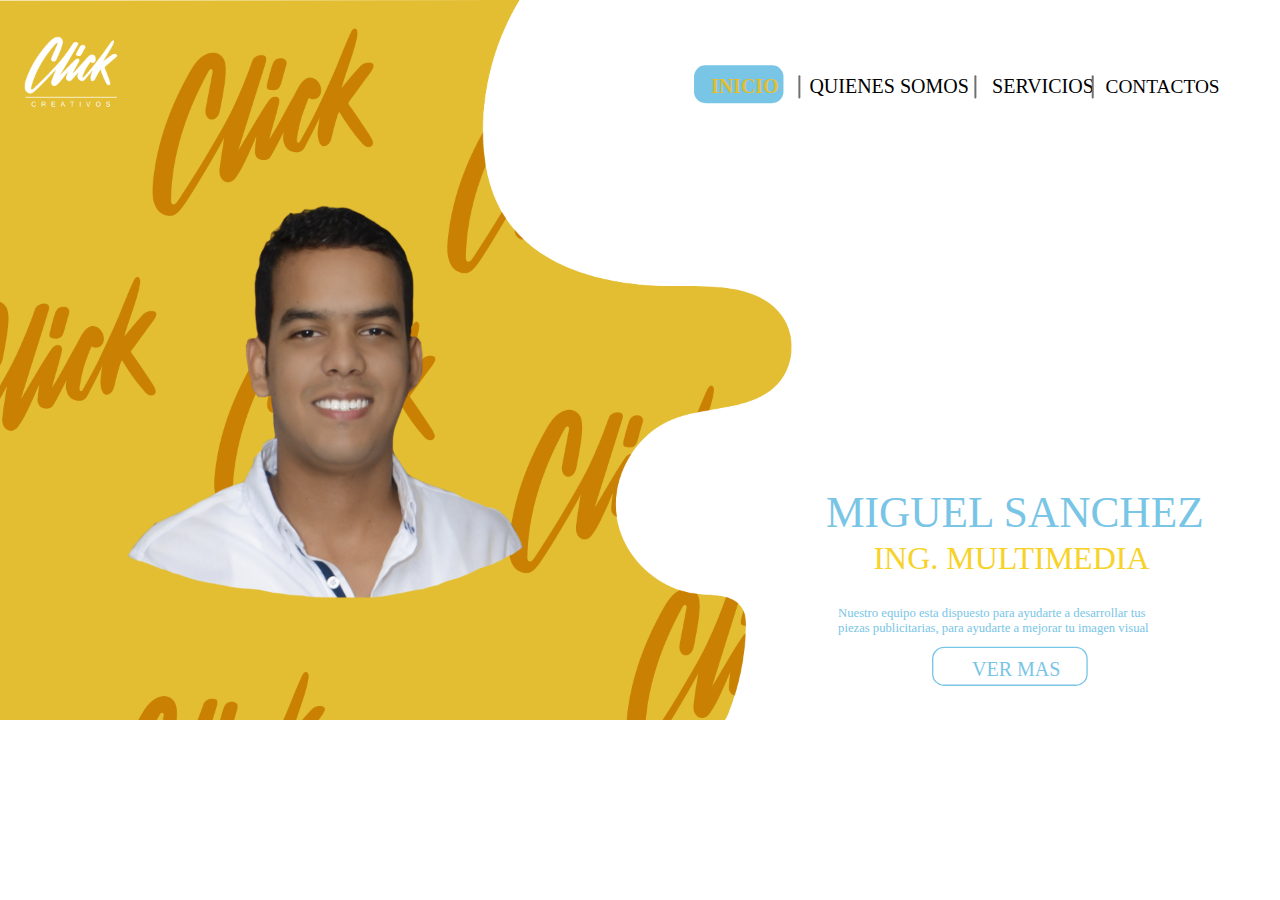
<file: index.html>
<!DOCTYPE html>
<html>
<head>
<meta charset="utf-8"/>
<meta http-equiv="X-UA-Compatible" content="IE=edge"/>
<meta name="viewport" content="width=device-width, initial-scale=1.0">
<title>index</title>
<link rel="stylesheet" type="text/css" id="applicationStylesheet" href="index_css.css"/>
<script id="applicationScript" type="text/javascript" src="index.js"></script>
</head>
<body>
<div id="index">
	<div id="Grupo_1">
		<svg class="Trazado_3" viewBox="34.115 280.235 138.809 84.839">
			<path id="Trazado_3" d="M 87.22518157958984 337.745849609375 C 90.20542907714844 334.6615295410156 93.17372894287109 331.5652160644531 96.14034271240234 328.4671630859375 C 98.93111419677734 325.5534973144531 101.7560424804688 322.5578918457031 104.6304779052734 319.6800231933594 C 106.0864639282227 318.2206726074219 107.5595245361328 316.7765808105469 109.0769500732422 315.3786315917969 C 110.234245300293 314.3135375976563 111.432487487793 313.0094299316406 113.036979675293 312.6697998046875 C 113.1342697143555 312.6492614746094 113.2315673828125 312.6322326660156 113.3305740356445 312.6202392578125 C 113.5012512207031 312.5981140136719 113.6736526489258 312.5877990722656 113.8460464477539 312.5929260253906 L 113.9057922363281 312.5946655273438 C 114.5066223144531 312.6151428222656 115.1245193481445 312.7431640625 115.6092834472656 313.120361328125 C 115.9011535644531 313.3474426269531 116.1333084106445 313.6529541015625 116.2749786376953 313.9960632324219 C 116.7955856323242 315.2574462890625 115.9557800292969 316.6315002441406 115.4146957397461 317.734130859375 C 112.5283203125 323.6263732910156 108.827751159668 329.523681640625 105.8304214477539 335.4483642578125 C 112.5488052368164 328.9723815917969 118.0791702270508 322.0986938476563 124.4834671020508 315.2096557617188 C 126.4839782714844 313.0572204589844 128.6773223876953 310.0769653320313 131.0175018310547 308.2983703613281 C 133.357666015625 306.5215454101563 135.7097778320313 305.8439025878906 138.1335754394531 307.5046691894531 C 139.4786224365234 308.4246826171875 140.3252258300781 309.9472351074219 140.7144165039063 311.5312805175781 C 141.2708587646484 313.7895202636719 140.8697357177734 316.4197998046875 139.15771484375 317.9935913085938 C 137.4474029541016 319.569091796875 134.3152313232422 319.5451965332031 133.0350494384766 317.6027221679688 C 133.0708923339844 317.6590881347656 132.2754821777344 318.6029663085938 132.1952514648438 318.7088012695313 C 131.9084930419922 319.0962829589844 127.6122207641602 325.5005798339844 126.656364440918 327.1750183105469 C 124.742919921875 330.52392578125 123.0633163452148 334.0043640136719 121.6312408447266 337.58544921875 C 121.4554138183594 338.0292053222656 121.2830276489258 338.4747314453125 121.1157531738281 338.9201965332031 C 120.9501800537109 339.3572387695313 120.7829055786133 339.8197937011719 120.8597183227539 340.2960205078125 C 120.9075012207031 340.59814453125 121.0884399414063 340.8985290527344 121.3752059936523 341.0077209472656 C 121.5680770874023 341.0811462402344 121.8172912597656 341.0709228515625 122.0067672729492 340.989013671875 C 122.1006393432617 340.9463195800781 122.438606262207 340.589599609375 122.5307846069336 340.4991149902344 C 122.8926467895508 340.1372680664063 123.244255065918 339.76513671875 123.5856399536133 339.3828125 C 123.7648773193359 339.1797180175781 123.9475173950195 338.9833984375 124.1301345825195 338.7836608886719 C 124.5671081542969 338.3023376464844 125.0040817260742 337.8209228515625 125.439323425293 337.337890625 C 125.9360427856445 336.78662109375 126.432746887207 336.2335205078125 126.9277496337891 335.6788024902344 C 127.458610534668 335.0847778320313 127.9877548217773 334.4890747070313 128.5168762207031 333.8933410644531 C 129.0528411865234 333.2874755859375 129.5888214111328 332.6797790527344 130.1230773925781 332.0721435546875 C 130.6402740478516 331.4832153320313 131.1557464599609 330.8943786621094 131.6695251464844 330.3037719726563 C 132.1389312744141 329.7627258300781 132.6083374023438 329.2215576171875 133.0743255615234 328.6770629882813 C 133.3832702636719 328.31689453125 133.6905212402344 327.9550476074219 133.9960327148438 327.5915222167969 C 135.1806335449219 326.1850280761719 147.77587890625 310.3244934082031 152.5671539306641 303.565185546875 C 155.8921966552734 298.8728637695313 164.4181823730469 286.5473022460938 165.9185638427734 285.6767883300781 C 166.2787017822266 285.4668273925781 166.7105407714844 285.2739562988281 167.1389923095703 285.3320007324219 C 168.0521850585938 285.4531555175781 168.4242858886719 286.6736145019531 168.3099365234375 287.4570922851563 C 168.0880279541016 288.9796447753906 167.3899078369141 290.2785949707031 166.7686004638672 291.6611328125 C 163.7729797363281 298.3351745605469 155.5491180419922 310.1691284179688 152.2189483642578 316.6741943359375 C 152.4391326904297 316.2440185546875 164.1723785400391 307.2844848632813 166.4903564453125 306.2620849609375 C 167.8678436279297 305.6543884277344 169.2828521728516 305.565673828125 170.7303161621094 305.94287109375 C 171.6417999267578 306.1800842285156 172.9271087646484 306.7586975097656 172.9236907958984 307.8682861328125 C 172.9202728271484 308.8718872070313 172.0719604492188 309.7987365722656 171.4181976318359 310.4763793945313 C 169.8734588623047 312.0791320800781 168.0299987792969 313.4515075683594 166.3418731689453 314.9024047851563 C 163.7763977050781 317.111083984375 156.0833740234375 323.8141479492188 154.7485656738281 324.8826293945313 C 153.7210235595703 325.7053527832031 154.0419158935547 326.3130493164063 154.5642395019531 327.3969116210938 C 155.1565246582031 328.6258850097656 162.0711975097656 346.6388244628906 162.3255157470703 347.9667663574219 C 162.5440216064453 349.1189575195313 162.9485473632813 350.3940734863281 162.3152770996094 351.4881591796875 C 161.7144470214844 352.5242614746094 160.2465209960938 352.8007507324219 159.1370239257813 352.3501892089844 C 158.0275421142578 351.9012145996094 157.2338409423828 350.9009704589844 156.6534729003906 349.8529357910156 C 153.0399780273438 343.3445129394531 150.2167510986328 336.2984313964844 147.9568023681641 329.2147521972656 C 146.6680908203125 330.7219848632813 145.7480621337891 332.4869079589844 144.7785491943359 334.2074584960938 C 144.5498199462891 334.6119995117188 144.3245239257813 335.0199584960938 144.0991973876953 335.4262084960938 C 143.1996765136719 337.0647888183594 142.3342590332031 338.7221984863281 141.5030059814453 340.3966674804688 C 140.7451324462891 341.9260864257813 140.0931091308594 343.6500244140625 138.8692474365234 344.8824462890625 C 137.7512359619141 346.0055541992188 135.54931640625 347.0212097167969 134.1377105712891 345.8212280273438 C 134.0096893310547 345.7119750976563 133.8936157226563 345.589111328125 133.7912139892578 345.4559326171875 C 133.3320617675781 344.8636779785156 133.1323547363281 344.1092224121094 133.0248107910156 343.3667297363281 C 132.7687835693359 341.598388671875 132.9855651855469 339.6593627929688 133.4310607910156 337.9284973144531 C 133.8082885742188 336.4605407714844 134.349365234375 335.0438537597656 134.9109497070313 333.6390686035156 C 135.4639739990234 332.2564697265625 135.9726409912109 330.8619384765625 136.6553955078125 329.5322265625 C 136.3805847167969 330.0682373046875 135.9128875732422 330.5546875 135.5476226806641 331.0275268554688 C 132.2652435302734 335.2930603027344 128.7029418945313 339.329833984375 125.2072067260742 343.4196472167969 C 124.4595642089844 344.2936096191406 123.6931838989258 345.206787109375 122.6792755126953 345.7785339355469 C 121.7319488525391 346.3110961914063 120.5763702392578 346.4032592773438 119.5249176025391 346.1967468261719 C 117.5619659423828 345.8126831054688 115.4044494628906 344.5478820800781 114.4042129516602 342.772705078125 C 113.4824829101563 341.140869140625 113.3117904663086 339.1575012207031 113.5439300537109 337.3259887695313 C 113.6019592285156 336.8634338378906 113.6873016357422 336.4024963378906 113.7999649047852 335.9502258300781 C 113.9365081787109 335.3954467773438 114.8258209228516 333.3403015136719 114.836051940918 333.2464599609375 C 114.639762878418 333.383056640625 105.5914611816406 344.2936096191406 103.9050369262695 345.561767578125 C 103.6507034301758 345.7529602050781 103.3861389160156 345.9424743652344 103.0925521850586 346.0704345703125 C 101.7287368774414 346.6678466796875 100.0901107788086 346.3350219726563 98.77580261230469 345.7427368164063 C 96.33834075927734 344.6452026367188 95.6982421875 342.2470092773438 96.51757049560547 339.6405029296875 C 96.78384399414063 338.795654296875 98.68704223632813 333.3130493164063 99.0113525390625 332.357177734375 C 99.04207611083984 332.2666931152344 99.08815765380859 332.1728515625 99.10353088378906 332.0772705078125 C 99.03694915771484 332.1165161132813 98.98745727539063 332.2257690429688 98.94136810302734 332.2905883789063 C 96.60973358154297 335.5934448242188 94.21323394775391 338.8536682128906 91.68702697753906 342.0131225585938 C 88.82796478271484 345.5856628417969 85.9910888671875 349.3220520019531 82.47145080566406 352.2835998535156 C 81.13153076171875 353.4118041992188 79.37342071533203 354.2584228515625 77.66139984130859 353.8897094726563 C 75.84013366699219 353.4971618652344 74.51898956298828 351.7646179199219 74.16907501220703 349.9348754882813 C 73.83622741699219 348.1818542480469 74.27490234375 346.4681701660156 74.872314453125 344.8277893066406 C 75.47826385498047 343.16357421875 76.09104156494141 341.4993591308594 76.73454284667969 339.8470458984375 C 78.0830078125 336.375244140625 79.51338958740234 332.9375305175781 80.92840576171875 329.4929809570313 L 81.14518737792969 328.96728515625 C 81.20835113525391 328.8136596679688 81.2783203125 328.6702575683594 81.30221557617188 328.5115356445313 C 81.16566467285156 328.8477783203125 80.85671997070313 329.155029296875 80.62969970703125 329.4315795898438 C 80.11763000488281 330.0563049316406 79.58336639404297 330.6639404296875 79.04739379882813 331.2681274414063 C 78.279296875 332.1352844238281 77.49923706054688 332.993896484375 76.71748352050781 333.8489990234375 C 75.75137329101563 334.9038696289063 74.7784423828125 335.9519348144531 73.80209350585938 336.9981994628906 C 72.69430541992188 338.1845092773438 71.57969665527344 339.3657836914063 70.46338653564453 340.5434875488281 C 69.26854705810547 341.8049011230469 68.06859588623047 343.0611877441406 66.86351776123047 344.3140563964844 C 65.63626098632813 345.5907897949219 64.40387725830078 346.8641357421875 63.16636657714844 348.1341247558594 C 61.95958709716797 349.3716125488281 60.74939346313477 350.6039733886719 59.53236770629883 351.8312072753906 C 58.40240478515625 352.9714660644531 57.26730728149414 354.1065673828125 56.12538528442383 355.2348327636719 C 55.12514495849609 356.2197265625 54.12147903442383 357.1994934082031 53.10587310791016 358.1689758300781 C 52.02540588378906 359.1982421875 50.9329833984375 360.2103881835938 49.80472564697266 361.1867980957031 C 48.03637313842773 362.7161560058594 46.00515747070313 364.39404296875 43.68377304077148 364.9505004882813 C 42.82860565185547 365.1536254882813 42.05537796020508 365.0853576660156 41.20192337036133 364.8959045410156 C 38.58182144165039 364.3240356445313 36.07780075073242 362.2109375 35.07756042480469 359.7239379882813 C 32.8176155090332 354.1082458496094 34.98367309570313 347.5332336425781 37.00635147094727 341.8288269042969 C 44.06269836425781 321.93994140625 56.0297966003418 304.0260009765625 70.30976104736328 288.4897766113281 C 72.31025695800781 286.3134460449219 74.38414764404297 284.1576538085938 76.87281036376953 282.5617065429688 C 79.35977172851563 280.9674377441406 82.33148193359375 279.9586486816406 85.26736450195313 280.3017272949219 C 87.47097015380859 280.5594787597656 89.41513824462891 281.9215698242188 90.45634460449219 283.8828735351563 C 91.78944396972656 286.3902587890625 91.32516479492188 288.9762268066406 90.75676727294922 291.6304931640625 C 90.11838531494141 294.6244201660156 88.9918212890625 297.4100646972656 87.91818237304688 300.2554626464844 C 86.73188781738281 303.4012756347656 85.35783386230469 306.4787902832031 83.99401092529297 309.5495300292969 C 83.60312652587891 310.4286499023438 83.21224975585938 311.3076477050781 82.82136535644531 312.1867065429688 C 82.18810272216797 313.6153869628906 81.49340057373047 315.0730590820313 80.32417297363281 316.1108703613281 C 79.15663909912109 317.1486511230469 77.38829040527344 317.6676330566406 75.99546051025391 316.959228515625 C 75.02081298828125 316.4625244140625 74.41827392578125 315.4639892578125 74.18784332275391 314.3783874511719 C 74.10079956054688 313.9772338867188 74.06665802001953 313.5625305175781 74.08031463623047 313.1579284667969 C 74.13834381103516 311.6610107421875 74.75453948974609 310.2476196289063 75.36219787597656 308.8787536621094 L 83.10471343994141 291.3983154296875 C 83.39659118652344 290.73779296875 83.62873840332031 289.8245849609375 83.03814697265625 289.4064025878906 C 82.41511535644531 288.9677429199219 81.60263824462891 289.5753784179688 81.09226989746094 290.1437377929688 C 67.91326904296875 304.8197021484375 56.54529190063477 321.4756469726563 49.19194412231445 339.8470458984375 C 47.05490112304688 345.1879577636719 45.25411605834961 350.6637573242188 43.85787582397461 356.2453002929688 C 43.62231826782227 357.1875305175781 43.50112533569336 358.4062805175781 44.32726669311523 358.9165649414063 C 45.15341567993164 359.4252319335938 46.18608474731445 358.7732238769531 46.9302978515625 358.1518859863281 C 48.85397338867188 356.5423278808594 64.54554748535156 341.185302734375 67.8603515625 337.6553955078125 C 75.24442291259766 329.7934265136719 83.12689971923828 321.931396484375 89.86405181884766 313.5095520019531 C 95.85015869140625 305.9138488769531 101.4931793212891 298.0450134277344 106.6770553588867 289.8775024414063 C 107.1327819824219 289.1605529785156 107.8497085571289 288.6434020996094 108.624626159668 288.3191223144531 C 109.4490585327148 287.9726257324219 110.3588409423828 287.8240966796875 111.2515487670898 287.8684692382813 C 112.1084136962891 287.9111633300781 112.9772338867188 288.1381530761719 113.6975555419922 288.6177978515625 C 114.0440521240234 288.8482360839844 114.3683624267578 289.1076965332031 114.5032043457031 289.517333984375 C 114.5817337036133 289.7614440917969 114.6005020141602 290.0208129882813 114.5936660766602 290.2769165039063 C 114.5748977661133 290.8964538574219 114.4042129516602 291.5110168457031 114.0986633300781 292.0520629882813 C 113.7624130249023 292.6477661132813 113.4142074584961 293.2383728027344 113.0728225708008 293.8323364257813 C 112.3661651611328 295.0630798339844 111.6543807983398 296.2886352539063 110.9374847412109 297.512451171875 C 110.218864440918 298.736328125 109.4985580444336 299.9567565917969 108.7765502929688 301.1772155761719 C 108.0545272827148 302.3993530273438 107.3308029174805 303.6180419921875 106.610481262207 304.8401489257813 C 106.1342544555664 305.6459045410156 105.6597366333008 306.4532165527344 105.1869201660156 307.2605895996094">
			</path>
		</svg>
		<svg class="Trazado_4" viewBox="79.255 287.169 14.107 16.952">
			<path id="Trazado_4" d="M 79.2926025390625 301.9970092773438 C 79.08094787597656 301.0052795410156 79.81150054931641 299.923095703125 80.23652648925781 299.0286865234375 C 81.03706359863281 297.343994140625 81.92124176025391 295.7019348144531 82.798583984375 294.0581970214844 C 83.60424041748047 292.5458984375 84.45256805419922 291.0557861328125 85.39478302001953 289.6253662109375 C 86.15264892578125 288.4783630371094 87.26554870605469 287.3654479980469 88.69422912597656 287.2050170898438 C 90.05974578857422 287.0513916015625 91.62326812744141 287.3773498535156 92.62692260742188 288.3673706054688 C 94.36968231201172 290.0879211425781 92.58425903320313 292.3376159667969 91.67106628417969 293.9609069824219 C 91.17264556884766 294.8450927734375 90.67252349853516 295.7412414550781 90.18605804443359 296.6254272460938 C 89.76274871826172 297.4002990722656 87.97562408447266 300.97119140625 87.3031005859375 301.8519592285156 C 86.71251678466797 302.6234436035156 86.07583618164063 303.6322326660156 85.10973358154297 303.9002075195313 C 84.40135955810547 304.0965270996094 83.66397094726563 304.17333984375 82.93001556396484 304.0845336914063 C 82.32918548583984 304.0128479003906 81.83248138427734 303.7499694824219 81.26408386230469 303.5844116210938 C 80.6939697265625 303.4188842773438 80.16653442382813 303.2823486328125 79.73980712890625 302.8265991210938 C 79.49230194091797 302.5620422363281 79.35233306884766 302.2820434570313 79.2926025390625 301.9970092773438 Z">
			</path>
		</svg>
	</div>
	<svg class="Rectngulo_4">
		<rect id="Rectngulo_4" rx="16.999982833862305" ry="16.999982833862305" x="0" y="0" width="134.126" height="56.767">
		</rect>
	</svg>
	<div id="INICIO">
		<span>INICIO</span>
	</div>
	<div id="Grupo_13">
		<img id="Grupo_11" src="Grupo_11.png" srcset="Grupo_11.png 1x, Grupo_11@2x.png 2x">
			
		</svg>
	</div>
	<img id="img_migue_snchez" src="img_migue_snchez.png" srcset="img_migue_snchez.png 1x, img_migue_snchez@2x.png 2x">
		
	<svg class="Rectngulo_5">
		<rect onclick="application.goToTargetView(event)" id="Rectngulo_5" rx="16.999982833862305" ry="16.999982833862305" x="0" y="0" width="231.521" height="56.767">
		</rect>
	</svg>
	<div onclick="application.goToTargetView(event)" id="VER_MAS">
		<span>VER MAS</span>
	</div>
	<div id="MIGUEL_SANCHEZ">
		<span>MIGUEL SANCHEZ</span>
	</div>
	<div id="ING_MULTIMEDIA">
		<span>ING. MULTIMEDIA</span>
	</div>
	<div id="Nuestro_equipo_esta_dispuesto_">
		<span>Nuestro equipo esta dispuesto para ayudarte a desarrollar tus<br/>piezas publicitarias, para ayudarte a mejorar tu imagen visual</span>
	</div>
	<div onclick="application.goToTargetView(event)" id="QUIENES_SOMOS">
		<span>QUIENES SOMOS</span>
	</div>
	<div onclick="application.goToTargetView(event)" id="SERVICIOS">
		<span>SERVICIOS</span>
	</div>
	<div onclick="application.goToTargetView(event)" id="CONTACTOS">
		<span>CONTACTOS</span>
	</div>
	<svg class="Lnea_3" viewBox="0 0 3 31.87">
		<path id="Lnea_3" d="M 0 0 L 0 31.8702392578125">
		</path>
	</svg>
	<svg class="Lnea_4" viewBox="0 0 3 31.87">
		<path id="Lnea_4" d="M 0 0 L 0 31.8702392578125">
		</path>
	</svg>
	<svg class="Lnea_5" viewBox="0 0 3 31.87">
		<path id="Lnea_5" d="M 0 0 L 0 31.8702392578125">
		</path>
	</svg>
</div>
</body>
</html>
</file>
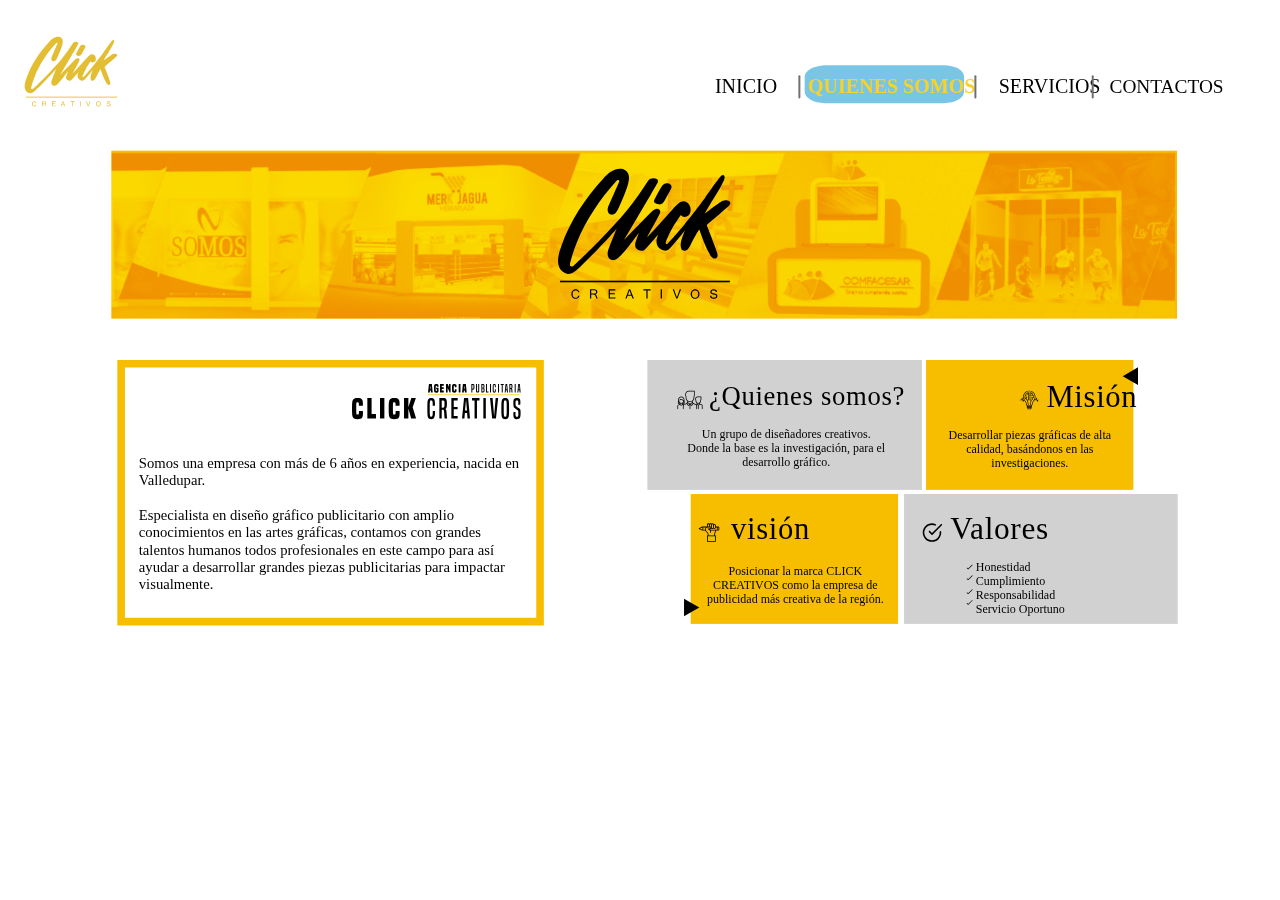
<file: quienes_somos.html>
<!DOCTYPE html>
<html>
<head>
<meta charset="utf-8"/>
<meta http-equiv="X-UA-Compatible" content="IE=edge"/>
<meta name="viewport" content="width=device-width, initial-scale=1.0">
<title>quienes somos</title>
<link rel="stylesheet" type="text/css" id="applicationStylesheet" href="quienes_somos.css"/>
<script id="applicationScript" type="text/javascript" src="quienes_somos.js"></script>
</head>
<body>
<div id="quienes_somos">
	<svg class="Trazado_29" viewBox="0 0 239.034 56.767">
		<path id="Trazado_29" d="M 32.07870864868164 0 C 32.07870864868164 0 127.3153228759766 0 127.3153228759766 0 C 127.3153228759766 0 146.1132507324219 0 146.1132507324219 0 L 208.7371368408203 0 C 225.4694519042969 0 239.03369140625 7.611150741577148 239.03369140625 16.9999828338623 L 239.03369140625 39.7672119140625 C 239.03369140625 49.15604400634766 225.4694519042969 56.76719665527344 208.7371368408203 56.76719665527344 L 30.29655647277832 56.76719665527344 C 13.56422901153564 56.76719665527344 0 49.15604400634766 0 39.7672119140625 L 0 16.9999828338623 C 0 7.611150741577148 15.34638118743896 0 32.07870864868164 0 Z">
		</path>
	</svg>
	<div onclick="application.goToTargetView(event)" id="INICIO_">
		<span>INICIO</span>
	</div>
	<div id="QUIENES_SOMOS_">
		<span>QUIENES SOMOS</span>
	</div>
	<div onclick="application.goToTargetView(event)" id="SERVICIOS_">
		<span>SERVICIOS</span>
	</div>
	<div onclick="application.goToTargetView(event)" id="CONTACTOS_">
		<span>CONTACTOS</span>
	</div>
	<div onclick="application.goToTargetView(event)" id="Grupo_14">
		<div id="Grupo_1_ba">
			<svg class="Trazado_3_bb" viewBox="34.115 280.235 138.809 84.839">
				<path id="Trazado_3_bb" d="M 87.22518157958984 337.745849609375 C 90.20542907714844 334.6615295410156 93.17372894287109 331.5652160644531 96.14034271240234 328.4671630859375 C 98.93111419677734 325.5534973144531 101.7560424804688 322.5578918457031 104.6304779052734 319.6800231933594 C 106.0864639282227 318.2206726074219 107.5595245361328 316.7765808105469 109.0769500732422 315.3786315917969 C 110.234245300293 314.3135375976563 111.432487487793 313.0094299316406 113.036979675293 312.6697998046875 C 113.1342697143555 312.6492614746094 113.2315673828125 312.6322326660156 113.3305740356445 312.6202392578125 C 113.5012512207031 312.5981140136719 113.6736526489258 312.5877990722656 113.8460464477539 312.5929260253906 L 113.9057922363281 312.5946655273438 C 114.5066223144531 312.6151428222656 115.1245193481445 312.7431640625 115.6092834472656 313.120361328125 C 115.9011535644531 313.3474426269531 116.1333084106445 313.6529541015625 116.2749786376953 313.9960632324219 C 116.7955856323242 315.2574462890625 115.9557800292969 316.6315002441406 115.4146957397461 317.734130859375 C 112.5283203125 323.6263732910156 108.827751159668 329.523681640625 105.8304214477539 335.4483642578125 C 112.5488052368164 328.9723815917969 118.0791702270508 322.0986938476563 124.4834671020508 315.2096557617188 C 126.4839782714844 313.0572204589844 128.6773223876953 310.0769653320313 131.0175018310547 308.2983703613281 C 133.357666015625 306.5215454101563 135.7097778320313 305.8439025878906 138.1335754394531 307.5046691894531 C 139.4786224365234 308.4246826171875 140.3252258300781 309.9472351074219 140.7144165039063 311.5312805175781 C 141.2708587646484 313.7895202636719 140.8697357177734 316.4197998046875 139.15771484375 317.9935913085938 C 137.4474029541016 319.569091796875 134.3152313232422 319.5451965332031 133.0350494384766 317.6027221679688 C 133.0708923339844 317.6590881347656 132.2754821777344 318.6029663085938 132.1952514648438 318.7088012695313 C 131.9084930419922 319.0962829589844 127.6122207641602 325.5005798339844 126.656364440918 327.1750183105469 C 124.742919921875 330.52392578125 123.0633163452148 334.0043640136719 121.6312408447266 337.58544921875 C 121.4554138183594 338.0292053222656 121.2830276489258 338.4747314453125 121.1157531738281 338.9201965332031 C 120.9501800537109 339.3572387695313 120.7829055786133 339.8197937011719 120.8597183227539 340.2960205078125 C 120.9075012207031 340.59814453125 121.0884399414063 340.8985290527344 121.3752059936523 341.0077209472656 C 121.5680770874023 341.0811462402344 121.8172912597656 341.0709228515625 122.0067672729492 340.989013671875 C 122.1006393432617 340.9463195800781 122.438606262207 340.589599609375 122.5307846069336 340.4991149902344 C 122.8926467895508 340.1372680664063 123.244255065918 339.76513671875 123.5856399536133 339.3828125 C 123.7648773193359 339.1797180175781 123.9475173950195 338.9833984375 124.1301345825195 338.7836608886719 C 124.5671081542969 338.3023376464844 125.0040817260742 337.8209228515625 125.439323425293 337.337890625 C 125.9360427856445 336.78662109375 126.432746887207 336.2335205078125 126.9277496337891 335.6788024902344 C 127.458610534668 335.0847778320313 127.9877548217773 334.4890747070313 128.5168762207031 333.8933410644531 C 129.0528411865234 333.2874755859375 129.5888214111328 332.6797790527344 130.1230773925781 332.0721435546875 C 130.6402740478516 331.4832153320313 131.1557464599609 330.8943786621094 131.6695251464844 330.3037719726563 C 132.1389312744141 329.7627258300781 132.6083374023438 329.2215576171875 133.0743255615234 328.6770629882813 C 133.3832702636719 328.31689453125 133.6905212402344 327.9550476074219 133.9960327148438 327.5915222167969 C 135.1806335449219 326.1850280761719 147.77587890625 310.3244934082031 152.5671539306641 303.565185546875 C 155.8921966552734 298.8728637695313 164.4181823730469 286.5473022460938 165.9185638427734 285.6767883300781 C 166.2787017822266 285.4668273925781 166.7105407714844 285.2739562988281 167.1389923095703 285.3320007324219 C 168.0521850585938 285.4531555175781 168.4242858886719 286.6736145019531 168.3099365234375 287.4570922851563 C 168.0880279541016 288.9796447753906 167.3899078369141 290.2785949707031 166.7686004638672 291.6611328125 C 163.7729797363281 298.3351745605469 155.5491180419922 310.1691284179688 152.2189483642578 316.6741943359375 C 152.4391326904297 316.2440185546875 164.1723785400391 307.2844848632813 166.4903564453125 306.2620849609375 C 167.8678436279297 305.6543884277344 169.2828521728516 305.565673828125 170.7303161621094 305.94287109375 C 171.6417999267578 306.1800842285156 172.9271087646484 306.7586975097656 172.9236907958984 307.8682861328125 C 172.9202728271484 308.8718872070313 172.0719604492188 309.7987365722656 171.4181976318359 310.4763793945313 C 169.8734588623047 312.0791320800781 168.0299987792969 313.4515075683594 166.3418731689453 314.9024047851563 C 163.7763977050781 317.111083984375 156.0833740234375 323.8141479492188 154.7485656738281 324.8826293945313 C 153.7210235595703 325.7053527832031 154.0419158935547 326.3130493164063 154.5642395019531 327.3969116210938 C 155.1565246582031 328.6258850097656 162.0711975097656 346.6388244628906 162.3255157470703 347.9667663574219 C 162.5440216064453 349.1189575195313 162.9485473632813 350.3940734863281 162.3152770996094 351.4881591796875 C 161.7144470214844 352.5242614746094 160.2465209960938 352.8007507324219 159.1370239257813 352.3501892089844 C 158.0275421142578 351.9012145996094 157.2338409423828 350.9009704589844 156.6534729003906 349.8529357910156 C 153.0399780273438 343.3445129394531 150.2167510986328 336.2984313964844 147.9568023681641 329.2147521972656 C 146.6680908203125 330.7219848632813 145.7480621337891 332.4869079589844 144.7785491943359 334.2074584960938 C 144.5498199462891 334.6119995117188 144.3245239257813 335.0199584960938 144.0991973876953 335.4262084960938 C 143.1996765136719 337.0647888183594 142.3342590332031 338.7221984863281 141.5030059814453 340.3966674804688 C 140.7451324462891 341.9260864257813 140.0931091308594 343.6500244140625 138.8692474365234 344.8824462890625 C 137.7512359619141 346.0055541992188 135.54931640625 347.0212097167969 134.1377105712891 345.8212280273438 C 134.0096893310547 345.7119750976563 133.8936157226563 345.589111328125 133.7912139892578 345.4559326171875 C 133.3320617675781 344.8636779785156 133.1323547363281 344.1092224121094 133.0248107910156 343.3667297363281 C 132.7687835693359 341.598388671875 132.9855651855469 339.6593627929688 133.4310607910156 337.9284973144531 C 133.8082885742188 336.4605407714844 134.349365234375 335.0438537597656 134.9109497070313 333.6390686035156 C 135.4639739990234 332.2564697265625 135.9726409912109 330.8619384765625 136.6553955078125 329.5322265625 C 136.3805847167969 330.0682373046875 135.9128875732422 330.5546875 135.5476226806641 331.0275268554688 C 132.2652435302734 335.2930603027344 128.7029418945313 339.329833984375 125.2072067260742 343.4196472167969 C 124.4595642089844 344.2936096191406 123.6931838989258 345.206787109375 122.6792755126953 345.7785339355469 C 121.7319488525391 346.3110961914063 120.5763702392578 346.4032592773438 119.5249176025391 346.1967468261719 C 117.5619659423828 345.8126831054688 115.4044494628906 344.5478820800781 114.4042129516602 342.772705078125 C 113.4824829101563 341.140869140625 113.3117904663086 339.1575012207031 113.5439300537109 337.3259887695313 C 113.6019592285156 336.8634338378906 113.6873016357422 336.4024963378906 113.7999649047852 335.9502258300781 C 113.9365081787109 335.3954467773438 114.8258209228516 333.3403015136719 114.836051940918 333.2464599609375 C 114.639762878418 333.383056640625 105.5914611816406 344.2936096191406 103.9050369262695 345.561767578125 C 103.6507034301758 345.7529602050781 103.3861389160156 345.9424743652344 103.0925521850586 346.0704345703125 C 101.7287368774414 346.6678466796875 100.0901107788086 346.3350219726563 98.77580261230469 345.7427368164063 C 96.33834075927734 344.6452026367188 95.6982421875 342.2470092773438 96.51757049560547 339.6405029296875 C 96.78384399414063 338.795654296875 98.68704223632813 333.3130493164063 99.0113525390625 332.357177734375 C 99.04207611083984 332.2666931152344 99.08815765380859 332.1728515625 99.10353088378906 332.0772705078125 C 99.03694915771484 332.1165161132813 98.98745727539063 332.2257690429688 98.94136810302734 332.2905883789063 C 96.60973358154297 335.5934448242188 94.21323394775391 338.8536682128906 91.68702697753906 342.0131225585938 C 88.82796478271484 345.5856628417969 85.9910888671875 349.3220520019531 82.47145080566406 352.2835998535156 C 81.13153076171875 353.4118041992188 79.37342071533203 354.2584228515625 77.66139984130859 353.8897094726563 C 75.84013366699219 353.4971618652344 74.51898956298828 351.7646179199219 74.16907501220703 349.9348754882813 C 73.83622741699219 348.1818542480469 74.27490234375 346.4681701660156 74.872314453125 344.8277893066406 C 75.47826385498047 343.16357421875 76.09104156494141 341.4993591308594 76.73454284667969 339.8470458984375 C 78.0830078125 336.375244140625 79.51338958740234 332.9375305175781 80.92840576171875 329.4929809570313 L 81.14518737792969 328.96728515625 C 81.20835113525391 328.8136596679688 81.2783203125 328.6702575683594 81.30221557617188 328.5115356445313 C 81.16566467285156 328.8477783203125 80.85671997070313 329.155029296875 80.62969970703125 329.4315795898438 C 80.11763000488281 330.0563049316406 79.58336639404297 330.6639404296875 79.04739379882813 331.2681274414063 C 78.279296875 332.1352844238281 77.49923706054688 332.993896484375 76.71748352050781 333.8489990234375 C 75.75137329101563 334.9038696289063 74.7784423828125 335.9519348144531 73.80209350585938 336.9981994628906 C 72.69430541992188 338.1845092773438 71.57969665527344 339.3657836914063 70.46338653564453 340.5434875488281 C 69.26854705810547 341.8049011230469 68.06859588623047 343.0611877441406 66.86351776123047 344.3140563964844 C 65.63626098632813 345.5907897949219 64.40387725830078 346.8641357421875 63.16636657714844 348.1341247558594 C 61.95958709716797 349.3716125488281 60.74939346313477 350.6039733886719 59.53236770629883 351.8312072753906 C 58.40240478515625 352.9714660644531 57.26730728149414 354.1065673828125 56.12538528442383 355.2348327636719 C 55.12514495849609 356.2197265625 54.12147903442383 357.1994934082031 53.10587310791016 358.1689758300781 C 52.02540588378906 359.1982421875 50.9329833984375 360.2103881835938 49.80472564697266 361.1867980957031 C 48.03637313842773 362.7161560058594 46.00515747070313 364.39404296875 43.68377304077148 364.9505004882813 C 42.82860565185547 365.1536254882813 42.05537796020508 365.0853576660156 41.20192337036133 364.8959045410156 C 38.58182144165039 364.3240356445313 36.07780075073242 362.2109375 35.07756042480469 359.7239379882813 C 32.8176155090332 354.1082458496094 34.98367309570313 347.5332336425781 37.00635147094727 341.8288269042969 C 44.06269836425781 321.93994140625 56.0297966003418 304.0260009765625 70.30976104736328 288.4897766113281 C 72.31025695800781 286.3134460449219 74.38414764404297 284.1576538085938 76.87281036376953 282.5617065429688 C 79.35977172851563 280.9674377441406 82.33148193359375 279.9586486816406 85.26736450195313 280.3017272949219 C 87.47097015380859 280.5594787597656 89.41513824462891 281.9215698242188 90.45634460449219 283.8828735351563 C 91.78944396972656 286.3902587890625 91.32516479492188 288.9762268066406 90.75676727294922 291.6304931640625 C 90.11838531494141 294.6244201660156 88.9918212890625 297.4100646972656 87.91818237304688 300.2554626464844 C 86.73188781738281 303.4012756347656 85.35783386230469 306.4787902832031 83.99401092529297 309.5495300292969 C 83.60312652587891 310.4286499023438 83.21224975585938 311.3076477050781 82.82136535644531 312.1867065429688 C 82.18810272216797 313.6153869628906 81.49340057373047 315.0730590820313 80.32417297363281 316.1108703613281 C 79.15663909912109 317.1486511230469 77.38829040527344 317.6676330566406 75.99546051025391 316.959228515625 C 75.02081298828125 316.4625244140625 74.41827392578125 315.4639892578125 74.18784332275391 314.3783874511719 C 74.10079956054688 313.9772338867188 74.06665802001953 313.5625305175781 74.08031463623047 313.1579284667969 C 74.13834381103516 311.6610107421875 74.75453948974609 310.2476196289063 75.36219787597656 308.8787536621094 L 83.10471343994141 291.3983154296875 C 83.39659118652344 290.73779296875 83.62873840332031 289.8245849609375 83.03814697265625 289.4064025878906 C 82.41511535644531 288.9677429199219 81.60263824462891 289.5753784179688 81.09226989746094 290.1437377929688 C 67.91326904296875 304.8197021484375 56.54529190063477 321.4756469726563 49.19194412231445 339.8470458984375 C 47.05490112304688 345.1879577636719 45.25411605834961 350.6637573242188 43.85787582397461 356.2453002929688 C 43.62231826782227 357.1875305175781 43.50112533569336 358.4062805175781 44.32726669311523 358.9165649414063 C 45.15341567993164 359.4252319335938 46.18608474731445 358.7732238769531 46.9302978515625 358.1518859863281 C 48.85397338867188 356.5423278808594 64.54554748535156 341.185302734375 67.8603515625 337.6553955078125 C 75.24442291259766 329.7934265136719 83.12689971923828 321.931396484375 89.86405181884766 313.5095520019531 C 95.85015869140625 305.9138488769531 101.4931793212891 298.0450134277344 106.6770553588867 289.8775024414063 C 107.1327819824219 289.1605529785156 107.8497085571289 288.6434020996094 108.624626159668 288.3191223144531 C 109.4490585327148 287.9726257324219 110.3588409423828 287.8240966796875 111.2515487670898 287.8684692382813 C 112.1084136962891 287.9111633300781 112.9772338867188 288.1381530761719 113.6975555419922 288.6177978515625 C 114.0440521240234 288.8482360839844 114.3683624267578 289.1076965332031 114.5032043457031 289.517333984375 C 114.5817337036133 289.7614440917969 114.6005020141602 290.0208129882813 114.5936660766602 290.2769165039063 C 114.5748977661133 290.8964538574219 114.4042129516602 291.5110168457031 114.0986633300781 292.0520629882813 C 113.7624130249023 292.6477661132813 113.4142074584961 293.2383728027344 113.0728225708008 293.8323364257813 C 112.3661651611328 295.0630798339844 111.6543807983398 296.2886352539063 110.9374847412109 297.512451171875 C 110.218864440918 298.736328125 109.4985580444336 299.9567565917969 108.7765502929688 301.1772155761719 C 108.0545272827148 302.3993530273438 107.3308029174805 303.6180419921875 106.610481262207 304.8401489257813 C 106.1342544555664 305.6459045410156 105.6597366333008 306.4532165527344 105.1869201660156 307.2605895996094">
				</path>
			</svg>
			<svg class="Trazado_4_bc" viewBox="79.255 287.169 14.107 16.952">
				<path id="Trazado_4_bc" d="M 79.2926025390625 301.9970092773438 C 79.08094787597656 301.0052795410156 79.81150054931641 299.923095703125 80.23652648925781 299.0286865234375 C 81.03706359863281 297.343994140625 81.92124176025391 295.7019348144531 82.798583984375 294.0581970214844 C 83.60424041748047 292.5458984375 84.45256805419922 291.0557861328125 85.39478302001953 289.6253662109375 C 86.15264892578125 288.4783630371094 87.26554870605469 287.3654479980469 88.69422912597656 287.2050170898438 C 90.05974578857422 287.0513916015625 91.62326812744141 287.3773498535156 92.62692260742188 288.3673706054688 C 94.36968231201172 290.0879211425781 92.58425903320313 292.3376159667969 91.67106628417969 293.9609069824219 C 91.17264556884766 294.8450927734375 90.67252349853516 295.7412414550781 90.18605804443359 296.6254272460938 C 89.76274871826172 297.4002990722656 87.97562408447266 300.97119140625 87.3031005859375 301.8519592285156 C 86.71251678466797 302.6234436035156 86.07583618164063 303.6322326660156 85.10973358154297 303.9002075195313 C 84.40135955810547 304.0965270996094 83.66397094726563 304.17333984375 82.93001556396484 304.0845336914063 C 82.32918548583984 304.0128479003906 81.83248138427734 303.7499694824219 81.26408386230469 303.5844116210938 C 80.6939697265625 303.4188842773438 80.16653442382813 303.2823486328125 79.73980712890625 302.8265991210938 C 79.49230194091797 302.5620422363281 79.35233306884766 302.2820434570313 79.2926025390625 301.9970092773438 Z">
				</path>
			</svg>
		</div>
		<svg class="Rectngulo_3">
			<rect id="Rectngulo_3" rx="0" ry="0" x="0" y="0" width="136.87" height="1.308">
			</rect>
		</svg>
		<div id="Grupo_10">
			<svg class="Trazado_19" viewBox="40.224 337.057 6.44 7.63">
				<path id="Trazado_19" d="M 46.66415405273438 339.4091186523438 L 45.65708160400391 339.4091186523438 C 45.62805557250977 339.1820983886719 45.56149291992188 338.9738159179688 45.45907592773438 338.7860717773438 C 45.35495758056641 338.5983276367188 45.21840667724609 338.4395751953125 45.05112457275391 338.3081665039063 C 44.88214492797852 338.1767578125 44.68073272705078 338.0759887695313 44.4451789855957 338.0043334960938 C 44.20961761474609 337.9326477050781 43.95188522338867 337.8967590332031 43.67024230957031 337.8967590332031 C 43.29130554199219 337.8967590332031 42.95163726806641 337.9650268554688 42.64951324462891 338.0982055664063 C 42.34910583496094 338.2330322265625 42.09306335449219 338.4259033203125 41.88481903076172 338.6768798828125 C 41.67487335205078 338.9277648925781 41.51442337036133 339.2384033203125 41.40348052978516 339.6071166992188 C 41.29082107543945 339.9775085449219 41.23619842529297 340.3991088867188 41.23619842529297 340.8719177246094 C 41.23619842529297 341.3515625 41.29251861572266 341.7748718261719 41.40859603881836 342.145263671875 C 41.52295684814453 342.5139770507813 41.68340301513672 342.8263549804688 41.89165115356445 343.0806884765625 C 42.09817886352539 343.3349609375 42.35080718994141 343.526123046875 42.64781188964844 343.6558532714844 C 42.9431037902832 343.7855834960938 43.27765655517578 343.8504028320313 43.65145874023438 343.8504028320313 C 44.25912475585938 343.8504028320313 44.733642578125 343.7070922851563 45.07160568237305 343.4220581054688 C 45.41128540039063 343.136962890625 45.60586547851563 342.7358703613281 45.65708160400391 342.2169494628906 L 46.66415405273438 342.2169494628906 C 46.62831115722656 342.6163635253906 46.52760314941406 342.9696655273438 46.36203002929688 343.2769165039063 C 46.19645690917969 343.584228515625 45.98139190673828 343.8436279296875 45.71682739257813 344.0519104003906 C 45.45054244995117 344.2601318359375 45.14330291748047 344.4188537597656 44.79339218139648 344.5264282226563 C 44.4434700012207 344.6322021484375 44.06624221801758 344.6868591308594 43.66512680053711 344.6868591308594 C 43.14109802246094 344.6868591308594 42.66487884521484 344.5963745117188 42.24156188964844 344.4188537597656 C 41.81654739379883 344.2413330078125 41.45638656616211 343.9853210449219 41.15767669677734 343.6541748046875 C 40.85897064208984 343.3212890625 40.63025283813477 342.9201965332031 40.46809387207031 342.4508361816406 C 40.30593872070313 341.9814147949219 40.22400283813477 341.4539489746094 40.22400283813477 340.8719177246094 C 40.22400283813477 340.2847595214844 40.30593872070313 339.7572937011719 40.46809387207031 339.2879333496094 C 40.63025283813477 338.8168334960938 40.85897064208984 338.4174194335938 41.15767669677734 338.0862731933594 C 41.45638656616211 337.7568054199219 41.81654739379883 337.5024719238281 42.24156188964844 337.3232727050781 C 42.66487884521484 337.145751953125 43.14109802246094 337.0570068359375 43.66512680053711 337.0570068359375 C 44.06112670898438 337.0570068359375 44.4332275390625 337.1133117675781 44.78314208984375 337.2259826660156 C 45.13305282592773 337.3403015136719 45.44200897216797 337.4991149902344 45.70828628540039 337.7056579589844 C 45.97626876831055 337.9104309082031 46.19304656982422 338.15966796875 46.36032104492188 338.4481201171875 C 46.52589416503906 338.73828125 46.62831115722656 339.0591735839844 46.66415405273438 339.4091186523438 Z">
				</path>
			</svg>
			<svg class="Trazado_20" viewBox="49.124 337.134 6.143 7.372">
				<path id="Trazado_20" d="M 55.26714706420898 344.5061340332031 L 54.20716857910156 344.5061340332031 L 53.512451171875 342.5380249023438 C 53.44758987426758 342.3656311035156 53.36224365234375 342.2068786621094 53.25812530517578 342.0618286132813 C 53.15229797363281 341.9150085449219 53.02939605712891 341.7886962890625 52.89113998413086 341.6845703125 C 52.75117111206055 341.5787963867188 52.59754943847656 341.4968566894531 52.43198394775391 341.4388427734375 C 52.26470947265625 341.3807983398438 52.08889770507813 341.3517761230469 51.90454864501953 341.3517761230469 L 50.08669281005859 341.3517761230469 L 50.08669281005859 344.5061340332031 L 49.12400054931641 344.5061340332031 L 49.12400054931641 337.1340026855469 L 52.38077926635742 337.1340026855469 C 52.77507019042969 337.1340026855469 53.13522338867188 337.1681213378906 53.45953750610352 337.2381286621094 C 53.78385162353516 337.3080749511719 54.06036758422852 337.4207153320313 54.29080581665039 337.5794677734375 C 54.51952362060547 337.7382507324219 54.69704437255859 337.9499206542969 54.82164764404297 338.2144775390625 C 54.94624710083008 338.4790344238281 55.00940322875977 338.8050842285156 55.00940322875977 339.1941833496094 C 55.00940322875977 339.4588317871094 54.97014617919922 339.6994323730469 54.88991928100586 339.9145202636719 C 54.81140518188477 340.13134765625 54.69874572753906 340.32080078125 54.55195617675781 340.486328125 C 54.4068717956543 340.6519470214844 54.23105621337891 340.7901306152344 54.02793502807617 340.9045104980469 C 53.8231086730957 341.0172119140625 53.59779739379883 341.1025695800781 53.35200119018555 341.1571655273438 C 53.86748886108398 341.3227844238281 54.26007461547852 341.7699279785156 54.5280647277832 342.498779296875 L 55.26714706420898 344.5061340332031 Z M 50.08669281005859 340.4675598144531 L 52.26811981201172 340.4675598144531 C 52.56682586669922 340.4675598144531 52.82456970214844 340.4454040527344 53.04134750366211 340.4043884277344 C 53.25812530517578 340.3617248535156 53.43734741210938 340.2917785644531 53.58073043823242 340.1927490234375 C 53.72410583496094 340.0937805175781 53.82823181152344 339.9639892578125 53.89650344848633 339.8018798828125 C 53.96478271484375 339.6397094726563 53.99892044067383 339.4366149902344 53.99892044067383 339.1941833496094 C 53.99892044067383 338.3578796386719 53.47319412231445 337.9396057128906 52.42344284057617 337.9396057128906 L 50.08669281005859 337.9396057128906 L 50.08669281005859 340.4675598144531 Z">
				</path>
			</svg>
			<svg class="Trazado_21" viewBox="57.816 337.134 5.496 7.372">
				<path id="Trazado_21" d="M 63.31222152709961 344.5061340332031 L 57.81599807739258 344.5061340332031 L 57.81599807739258 337.1340026855469 L 63.14324569702148 337.1340026855469 L 63.14324569702148 338.0028381347656 L 58.7786979675293 338.0028381347656 L 58.7786979675293 340.2525329589844 L 62.85136032104492 340.2525329589844 L 62.85136032104492 341.1332702636719 L 58.7786979675293 341.1332702636719 L 58.7786979675293 343.6202087402344 L 63.31222152709961 343.6202087402344 L 63.31222152709961 344.5061340332031 Z">
				</path>
			</svg>
			<svg class="Trazado_22" viewBox="65.677 337.134 6.891 7.372">
				<path id="Trazado_22" d="M 72.56776428222656 344.5061340332031 L 71.47023010253906 344.5061340332031 L 70.61337280273438 342.2597961425781 L 67.52387237548828 342.2597961425781 L 66.70284271240234 344.5061340332031 L 65.677001953125 344.5061340332031 L 68.51045989990234 337.1340026855469 L 69.56021881103516 337.1340026855469 L 72.56776428222656 344.5061340332031 Z M 70.32318878173828 341.4831848144531 L 69.02935028076172 338.0608520507813 L 67.78162384033203 341.4831848144531 L 70.32318878173828 341.4831848144531 Z">
				</path>
			</svg>
			<svg class="Trazado_23" viewBox="74.164 337.134 5.851 7.372">
				<path id="Trazado_23" d="M 80.01528167724609 338.0028381347656 L 77.56586456298828 338.0028381347656 L 77.56586456298828 344.5061340332031 L 76.58950805664063 344.5061340332031 L 76.58950805664063 338.0028381347656 L 74.16400909423828 338.0028381347656 L 74.16400909423828 337.1340026855469 L 80.01528167724609 337.1340026855469 L 80.01528167724609 338.0028381347656 Z">
				</path>
			</svg>
			<svg class="Trazado_24" viewBox="82.602 337.134 0.992 7.372">
				<path id="Trazado_24" d="M 83.59371948242188 344.5061340332031 L 82.60201263427734 344.5061340332031 L 82.60201263427734 337.1340026855469 L 83.59371948242188 337.1340026855469 L 83.59371948242188 344.5061340332031 Z">
				</path>
			</svg>
			<svg class="Trazado_25" viewBox="88.092 337.134 6.744 7.372">
				<path id="Trazado_25" d="M 94.83596801757813 337.1340026855469 L 91.97007751464844 344.5061340332031 L 90.95790100097656 344.5061340332031 L 88.09199523925781 337.1340026855469 L 89.13150024414063 337.1340026855469 L 91.46825408935547 343.4512329101563 L 93.78623199462891 337.1340026855469 L 94.83596801757813 337.1340026855469 Z">
				</path>
			</svg>
			<svg class="Trazado_26" viewBox="96.69 337.057 7.065 7.63">
				<path id="Trazado_26" d="M 100.2267074584961 337.0570068359375 C 100.7456130981445 337.0570068359375 101.2201309204102 337.145751953125 101.651969909668 337.3266296386719 C 102.0821151733398 337.5059204101563 102.4542236328125 337.763671875 102.7665863037109 338.096435546875 C 103.0789489746094 338.4293518066406 103.3213195800781 338.8321228027344 103.4954452514648 339.3016052246094 C 103.6695327758789 339.7709655761719 103.7548904418945 340.2949829101563 103.7548904418945 340.8719177246094 C 103.7548904418945 341.4488525390625 103.6678314208984 341.9728698730469 103.4903259277344 342.4440307617188 C 103.3145065307617 342.9151306152344 103.0687026977539 343.3162231445313 102.7563552856445 343.6456298828125 C 102.4439697265625 343.9767761230469 102.0718765258789 344.2327880859375 101.6417388916016 344.4137573242188 C 101.2098846435547 344.5946350097656 100.7387771606445 344.6868591308594 100.2267074584961 344.6868591308594 C 99.71293640136719 344.6868591308594 99.23841857910156 344.5929565429688 98.80316162109375 344.4069519042969 C 98.36960601806641 344.2208862304688 97.99579620361328 343.9597473144531 97.68342590332031 343.6268310546875 C 97.37106323242188 343.2940063476563 97.12697601318359 342.8929138183594 96.95287322998047 342.4269409179688 C 96.77705383300781 341.9591979980469 96.69000244140625 341.4420471191406 96.69000244140625 340.8719177246094 C 96.69000244140625 340.3103942871094 96.77365112304688 339.7965393066406 96.94432067871094 339.328857421875 C 97.11502838134766 338.8612060546875 97.35569763183594 338.4583435058594 97.66635894775391 338.120361328125 C 97.97701263427734 337.7841491699219 98.34912109375 337.52294921875 98.78437805175781 337.335205078125 C 99.21793365478516 337.1491088867188 99.69928741455078 337.0570068359375 100.2267074584961 337.0570068359375 Z M 100.2181930541992 343.8504028320313 C 100.5936889648438 343.8504028320313 100.9367828369141 343.7804565429688 101.247444152832 343.6422424316406 C 101.5598068237305 343.5022888183594 101.8260803222656 343.3025512695313 102.047981262207 343.0431213378906 C 102.2698669433594 342.7835998535156 102.4422760009766 342.4712829589844 102.5651779174805 342.1060180664063 C 102.6880722045898 341.7389831542969 102.7495040893555 341.3276672363281 102.7495040893555 340.8719177246094 C 102.7495040893555 340.4075927734375 102.6880722045898 339.9911499023438 102.5651779174805 339.6224670410156 C 102.4422760009766 339.2537536621094 102.2698669433594 338.9414367675781 102.047981262207 338.6870422363281 C 101.8260803222656 338.4327697753906 101.5615081787109 338.2381591796875 101.2559814453125 338.1016235351563 C 100.94873046875 337.9650268554688 100.6124649047852 337.8967590332031 100.2472076416016 337.8967590332031 C 99.87168121337891 337.8967590332031 99.52688598632813 337.9650268554688 99.21621704101563 338.0982055664063 C 98.90557098388672 338.2330322265625 98.63758850097656 338.4259033203125 98.41397094726563 338.6768798828125 C 98.19038391113281 338.9277648925781 98.01627349853516 339.2384033203125 97.88995361328125 339.6071166992188 C 97.76365661621094 339.9775085449219 97.70049285888672 340.3991088867188 97.70049285888672 340.8719177246094 C 97.70049285888672 341.33447265625 97.76365661621094 341.7492980957031 97.88995361328125 342.1179504394531 C 98.01627349853516 342.4849548339844 98.19038391113281 342.7973327636719 98.41226959228516 343.0550842285156 C 98.63417053222656 343.312744140625 98.89873504638672 343.5107727050781 99.20768737792969 343.6456298828125 C 99.51493072509766 343.7822265625 99.8511962890625 343.8504028320313 100.2181930541992 343.8504028320313 Z">
				</path>
			</svg>
			<svg class="Trazado_27" viewBox="105.712 337.057 5.88 7.63">
				<path id="Trazado_27" d="M 108.8612442016602 344.6868591308594 C 108.3321075439453 344.6868591308594 107.8729400634766 344.6236572265625 107.4803619384766 344.4990539550781 C 107.089469909668 344.3744812011719 106.7634735107422 344.2004089355469 106.504020690918 343.9767761230469 C 106.2445678710938 343.7532043457031 106.0499801635742 343.4886169433594 105.9202575683594 343.1813354492188 C 105.79052734375 342.8758239746094 105.7222518920898 342.5429992675781 105.7120056152344 342.1828308105469 L 106.6508102416992 342.1828308105469 C 106.6729965209961 342.4627380371094 106.7429733276367 342.7034301757813 106.8607482910156 342.908203125 C 106.9785385131836 343.1113891601563 107.1355667114258 343.2786560058594 107.3284378051758 343.4100646972656 C 107.5196228027344 343.5414733886719 107.7432327270508 343.6405029296875 107.9975662231445 343.7036437988281 C 108.2518844604492 343.7685546875 108.5249786376953 343.8009338378906 108.8168640136719 343.8009338378906 C 109.0831298828125 343.8009338378906 109.3272323608398 343.7736511230469 109.5508346557617 343.718994140625 C 109.7744369506836 343.6643981933594 109.9673309326172 343.5824890136719 110.1277694702148 343.4766540527344 C 110.2882080078125 343.369140625 110.4128341674805 343.2377319335938 110.5032806396484 343.0823669433594 C 110.5937576293945 342.9270629882813 110.6398391723633 342.751220703125 110.6398391723633 342.55322265625 C 110.6398391723633 342.3484191894531 110.5988693237305 342.1759643554688 110.5186462402344 342.0360107421875 C 110.4367141723633 341.8943786621094 110.305290222168 341.7697448730469 110.1243515014648 341.6639404296875 C 109.9434280395508 341.5563659667969 109.704460144043 341.4607543945313 109.4108657836914 341.377197265625 C 109.1155776977539 341.2917785644531 108.7554168701172 341.2047424316406 108.3303909301758 341.1142578125 C 107.9002685546875 341.0272216796875 107.5349731445313 340.9214477539063 107.2328567504883 340.7985229492188 C 106.9324417114258 340.6755981445313 106.6866455078125 340.5322265625 106.4988861083984 340.3700561523438 C 106.3111343383789 340.2079467773438 106.1762924194336 340.0236206054688 106.0943450927734 339.8136291503906 C 106.0107192993164 339.6053466796875 105.9697570800781 339.3681945800781 105.9697570800781 339.1018676757813 C 105.9697570800781 338.8082885742188 106.0311965942383 338.5334777832031 106.1540908813477 338.2808227539063 C 106.276985168457 338.0282592773438 106.4528045654297 337.8114013671875 106.681526184082 337.6322021484375 C 106.9102630615234 337.4530029296875 107.186767578125 337.311279296875 107.5093765258789 337.2088928222656 C 107.8336944580078 337.1081848144531 108.1955490112305 337.0570068359375 108.59326171875 337.0570068359375 C 109.0012054443359 337.0570068359375 109.3784332275391 337.1065063476563 109.7215270996094 337.2055358886719 C 110.0646209716797 337.302734375 110.3582077026367 337.4461975097656 110.60400390625 337.6338806152344 C 110.8480758666992 337.8233947753906 111.0409622192383 338.0538330078125 111.1843414306641 338.3303833007813 C 111.3260116577148 338.6051025390625 111.4011077880859 338.9192199707031 111.407958984375 339.2725830078125 L 110.4554824829102 339.2725830078125 C 110.3633193969727 338.3713073730469 109.7590713500977 337.92236328125 108.6376419067383 337.92236328125 C 108.0760726928711 337.92236328125 107.6493377685547 338.0248107910156 107.3540496826172 338.2330322265625 C 107.0604553222656 338.4395751953125 106.9119644165039 338.7109985351563 106.9119644165039 339.0438232421875 C 106.9119644165039 339.1991577148438 106.9358596801758 339.333984375 106.9853591918945 339.4449157714844 C 107.0331573486328 339.5576171875 107.1219177246094 339.6565856933594 107.2499237060547 339.741943359375 C 107.3779525756836 339.8273010253906 107.5520553588867 339.9057922363281 107.7722473144531 339.9775085449219 C 107.992431640625 340.0491943359375 108.2740631103516 340.1208801269531 108.6188583374023 340.1959533691406 C 108.9551239013672 340.2728271484375 109.2521362304688 340.347900390625 109.5098571777344 340.4161682128906 C 109.7676086425781 340.4861755371094 109.9929275512695 340.554443359375 110.1875152587891 340.6193237304688 C 110.3650360107422 340.6841430664063 110.5391235351563 340.7695007324219 110.7046966552734 340.8753356933594 C 110.8719711303711 340.9828491210938 111.0221786499023 341.1126403808594 111.1553192138672 341.2645263671875 C 111.286750793457 341.4163818359375 111.3942947387695 341.5939025878906 111.4728012084961 341.7970886230469 C 111.5530319213867 342.0001831054688 111.5922775268555 342.2254333496094 111.5922775268555 342.4746704101563 C 111.5922775268555 342.7955627441406 111.5257186889648 343.0909118652344 111.3908767700195 343.3588562011719 C 111.2560348510742 343.6286010742188 111.0682601928711 343.8607177734375 110.8258895874023 344.0569458007813 C 110.5852203369141 344.2533264160156 110.296760559082 344.4069519042969 109.9622116088867 344.5178833007813 C 109.6259307861328 344.6305236816406 109.2589569091797 344.6868591308594 108.8612442016602 344.6868591308594 Z">
				</path>
			</svg>
		</div>
	</div>
	<div id="Grupo_15">
		<svg class="Trazado_31" viewBox="278.704 149.207 7.033 12.645">
			<path id="Trazado_31" d="M 283.0297241210938 161.8524475097656 L 282.8136596679688 158.929443359375 L 281.5435180664063 158.929443359375 L 281.344482421875 161.8524475097656 L 278.7040100097656 161.8524475097656 L 280.0574035644531 149.2070007324219 L 284.4684143066406 149.2070007324219 L 285.7366027832031 161.8524475097656 L 283.0297241210938 161.8524475097656 Z M 282.261962890625 151.8456726074219 L 282.0781860351563 151.8456726074219 L 281.6611022949219 156.3722991943359 L 282.696044921875 156.3722991943359 L 282.261962890625 151.8456726074219 Z">
			</path>
		</svg>
		<svg class="Trazado_32" viewBox="283.534 149.092 6.799 13.081">
			<path id="Trazado_32" d="M 287.9430541992188 157.06103515625 L 286.7243041992188 157.06103515625 L 286.7243041992188 154.5209655761719 L 290.2993469238281 154.5209655761719 C 290.3106994628906 154.7446441650391 290.3183288574219 155.0668792724609 290.3240051269531 155.4915161132813 C 290.3297119140625 155.9141998291016 290.3334655761719 156.4203338623047 290.3334655761719 157.0117645263672 C 290.3334655761719 157.7017364501953 290.3220520019531 158.2760925292969 290.2993469238281 158.7310485839844 C 290.2765808105469 159.1878814697266 290.2405090332031 159.5669860839844 290.1912841796875 159.8683929443359 C 290.1419677734375 160.1678924560547 290.0794372558594 160.4143524169922 290.0074768066406 160.6020050048828 C 289.9335021972656 160.7915802001953 289.8482055664063 160.9697570800781 289.7477722167969 161.1365356445313 C 289.6358642578125 161.3374938964844 289.5050354003906 161.5024108886719 289.3553466796875 161.6312866210938 C 289.20556640625 161.7583160400391 289.0178833007813 161.8644409179688 288.796142578125 161.9478454589844 C 288.5724487304688 162.0312805175781 288.3108215332031 162.0900421142578 288.0114135742188 162.1222534179688 C 287.7100219726563 162.1563720703125 287.3593139648438 162.1734313964844 286.9574279785156 162.1734313964844 C 286.1442565917969 162.1734313964844 285.5300598144531 162.0976104736328 285.113037109375 161.9478454589844 C 284.694091796875 161.7981109619141 284.3736877441406 161.5270233154297 284.1519165039063 161.1365356445313 C 284.0401000976563 160.9488830566406 283.9453735351563 160.7403564453125 283.8675842285156 160.5110015869141 C 283.7879943847656 160.2835388183594 283.7254943847656 159.9669342041016 283.6742553710938 159.5669860839844 C 283.625 159.1670379638672 283.5889587402344 158.6476440429688 283.5662231445313 158.0126190185547 C 283.54345703125 157.3795013427734 283.5339965820313 156.5492401123047 283.5339965820313 155.5237274169922 C 283.5339965820313 154.543701171875 283.54345703125 153.7475433349609 283.5662231445313 153.1352996826172 C 283.5889587402344 152.5229949951172 283.625 152.0206909179688 283.6742553710938 151.6321258544922 C 283.7254943847656 151.2416076660156 283.7879943847656 150.9344940185547 283.8675842285156 150.7127380371094 C 283.9453735351563 150.489013671875 284.0401000976563 150.2824401855469 284.1519165039063 150.0947723388672 C 284.3736877441406 149.7156524658203 284.6960144042969 149.4540710449219 285.1206359863281 149.3100128173828 C 285.5433349609375 149.1640472412109 286.1555786132813 149.0920104980469 286.9574279785156 149.0920104980469 C 287.8824462890625 149.0920104980469 288.5781555175781 149.21142578125 289.0463562011719 149.4502563476563 C 289.5145263671875 149.6910095214844 289.8424987792969 150.0947723388672 290.0320739746094 150.6615600585938 C 290.1760864257813 151.1297607421875 290.2481689453125 151.7477264404297 290.2481689453125 152.517333984375 L 290.2481689453125 152.8755798339844 C 290.2481689453125 152.958984375 290.2443542480469 153.0575714111328 290.2329711914063 153.1675109863281 L 287.7933654785156 153.1675109863281 C 287.8047485351563 153.1352996826172 287.8104858398438 153.0992736816406 287.8104858398438 153.0594482421875 L 287.8104858398438 152.951416015625 C 287.8104858398438 152.6727752685547 287.7990417480469 152.4661560058594 287.7763671875 152.3334350585938 C 287.7536010742188 152.1988677978516 287.732666015625 152.0870208740234 287.7100219726563 151.9998626708984 C 287.6645202636719 151.7875213623047 287.4085388183594 151.6813507080078 286.9403991699219 151.6813507080078 C 286.7185668945313 151.6813507080078 286.5536804199219 151.7059936523438 286.4494018554688 151.7572021484375 C 286.34326171875 151.8064880371094 286.2674560546875 151.8879852294922 286.221923828125 151.9998626708984 C 286.2011108398438 152.0870208740234 286.1783447265625 152.1912841796875 286.1555786132813 152.3069000244141 C 286.1347351074219 152.4244537353516 286.11767578125 152.6026306152344 286.1062622070313 152.8414611816406 C 286.0949096679688 153.0822143554688 286.08544921875 153.4139251708984 286.0816345214844 153.836669921875 C 286.0740966796875 154.2612609863281 286.0721435546875 154.8109741210938 286.0721435546875 155.4915161132813 C 286.0721435546875 156.2156066894531 286.0740966796875 156.7918853759766 286.0816345214844 157.2202758789063 C 286.08544921875 157.6486968994141 286.0949096679688 157.9822692871094 286.1062622070313 158.2211456298828 C 286.11767578125 158.4618835449219 286.1309204101563 158.6343841552734 286.1479797363281 158.7405242919922 C 286.1650390625 158.8466949462891 286.1840515136719 158.9376678466797 286.2067565917969 159.015380859375 C 286.2939453125 159.2599029541016 286.5631103515625 159.3831329345703 287.0086059570313 159.3831329345703 C 287.2304382324219 159.3831329345703 287.3953552246094 159.3584899902344 287.5014343261719 159.3073120117188 C 287.6076354980469 159.2580261230469 287.6929016113281 159.1764984130859 287.7592468261719 159.0646667480469 C 287.7933654785156 159.0097198486328 287.8236694335938 158.950927734375 287.8521423339844 158.8902893066406 C 287.8805847167969 158.8296356201172 287.8995666503906 158.7481079101563 287.910888671875 158.6476440429688 C 287.9222412109375 158.5490570068359 287.9298706054688 158.4221038818359 287.9355163574219 158.2723236083984 C 287.9412841796875 158.12255859375 287.9430541992188 157.9197082519531 287.9430541992188 157.6619415283203 L 287.9430541992188 157.06103515625 Z">
			</path>
		</svg>
		<svg class="Trazado_33" viewBox="288.478 149.207 5.596 12.645">
			<path id="Trazado_33" d="M 288.4779663085938 161.8524475097656 L 288.4779663085938 149.2070007324219 L 294.0737609863281 149.2070007324219 L 294.0737609863281 151.8797912597656 L 291.1014709472656 151.8797912597656 L 291.1014709472656 154.1013793945313 L 294.0244445800781 154.1013793945313 L 294.0244445800781 156.6566467285156 L 291.1014709472656 156.6566467285156 L 291.1014709472656 159.0469512939453 L 294.0585632324219 159.0469512939453 L 294.0585632324219 161.8524475097656 L 288.4779663085938 161.8524475097656 Z">
			</path>
		</svg>
		<svg class="Trazado_34" viewBox="292.858 149.207 6.851 12.645">
			<path id="Trazado_34" d="M 298.3381042480469 161.8524475097656 L 295.3468017578125 155.0700378417969 L 295.248291015625 155.0700378417969 L 295.248291015625 161.8524475097656 L 292.8580017089844 161.8524475097656 L 292.8580017089844 149.2070007324219 L 295.4302978515625 149.2070007324219 L 297.2026672363281 153.5990753173828 L 297.3012084960938 153.5990753173828 L 297.3012084960938 149.2070007324219 L 299.7085571289063 149.2070007324219 L 299.7085571289063 161.8524475097656 L 298.3381042480469 161.8524475097656 Z">
			</path>
		</svg>
		<svg class="Trazado_35" viewBox="297.829 149.092 6.767 13.081">
			<path id="Trazado_35" d="M 304.5450439453125 157.1103515625 C 304.5791625976563 157.5121765136719 304.5962219238281 157.8912963867188 304.5962219238281 158.2476501464844 C 304.5962219238281 158.9149322509766 304.5583190917969 159.4968414306641 304.4862976074219 159.9935302734375 C 304.4142456054688 160.4882659912109 304.2606811523438 160.897705078125 304.0275573730469 161.2218475341797 C 303.79443359375 161.5440826416016 303.462646484375 161.782958984375 303.0343017578125 161.9383850097656 C 302.6039428710938 162.095703125 302.0390625 162.1734313964844 301.3377075195313 162.1734313964844 C 300.5018005371094 162.1734313964844 299.8648681640625 162.0976104736328 299.4231567382813 161.9478454589844 C 298.9852905273438 161.7981109619141 298.6592407226563 161.5270233154297 298.4469299316406 161.1365356445313 C 298.3350830078125 160.9583587646484 298.2402954101563 160.7479248046875 298.16259765625 160.50341796875 C 298.0848693847656 160.2588958740234 298.0204162597656 159.9290466308594 297.9711608886719 159.5177154541016 C 297.9199829101563 159.1044616699219 297.8839721679688 158.5813140869141 297.8612365722656 157.9462890625 C 297.84033203125 157.3112487792969 297.8289794921875 156.5037384033203 297.8289794921875 155.5237274169922 C 297.8289794921875 154.543701171875 297.84033203125 153.7475433349609 297.8612365722656 153.1352996826172 C 297.8839721679688 152.5229949951172 297.9199829101563 152.0206909179688 297.9711608886719 151.6321258544922 C 298.0204162597656 151.2416076660156 298.0848693847656 150.9344940185547 298.16259765625 150.7127380371094 C 298.2402954101563 150.489013671875 298.3350830078125 150.2824401855469 298.4469299316406 150.0947723388672 C 298.6706237792969 149.7156524658203 298.9928588867188 149.4540710449219 299.4155578613281 149.3100128173828 C 299.8402404785156 149.1640472412109 300.4524841308594 149.0920104980469 301.2542724609375 149.0920104980469 C 301.9670104980469 149.0920104980469 302.5395202636719 149.1583404541016 302.9754943847656 149.2929077148438 C 303.4096069335938 149.4256286621094 303.7431945800781 149.6436004638672 303.978271484375 149.9431457519531 C 304.21142578125 150.2445068359375 304.3668823242188 150.6312561035156 304.444580078125 151.1051177978516 C 304.5222473144531 151.5790252685547 304.5621032714844 152.1495971679688 304.5621032714844 152.8168334960938 C 304.5621032714844 152.9741363525391 304.5583190917969 153.1447448730469 304.5545349121094 153.3362121582031 C 304.5469055175781 153.5257720947266 304.5393371582031 153.7248229980469 304.5279846191406 153.9371032714844 L 302.0731811523438 153.9371032714844 C 302.0731811523438 153.6015777587891 302.0694274902344 153.3248138427734 302.063720703125 153.1011657714844 C 302.0580444335938 152.8793487548828 302.0504455566406 152.6955108642578 302.0390625 152.5495452880859 C 302.0277099609375 152.4054870605469 302.0143737792969 152.2898864746094 301.9974060058594 152.2083435058594 C 301.9803466796875 152.123046875 301.9670104980469 152.0547943115234 301.9557189941406 151.9998626708984 C 301.91015625 151.7875213623047 301.6770324707031 151.6813507080078 301.2542724609375 151.6813507080078 C 301.0419921875 151.6813507080078 300.888427734375 151.7059936523438 300.793701171875 151.7572021484375 C 300.6988525390625 151.8064880371094 300.6363525390625 151.8879852294922 300.6022338867188 151.9998626708984 C 300.5680847167969 152.0870208740234 300.5434265136719 152.1912841796875 300.5264282226563 152.3069000244141 C 300.5111999511719 152.4244537353516 300.494140625 152.6026306152344 300.4771118164063 152.8414611816406 C 300.4600830078125 153.0822143554688 300.4486694335938 153.4139251708984 300.4430236816406 153.836669921875 C 300.4372863769531 154.2612609863281 300.4354248046875 154.8109741210938 300.4354248046875 155.4915161132813 C 300.4354248046875 156.1928405761719 300.4372863769531 156.7539520263672 300.4430236816406 157.1785736083984 C 300.4486694335938 157.6012725830078 300.4600830078125 157.9349060058594 300.4771118164063 158.1813201904297 C 300.494140625 158.4258728027344 300.5111999511719 158.6097564697266 300.5264282226563 158.7310485839844 C 300.5434265136719 158.8542633056641 300.5680847167969 158.9604339599609 300.6022338867188 159.0475921630859 C 300.6363525390625 159.1613464355469 300.7026977539063 159.2390747070313 300.8031616210938 159.2826843261719 C 300.903564453125 159.3262329101563 301.0818176269531 159.3509063720703 301.3377075195313 159.3509063720703 C 301.6713256835938 159.3509063720703 301.8722534179688 159.2560882568359 301.9385986328125 159.0646667480469 C 301.982177734375 158.9547271728516 302.0163269042969 158.8372039794922 302.0390625 158.7158966064453 C 302.0599365234375 158.5926666259766 302.0769958496094 158.4561920166016 302.0883483886719 158.3045501708984 C 302.0997314453125 158.1547698974609 302.1092224121094 157.9822692871094 302.1148681640625 157.7889404296875 C 302.1205444335938 157.5937042236328 302.1224670410156 157.3681182861328 302.1224670410156 157.1103515625 L 304.5450439453125 157.1103515625 Z">
			</path>
		</svg>
		<svg class="Trazado_36" viewBox="302.818 149.207 2.69 12.645">
			<path id="Trazado_36" d="M 302.8179626464844 161.8524475097656 L 302.8179626464844 149.2070007324219 L 305.5078125 149.2070007324219 L 305.5078125 161.8524475097656 L 302.8179626464844 161.8524475097656 Z">
			</path>
		</svg>
		<svg class="Trazado_37" viewBox="305.541 149.207 7.035 12.645">
			<path id="Trazado_37" d="M 309.86865234375 161.8524475097656 L 309.6524963378906 158.929443359375 L 308.3805847167969 158.929443359375 L 308.1815490722656 161.8524475097656 L 305.541015625 161.8524475097656 L 306.8944396972656 149.2070007324219 L 311.3054809570313 149.2070007324219 L 312.5755310058594 161.8524475097656 L 309.86865234375 161.8524475097656 Z M 309.1009216308594 151.8456726074219 L 308.9170227050781 151.8456726074219 L 308.4981689453125 156.3722991943359 L 309.5350646972656 156.3722991943359 L 309.1009216308594 151.8456726074219 Z">
			</path>
		</svg>
		<svg class="Trazado_38" viewBox="313.156 149.207 4.644 12.645">
			<path id="Trazado_38" d="M 313.1559753417969 161.8524475097656 L 313.1559753417969 149.2070007324219 L 315.7794799804688 149.2070007324219 C 316.1813659667969 149.2070007324219 316.5074157714844 149.2714233398438 316.7651672363281 149.4060668945313 C 317.0210876464844 149.5406188964844 317.2276916503906 149.7681274414063 317.3831176757813 150.0903625488281 C 317.5385437011719 150.4144897460938 317.6485290527344 150.8466949462891 317.7091674804688 151.3850402832031 C 317.7698059082031 151.92529296875 317.8001098632813 152.6038818359375 317.8001098632813 153.4170837402344 C 317.8001098632813 154.2189025878906 317.7698059082031 154.8937530517578 317.7091674804688 155.4453430175781 C 317.6485290527344 155.9969940185547 317.5423889160156 156.4424591064453 317.3907470703125 156.7817535400391 C 317.240966796875 157.1229400634766 317.0324401855469 157.3712921142578 316.7651672363281 157.5267028808594 C 316.4979553222656 157.6821441650391 316.1642761230469 157.7598724365234 315.7623901367188 157.7598724365234 L 314.6269226074219 157.7598724365234 L 314.6269226074219 161.8524475097656 L 313.1559753417969 161.8524475097656 Z M 315.5292053222656 156.2888793945313 C 315.6619567871094 156.2888793945313 315.7756958007813 156.2453002929688 315.8704833984375 156.1562042236328 C 315.9652404785156 156.0671234130859 316.0467529296875 155.9135437011719 316.1130676269531 155.6955871582031 C 316.1813659667969 155.4795227050781 316.2306518554688 155.1837768554688 316.2628479003906 154.8103332519531 C 316.2969665527344 154.4388122558594 316.3139953613281 153.9611511230469 316.3139953613281 153.3829650878906 C 316.3139953613281 152.8143005371094 316.2969665527344 152.3517761230469 316.2628479003906 151.9953918457031 C 316.2306518554688 151.6390380859375 316.1813659667969 151.3660583496094 316.1130676269531 151.176513671875 C 316.0467529296875 150.9888610839844 315.9632873535156 150.8599548339844 315.8628845214844 150.7936248779297 C 315.7623901367188 150.727294921875 315.6448669433594 150.693115234375 315.51220703125 150.693115234375 L 314.6269226074219 150.693115234375 L 314.6269226074219 156.2888793945313 L 315.5292053222656 156.2888793945313 Z">
			</path>
		</svg>
		<svg class="Trazado_39" viewBox="316.91 149.207 4.779 12.863">
			<path id="Trazado_39" d="M 320.2177734375 149.2070007324219 L 321.6887512207031 149.2070007324219 L 321.6887512207031 158.3436737060547 C 321.6887512207031 158.7683563232422 321.6849365234375 159.1246643066406 321.6792602539063 159.4146881103516 C 321.675537109375 159.7028503417969 321.6640930175781 159.9549713134766 321.6470336914063 160.1653747558594 C 321.6299743652344 160.3777008056641 321.5996704101563 160.5615539550781 321.5541381835938 160.7169952392578 C 321.5105895996094 160.8724060058594 321.4499206542969 161.0297546386719 321.3703308105469 161.1851959228516 C 321.2034301757813 161.5188140869141 320.9664916992188 161.7500915527344 320.6613159179688 161.8770751953125 C 320.3542785644531 162.0059814453125 319.9068908691406 162.0704040527344 319.3154602050781 162.0704040527344 C 318.7145690917969 162.0704040527344 318.2615051269531 162.0059814453125 317.9544372558594 161.8770751953125 C 317.6473388671875 161.7500915527344 317.4104614257813 161.5188140869141 317.2436218261719 161.1851959228516 C 317.1658935546875 161.0297546386719 317.105224609375 160.8724060058594 317.0597534179688 160.7169952392578 C 317.01611328125 160.5615539550781 316.9819946289063 160.3777008056641 316.9611511230469 160.1653747558594 C 316.9383850097656 159.9549713134766 316.9232177734375 159.7028503417969 316.9194946289063 159.4146881103516 C 316.911865234375 159.1246643066406 316.9100341796875 158.7683563232422 316.9100341796875 158.3436737060547 L 316.9100341796875 149.2070007324219 L 318.4302368164063 149.2070007324219 L 318.4302368164063 158.3436737060547 C 318.4302368164063 158.67919921875 318.43212890625 158.9483947753906 318.4377746582031 159.1550140380859 C 318.4454040527344 159.3616485595703 318.4529418945313 159.5303497314453 318.46435546875 159.6649322509766 C 318.4737854003906 159.7976226806641 318.4946594238281 159.9037933349609 318.5230712890625 159.9815063476563 C 318.5515441894531 160.0611114501953 318.5856628417969 160.1388397216797 318.6311645507813 160.216552734375 C 318.6974792480469 160.3264923095703 318.78466796875 160.40234375 318.8908386230469 160.4421539306641 C 318.9969787597656 160.4800720214844 319.14306640625 160.4989929199219 319.33251953125 160.4989929199219 C 319.5220642089844 160.4989929199219 319.6680297851563 160.4800720214844 319.7666015625 160.4421539306641 C 319.8670654296875 160.40234375 319.9505004882813 160.3264923095703 320.0187377929688 160.216552734375 C 320.0623474121094 160.1388397216797 320.098388671875 160.0611114501953 320.1267700195313 159.9815063476563 C 320.1533508300781 159.9037933349609 320.1741943359375 159.7976226806641 320.185546875 159.6649322509766 C 320.1950073242188 159.5303497314453 320.2045288085938 159.3616485595703 320.2101440429688 159.1550140380859 C 320.2158508300781 158.9483947753906 320.2177734375 158.67919921875 320.2177734375 158.3436737060547 L 320.2177734375 149.2070007324219 Z">
			</path>
		</svg>
		<svg class="Trazado_40" viewBox="320.85 149.207 4.796 12.645">
			<path id="Trazado_40" d="M 320.8500061035156 161.8524475097656 L 320.8500061035156 149.2070007324219 L 323.4735107421875 149.2070007324219 C 323.8507080078125 149.2070007324219 324.1748046875 149.2562713623047 324.4421081542969 149.3567352294922 C 324.7093811035156 149.4553375244141 324.921630859375 149.6316070556641 325.0770874023438 149.8818206787109 C 325.2325439453125 150.1339416503906 325.3463134765625 150.4808349609375 325.4202270507813 150.9263000488281 C 325.4922790527344 151.3717651367188 325.5282592773438 151.9347381591797 325.5282592773438 152.6133575439453 C 325.5282592773438 153.1156768798828 325.5150451660156 153.5232238769531 325.4865112304688 153.8416900634766 C 325.4581604003906 154.1601715087891 325.4164123535156 154.4103698730469 325.3614501953125 154.5942535400391 C 325.3046569824219 154.7781066894531 325.2325439453125 154.9202575683594 325.1434631347656 155.0207672119141 C 325.0543823242188 155.1193389892578 324.9482116699219 155.2046508789063 324.826904296875 155.2690734863281 L 324.826904296875 155.3714447021484 C 324.9937438964844 155.4700317382813 325.1321105957031 155.5723876953125 325.2439575195313 155.6709442138672 C 325.3557739257813 155.7714080810547 325.4391784667969 155.9230651855469 325.494140625 156.1220855712891 C 325.551025390625 156.3230285644531 325.5889587402344 156.6035766601563 325.6116638183594 156.9656372070313 C 325.6324768066406 157.3276672363281 325.6458435058594 157.820556640625 325.6458435058594 158.4460754394531 C 325.6458435058594 159.1246643066406 325.6078491210938 159.6838836669922 325.535888671875 160.1236877441406 C 325.4638366699219 160.5634460449219 325.3463134765625 160.9122314453125 325.1851806640625 161.1681365966797 C 325.0240783691406 161.4240264892578 324.8155517578125 161.6022033691406 324.5577392578125 161.7026672363281 C 324.3037414550781 161.8031768798828 323.9966735839844 161.8524475097656 323.6402282714844 161.8524475097656 L 320.8500061035156 161.8524475097656 Z M 323.2213745117188 154.7857055664063 C 323.3900451660156 154.7857055664063 323.5284729003906 154.7610473632813 323.6402282714844 154.7098693847656 C 323.7521362304688 154.6605987548828 323.8336791992188 154.56201171875 323.8905029296875 154.41796875 C 323.9454650878906 154.2738800048828 323.9852294921875 154.0710754394531 324.0080261230469 153.8094787597656 C 324.0307922363281 153.5478973388672 324.0401916503906 153.2047882080078 324.0401916503906 152.7801513671875 C 324.0401916503906 152.4692993164063 324.0383911132813 152.2190856933594 324.0326538085938 152.0295104980469 C 324.0269775390625 151.8399658203125 324.0174865722656 151.6845397949219 324.0080261230469 151.5613098144531 C 323.9966735839844 151.4381103515625 323.9815063476563 151.3395385742188 323.9662780761719 151.2599182128906 C 323.9492492675781 151.1821899414063 323.9284057617188 151.1101837158203 323.9075927734375 151.0438232421875 C 323.8507080078125 150.8865051269531 323.7691955566406 150.7803344726563 323.6573486328125 150.7177734375 C 323.5455017089844 150.6571350097656 323.412841796875 150.6248931884766 323.2554321289063 150.6248931884766 L 322.3209838867188 150.6248931884766 L 322.3209838867188 154.7857055664063 L 323.2213745117188 154.7857055664063 Z M 323.3730163574219 160.4155883789063 C 323.5170593261719 160.4155883789063 323.6402282714844 160.3909149169922 323.7407531738281 160.3416442871094 C 323.8412170410156 160.2904815673828 323.9208068847656 160.1881103515625 323.9815063476563 160.0326995849609 C 324.0440673828125 159.8772583007813 324.0857543945313 159.6592559814453 324.1085205078125 159.380615234375 C 324.1293334960938 159.1019439697266 324.1406860351563 158.7342071533203 324.1406860351563 158.2773895263672 C 324.1406860351563 157.7542114257813 324.1274719238281 157.3428192138672 324.0990295410156 157.0414428710938 C 324.0705871582031 156.7400360107422 324.0250244140625 156.5125885009766 323.9568786621094 156.3571472167969 C 323.8905029296875 156.2017059326172 323.80517578125 156.0993347167969 323.6990661621094 156.0557403564453 C 323.5928955078125 156.0102691650391 323.4564208984375 155.9894104003906 323.28955078125 155.9894104003906 L 322.3209838867188 155.9894104003906 L 322.3209838867188 160.4155883789063 L 323.3730163574219 160.4155883789063 Z">
			</path>
		</svg>
		<svg class="Trazado_41" viewBox="324.719 149.207 3.725 12.645">
			<path id="Trazado_41" d="M 324.718994140625 161.8524475097656 L 324.718994140625 149.2070007324219 L 326.1899719238281 149.2070007324219 L 326.1899719238281 160.2828979492188 L 328.4437561035156 160.2828979492188 L 328.4437561035156 161.8524475097656 L 324.718994140625 161.8524475097656 Z">
			</path>
		</svg>
		<svg class="Trazado_42" viewBox="327.971 149.207 1.52 12.645">
			<path id="Trazado_42" d="M 327.9710083007813 161.8524475097656 L 327.9710083007813 149.2070007324219 L 329.4912109375 149.2070007324219 L 329.4912109375 161.8524475097656 L 327.9710083007813 161.8524475097656 Z">
			</path>
		</svg>
		<svg class="Trazado_43" viewBox="330.166 149.092 4.728 13.081">
			<path id="Trazado_43" d="M 334.8613891601563 157.1103515625 C 334.8822326660156 157.2998657226563 334.8935852050781 157.4894256591797 334.8935852050781 157.6790008544922 L 334.8935852050781 158.2476501464844 C 334.8935852050781 158.9054565429688 334.8575744628906 159.4779052734375 334.7855224609375 159.9669342041016 C 334.7135009765625 160.4579010009766 334.5903015136719 160.8673858642578 334.4177551269531 161.1953277587891 C 334.2453002929688 161.525146484375 334.0140686035156 161.7696533203125 333.7240295410156 161.9308166503906 C 333.4340209960938 162.0918884277344 333.0662536621094 162.1734313964844 332.6207580566406 162.1734313964844 C 332.0312194824219 162.1734313964844 331.5857849121094 162.0976104736328 331.2843933105469 161.9478454589844 C 330.98486328125 161.7981109619141 330.7555236816406 161.5270233154297 330.6000366210938 161.1365356445313 C 330.5223999023438 160.9583587646484 330.4540710449219 160.7479248046875 330.4010925292969 160.50341796875 C 330.3442077636719 160.2588958740234 330.2986450195313 159.9290466308594 330.2664794921875 159.5177154541016 C 330.2323608398438 159.1044616699219 330.2076416015625 158.5813140869141 330.1906127929688 157.9462890625 C 330.173583984375 157.3112487792969 330.1659851074219 156.5037384033203 330.1659851074219 155.5237274169922 C 330.1659851074219 154.3996276855469 330.1792602539063 153.5048980712891 330.2076416015625 152.8414611816406 C 330.2361450195313 152.1799011230469 330.2721252441406 151.6643371582031 330.3157653808594 151.2966003417969 C 330.3593444824219 150.9288482666016 330.4105529785156 150.667236328125 330.4673767089844 150.5117950439453 C 330.5223999023438 150.3563537597656 330.5716857910156 150.2217712402344 330.6171569824219 150.1099395751953 C 330.7726135253906 149.7421875 330.9867858886719 149.4825134277344 331.2597351074219 149.3251800537109 C 331.53271484375 149.1697235107422 331.96484375 149.0920104980469 332.554443359375 149.0920104980469 C 332.9676818847656 149.0920104980469 333.2955932617188 149.1279907226563 333.5401916503906 149.2000427246094 C 333.7865600585938 149.2720794677734 333.9969787597656 149.3990936279297 334.1752014160156 149.5753631591797 C 334.3988037109375 149.7990417480469 334.5713500976563 150.1895599365234 334.6945190429688 150.7449493408203 C 334.8158569335938 151.3022613525391 334.87841796875 151.9922485351563 334.87841796875 152.8168334960938 C 334.87841796875 153.0405120849609 334.8746032714844 153.2338409423828 334.8689270019531 153.4025421142578 C 334.8632507324219 153.5693664550781 334.855712890625 153.7475433349609 334.8442993164063 153.9371032714844 L 333.439697265625 153.9371032714844 C 333.4510498046875 153.7589263916016 333.4567260742188 153.6015777587891 333.4567260742188 153.4689025878906 L 333.4567260742188 152.8509521484375 C 333.4567260742188 152.339111328125 333.4377746582031 151.9259033203125 333.3979797363281 151.6150207519531 C 333.360107421875 151.3022613525391 333.30126953125 151.0691070556641 333.2235717773438 150.9117584228516 C 333.1571960449219 150.7677001953125 333.0738830566406 150.6729125976563 332.9733581542969 150.6293029785156 C 332.8728942871094 150.5838317871094 332.7326049804688 150.5611114501953 332.554443359375 150.5611114501953 C 332.3326416015625 150.5611114501953 332.1715087890625 150.6009063720703 332.0691528320313 150.6786193847656 C 331.9706115722656 150.7563323974609 331.8928833007813 150.8966064453125 331.8359985351563 151.0956420898438 C 331.8038024902344 151.230224609375 331.7715759277344 151.3780822753906 331.7449951171875 151.5391998291016 C 331.7166137695313 151.7003173828125 331.69384765625 151.9372863769531 331.6768188476563 152.2481384277344 C 331.6615905761719 152.5609283447266 331.6502380371094 152.9760894775391 331.6445617675781 153.4935607910156 C 331.6388854980469 154.0110168457031 331.6350708007813 154.6820831298828 331.6350708007813 155.5066680908203 C 331.6350708007813 156.3426208496094 331.6388854980469 157.0269165039063 331.6445617675781 157.5614929199219 C 331.6502380371094 158.0960235595703 331.6615905761719 158.5244140625 331.6768188476563 158.8485717773438 C 331.69384765625 159.1708374023438 331.7166137695313 159.4229736328125 331.7449951171875 159.5991973876953 C 331.7715759277344 159.7792816162109 331.8038024902344 159.9347229003906 331.8359985351563 160.0674438476563 C 331.8928833007813 160.2588958740234 331.9724731445313 160.3934783935547 332.07861328125 160.4769134521484 C 332.184814453125 160.5602722167969 332.3648681640625 160.6020050048828 332.6207580566406 160.6020050048828 C 332.8216552734375 160.6020050048828 332.9752502441406 160.5451049804688 333.0814208984375 160.4275970458984 C 333.1875915527344 160.3100433349609 333.2671508789063 160.1394805908203 333.3240356445313 159.9176635742188 C 333.3789978027344 159.6939849853516 333.4207458496094 159.4362030029297 333.4491882324219 159.1405181884766 C 333.4756774902344 158.8466949462891 333.4908447265625 158.5035858154297 333.4908447265625 158.1130676269531 L 333.4908447265625 157.5956115722656 C 333.4908447265625 157.4401550292969 333.4851684570313 157.2771453857422 333.4738159179688 157.1103515625 L 334.8613891601563 157.1103515625 Z">
			</path>
		</svg>
		<svg class="Trazado_44" viewBox="334.079 149.207 1.52 12.645">
			<path id="Trazado_44" d="M 334.0790405273438 161.8524475097656 L 334.0790405273438 149.2070007324219 L 335.5992431640625 149.2070007324219 L 335.5992431640625 161.8524475097656 L 334.0790405273438 161.8524475097656 Z">
			</path>
		</svg>
		<svg class="Trazado_45" viewBox="336.168 149.207 4.61 12.645">
			<path id="Trazado_45" d="M 337.737548828125 161.8524475097656 L 337.737548828125 150.7101745605469 L 336.1679992675781 150.7101745605469 L 336.1679992675781 149.2070007324219 L 340.778076171875 149.2070007324219 L 340.778076171875 150.7101745605469 L 339.2255859375 150.7101745605469 L 339.2255859375 161.8524475097656 L 337.737548828125 161.8524475097656 Z">
			</path>
		</svg>
		<svg class="Trazado_46" viewBox="339.368 149.207 4.927 12.645">
			<path id="Trazado_46" d="M 342.7743530273438 161.8524475097656 L 342.4919128417969 158.4119720458984 L 341.1384887695313 158.4119720458984 L 340.8541259765625 161.8524475097656 L 339.3680419921875 161.8524475097656 L 340.6191101074219 149.2070007324219 L 343.1250610351563 149.2070007324219 L 344.294677734375 161.8524475097656 L 342.7743530273438 161.8524475097656 Z M 342.0237121582031 152.2134094238281 C 342.0009460449219 151.9575042724609 341.978271484375 151.7053833007813 341.9554443359375 151.4608612060547 C 341.9345703125 151.21630859375 341.911865234375 150.966064453125 341.8890991210938 150.7101745605469 L 341.7716064453125 150.7101745605469 C 341.7507629394531 150.966064453125 341.7279968261719 151.21630859375 341.7052917480469 151.4608612060547 C 341.6825256347656 151.7053833007813 341.6616821289063 151.9575042724609 341.638916015625 152.2134094238281 L 341.204833984375 156.9580535888672 L 342.4236450195313 156.9580535888672 L 342.0237121582031 152.2134094238281 Z">
			</path>
		</svg>
		<svg class="Trazado_47" viewBox="343.28 149.207 4.845 12.645">
			<path id="Trazado_47" d="M 346.6048278808594 161.8524475097656 C 346.5726318359375 161.7861175537109 346.5441589355469 161.7178649902344 346.5213928222656 161.6439514160156 C 346.5005798339844 161.5718994140625 346.4796752929688 161.4676513671875 346.4645080566406 161.3349304199219 C 346.447509765625 161.2022552490234 346.4303894042969 161.0202789306641 346.4133911132813 160.7928314208984 C 346.3963623046875 160.5634460449219 346.3773803710938 160.2601470947266 346.3546142578125 159.8810272216797 C 346.3319396972656 159.4583282470703 346.3072814941406 159.0317993164063 346.2807006835938 158.6034240722656 C 346.2522277832031 158.1750183105469 346.2105102539063 157.7484893798828 346.1536254882813 157.3257904052734 C 346.0986938476563 156.9807891845703 346.0228881835938 156.7571105957031 345.9280700683594 156.6566467285156 C 345.8333435058594 156.5561828613281 345.674072265625 156.5068817138672 345.4523315429688 156.5068817138672 L 344.7509765625 156.5068817138672 L 344.7509765625 161.8524475097656 L 343.2799682617188 161.8524475097656 L 343.2799682617188 149.2070007324219 L 345.9527282714844 149.2070007324219 C 346.34326171875 149.2070007324219 346.6445922851563 149.2525024414063 346.85693359375 149.3472900390625 C 347.0674133300781 149.4439239501953 347.251220703125 149.5898895263672 347.4085998535156 149.7908325195313 C 347.5071411132813 149.9235534667969 347.5943603515625 150.0713806152344 347.6663208007813 150.2324981689453 C 347.7383728027344 150.3955383300781 347.7971496582031 150.5870056152344 347.8426818847656 150.8087768554688 C 347.88623046875 151.032470703125 347.9165649414063 151.2921447753906 347.9336547851563 151.5859375 C 347.9506530761719 151.8816528320313 347.958251953125 152.2247619628906 347.958251953125 152.6133575439453 C 347.958251953125 153.0152130126953 347.9525756835938 153.3526611328125 347.9412231445313 153.6256103515625 C 347.9317626953125 153.8985748291016 347.9108276367188 154.1317138671875 347.8824462890625 154.3269805908203 C 347.8558654785156 154.522216796875 347.8255615234375 154.6852416992188 347.7914428710938 154.8197937011719 C 347.75732421875 154.9525299072266 347.7194213867188 155.0757293701172 347.6739501953125 155.1875610351563 C 347.5962219238281 155.3771514892578 347.5052185058594 155.5211791992188 347.3991394042969 155.6216735839844 C 347.2929382324219 155.7221221923828 347.1791687011719 155.7998504638672 347.0559692382813 155.8548278808594 L 347.0559692382813 155.9401397705078 C 347.1678161621094 155.9931793212891 347.27587890625 156.0974273681641 347.3820190429688 156.2472229003906 C 347.4882202148438 156.3988647460938 347.5640563964844 156.6471710205078 347.6075744628906 156.9902648925781 C 347.685302734375 157.5702972412109 347.7497253417969 158.157958984375 347.8009643554688 158.7531585693359 C 347.8502197265625 159.3502655029297 347.8919372558594 159.9720458984375 347.9242248535156 160.6165161132813 C 347.9468688964844 160.8724060058594 347.9715270996094 161.0904083251953 348 161.2686462402344 C 348.0284118652344 161.44677734375 348.070068359375 161.6192779541016 348.1251525878906 161.7861175537109 L 348.1251525878906 161.8524475097656 L 346.6048278808594 161.8524475097656 Z M 345.4181518554688 155.1534423828125 C 345.6191101074219 155.1534423828125 345.7859191894531 155.1269378662109 345.9205322265625 155.0700378417969 C 346.0550842285156 155.0150451660156 346.1650390625 154.8918609619141 346.2541198730469 154.7023010253906 C 346.2995910644531 154.6132202148438 346.3319396972656 154.5241241455078 346.3546142578125 154.4350280761719 C 346.3773803710938 154.345947265625 346.3963623046875 154.2264862060547 346.4133911132813 154.0748443603516 C 346.4303894042969 153.9251098632813 346.4398498535156 153.7355499267578 346.447509765625 153.5080718994141 C 346.4513244628906 153.2787017822266 346.4550476074219 152.9810943603516 346.4550476074219 152.6133575439453 C 346.4550476074219 152.3346862792969 346.4513244628906 152.1053314208984 346.447509765625 151.9214782714844 C 346.4398498535156 151.7376403808594 346.4323120117188 151.5859375 346.4209594726563 151.4703369140625 C 346.4095458984375 151.3528442382813 346.390625 151.2579956054688 346.3622436523438 151.1859893798828 C 346.3356628417969 151.1120910644531 346.3053588867188 151.0495300292969 346.271240234375 150.9926605224609 C 346.1366271972656 150.7822418212891 345.9432373046875 150.6760864257813 345.6873779296875 150.6760864257813 L 344.7509765625 150.6760864257813 L 344.7509765625 155.1534423828125 L 345.4181518554688 155.1534423828125 Z">
			</path>
		</svg>
		<svg class="Trazado_48" viewBox="347.176 149.207 1.52 12.645">
			<path id="Trazado_48" d="M 347.1759643554688 161.8524475097656 L 347.1759643554688 149.2070007324219 L 348.6962280273438 149.2070007324219 L 348.6962280273438 161.8524475097656 L 347.1759643554688 161.8524475097656 Z">
			</path>
		</svg>
		<svg class="Trazado_49" viewBox="349.3 149.207 4.929 12.645">
			<path id="Trazado_49" d="M 352.708251953125 161.8524475097656 L 352.4239807128906 158.4119720458984 L 351.0704956054688 158.4119720458984 L 350.7862243652344 161.8524475097656 L 349.2999877929688 161.8524475097656 L 350.5529479980469 149.2070007324219 L 353.0589294433594 149.2070007324219 L 354.228515625 161.8524475097656 L 352.708251953125 161.8524475097656 Z M 351.9556884765625 152.2134094238281 C 351.9348754882813 151.9575042724609 351.9121704101563 151.7053833007813 351.8893432617188 151.4608612060547 C 351.8666076660156 151.21630859375 351.8457946777344 150.966064453125 351.8230895996094 150.7101745605469 L 351.7055053710938 150.7101745605469 C 351.6828002929688 150.966064453125 351.6618957519531 151.21630859375 351.6391296386719 151.4608612060547 C 351.6164245605469 151.7053833007813 351.5955200195313 151.9575042724609 351.5728149414063 152.2134094238281 L 351.138671875 156.9580535888672 L 352.3575744628906 156.9580535888672 L 351.9556884765625 152.2134094238281 Z">
			</path>
		</svg>
	</div>
	<svg class="Trazado_50" viewBox="33.031 130.127 639.729 398.054">
		<path id="Trazado_50" d="M 672.760498046875 528.1807861328125 L 33.03099822998047 528.1807861328125 L 33.03099822998047 130.1269989013672 L 672.760498046875 130.1269989013672 L 672.760498046875 528.1807861328125 Z M 44.40450668334961 516.8072509765625 L 661.3870849609375 516.8072509765625 L 661.3870849609375 141.5005035400391 L 44.40450668334961 141.5005035400391 L 44.40450668334961 516.8072509765625 Z">
		</path>
	</svg>
	<div id="Grupo_17">
		<div id="Grupo_16">
			<svg class="Trazado_51" viewBox="218.718 160.27 16.431 31.766">
				<path id="Trazado_51" d="M 235.0276184082031 179.7433319091797 C 235.1091003417969 180.7176818847656 235.1489105224609 181.6370697021484 235.1489105224609 182.5033111572266 C 235.1489105224609 184.1240386962891 235.0598297119141 185.5400085449219 234.8854217529297 186.7418365478516 C 234.7091522216797 187.9455261230469 234.3376159667969 188.9407196044922 233.7708129882813 189.7236175537109 C 233.2021331787109 190.5083770751953 232.3965454101563 191.0903015136719 231.3558349609375 191.4675445556641 C 230.315185546875 191.8466033935547 228.9408569335938 192.0362243652344 227.2386322021484 192.0362243652344 C 225.2103576660156 192.0362243652344 223.6616821289063 191.8542175292969 222.592529296875 191.4883728027344 C 221.5234527587891 191.1244201660156 220.7330017089844 190.4685668945313 220.2192840576172 189.5207824707031 C 219.9501037597656 189.0885620117188 219.7188720703125 188.5748596191406 219.5312194824219 187.9796447753906 C 219.3397521972656 187.3844451904297 219.1861724853516 186.5863952636719 219.0629730224609 185.5855255126953 C 218.941650390625 184.5865478515625 218.8544616699219 183.3146057128906 218.7995147705078 181.7716217041016 C 218.7445068359375 180.2305297851563 218.7179718017578 178.2704772949219 218.7179718017578 175.8896026611328 C 218.7179718017578 173.5106811523438 218.7445068359375 171.5771484375 218.7995147705078 170.0891265869141 C 218.8544616699219 168.6030120849609 218.941650390625 167.3841247558594 219.0629730224609 166.4382629394531 C 219.1861724853516 165.4904174804688 219.3397521972656 164.7473754882813 219.5312194824219 164.2052307128906 C 219.7188720703125 163.6650085449219 219.9501037597656 163.1645660400391 220.2192840576172 162.7058258056641 C 220.7614440917969 161.7864837646484 221.5442810058594 161.1495513916016 222.5736083984375 160.7988739013672 C 223.6010284423828 160.4463043212891 225.0890502929688 160.2700042724609 227.0358276367188 160.2700042724609 C 228.7645874023438 160.2700042724609 230.1597442626953 160.4330139160156 231.2136993408203 160.7590637207031 C 232.2676391601563 161.0832061767578 233.0789337158203 161.6102142333984 233.6475982666016 162.3399658203125 C 234.2162780761719 163.0697937011719 234.5953979492188 164.0099792480469 234.7849884033203 165.1587066650391 C 234.9726409912109 166.3092956542969 235.0674133300781 167.6949768066406 235.0674133300781 169.3176116943359 C 235.0674133300781 169.6967315673828 235.0598297119141 170.1156616210938 235.0465393066406 170.5762786865234 C 235.0332946777344 171.0350189208984 235.0143280029297 171.5221710205078 234.98779296875 172.0359039306641 L 229.0242614746094 172.0359039306641 C 229.0242614746094 171.2245635986328 229.0166931152344 170.5497436523438 229.0034332275391 170.0075836181641 C 228.98828125 169.4673461914063 228.9673919677734 169.0218811035156 228.9408569335938 168.6693420410156 C 228.9143218994141 168.3167572021484 228.8821105957031 168.0399780273438 228.8404083251953 167.8371734619141 C 228.8006286621094 167.6343536376953 228.7645874023438 167.4656219482422 228.7380523681641 167.3291778564453 C 228.6318969726563 166.8173217773438 228.063232421875 166.5595397949219 227.0358276367188 166.5595397949219 C 226.5221099853516 166.5595397949219 226.1486663818359 166.6202087402344 225.9193115234375 166.7415161132813 C 225.68994140625 166.8647155761719 225.5345001220703 167.0599822998047 225.4529724121094 167.3291778564453 C 225.3714752197266 167.5471496582031 225.3108215332031 167.7973785400391 225.2710113525391 168.0798034667969 C 225.2293395996094 168.3641204833984 225.1895294189453 168.7982330322266 225.1497039794922 169.3782653808594 C 225.1080169677734 169.9602203369141 225.0814514160156 170.7658538818359 225.0681610107422 171.7932434082031 C 225.0530090332031 172.8206634521484 225.0473327636719 174.1589508056641 225.0473327636719 175.8080902099609 C 225.0473327636719 177.5141448974609 225.0530090332031 178.8789672851563 225.0681610107422 179.9063262939453 C 225.0814514160156 180.9337921142578 225.1080169677734 181.7450866699219 225.1497039794922 182.3402862548828 C 225.1895294189453 182.9355316162109 225.2293395996094 183.3828430175781 225.2710113525391 183.6785736083984 C 225.3108215332031 183.9780426025391 225.3714752197266 184.2339935302734 225.4529724121094 184.4500885009766 C 225.5345001220703 184.7211303710938 225.6975250244141 184.9106903076172 225.9401702880859 185.0187530517578 C 226.1828155517578 185.1267700195313 226.614990234375 185.1798706054688 227.2386322021484 185.1798706054688 C 228.0499725341797 185.1798706054688 228.5352325439453 184.9505004882813 228.6982574462891 184.4898834228516 C 228.8062744140625 184.220703125 228.8877868652344 183.9363861083984 228.9408569335938 183.6387634277344 C 228.9958343505859 183.3411560058594 229.0375518798828 183.0094299316406 229.0640869140625 182.6455078125 C 229.0906524658203 182.2796173095703 229.1114959716797 181.8607025146484 229.1247253417969 181.3868255615234 C 229.1380157470703 180.9129180908203 229.1437225341797 180.3669738769531 229.1437225341797 179.7433319091797 L 235.0276184082031 179.7433319091797 Z">
				</path>
			</svg>
			<svg class="Trazado_52" viewBox="230.789 160.549 12.941 30.71">
				<path id="Trazado_52" d="M 230.7890014648438 191.2593994140625 L 230.7890014648438 160.5490112304688 L 237.1581726074219 160.5490112304688 L 237.1581726074219 184.44287109375 L 243.7301330566406 184.44287109375 L 243.7301330566406 191.2593994140625 L 230.7890014648438 191.2593994140625 Z">
				</path>
			</svg>
			<svg class="Trazado_53" viewBox="240.805 160.549 6.532 30.71">
				<path id="Trazado_53" d="M 240.8049926757813 191.2593994140625 L 240.8049926757813 160.5490112304688 L 247.3372192382813 160.5490112304688 L 247.3372192382813 191.2593994140625 L 240.8049926757813 191.2593994140625 Z">
				</path>
			</svg>
			<svg class="Trazado_54" viewBox="247.632 160.27 16.429 31.766">
				<path id="Trazado_54" d="M 263.9396667480469 179.7433319091797 C 264.021240234375 180.7176818847656 264.06103515625 181.6370697021484 264.06103515625 182.5033111572266 C 264.06103515625 184.1240386962891 263.9738159179688 185.5400085449219 263.7994689941406 186.7418365478516 C 263.6231384277344 187.9455261230469 263.2497253417969 188.9407196044922 262.6829528808594 189.7236175537109 C 262.1142578125 190.5083770751953 261.310546875 191.0903015136719 260.2698364257813 191.4675445556641 C 259.2272644042969 191.8466033935547 257.8548583984375 192.0362243652344 256.1507568359375 192.0362243652344 C 254.1224975585938 192.0362243652344 252.5737609863281 191.8542175292969 251.5065765380859 191.4883728027344 C 250.4374389648438 191.1244201660156 249.6470336914063 190.4685668945313 249.1332855224609 189.5207824707031 C 248.8622283935547 189.0885620117188 248.6328582763672 188.5748596191406 248.4432983398438 187.9796447753906 C 248.2537384033203 187.3844451904297 248.0983276367188 186.5863952636719 247.9769897460938 185.5855255126953 C 247.8556976318359 184.5865478515625 247.7665710449219 183.3146057128906 247.7135009765625 181.7716217041016 C 247.6585235595703 180.2305297851563 247.6320190429688 178.2704772949219 247.6320190429688 175.8896026611328 C 247.6320190429688 173.5106811523438 247.6585235595703 171.5771484375 247.7135009765625 170.0891265869141 C 247.7665710449219 168.6030120849609 247.8556976318359 167.3841247558594 247.9769897460938 166.4382629394531 C 248.0983276367188 165.4904174804688 248.2537384033203 164.7473754882813 248.4432983398438 164.2052307128906 C 248.6328582763672 163.6650085449219 248.8622283935547 163.1645660400391 249.1332855224609 162.7058258056641 C 249.6735229492188 161.7864837646484 250.4583282470703 161.1495513916016 251.4856872558594 160.7988739013672 C 252.5131530761719 160.4463043212891 254.0011749267578 160.2700042724609 255.9479064941406 160.2700042724609 C 257.6786193847656 160.2700042724609 259.0718994140625 160.4330139160156 260.1258239746094 160.7590637207031 C 261.181640625 161.0832061767578 261.992919921875 161.6102142333984 262.5616455078125 162.3399658203125 C 263.12841796875 163.0697937011719 263.5075073242188 164.0099792480469 263.6970825195313 165.1587066650391 C 263.8866271972656 166.3092956542969 263.9813842773438 167.6949768066406 263.9813842773438 169.3176116943359 C 263.9813842773438 169.6967315673828 263.9738159179688 170.1156616210938 263.9606018066406 170.5762786865234 C 263.9473266601563 171.0350189208984 263.9264526367188 171.5221710205078 263.8998718261719 172.0359039306641 L 257.9364013671875 172.0359039306641 C 257.9364013671875 171.2245635986328 257.9288024902344 170.5497436523438 257.9155578613281 170.0075836181641 C 257.9022827148438 169.4673461914063 257.8814392089844 169.0218811035156 257.8548583984375 168.6693420410156 C 257.8283386230469 168.3167572021484 257.7942504882813 168.0399780273438 257.7525024414063 167.8371734619141 C 257.7127075195313 167.6343536376953 257.6786193847656 167.4656219482422 257.6520690917969 167.3291778564453 C 257.5440063476563 166.8173217773438 256.975341796875 166.5595397949219 255.9479064941406 166.5595397949219 C 255.4341888427734 166.5595397949219 255.0626831054688 166.6202087402344 254.8333282470703 166.7415161132813 C 254.6020812988281 166.8647155761719 254.4466400146484 167.0599822998047 254.3670043945313 167.3291778564453 C 254.2854614257813 167.5471496582031 254.2248687744141 167.7973785400391 254.1831207275391 168.0798034667969 C 254.1433258056641 168.3641204833984 254.103515625 168.7982330322266 254.0618286132813 169.3782653808594 C 254.0201263427734 169.9602203369141 253.9935913085938 170.7658538818359 253.9803009033203 171.7932434082031 C 253.9670562744141 172.8206634521484 253.9613189697266 174.1589508056641 253.9613189697266 175.8080902099609 C 253.9613189697266 177.5141448974609 253.9670562744141 178.8789672851563 253.9803009033203 179.9063262939453 C 253.9935913085938 180.9337921142578 254.0201263427734 181.7450866699219 254.0618286132813 182.3402862548828 C 254.103515625 182.9355316162109 254.1433258056641 183.3828430175781 254.1831207275391 183.6785736083984 C 254.2248687744141 183.9780426025391 254.2854614257813 184.2339935302734 254.3670043945313 184.4500885009766 C 254.4466400146484 184.7211303710938 254.6096649169922 184.9106903076172 254.8522644042969 185.0187530517578 C 255.0968170166016 185.1267700195313 255.5290222167969 185.1798706054688 256.1507568359375 185.1798706054688 C 256.9620666503906 185.1798706054688 257.44921875 184.9505004882813 257.6122436523438 184.4898834228516 C 257.7202758789063 184.220703125 257.7998962402344 183.9363861083984 257.8548583984375 183.6387634277344 C 257.9098510742188 183.3411560058594 257.9496459960938 183.0094299316406 257.9762268066406 182.6455078125 C 258.0027465820313 182.2796173095703 258.0235900878906 181.8607025146484 258.0387573242188 181.3868255615234 C 258.0520324707031 180.9129180908203 258.0577087402344 180.3669738769531 258.0577087402344 179.7433319091797 L 263.9396667480469 179.7433319091797 Z">
				</path>
			</svg>
			<svg class="Trazado_55" viewBox="259.703 160.549 18.012 30.71">
				<path id="Trazado_55" d="M 270.4111328125 191.2593994140625 L 266.5574340820313 177.4671020507813 L 266.1517944335938 177.4671020507813 C 266.206787109375 177.8178100585938 266.2333068847656 178.1893005371094 266.2333068847656 178.5817260742188 L 266.2333068847656 179.7380065917969 L 266.2333068847656 191.2593994140625 L 259.7029724121094 191.2593994140625 L 259.7029724121094 160.5490112304688 L 266.2333068847656 160.5490112304688 L 266.2333068847656 171.7462158203125 C 266.2333068847656 172.0703735351563 266.2276000976563 172.3603820800781 266.2143249511719 172.6181945800781 C 266.1991577148438 172.8760070800781 266.1782836914063 173.1394653320313 266.1517944335938 173.4086608886719 L 266.5574340820313 173.4086608886719 L 270.6556396484375 160.5490112304688 L 277.3489685058594 160.5490112304688 L 277.3489685058594 160.7518615722656 L 272.6839599609375 174.4645080566406 L 277.71484375 191.0565490722656 L 277.71484375 191.2593994140625 L 270.4111328125 191.2593994140625 Z">
				</path>
			</svg>
			<svg class="Trazado_56" viewBox="278.45 160.27 11.48 31.766">
				<path id="Trazado_56" d="M 289.84814453125 179.7433319091797 C 289.9031066894531 180.2039489746094 289.9296569824219 180.6646118164063 289.9296569824219 181.1233062744141 L 289.9296569824219 182.5033111572266 C 289.9296569824219 184.0975036621094 289.8424072265625 185.4907379150391 289.6661682128906 186.6811828613281 C 289.4898071289063 187.8715972900391 289.1941528320313 188.8648834228516 288.7752380371094 189.6629333496094 C 288.3543701171875 190.4609832763672 287.7933044433594 191.0561828613281 287.0900268554688 191.4485626220703 C 286.3867797851563 191.8390502929688 285.4939270019531 192.0362243652344 284.4134826660156 192.0362243652344 C 282.978515625 192.0362243652344 281.8980407714844 191.8542175292969 281.1663208007813 191.4883728027344 C 280.4365234375 191.1244201660156 279.8830261230469 190.4685668945313 279.5039367675781 189.5207824707031 C 279.3143615722656 189.0885620117188 279.1532592773438 188.5748596191406 279.0167236328125 187.9796447753906 C 278.8822021484375 187.3844451904297 278.7741088867188 186.5863952636719 278.6925964355469 185.5855255126953 C 278.611083984375 184.5865478515625 278.5504150390625 183.3146057128906 278.5106201171875 181.7716217041016 C 278.4689331054688 180.2305297851563 278.4499816894531 178.2704772949219 278.4499816894531 175.8896026611328 C 278.4499816894531 173.1599884033203 278.482177734375 170.9895172119141 278.5504150390625 169.3782653808594 C 278.6186828613281 167.7708435058594 278.7058410644531 166.5178375244141 278.8139343261719 165.6269073486328 C 278.9219970703125 164.7340850830078 279.0432739257813 164.0990600585938 279.1797485351563 163.719970703125 C 279.3143615722656 163.3408355712891 279.4356384277344 163.0166931152344 279.5456237792969 162.7456512451172 C 279.9228210449219 161.8528137207031 280.4441528320313 161.2177886962891 281.1075744628906 160.8386993408203 C 281.7691040039063 160.4595184326172 282.8173828125 160.2700042724609 284.25048828125 160.2700042724609 C 285.2513427734375 160.2700042724609 286.0494079589844 160.3591156005859 286.6445922851563 160.5353851318359 C 287.2398071289063 160.7117004394531 287.7535095214844 161.0149688720703 288.1856689453125 161.4471893310547 C 288.7259216308594 161.9892883300781 289.1448974609375 162.9351501464844 289.4424438476563 164.2886199951172 C 289.7400817871094 165.6401519775391 289.8898315429688 167.3158874511719 289.8898315429688 169.3176116943359 C 289.8898315429688 169.8597412109375 289.8822326660156 170.3317565917969 289.8689880371094 170.7374420166016 C 289.855712890625 171.1430816650391 289.8348083496094 171.5771484375 289.8082885742188 172.0359039306641 L 286.4019165039063 172.0359039306641 C 286.428466796875 171.6036834716797 286.4417114257813 171.2245635986328 286.4417114257813 170.9004669189453 L 286.4417114257813 169.3990936279297 C 286.4417114257813 168.1555938720703 286.3943176269531 167.1547393798828 286.2995910644531 166.3965148925781 C 286.2047729492188 165.6401519775391 286.0626525878906 165.0715179443359 285.8730773925781 164.6942749023438 C 285.7100219726563 164.3416900634766 285.5072326660156 164.1123504638672 285.2645874023438 164.0023956298828 C 285.02197265625 163.896240234375 284.6826782226563 163.8412780761719 284.25048828125 163.8412780761719 C 283.710205078125 163.8412780761719 283.3178100585938 163.93603515625 283.0752258300781 164.1256256103516 C 282.8306274414063 164.315185546875 282.6411437988281 164.6526031494141 282.5065307617188 165.1397399902344 C 282.4249877929688 165.4638824462891 282.3511047363281 165.8221740722656 282.2828369140625 166.2145690917969 C 282.214599609375 166.60693359375 282.1614685058594 167.1813049316406 282.1217041015625 167.9376373291016 C 282.0799865722656 168.6958770751953 282.0534973144531 169.7024078369141 282.0401916503906 170.9610748291016 C 282.0250549316406 172.2178497314453 282.0193481445313 173.8480682373047 282.0193481445313 175.8498077392578 C 282.0193481445313 177.8781127929688 282.0250549316406 179.5404968261719 282.0401916503906 180.8390197753906 C 282.0534973144531 182.1374816894531 282.0799865722656 183.1800384521484 282.1217041015625 183.962890625 C 282.1614685058594 184.7476654052734 282.214599609375 185.3561859130859 282.2828369140625 185.7883453369141 C 282.3511047363281 186.2224578857422 282.4249877929688 186.6015472412109 282.5065307617188 186.9237823486328 C 282.6411437988281 187.3844451904297 282.8363952636719 187.7161560058594 283.0941467285156 187.9190063476563 C 283.3500366210938 188.1218414306641 283.7898559570313 188.2223052978516 284.4134826660156 188.2223052978516 C 284.900634765625 188.2223052978516 285.2721862792969 188.0801086425781 285.528076171875 187.7976989746094 C 285.785888671875 187.5133514404297 285.9811401367188 187.1001129150391 286.11572265625 186.5598907470703 C 286.252197265625 186.0196533203125 286.3526611328125 185.3902740478516 286.4208984375 184.6737213134766 C 286.4891662597656 183.9572296142578 286.5213623046875 183.1250305175781 286.5213623046875 182.1772613525391 L 286.5213623046875 180.9205017089844 C 286.5213623046875 180.5413818359375 286.5080871582031 180.1489868164063 286.4815673828125 179.7433319091797 L 289.84814453125 179.7433319091797 Z">
				</path>
			</svg>
			<svg class="Trazado_57" viewBox="287.931 160.549 11.764 30.71">
				<path id="Trazado_57" d="M 296.0043029785156 191.2593994140625 C 295.9227600097656 191.0963745117188 295.8545532226563 190.9276428222656 295.8014831542969 190.7513732910156 C 295.7464599609375 190.5750732421875 295.6990661621094 190.3267517089844 295.6593017578125 190.0007019042969 C 295.6194763183594 189.6765747070313 295.5777587890625 189.2367858886719 295.5379638671875 188.6832885742188 C 295.4962768554688 188.1297912597656 295.4488525390625 187.3904724121094 295.3957824707031 186.4711303710938 C 295.3408203125 185.4437561035156 295.2802124023438 184.4106140136719 295.2138366699219 183.3680725097656 C 295.1455993652344 182.3273620605469 295.043212890625 181.2924194335938 294.9086303710938 180.2649841308594 C 294.7721862792969 179.4271240234375 294.5902099609375 178.8849792480469 294.3607788085938 178.642333984375 C 294.1314392089844 178.3997192382813 293.7447509765625 178.2765502929688 293.2045288085938 178.2765502929688 L 291.5003356933594 178.2765502929688 L 291.5003356933594 191.2593994140625 L 287.9309692382813 191.2593994140625 L 287.9309692382813 160.5490112304688 L 294.4215087890625 160.5490112304688 C 295.3673706054688 160.5490112304688 296.0990600585938 160.6646728515625 296.6127624511719 160.8940124511719 C 297.1264953613281 161.1233825683594 297.5719299316406 161.4816284179688 297.9510803222656 161.9687805175781 C 298.1955871582031 162.2929382324219 298.4040832519531 162.6512145996094 298.5803833007813 163.0436096191406 C 298.7547912597656 163.4360046386719 298.8969421386719 163.9022827148438 299.0068664550781 164.4444580078125 C 299.1130065917969 164.9846801757813 299.1888427734375 165.614013671875 299.2286376953125 166.3286437988281 C 299.2703552246094 167.0470886230469 299.2893371582031 167.8773498535156 299.2893371582031 168.8251342773438 C 299.2893371582031 169.7975769042969 299.2760620117188 170.616455078125 299.2495422363281 171.2780151367188 C 299.2229919433594 171.9414978027344 299.1736755371094 172.5101318359375 299.1073303222656 172.9821472167969 C 299.0390625 173.4560546875 298.9652099609375 173.8560180664063 298.8836975097656 174.18017578125 C 298.8040466308594 174.5043029785156 298.7073974609375 174.8018798828125 298.6012268066406 175.072998046875 C 298.4116516113281 175.5317077636719 298.1880187988281 175.88427734375 297.93017578125 176.126953125 C 297.67431640625 176.3695373535156 297.3975219726563 176.5591125488281 297.0999450683594 176.6955871582031 L 297.0999450683594 176.8984069824219 C 297.3691101074219 177.0330200195313 297.6325988769531 177.283203125 297.890380859375 177.6490783691406 C 298.1463317871094 178.0130310058594 298.3282470703125 178.6158447265625 298.4382019042969 179.4536743164063 C 298.6277465820313 180.8601989746094 298.7832336425781 182.2875671386719 298.904541015625 183.7339172363281 C 299.0258178710938 185.1802368164063 299.1282348632813 186.6891174316406 299.2097473144531 188.2567749023438 C 299.2628173828125 188.8804321289063 299.3234558105469 189.4073791503906 299.3916625976563 189.839599609375 C 299.4599304199219 190.2717895507813 299.5604553222656 190.690673828125 299.6949768066406 191.0963745117188 L 299.6949768066406 191.2593994140625 L 296.0043029785156 191.2593994140625 Z M 293.123046875 174.991455078125 C 293.6101684570313 174.991455078125 294.0157775878906 174.9232482910156 294.3399658203125 174.7886657714844 C 294.666015625 174.6540832519531 294.9352111816406 174.3545837402344 295.1512756347656 173.8958129882813 C 295.2593078613281 173.6797180175781 295.3408203125 173.4636535644531 295.3957824707031 173.2456359863281 C 295.4488525390625 173.029541015625 295.4962768554688 172.739501953125 295.5379638671875 172.3736877441406 C 295.5777587890625 172.0097351074219 295.6043090820313 171.5491027832031 295.6194763183594 170.9955749511719 C 295.6327209472656 170.440185546875 295.6384582519531 169.7179565429688 295.6384582519531 168.8251342773438 C 295.6384582519531 168.1503295898438 295.6327209472656 167.5873107910156 295.6194763183594 167.141845703125 C 295.6043090820313 166.6944885253906 295.5834350585938 166.3286437988281 295.5569152832031 166.0462036132813 C 295.5303955078125 165.7618408203125 295.4830322265625 165.5325317382813 295.4166564941406 165.3562316894531 C 295.348388671875 165.179931640625 295.2744445800781 165.0245056152344 295.1929626464844 164.889892578125 C 294.8688049316406 164.3761901855469 294.3949584960938 164.118408203125 293.7712707519531 164.118408203125 L 291.5003356933594 164.118408203125 L 291.5003356933594 174.991455078125 L 293.123046875 174.991455078125 Z">
				</path>
			</svg>
			<svg class="Trazado_58" viewBox="297.369 160.549 9.493 30.71">
				<path id="Trazado_58" d="M 297.3689880371094 191.2593994140625 L 297.3689880371094 160.5490112304688 L 306.8621215820313 160.5490112304688 L 306.8621215820313 164.1999206542969 L 300.9384460449219 164.1999206542969 L 300.9384460449219 173.8560180664063 L 306.7806091308594 173.8560180664063 L 306.7806091308594 177.3438720703125 L 300.9384460449219 177.3438720703125 L 300.9384460449219 187.4454956054688 L 306.8204345703125 187.4454956054688 L 306.8204345703125 191.2593994140625 L 297.3689880371094 191.2593994140625 Z">
				</path>
			</svg>
			<svg class="Trazado_59" viewBox="305.437 160.549 11.969 30.71">
				<path id="Trazado_59" d="M 313.7130737304688 191.2593994140625 L 313.0230712890625 182.9017333984375 L 309.7361450195313 182.9017333984375 L 309.048095703125 191.2593994140625 L 305.4369812011719 191.2593994140625 L 308.4793701171875 160.5490112304688 L 314.564208984375 160.5490112304688 L 317.4057006835938 191.2593994140625 L 313.7130737304688 191.2593994140625 Z M 311.8876342773438 167.8507995605469 C 311.8327026367188 167.2290344238281 311.7777709960938 166.6205749511719 311.724609375 166.0253601074219 C 311.6715698242188 165.4301452636719 311.6165771484375 164.8216552734375 311.5615844726563 164.1999206542969 L 311.2791748046875 164.1999206542969 C 311.2241821289063 164.8216552734375 311.169189453125 165.4301452636719 311.1161499023438 166.0253601074219 C 311.0630493164063 166.6205749511719 311.0081176757813 167.2290344238281 310.9530639648438 167.8507995605469 L 309.899169921875 179.3721923828125 L 312.8619995117188 179.3721923828125 L 311.8876342773438 167.8507995605469 Z">
				</path>
			</svg>
			<svg class="Trazado_60" viewBox="313.613 160.549 11.197 30.71">
				<path id="Trazado_60" d="M 317.4249877929688 191.2593994140625 L 317.4249877929688 164.1999206542969 L 313.6129760742188 164.1999206542969 L 313.6129760742188 160.5490112304688 L 324.8101196289063 160.5490112304688 L 324.8101196289063 164.1999206542969 L 321.0360717773438 164.1999206542969 L 321.0360717773438 191.2593994140625 L 317.4249877929688 191.2593994140625 Z">
				</path>
			</svg>
			<svg class="Trazado_61" viewBox="322.644 160.549 3.691 30.71">
				<path id="Trazado_61" d="M 322.6440124511719 191.2593994140625 L 322.6440124511719 160.5490112304688 L 326.334716796875 160.5490112304688 L 326.334716796875 191.2593994140625 L 322.6440124511719 191.2593994140625 Z">
				</path>
			</svg>
			<svg class="Trazado_62" viewBox="327.802 160.549 12.21 30.71">
				<path id="Trazado_62" d="M 331.0055236816406 191.2593994140625 L 327.8019714355469 160.5490112304688 L 331.65380859375 160.5490112304688 C 331.9533081054688 164.2283630371094 332.2148742675781 167.384521484375 332.4461669921875 170.0212707519531 C 332.6754455566406 172.6580200195313 332.8651123046875 174.8966674804688 333.0129089355469 176.7354125976563 C 333.1626892089844 178.5760498046875 333.2915649414063 180.0697326660156 333.399658203125 181.2184753417969 C 333.5076904296875 182.3690490722656 333.5892333984375 183.3017272949219 333.6422424316406 184.0182495117188 C 333.6972045898438 184.7347717285156 333.7313232421875 185.2958984375 333.7446594238281 185.7015075683594 C 333.7578735351563 186.1072082519531 333.77685546875 186.4711303710938 333.8052978515625 186.7971801757813 L 334.089599609375 186.7971801757813 C 334.089599609375 186.4711303710938 334.1029052734375 186.1072082519531 334.1294555664063 185.7015075683594 C 334.1559753417969 185.2958984375 334.2033081054688 184.7347717285156 334.2716369628906 184.0182495117188 C 334.33984375 183.3017272949219 334.4194641113281 182.3690490722656 334.5161437988281 181.2184753417969 C 334.6090087890625 180.0697326660156 334.7322082519531 178.5760498046875 334.880126953125 176.7354125976563 C 335.0279541015625 174.8966674804688 335.2174987792969 172.6580200195313 335.44873046875 170.0212707519531 C 335.6781005859375 167.384521484375 335.9416198730469 164.2283630371094 336.2391662597656 160.5490112304688 L 340.011474609375 160.5490112304688 L 336.6866149902344 191.2593994140625 L 331.0055236816406 191.2593994140625 Z">
				</path>
			</svg>
			<svg class="Trazado_63" viewBox="336.962 160.27 11.601 31.766">
				<path id="Trazado_63" d="M 338.0159606933594 189.5207824707031 C 337.8262939453125 189.0620269775391 337.663330078125 188.5540008544922 337.5287170410156 188.0005035400391 C 337.3941650390625 187.4450988769531 337.2841796875 186.6944732666016 337.20458984375 185.7485504150391 C 337.1231079101563 184.8026733398438 337.0624389648438 183.5648193359375 337.0207214355469 182.0370178222656 C 336.9808654785156 180.5091400146484 336.9619445800781 178.5415344238281 336.9619445800781 176.1341400146484 C 336.9619445800781 173.7267608642578 336.9808654785156 171.7667083740234 337.0207214355469 170.250244140625 C 337.0624389648438 168.7356872558594 337.1231079101563 167.5054473876953 337.20458984375 166.5595397949219 C 337.2841796875 165.6136474609375 337.3941650390625 164.8686981201172 337.5287170410156 164.3284454345703 C 337.663330078125 163.7863006591797 337.8262939453125 163.2725982666016 338.0159606933594 162.7854156494141 C 338.3931579589844 161.8395538330078 338.9352416992188 161.1836700439453 339.6384887695313 160.8178100585938 C 340.3417663574219 160.4538879394531 341.3824768066406 160.2700042724609 342.762451171875 160.2700042724609 C 344.1405029296875 160.2700042724609 345.1812133789063 160.4538879394531 345.8863830566406 160.8178100585938 C 346.5877380371094 161.1836700439453 347.1298522949219 161.8395538330078 347.5070190429688 162.7854156494141 C 347.6966857910156 163.2725982666016 347.8596801757813 163.7863006591797 347.9961547851563 164.3284454345703 C 348.1307678222656 164.8686981201172 348.2388000488281 165.6136474609375 348.3203430175781 166.5595397949219 C 348.4018859863281 167.5054473876953 348.4624938964844 168.7356872558594 348.5022583007813 170.250244140625 C 348.5421447753906 171.7667083740234 348.5629272460938 173.7267608642578 348.5629272460938 176.1341400146484 C 348.5629272460938 178.5415344238281 348.5421447753906 180.5091400146484 348.5022583007813 182.0370178222656 C 348.4624938964844 183.5648193359375 348.4018859863281 184.8026733398438 348.3203430175781 185.7485504150391 C 348.2388000488281 186.6944732666016 348.1307678222656 187.4450988769531 347.9961547851563 188.0005035400391 C 347.8596801757813 188.5540008544922 347.6966857910156 189.0620269775391 347.5070190429688 189.5207824707031 C 347.1298522949219 190.4685668945313 346.5877380371094 191.1244201660156 345.8863830566406 191.4883728027344 C 345.1812133789063 191.8542175292969 344.1405029296875 192.0362243652344 342.762451171875 192.0362243652344 C 341.3824768066406 192.0362243652344 340.3417663574219 191.8542175292969 339.6384887695313 191.4883728027344 C 338.9352416992188 191.1244201660156 338.3931579589844 190.4685668945313 338.0159606933594 189.5207824707031 Z M 344.5063781738281 186.9237823486328 C 344.5878601074219 186.6015472412109 344.6541748046875 186.2490081787109 344.709228515625 185.8698425292969 C 344.7622985839844 185.4907379150391 344.8115539550781 184.9296722412109 344.8513793945313 184.1865692138672 C 344.8911743164063 183.4434967041016 344.92529296875 182.43505859375 344.9518737792969 181.1631317138672 C 344.9784545898438 179.8930969238281 344.9935913085938 178.1889495849609 344.9935913085938 176.0526123046875 C 344.9935913085938 173.9163208007813 344.9859924316406 172.2046051025391 344.9726867675781 170.9193878173828 C 344.9594116210938 169.6360778808594 344.932861328125 168.6219329833984 344.8911743164063 167.8769989013672 C 344.8513793945313 167.1339111328125 344.803955078125 166.5784912109375 344.7490234375 166.2145690917969 C 344.6959533691406 165.8486938476563 344.6277465820313 165.5037078857422 344.5462036132813 165.1795501708984 C 344.4115905761719 164.6942749023438 344.2144470214844 164.3474273681641 343.9585876464844 164.1445617675781 C 343.7026672363281 163.9417419433594 343.3027038574219 163.8412780761719 342.762451171875 163.8412780761719 C 342.2203369140625 163.8412780761719 341.8279113769531 163.9417419433594 341.5852355957031 164.1445617675781 C 341.3427124023438 164.3474273681641 341.1531066894531 164.6810455322266 341.0166625976563 165.1397399902344 C 340.93701171875 165.4638824462891 340.8612060546875 165.8164825439453 340.7947998046875 166.1936950683594 C 340.7266235351563 166.5728149414063 340.673583984375 167.1339111328125 340.6318359375 167.8769989013672 C 340.592041015625 168.6219329833984 340.5635681152344 169.6360778808594 340.55029296875 170.9193878173828 C 340.5370483398438 172.2046051025391 340.5313415527344 173.9163208007813 340.5313415527344 176.0526123046875 C 340.5313415527344 178.1889495849609 340.5370483398438 179.8930969238281 340.55029296875 181.1631317138672 C 340.5635681152344 182.43505859375 340.592041015625 183.4434967041016 340.6318359375 184.1865692138672 C 340.673583984375 184.9296722412109 340.7266235351563 185.4907379150391 340.7947998046875 185.8698425292969 C 340.8612060546875 186.2490081787109 340.93701171875 186.6015472412109 341.0166625976563 186.9237823486328 C 341.1531066894531 187.4109802246094 341.3427124023438 187.7502746582031 341.5852355957031 187.9398345947266 C 341.8279113769531 188.1294097900391 342.2203369140625 188.2223052978516 342.762451171875 188.2223052978516 C 343.3027038574219 188.2223052978516 343.6951293945313 188.1294097900391 343.9376525878906 187.9398345947266 C 344.1822509765625 187.7502746582031 344.3699035644531 187.4109802246094 344.5063781738281 186.9237823486328 Z">
				</path>
			</svg>
			<svg class="Trazado_64" viewBox="346.186 160.27 10.831 31.766">
				<path id="Trazado_64" d="M 349.5127258300781 181.2446441650391 C 349.4577331542969 181.5422515869141 349.4237060546875 181.8815612792969 349.410400390625 182.2606506347656 C 349.3971252441406 182.6379241943359 349.3914184570313 183.1118011474609 349.3914184570313 183.6785736083984 C 349.3914184570313 184.8689575195313 349.4179382324219 185.7276916503906 349.4710693359375 186.2546691894531 C 349.5260314941406 186.7835540771484 349.6472778320313 187.2214202880859 349.8369445800781 187.5740051269531 C 349.9999389648438 187.8715972900391 350.1875915527344 188.0801086425781 350.4055480957031 188.2033233642578 C 350.6216735839844 188.3246459960938 350.9591064453125 188.3852996826172 351.4178771972656 188.3852996826172 C 351.9599304199219 188.3852996826172 352.3447875976563 188.3246459960938 352.5760192871094 188.2033233642578 C 352.8053588867188 188.0801086425781 353.013916015625 187.8431549072266 353.2034912109375 187.4924774169922 C 353.3930358886719 187.1134033203125 353.5143737792969 186.6280822753906 353.5693054199219 186.0328674316406 C 353.6223754882813 185.4376678466797 353.6488647460938 184.4633331298828 353.6488647460938 183.1118011474609 L 353.6488647460938 181.8132781982422 C 353.6488647460938 181.4626007080078 353.6356811523438 181.1707305908203 353.6091003417969 180.9413604736328 C 353.5826110839844 180.7119750976563 353.5560607910156 180.5091400146484 353.5294799804688 180.3328704833984 C 353.5010681152344 180.1565856933594 353.4594116210938 179.9613342285156 353.4063415527344 179.7433319091797 C 353.2982177734375 179.3642272949219 353.1560668945313 179.0818023681641 352.9797973632813 178.8921813964844 C 352.8053588867188 178.7026519775391 352.513427734375 178.4600219726563 352.1078186035156 178.1624145507813 C 351.78369140625 177.9197845458984 351.4178771972656 177.6695861816406 351.0121765136719 177.4117736816406 C 350.6083984375 177.1539764404297 350.2027893066406 176.8904571533203 349.797119140625 176.6194152832031 C 349.3914184570313 176.3502349853516 348.9991149902344 176.0715789794922 348.6199645996094 175.7891387939453 C 348.2408447265625 175.5048217773438 347.914794921875 175.2280426025391 347.6455993652344 174.9570007324219 C 347.3745422363281 174.6878051757813 347.1450805664063 174.3826141357422 346.9556274414063 174.0433197021484 C 346.7660827636719 173.7059326171875 346.6182250976563 173.26611328125 346.5101013183594 172.7258758544922 C 346.4020690917969 172.1856384277344 346.3205261230469 171.4956665039063 346.267578125 170.6558837890625 C 346.2126159667969 169.8180847167969 346.18603515625 168.7489318847656 346.18603515625 167.4523773193359 C 346.18603515625 165.7482299804688 346.2865295410156 164.4705963134766 346.4892578125 163.6175994873047 C 346.6921081542969 162.7664947509766 347.0371704101563 162.0708160400391 347.5243225097656 161.5286712646484 C 347.9564514160156 161.0699157714844 348.4569091796875 160.7439117431641 349.0255737304688 160.5562438964844 C 349.5942687988281 160.3666839599609 350.4055480957031 160.2700042724609 351.45947265625 160.2700042724609 C 352.7030029296875 160.2700042724609 353.6432189941406 160.4064788818359 354.2781982421875 160.6775360107422 C 354.9132690429688 160.9467163085938 355.4080505371094 161.3125762939453 355.7587585449219 161.7712707519531 C 356.1378784179688 162.2868957519531 356.393798828125 162.9143218994141 356.5301818847656 163.6593017578125 C 356.664794921875 164.40234375 356.7330322265625 165.4638824462891 356.7330322265625 166.8438873291016 C 356.7330322265625 167.7082672119141 356.7140808105469 168.4190979003906 356.6723327636719 168.9726104736328 C 356.632568359375 169.5280609130859 356.5700073242188 169.9810791015625 356.4904174804688 170.3317565917969 L 353.4461059570313 170.3317565917969 C 353.5010681152344 170.0625915527344 353.5351867675781 169.7308654785156 353.5484924316406 169.3385009765625 C 353.5616760253906 168.9460754394531 353.5693054199219 168.4399871826172 353.5693054199219 167.8163452148438 C 353.5693054199219 166.7888793945313 353.5294799804688 166.0250091552734 353.4461059570313 165.5245971679688 C 353.366455078125 165.0241241455078 353.2166748046875 164.6260375976563 353.0006408691406 164.3284454345703 C 352.8375854492188 164.1123504638672 352.6480407714844 163.9701843261719 352.4319458007813 163.9019317626953 C 352.2158508300781 163.8355712890625 351.8917236328125 163.7995910644531 351.45947265625 163.7995910644531 C 351.02734375 163.7995910644531 350.7088317871094 163.8412780761719 350.5060119628906 163.9228210449219 C 350.3031616210938 164.0023956298828 350.1212463378906 164.1654205322266 349.9581604003906 164.4080810546875 C 349.7686157226563 164.7075500488281 349.6397399902344 165.0999145507813 349.5733947753906 165.585205078125 C 349.5051879882813 166.0723724365234 349.4710693359375 166.8571319580078 349.4710693359375 167.9376373291016 L 349.4710693359375 169.4597625732422 C 349.4710693359375 169.8521423339844 349.4767761230469 170.1763153076172 349.4919128417969 170.4341278076172 C 349.5051879882813 170.6900329589844 349.53173828125 170.9060974121094 349.5733947753906 171.0824127197266 C 349.6131591796875 171.2586822509766 349.66064453125 171.4406585693359 349.715576171875 171.6302490234375 C 349.8501586914063 171.9828033447266 349.9847412109375 172.2462921142578 350.1212463378906 172.4206848144531 C 350.255859375 172.5969696044922 350.5401306152344 172.8471984863281 350.9723815917969 173.1732482910156 C 351.45947265625 173.5504608154297 352.0471801757813 173.9295654296875 352.7371215820313 174.3086853027344 C 353.4271545410156 174.6878051757813 354.0829467773438 175.1067352294922 354.7047424316406 175.5654907226563 C 355.1919860839844 175.9180450439453 355.5502014160156 176.2080688476563 355.7795715332031 176.4374084472656 C 356.0089111328125 176.668701171875 356.2326049804688 176.99853515625 356.4487609863281 177.4306945800781 C 356.5567626953125 177.6752624511719 356.6514892578125 177.9197845458984 356.7330322265625 178.1624145507813 C 356.8145751953125 178.4050598144531 356.8751831054688 178.7292175292969 356.9168395996094 179.1348419189453 C 356.9567260742188 179.5404968261719 356.9832458496094 180.0617980957031 356.9965515136719 180.6968231201172 C 357.0097961425781 181.3318481445313 357.0173950195313 182.1507263183594 357.0173950195313 183.1515655517578 C 357.0173950195313 184.2074279785156 356.9889526367188 185.1059417724609 356.9358520507813 185.8490295410156 C 356.8808898925781 186.5939636230469 356.8069458007813 187.22900390625 356.7140808105469 187.7559814453125 C 356.6173706054688 188.282958984375 356.5036926269531 188.7303314208984 356.3672180175781 189.0942535400391 C 356.2326049804688 189.4601287841797 356.0846862792969 189.8050994873047 355.9217224121094 190.1292419433594 C 355.5975952148438 190.7528839111328 355.0838623046875 191.2249145507813 354.380615234375 191.5490264892578 C 353.6754455566406 191.8731994628906 352.6764221191406 192.0362243652344 351.3779907226563 192.0362243652344 C 350.26904296875 192.0362243652344 349.3971252441406 191.9149017333984 348.7621154785156 191.6703948974609 C 348.1251831054688 191.427734375 347.6190490722656 190.9556884765625 347.2399291992188 190.2505645751953 C 347.0769653320313 189.954833984375 346.9290466308594 189.6420745849609 346.79443359375 189.3179321289063 C 346.6579895019531 188.9937896728516 346.5499267578125 188.6147155761719 346.4684448242188 188.1824493408203 C 346.3887939453125 187.7502746582031 346.3262939453125 187.236572265625 346.2865295410156 186.6413726806641 C 346.2466430664063 186.0461578369141 346.2257995605469 185.3163757324219 346.2257995605469 184.4500885009766 C 346.2257995605469 183.7468109130859 346.2466430664063 183.1307373046875 346.2865295410156 182.6037750244141 C 346.3262939453125 182.0767974853516 346.3736572265625 181.623779296875 346.4286499023438 181.2446441650391 L 349.5127258300781 181.2446441650391 Z">
				</path>
			</svg>
		</div>
	</div>
	<svg class="Lnea_1" viewBox="0 0 139.236 1.1066330671310425">
		<path id="Lnea_1" d="M 0 0 L 139.2359466552734 0">
		</path>
	</svg>
	<div id="Somos_una_empresa_con_ms_de_6_">
		<span>Somos una empresa con más de 6 años en experiencia, nacida en Valledupar. <br/><br/>Especialista en diseño gráfico publicitario con amplio conocimientos en las artes gráficas, contamos con grandes talentos humanos todos profesionales en este campo para así  ayudar a desarrollar grandes piezas publicitarias para impactar visualmente.</span>
	</div>
	<svg class="Rectngulo_7">
		<rect id="Rectngulo_7" rx="0" ry="0" x="0" y="0" width="411.817" height="194.801">
		</rect>
	</svg>
	<svg class="Rectngulo_8">
		<rect id="Rectngulo_8" rx="0" ry="0" x="0" y="0" width="311.029" height="194.792">
		</rect>
	</svg>
	<svg class="Rectngulo_9">
		<rect id="Rectngulo_9" rx="0" ry="0" x="0" y="0" width="410.436" height="194.792">
		</rect>
	</svg>
	<svg class="Rectngulo_10">
		<rect id="Rectngulo_10" rx="0" ry="0" x="0" y="0" width="311.029" height="194.792">
		</rect>
	</svg>
	<div id="Misin">
		<span>Misión</span>
	</div>
	<div id="visin">
		<span>visión</span>
	</div>
	<svg class="Trazado_105" viewBox="509.058 79.161 22.944 26.493">
		<path id="Trazado_105" d="M 509.057861328125 92.40798950195313 L 532.0017700195313 105.6544494628906 L 532.0017700195313 79.1611328125 L 509.057861328125 92.40798950195313 L 532.0017700195313 105.6544494628906 L 532.0017700195313 79.1611328125 L 509.057861328125 92.40798950195313 Z">
		</path>
	</svg>
	<svg class="Trazado_106" viewBox="39.058 326.494 22.944 26.493">
		<path id="Trazado_106" d="M 62.00171661376953 339.7409057617188 L 39.05785369873047 326.4944458007813 L 39.05785369873047 352.98779296875 L 62.00171661376953 339.7409057617188 L 39.05785369873047 326.4944458007813 L 39.05785369873047 352.98779296875 L 62.00171661376953 339.7409057617188 Z">
		</path>
	</svg>
	<div id="Desarrollar_piezas_grficas_de_">
		<span>Desarrollar piezas gráficas de alta calidad, basándonos en las investigaciones.</span>
	</div>
	<div id="Honestidad_Cumplimiento_Respon">
		<span>Honestidad<br/>Cumplimiento<br/>Responsabilidad<br/>Servicio Oportuno</span>
	</div>
	<div id="Posicionar_la_marca_CLICK_CREA">
		<span>Posicionar la marca CLICK CREATIVOS como  la empresa de publicidad más creativa de la región.</span>
	</div>
	<svg class="Trazado_107" viewBox="31.634 104.06 37.845 27.781">
		<path id="Trazado_107" d="M 67.78608703613281 124.4581146240234 L 65.49691009521484 123.8042755126953 C 65.39750671386719 123.7762603759766 65.32890319824219 123.6838531494141 65.32890319824219 123.5816497802734 L 65.32890319824219 122.8171997070313 C 65.51511383056641 122.6883850097656 65.69292449951172 122.5441741943359 65.85953521728516 122.3831634521484 C 66.66459655761719 121.6018981933594 67.10703277587891 120.55322265625 67.10703277587891 119.4317474365234 L 67.10703277587891 118.3774719238281 L 67.3282470703125 117.9350433349609 C 67.57186126708984 117.4492034912109 67.69927978515625 116.9045562744141 67.69927978515625 116.361328125 L 67.69927978515625 113.5051116943359 C 67.69927978515625 113.198486328125 67.45145416259766 112.9506683349609 67.14623260498047 112.9506683349609 L 61.8104362487793 112.9506683349609 C 59.87128829956055 112.9506683349609 58.29337692260742 114.5285949707031 58.29337692260742 116.4691162109375 L 58.29337692260742 116.5013275146484 C 58.29337692260742 116.9535522460938 58.39978408813477 117.4058074951172 58.60139846801758 117.8104248046875 L 58.88561630249023 118.3774719238281 L 58.88561630249023 119.2833404541016 C 58.88561630249023 120.7184448242188 59.59267044067383 122.0051422119141 60.66375350952148 122.7807922363281 L 60.66375350952148 123.5816497802734 C 60.66375350952148 123.7048645019531 60.66375350952148 123.7566680908203 60.20591354370117 123.8868713378906 L 59.0886344909668 124.2061004638672 L 55.85719680786133 123.0314178466797 C 55.86979293823242 122.8787994384766 55.81799697875977 122.723388671875 55.70598220825195 122.607177734375 L 54.67410659790039 121.5220947265625 L 54.67410659790039 119.7005767822266 C 54.7833137512207 119.6109619140625 54.8911247253418 119.5185546875 54.99473190307617 119.4205474853516 C 56.2982292175293 118.1996459960938 57.04448318481445 116.4747314453125 57.04448318481445 114.6909942626953 L 57.04448318481445 113.2362823486328 C 57.43790817260742 112.3794250488281 57.63812637329102 111.4749603271484 57.63812637329102 110.5410919189453 L 57.63812637329102 104.6144561767578 C 57.63812637329102 104.3078308105469 57.3889045715332 104.0600128173828 57.08368301391602 104.0600128173828 L 48.78527069091797 104.0600128173828 C 45.86465454101563 104.0600128173828 43.48868179321289 106.4359893798828 43.48868179321289 109.3565979003906 L 43.48868179321289 110.5410919189453 C 43.48868179321289 111.4749603271484 43.68889236450195 112.3808288574219 44.08232498168945 113.2362823486328 L 44.08232498168945 114.4879913330078 C 44.08232498168945 116.5601348876953 45.00358963012695 118.4264678955078 46.45269775390625 119.6571655273438 L 46.45269775390625 121.5220947265625 L 45.4194221496582 122.607177734375 C 45.30881500244141 122.723388671875 45.25700759887695 122.8787994384766 45.26821136474609 123.0314178466797 L 41.85755920410156 124.2705078125 C 41.61113739013672 124.3615112304688 41.38152313232422 124.4833221435547 41.17290496826172 124.6303253173828 L 40.63666534423828 124.3629150390625 C 42.23138427734375 123.66845703125 42.73682022094727 122.6925811767578 42.76062774658203 122.6435852050781 C 42.83903121948242 122.4881744384766 42.83903121948242 122.3047637939453 42.76062774658203 122.14794921875 C 42.36159896850586 121.3484802246094 42.31259536743164 119.8839874267578 42.27339172363281 118.7064971923828 C 42.26078796386719 118.3144683837891 42.24818801879883 117.9448394775391 42.22578811645508 117.6144104003906 C 42.03676986694336 114.9556274414063 40.01501846313477 112.9506683349609 37.5228385925293 112.9506683349609 C 35.03205490112305 112.9506683349609 33.01030349731445 114.9556274414063 32.82128524780273 117.6144104003906 C 32.7974853515625 117.9448394775391 32.78628540039063 118.3144683837891 32.77228164672852 118.7064971923828 C 32.73447799682617 119.8839874267578 32.68547439575195 121.3484802246094 32.2850456237793 122.14794921875 C 32.20804214477539 122.3047637939453 32.20804214477539 122.4881744384766 32.2850456237793 122.6435852050781 C 32.31025314331055 122.6925811767578 32.81428909301758 123.6670684814453 34.41180801391602 124.3615112304688 L 32.92349624633789 125.1049652099609 C 32.12823486328125 125.5025939941406 31.63400268554688 126.3020477294922 31.63400268554688 127.1911163330078 L 31.63400268554688 131.2864227294922 C 31.63400268554688 131.5930480957031 31.88322067260742 131.8408660888672 32.18843841552734 131.8408660888672 C 32.49506378173828 131.8408660888672 32.74288177490234 131.5930480957031 32.74288177490234 131.2864227294922 L 32.74288177490234 127.1911163330078 C 32.74288177490234 126.7248840332031 33.00190353393555 126.3048553466797 33.41913223266602 126.0962524414063 L 35.27146911621094 125.1707763671875 L 35.91691970825195 125.7826080322266 C 36.36775207519531 126.2110443115234 36.9445915222168 126.4252624511719 37.5228385925293 126.4252624511719 C 38.10107803344727 126.4252624511719 38.6793212890625 126.2110443115234 39.13015365600586 125.7826080322266 L 39.77420425415039 125.1707763671875 L 40.37905120849609 125.4731903076172 C 40.09342575073242 125.92822265625 39.93241500854492 126.461669921875 39.93241500854492 127.0203094482422 L 39.93241500854492 131.2864227294922 C 39.93241500854492 131.5930480957031 40.18023300170898 131.8408660888672 40.48685836791992 131.8408660888672 C 40.79347610473633 131.8408660888672 41.04129791259766 131.5930480957031 41.04129791259766 131.2864227294922 L 41.04129791259766 127.0203094482422 C 41.04129791259766 126.2600555419922 41.52153015136719 125.5740051269531 42.23698806762695 125.3135833740234 L 45.83245468139648 124.0058898925781 L 47.33056640625 126.2516632080078 C 47.52097702026367 126.5386657714844 47.82760238647461 126.7220916748047 48.17202377319336 126.7570953369141 C 48.2098274230957 126.7598876953125 48.24763107299805 126.7626953125 48.28543472290039 126.7626953125 C 48.58925628662109 126.7626953125 48.87907791137695 126.6422882080078 49.09609222412109 126.4266662597656 L 50.00896072387695 125.5124053955078 L 50.00896072387695 131.2878265380859 C 50.00896072387695 131.5930480957031 50.25678253173828 131.8408660888672 50.56340026855469 131.8408660888672 C 50.87002563476563 131.8408660888672 51.11784362792969 131.5930480957031 51.11784362792969 131.2878265380859 L 51.11784362792969 125.5124053955078 L 52.03071212768555 126.4266662597656 C 52.24772262573242 126.6422882080078 52.53754806518555 126.7626953125 52.84136581420898 126.7626953125 C 52.87916946411133 126.7626953125 52.91697311401367 126.7598876953125 52.95477676391602 126.7570953369141 C 53.29780197143555 126.7220916748047 53.60442733764648 126.5386657714844 53.79624557495117 126.2516632080078 L 55.2929573059082 124.0058898925781 L 58.88982009887695 125.3135833740234 C 59.60527420043945 125.5740051269531 60.08551406860352 126.2600555419922 60.08551406860352 127.0203094482422 L 60.08551406860352 131.2878265380859 C 60.08551406860352 131.5930480957031 60.33332443237305 131.8408660888672 60.63994979858398 131.8408660888672 C 60.94517135620117 131.8408660888672 61.19439315795898 131.5930480957031 61.19439315795898 131.2878265380859 L 61.19439315795898 127.0203094482422 C 61.19439315795898 126.250244140625 60.88776779174805 125.5263977050781 60.37392807006836 124.9929656982422 L 60.51113510131836 124.9537658691406 C 60.64975357055664 124.9131622314453 60.83736038208008 124.8599548339844 61.0263786315918 124.7675476074219 L 62.4418830871582 126.181640625 L 62.4418830871582 131.2878265380859 C 62.4418830871582 131.5930480957031 62.68970108032227 131.8408660888672 62.9963264465332 131.8408660888672 C 63.30294418334961 131.8408660888672 63.55076217651367 131.5930480957031 63.55076217651367 131.2878265380859 L 63.55076217651367 126.181640625 L 64.95646667480469 124.77734375 C 65.03067779541016 124.8151550292969 65.10908508300781 124.8473510742188 65.19168853759766 124.8697509765625 L 67.48226165771484 125.5249938964844 C 68.00450134277344 125.6734161376953 68.36992645263672 126.1578521728516 68.36992645263672 126.7010955810547 L 68.36992645263672 131.2878265380859 C 68.36992645263672 131.5930480957031 68.61774444580078 131.8408660888672 68.92436981201172 131.8408660888672 C 69.22959136962891 131.8408660888672 69.47880554199219 131.5930480957031 69.47880554199219 131.2878265380859 L 69.47880554199219 126.7010955810547 C 69.47880554199219 125.6650085449219 68.782958984375 124.7423400878906 67.78608703613281 124.4581146240234 Z M 39.85541152954102 123.4808502197266 L 39.85541152954102 122.8199920654297 C 40.5008544921875 122.3761596679688 41.0132942199707 121.7517242431641 41.31991577148438 121.0124664306641 C 41.38572311401367 121.4898986816406 41.48372650146484 121.942138671875 41.63494110107422 122.3369598388672 C 41.41372299194336 122.6057891845703 40.89148330688477 123.1084136962891 39.85541152954102 123.4808502197266 Z M 33.9273681640625 117.6942138671875 C 33.998779296875 116.6973419189453 34.39640426635742 115.7802734375 35.04745101928711 115.1096343994141 C 35.70550155639648 114.4319763183594 36.58476638793945 114.0595550537109 37.5228385925293 114.0595550537109 C 38.46230697631836 114.0595550537109 39.34157180786133 114.4319763183594 39.99822235107422 115.1096343994141 C 40.65066909790039 115.7802734375 41.04830169677734 116.6973419189453 41.11970520019531 117.6942138671875 C 41.14210510253906 118.0022430419922 41.15330505371094 118.3620758056641 41.16590881347656 118.7428894042969 L 41.16870880126953 118.8423004150391 C 40.5666618347168 117.9126434326172 39.63419342041016 117.2279815673828 38.43150329589844 116.841552734375 C 37.31982040405273 116.4845275878906 36.36355209350586 116.5069274902344 36.32294845581055 116.5069274902344 C 36.17733764648438 116.5111389160156 36.04012298583984 116.5727386474609 35.9393196105957 116.6763458251953 L 34.9382438659668 117.7138214111328 C 34.72682571411133 117.9350433349609 34.73242950439453 118.2850646972656 34.95364761352539 118.4978790283203 C 35.1734619140625 118.710693359375 35.52488708496094 118.7036895751953 35.73630142211914 118.4838714599609 L 36.56936645507813 117.6200103759766 C 37.28622055053711 117.6550140380859 39.59218978881836 117.923828125 40.48825836181641 119.8979797363281 C 40.26284027099609 121.3540954589844 39.01254653930664 122.4349670410156 37.52423477172852 122.4349670410156 C 35.86791610717773 122.4349670410156 34.52101135253906 121.0880737304688 34.52101135253906 119.4331512451172 C 34.52101135253906 119.1265258789063 34.27319717407227 118.8787078857422 33.96657180786133 118.8787078857422 C 33.93577194213867 118.8787078857422 33.90636825561523 118.8815155029297 33.87696838378906 118.8857116699219 L 33.88116455078125 118.7442932128906 C 33.89376831054688 118.3620758056641 33.90496826171875 118.0022430419922 33.9273681640625 117.6942138671875 Z M 33.41213226318359 122.3369598388672 C 33.56334686279297 121.9407348632813 33.66135025024414 121.4885101318359 33.72715759277344 121.0096588134766 C 34.03377914428711 121.7419281005859 34.54481887817383 122.3677673339844 35.19026184082031 122.8144073486328 L 35.19026184082031 123.4794464111328 C 34.1541862487793 123.1056213378906 33.63335037231445 122.6085815429688 33.41213226318359 122.3369598388672 Z M 36.67997360229492 124.9789581298828 L 36.16473388671875 124.4889221191406 C 36.25154113769531 124.3265075683594 36.29914474487305 124.1416931152344 36.29914474487305 123.948486328125 L 36.29914474487305 123.3576354980469 C 36.68697357177734 123.4780426025391 37.09720611572266 123.5438537597656 37.5228385925293 123.5438537597656 C 37.94847106933594 123.5438537597656 38.36009979248047 123.4780426025391 38.74792861938477 123.3576354980469 L 38.74652862548828 123.948486328125 C 38.74652862548828 124.1416931152344 38.7955322265625 124.3265075683594 38.88233947753906 124.4889221191406 L 38.36709976196289 124.9789581298828 C 37.89386367797852 125.4283905029297 37.1532096862793 125.4283905029297 36.67997360229492 124.9789581298828 Z M 45.1898078918457 114.4879913330078 L 45.1898078918457 113.1116790771484 C 45.1898078918457 113.0290832519531 45.17160415649414 112.9464569091797 45.13520050048828 112.870849609375 C 44.77817153930664 112.1329956054688 44.59756469726563 111.3489532470703 44.59756469726563 110.5410919189453 L 44.59756469726563 109.3565979003906 C 44.59756469726563 107.0464324951172 46.47650146484375 105.1688842773438 48.78527069091797 105.1688842773438 L 56.52924728393555 105.1688842773438 L 56.52924728393555 110.5410919189453 C 56.52924728393555 111.3489532470703 56.34862899780273 112.1329956054688 55.99160385131836 112.870849609375 C 55.95520401000977 112.9464569091797 55.93560409545898 113.0290832519531 55.93560409545898 113.1116790771484 L 55.93560409545898 114.6909942626953 C 55.93560409545898 116.1919097900391 55.33215713500977 117.5850067138672 54.23727798461914 118.6112976074219 C 54.10006332397461 118.7400970458984 53.95865249633789 118.8605041503906 53.81164169311523 118.9725036621094 L 53.80183792114258 118.9781036376953 C 52.77556991577148 119.7579803466797 51.51826858520508 120.1374053955078 50.20497512817383 120.052001953125 C 47.3935661315918 119.8699798583984 45.1898078918457 117.4253997802734 45.1898078918457 114.4879913330078 Z M 50.13217163085938 121.1580810546875 C 50.27918243408203 121.1678771972656 50.4247932434082 121.1720733642578 50.56900405883789 121.1720733642578 C 51.62887954711914 121.1720733642578 52.64955520629883 120.9186553955078 53.56522750854492 120.4384307861328 L 53.56522750854492 121.4506988525391 L 50.56340026855469 123.5032501220703 L 47.56157684326172 121.4506988525391 L 47.56157684326172 120.416015625 C 48.3386344909668 120.8360443115234 49.20810317993164 121.0978698730469 50.13217163085938 121.1580810546875 Z M 48.31203842163086 125.6426086425781 C 48.30783462524414 125.6454010009766 48.29943466186523 125.6552124023438 48.28123092651367 125.6524047851563 C 48.26303482055664 125.6510162353516 48.25603103637695 125.6412048339844 48.25323486328125 125.6356048583984 L 46.52830123901367 123.0496215820313 L 47.08274459838867 122.4671783447266 L 49.69813919067383 124.2551116943359 L 48.31203842163086 125.6426086425781 Z M 52.87357711791992 125.6356048583984 C 52.87076950073242 125.6412048339844 52.86377334594727 125.6510162353516 52.8455696105957 125.6524047851563 C 52.82737350463867 125.6552124023438 52.81896591186523 125.6454010009766 52.81476974487305 125.6426086425781 L 51.42726516723633 124.2551116943359 L 54.04265975952148 122.4671783447266 L 54.5984992980957 123.0496215820313 L 52.87357711791992 125.6356048583984 Z M 59.99450302124023 119.2833404541016 L 59.99450302124023 118.2472534179688 C 59.99450302124023 118.1604461669922 59.97489547729492 118.0764465332031 59.93569564819336 117.9994354248047 L 59.59407424926758 117.3147888183594 C 59.46805953979492 117.0627746582031 59.40225601196289 116.7827606201172 59.40225601196289 116.5013275146484 L 59.40225601196289 116.4691162109375 C 59.40225601196289 115.1404266357422 60.48313522338867 114.0595550537109 61.8104362487793 114.0595550537109 L 66.591796875 114.0595550537109 L 66.591796875 116.361328125 C 66.591796875 116.7337493896484 66.50358581542969 117.1061706542969 66.33697509765625 117.4393920898438 L 66.05695343017578 117.9994354248047 C 66.01914978027344 118.0764465332031 65.99815368652344 118.1604461669922 65.99815368652344 118.2472534179688 L 65.99815368652344 119.4331512451172 C 65.99815368652344 120.2508087158203 65.67472076416016 121.0166625976563 65.08668518066406 121.5865173339844 C 64.50003814697266 122.1577453613281 63.72298049926758 122.4587707519531 62.90391159057617 122.4335632324219 C 61.29939651489258 122.3845672607422 59.99450302124023 120.9718627929688 59.99450302124023 119.2833404541016 Z M 62.87031173706055 123.5410461425781 C 62.91371536254883 123.5424499511719 62.95572280883789 123.5438537597656 62.99772262573242 123.5438537597656 C 63.41915512084961 123.5438537597656 63.82938766479492 123.4794464111328 64.22001647949219 123.3576354980469 L 64.22001647949219 123.5816497802734 C 64.22001647949219 123.6922607421875 64.23401641845703 123.8000640869141 64.2606201171875 123.9050750732422 L 62.9963264465332 125.16796875 L 61.73903274536133 123.9106750488281 C 61.76003646850586 123.8112640380859 61.77263259887695 123.7020568847656 61.77263259887695 123.5816497802734 L 61.77263259887695 123.3478393554688 C 62.12125778198242 123.4612426757813 62.4894905090332 123.5298614501953 62.87031173706055 123.5410461425781 Z">
		</path>
	</svg>
	<svg class="Trazado_108" viewBox="54.871 246.005 30.921 27.781">
		<path id="Trazado_108" d="M 83.98056030273438 250.8367614746094 L 82.77227783203125 250.8367614746094 L 80.59790802001953 250.8367614746094 L 80.59790802001953 249.3260498046875 C 80.59790802001953 248.7618103027344 80.37808990478516 248.2311706542969 79.97906494140625 247.8321533203125 C 79.58003234863281 247.43310546875 79.04939270019531 247.2132873535156 78.48515319824219 247.2132873535156 C 78.11972045898438 247.2132873535156 77.77670288085938 247.3057250976563 77.47567749023438 247.4695129394531 C 77.20125579833984 246.6210632324219 76.40459442138672 246.0050354003906 75.46513366699219 246.0050354003906 C 74.87428283691406 246.0050354003906 74.33944702148438 246.2486267089844 73.95581817626953 246.6406555175781 L 73.94041442871094 246.6238708496094 C 73.54138946533203 246.2248229980469 73.01074981689453 246.0050354003906 72.44509887695313 246.0050354003906 C 71.85426330566406 246.0050354003906 71.31942749023438 246.2486267089844 70.935791015625 246.6406555175781 C 70.55076599121094 246.2486267089844 70.01593017578125 246.0050354003906 69.42507934570313 246.0050354003906 C 68.26019287109375 246.0050354003906 67.31232452392578 246.9529113769531 67.31232452392578 248.1191711425781 L 67.31232452392578 250.8367614746094 L 60.30620574951172 250.8367614746094 L 60.30340576171875 250.8367614746094 C 60.28240203857422 250.8367614746094 60.26140594482422 250.8381652832031 60.24179840087891 250.8395690917969 L 60.22080230712891 250.8423767089844 L 60.17599487304688 250.8507690429688 L 60.15499877929688 250.8563842773438 L 60.11158752441406 250.8689880371094 L 60.09339141845703 250.8759765625 L 60.04579162597656 250.8955688476563 L 60.03598785400391 250.8997802734375 L 60.02618408203125 250.9053955078125 L 60.0247802734375 250.9053955078125 L 55.20423126220703 253.3163757324219 C 54.99981689453125 253.4185791015625 54.87100219726563 253.627197265625 54.87100219726563 253.8554077148438 C 54.87100219726563 254.0850219726563 54.99981689453125 254.2936401367188 55.20423126220703 254.3958435058594 L 60.0247802734375 256.8068237304688 L 60.02618408203125 256.8068237304688 L 60.03598785400391 256.8124084472656 L 60.04579162597656 256.8166198730469 C 60.06118774414063 256.8236083984375 60.07659149169922 256.8306274414063 60.09339141845703 256.8362121582031 L 60.11158752441406 256.8432312011719 L 60.15499877929688 256.8558349609375 L 60.17599487304688 256.8614196777344 L 60.22219848632813 256.8698120117188 L 60.24040222167969 256.8726196289063 C 60.26280212402344 256.8740234375 60.28380584716797 256.8754272460938 60.30620574951172 256.8754272460938 L 64.56812286376953 256.8754272460938 C 64.779541015625 257.4326782226563 65.10716247558594 257.9408874511719 65.52999114990234 258.3637390136719 L 67.63574981689453 260.469482421875 C 68.20558929443359 261.0393371582031 68.51921844482422 261.7981872558594 68.51921844482422 262.6046447753906 L 68.51921844482422 264.123779296875 L 67.915771484375 264.123779296875 C 67.58254241943359 264.123779296875 67.31232452392578 264.3939819335938 67.31232452392578 264.7272338867188 L 67.31232452392578 273.1824035644531 C 67.31232452392578 273.5156555175781 67.58254241943359 273.7858581542969 67.915771484375 273.7858581542969 L 79.99446868896484 273.7858581542969 C 80.32769012451172 273.7858581542969 80.59790802001953 273.5156555175781 80.59790802001953 273.1824035644531 L 80.59790802001953 264.7272338867188 C 80.59790802001953 264.3939819335938 80.32769012451172 264.123779296875 79.99446868896484 264.123779296875 L 79.39102172851563 264.123779296875 L 79.39102172851563 262.4534301757813 C 79.39102172851563 261.7057800292969 79.55902862548828 260.9525146484375 79.87686157226563 260.2762756347656 C 80.36269378662109 259.244384765625 80.59790802001953 258.3007202148438 80.59790802001953 257.3906555175781 L 80.59790802001953 256.8754272460938 L 82.77227783203125 256.8754272460938 L 83.98056030273438 256.8754272460938 C 84.98023223876953 256.8754272460938 85.79229736328125 256.0633544921875 85.79229736328125 255.0636901855469 L 85.79229736328125 252.6484985351563 C 85.79229736328125 251.6488342285156 84.98023223876953 250.8367614746094 83.98056030273438 250.8367614746094 Z M 82.1688232421875 252.0436401367188 L 82.1688232421875 255.6685180664063 L 72.26309204101563 255.6685180664063 C 72.06987762451172 255.4234924316406 71.85565948486328 255.1994934082031 71.62324523925781 254.9992980957031 C 72.32888793945313 254.8634643554688 72.97854614257813 254.5218505859375 73.49658966064453 254.0024108886719 C 73.60858917236328 253.8918151855469 73.70939636230469 253.7742004394531 73.80460357666016 253.6523742675781 C 74.19242858886719 254.143798828125 74.79167938232422 254.4602661132813 75.46513366699219 254.4602661132813 C 76.05596923828125 254.4602661132813 76.59081268310547 254.2152404785156 76.97443389892578 253.8232116699219 C 77.35946655273438 254.2152404785156 77.89430999755859 254.4602661132813 78.48515319824219 254.4602661132813 C 79.65003967285156 254.4602661132813 80.59790802001953 253.5123901367188 80.59790802001953 252.3460693359375 L 80.59790802001953 252.0436401367188 L 82.1688232421875 252.0436401367188 Z M 78.48515319824219 248.4201965332031 C 78.72737884521484 248.4201965332031 78.95418548583984 248.5154113769531 79.125 248.6862182617188 C 79.29581451416016 248.8570251464844 79.39102172851563 249.0838317871094 79.39102172851563 249.3260498046875 L 79.39102172851563 252.3460693359375 C 79.39102172851563 252.845947265625 78.98358917236328 253.251953125 78.48515319824219 253.251953125 C 77.98531341552734 253.251953125 77.57927703857422 252.845947265625 77.57927703857422 252.3460693359375 L 77.57927703857422 249.3260498046875 C 77.57927703857422 248.8262329101563 77.98531341552734 248.4201965332031 78.48515319824219 248.4201965332031 Z M 75.46513366699219 247.2132873535156 C 75.96495819091797 247.2132873535156 76.37099456787109 247.6193542480469 76.37099456787109 248.1191711425781 L 76.37099456787109 249.3260498046875 L 76.37099456787109 252.3460693359375 C 76.37099456787109 252.845947265625 75.96495819091797 253.251953125 75.46513366699219 253.251953125 C 74.96529388427734 253.251953125 74.55925750732422 252.845947265625 74.55925750732422 252.3460693359375 L 74.55925750732422 251.4402160644531 L 74.55925750732422 248.1191711425781 C 74.55925750732422 247.6193542480469 74.96529388427734 247.2132873535156 75.46513366699219 247.2132873535156 Z M 72.44509887695313 247.2132873535156 C 72.68732452392578 247.2132873535156 72.91554260253906 247.3070983886719 73.08634948730469 247.4779357910156 C 73.25716400146484 247.6487426757813 73.35097503662109 247.876953125 73.35097503662109 248.1191711425781 L 73.35097503662109 250.8367614746094 L 71.53923797607422 250.8367614746094 L 71.53923797607422 248.1191711425781 C 71.53923797607422 247.6193542480469 71.94526672363281 247.2132873535156 72.44509887695313 247.2132873535156 Z M 68.51921844482422 248.1191711425781 C 68.51921844482422 247.6193542480469 68.92665100097656 247.2132873535156 69.42507934570313 247.2132873535156 C 69.92491912841797 247.2132873535156 70.33094787597656 247.6193542480469 70.33094787597656 248.1191711425781 L 70.33094787597656 250.8367614746094 L 68.51921844482422 250.8367614746094 L 68.51921844482422 248.1191711425781 Z M 65.13796234130859 252.5281066894531 C 64.5919189453125 253.2547607421875 64.29229736328125 254.155029296875 64.29229736328125 255.0636901855469 L 64.29229736328125 255.37451171875 C 64.29229736328125 255.4725036621094 64.29510498046875 255.5705261230469 64.30210113525391 255.6685180664063 L 61.47809600830078 255.6685180664063 C 62.05073547363281 254.5316467285156 62.05073547363281 253.1805419921875 61.47809600830078 252.0436401367188 L 65.56079864501953 252.0436401367188 C 65.40958404541016 252.1934814453125 65.26677703857422 252.3544921875 65.13796234130859 252.5281066894531 Z M 60.15639495849609 252.190673828125 C 60.88304901123047 253.1777648925781 60.88304901123047 254.5344543457031 60.15639495849609 255.5215148925781 L 56.82414245605469 253.8554077148438 L 60.15639495849609 252.190673828125 Z M 79.39102172851563 272.5789794921875 L 68.51921844482422 272.5789794921875 L 68.51921844482422 265.3306579589844 L 69.12406158447266 265.3306579589844 L 78.78617858886719 265.3306579589844 L 79.39102172851563 265.3306579589844 L 79.39102172851563 272.5789794921875 Z M 79.39102172851563 257.3906555175781 C 79.39102172851563 258.1187133789063 79.19219970703125 258.8943786621094 78.78337097167969 259.7624206542969 C 78.38994598388672 260.5996704101563 78.18273162841797 261.5293579101563 78.18273162841797 262.4534301757813 L 78.18273162841797 264.123779296875 L 69.72750854492188 264.123779296875 L 69.72750854492188 262.6046447753906 C 69.72750854492188 261.4747314453125 69.28787231445313 260.4134826660156 68.48981475830078 259.6154174804688 L 66.38405609130859 257.5096740722656 C 66.00042724609375 257.12744140625 65.72740936279297 256.647216796875 65.59439849853516 256.1221618652344 C 65.53139495849609 255.8785705566406 65.49919128417969 255.6265258789063 65.49919128417969 255.37451171875 L 65.49919128417969 255.0636901855469 C 65.49919128417969 254.4154357910156 65.71480560302734 253.7713928222656 66.10403442382813 253.251953125 C 66.57167053222656 252.6275024414063 67.25351715087891 252.2130737304688 68.02217864990234 252.0856628417969 C 68.18739318847656 252.0576782226563 68.35400390625 252.0436401367188 68.51921844482422 252.0436401367188 L 70.935791015625 252.0436401367188 L 73.27536773681641 252.0436401367188 C 73.16896057128906 252.4580993652344 72.95334625244141 252.8375244140625 72.6439208984375 253.1483459472656 C 72.18608093261719 253.6047668457031 71.57984161376953 253.8554077148438 70.935791015625 253.8554077148438 L 69.12406158447266 253.8554077148438 C 68.81044006347656 253.8554077148438 68.54861450195313 254.0962219238281 68.52201843261719 254.408447265625 C 68.49540710449219 254.7206420898438 68.71102142333984 255.0006713867188 69.01905059814453 255.0552673339844 C 70.01732635498047 255.2289123535156 70.88538360595703 255.7833251953125 71.46503448486328 256.6163940429688 L 71.46923065185547 256.6220092773438 C 71.90187072753906 257.2478637695313 72.13287353515625 257.98291015625 72.1370849609375 258.7445678710938 L 72.14268493652344 259.8982238769531 C 72.14548492431641 260.2314453125 72.41570281982422 260.4988708496094 72.74752807617188 260.4988708496094 L 72.75032806396484 260.4988708496094 C 73.08354949951172 260.4974670410156 73.35237121582031 260.2258605957031 73.35097503662109 259.8926391601563 L 73.34537506103516 258.7389831542969 C 73.34117889404297 258.0935363769531 73.21376037597656 257.4634704589844 72.97294616699219 256.8754272460938 L 79.39102172851563 256.8754272460938 L 79.39102172851563 257.3906555175781 Z M 84.58400726318359 255.0636901855469 C 84.58400726318359 255.3969116210938 84.31378936767578 255.6685180664063 83.98056030273438 255.6685180664063 L 83.37712097167969 255.6685180664063 L 83.37712097167969 252.0436401367188 L 83.98056030273438 252.0436401367188 C 84.31378936767578 252.0436401367188 84.58400726318359 252.3152770996094 84.58400726318359 252.6484985351563 L 84.58400726318359 255.0636901855469 Z">
		</path>
	</svg>
	<div id="Un_grupo_de_diseadores_creativ">
		<span>Un grupo de diseñadores creativos.<br/>Donde la base es la investigación, para el desarrollo gráfico.</span>
	</div>
	<svg class="Trazado_109" viewBox="398.772 104.06 27.791 27.781">
		<path id="Trazado_109" d="M 425.6358642578125 117.4884033203125 C 425.4552001953125 117.4940032958984 425.2689819335938 117.6004180908203 425.1961669921875 117.7782287597656 L 424.7846069335938 118.8115081787109 L 423.75830078125 115.0508270263672 C 423.7078857421875 114.8660125732422 423.5482788085938 114.7301940917969 423.3578491210938 114.7119903564453 C 423.1632080078125 114.6909942626953 422.9840087890625 114.7946014404297 422.897216796875 114.9654083251953 L 421.6371459960938 117.4884033203125 L 420.9273071289063 117.4884033203125 C 421.5755004882813 116.2087097167969 421.9227905273438 114.7890014648438 421.9227905273438 113.3202972412109 C 421.9227905273438 108.214111328125 417.7686157226563 104.0600128173828 412.6624755859375 104.0600128173828 C 407.5562744140625 104.0600128173828 403.4022216796875 108.214111328125 403.4022216796875 113.3202972412109 C 403.4022216796875 114.7890014648438 403.7493896484375 116.2101135253906 404.3976440429688 117.4884033203125 L 404.3374633789063 117.4884033203125 C 404.1512451171875 117.4940032958984 403.96923828125 117.6004180908203 403.8978271484375 117.7782287597656 L 403.4848022460938 118.8115081787109 L 402.4598999023438 115.0508270263672 C 402.4080810546875 114.8660125732422 402.2484741210938 114.7301940917969 402.0580444335938 114.7119903564453 C 401.862060546875 114.6909942626953 401.6842651367188 114.7946014404297 401.5988159179688 114.9654083251953 L 400.33740234375 117.4884033203125 L 398.7720336914063 117.4884033203125 L 398.7720336914063 118.4138641357422 L 400.6229858398438 118.4138641357422 C 400.7993774414063 118.4138641357422 400.9590454101563 118.3144683837891 401.0374145507813 118.1576538085938 L 401.8844604492188 116.4635314941406 L 402.95556640625 120.3880157470703 C 403.00732421875 120.579833984375 403.1767578125 120.717041015625 403.3755493164063 120.7282409667969 L 403.4022216796875 120.7282409667969 C 403.5897827148438 120.7282409667969 403.7606201171875 120.6148376464844 403.8319702148438 120.4384307861328 L 404.6384887695313 118.4194793701172 L 404.9492797851563 118.4264678955078 C 405.1873168945313 118.7834930419922 405.442138671875 119.1307220458984 405.7305297851563 119.4541473388672 C 405.7445678710938 119.5045623779297 405.7655639648438 119.5521545410156 405.794921875 119.5969543457031 C 407.3140258789063 121.8763275146484 407.4022827148438 122.3481597900391 407.6668701171875 123.7510681152344 C 407.7158813476563 124.0086822509766 407.7691040039063 124.2943115234375 407.8377075195313 124.6233367919922 C 407.955322265625 125.1973724365234 408.2913818359375 125.6650085449219 408.7449340820313 125.9576263427734 C 408.588134765625 126.1830444335938 408.494384765625 126.4546661376953 408.494384765625 126.7486877441406 C 408.494384765625 127.2415161132813 408.7547607421875 127.6727600097656 409.1439819335938 127.9191741943359 C 409.0291748046875 128.1207885742188 408.957763671875 128.351806640625 408.957763671875 128.6010284423828 C 408.957763671875 129.0938720703125 409.2182006835938 129.5251007080078 409.607421875 129.7715148925781 C 409.4926147460938 129.9731292724609 409.4212036132813 130.2041473388672 409.4212036132813 130.4519653320313 C 409.4212036132813 131.2178192138672 410.0442504882813 131.8408660888672 410.8101196289063 131.8408660888672 L 414.5147705078125 131.8408660888672 C 415.2806396484375 131.8408660888672 415.9036865234375 131.2178192138672 415.9036865234375 130.4519653320313 C 415.9036865234375 130.2041473388672 415.832275390625 129.9731292724609 415.7174682617188 129.7715148925781 C 416.1067504882813 129.5251007080078 416.3657836914063 129.0938720703125 416.3657836914063 128.6010284423828 C 416.3657836914063 128.351806640625 416.2957153320313 128.1207885742188 416.180908203125 127.9191741943359 C 416.5687866210938 127.6727600097656 416.8291625976563 127.2415161132813 416.8291625976563 126.7486877441406 C 416.8291625976563 126.4546661376953 416.7367553710938 126.1830444335938 416.5799560546875 125.9576263427734 C 417.0321655273438 125.6650085449219 417.36962890625 125.1973724365234 417.4872436523438 124.6247406005859 C 417.5557861328125 124.2943115234375 417.6090698242188 124.0086822509766 417.6580200195313 123.7510681152344 C 417.9212646484375 122.3481597900391 418.0094604492188 121.8763275146484 419.5299682617188 119.5969543457031 C 419.5593872070313 119.5521545410156 419.5803833007813 119.5045623779297 419.593017578125 119.4541473388672 C 419.8855590820313 119.1265258789063 420.1432495117188 118.7751007080078 420.384033203125 118.4138641357422 L 421.9227905273438 118.4138641357422 C 422.0977783203125 118.4138641357422 422.2587890625 118.3144683837891 422.337158203125 118.1576538085938 L 423.1842651367188 116.4635314941406 L 424.25390625 120.3880157470703 C 424.30712890625 120.579833984375 424.4751586914063 120.717041015625 424.6739501953125 120.7282409667969 L 424.7005615234375 120.7282409667969 C 424.8895874023438 120.7282409667969 425.0603637695313 120.6148376464844 425.13037109375 120.4384307861328 L 425.938232421875 118.4194793701172 L 426.5430908203125 118.4320678710938 L 426.5626831054688 117.5066070556641 L 425.6358642578125 117.4884033203125 Z M 415.4402465820313 126.2852478027344 C 415.6964721679688 126.2852478027344 415.9036865234375 126.4924774169922 415.9036865234375 126.7486877441406 C 415.9036865234375 127.0035095214844 415.6964721679688 127.2107238769531 415.4402465820313 127.2107238769531 L 414.9768676757813 127.2107238769531 L 410.3466796875 127.2107238769531 L 409.8847045898438 127.2107238769531 C 409.62841796875 127.2107238769531 409.4212036132813 127.0035095214844 409.4212036132813 126.7486877441406 C 409.4212036132813 126.4924774169922 409.62841796875 126.2852478027344 409.8847045898438 126.2852478027344 L 415.4402465820313 126.2852478027344 Z M 415.4402465820313 128.6010284423828 C 415.4402465820313 128.8558349609375 415.2330322265625 129.0630645751953 414.9768676757813 129.0630645751953 L 414.5147705078125 129.0630645751953 L 410.8101196289063 129.0630645751953 L 410.3466796875 129.0630645751953 C 410.0918579101563 129.0630645751953 409.8847045898438 128.8558349609375 409.8847045898438 128.6010284423828 C 409.8847045898438 128.3448028564453 410.0918579101563 128.1376037597656 410.3466796875 128.1376037597656 L 414.9768676757813 128.1376037597656 C 415.2330322265625 128.1376037597656 415.4402465820313 128.3448028564453 415.4402465820313 128.6010284423828 Z M 414.5147705078125 130.9153900146484 L 410.8101196289063 130.9153900146484 C 410.553955078125 130.9153900146484 410.3466796875 130.7081909179688 410.3466796875 130.4519653320313 C 410.3466796875 130.1971435546875 410.553955078125 129.9899291992188 410.8101196289063 129.9899291992188 L 414.5147705078125 129.9899291992188 C 414.7695922851563 129.9899291992188 414.9768676757813 130.1971435546875 414.9768676757813 130.4519653320313 C 414.9768676757813 130.7081909179688 414.7695922851563 130.9153900146484 414.5147705078125 130.9153900146484 Z M 418.7332763671875 119.0215148925781 C 418.65771484375 119.1027221679688 418.61572265625 119.2049255371094 418.6087036132813 119.3113403320313 C 417.1273803710938 121.5585021972656 417.0125732421875 122.1689605712891 416.7479858398438 123.578857421875 C 416.7003784179688 123.832275390625 416.6471557617188 124.1123046875 416.5799560546875 124.4371185302734 C 416.4679565429688 124.9803619384766 416.01708984375 125.3597869873047 415.4822998046875 125.3597869873047 L 415.4402465820313 125.3597869873047 L 414.60302734375 125.3597869873047 L 415.828125 118.4138641357422 L 416.3657836914063 118.4138641357422 C 417.1329956054688 118.4138641357422 417.7560424804688 117.7908172607422 417.7560424804688 117.0249633789063 L 417.7560424804688 115.1726379394531 L 419.1449584960938 115.1726379394531 C 419.4011840820313 115.1726379394531 419.6069946289063 114.9654083251953 419.6069946289063 114.7091979980469 L 419.6069946289063 112.3948211669922 C 419.6069946289063 111.6289672851563 418.9839477539063 111.0059356689453 418.2180786132813 111.0059356689453 L 418.2180786132813 109.6156158447266 C 418.2180786132813 108.8497619628906 417.5950317382813 108.2267150878906 416.8291625976563 108.2267150878906 L 416.3657836914063 108.2267150878906 C 416.3657836914063 107.4608612060547 415.74267578125 106.8378143310547 414.9768676757813 106.8378143310547 L 413.5879516601563 106.8378143310547 C 413.3317260742188 106.8378143310547 413.12451171875 107.0450286865234 413.12451171875 107.3012542724609 L 413.12451171875 117.950439453125 C 413.12451171875 118.2066650390625 413.3317260742188 118.4138641357422 413.5879516601563 118.4138641357422 L 414.8886108398438 118.4138641357422 L 413.6635131835938 125.3597869873047 L 411.661376953125 125.3597869873047 L 410.436279296875 118.4138641357422 L 411.735595703125 118.4138641357422 C 411.9918212890625 118.4138641357422 412.1990356445313 118.2066650390625 412.1990356445313 117.950439453125 L 412.1990356445313 107.3012542724609 C 412.1990356445313 107.0450286865234 411.9918212890625 106.8378143310547 411.735595703125 106.8378143310547 L 410.3466796875 106.8378143310547 C 409.5808715820313 106.8378143310547 408.957763671875 107.4608612060547 408.957763671875 108.2267150878906 L 408.494384765625 108.2267150878906 C 407.728515625 108.2267150878906 407.10546875 108.8497619628906 407.10546875 109.6156158447266 L 407.10546875 111.0059356689453 C 406.339599609375 111.0059356689453 405.716552734375 111.6289672851563 405.716552734375 112.3948211669922 L 405.716552734375 115.6360778808594 C 405.716552734375 115.8908843994141 405.9237670898438 116.0980987548828 406.1799926757813 116.0980987548828 L 407.5689086914063 116.0980987548828 L 407.5689086914063 117.0249633789063 C 407.5689086914063 117.7908172607422 408.1919555664063 118.4138641357422 408.957763671875 118.4138641357422 L 409.4954223632813 118.4138641357422 L 410.721923828125 125.3597869873047 L 409.8847045898438 125.3597869873047 L 409.8426513671875 125.3597869873047 C 409.3078002929688 125.3597869873047 408.8555908203125 124.9803619384766 408.7449340820313 124.4357147216797 C 408.677734375 124.1123046875 408.6245727539063 123.832275390625 408.5769653320313 123.578857421875 C 408.3109130859375 122.1689605712891 408.197509765625 121.5585021972656 406.7162475585938 119.3113403320313 C 406.709228515625 119.2049255371094 406.6658325195313 119.1027221679688 406.5902099609375 119.0215148925781 C 405.1312866210938 117.4757995605469 404.32763671875 115.4512481689453 404.32763671875 113.3202972412109 C 404.32763671875 108.7251586914063 408.0673217773438 104.9854736328125 412.6624755859375 104.9854736328125 C 417.2576293945313 104.9854736328125 420.9972534179688 108.7251586914063 420.9972534179688 113.3202972412109 C 420.9972534179688 115.4512481689453 420.193603515625 117.4757995605469 418.7332763671875 119.0215148925781 Z M 414.0513916015625 111.0059356689453 L 414.9768676757813 111.0059356689453 L 414.9768676757813 111.931396484375 L 415.9036865234375 111.931396484375 L 415.9036865234375 110.5424957275391 C 415.9036865234375 110.2862701416016 415.6964721679688 110.0790557861328 415.4402465820313 110.0790557861328 L 414.0513916015625 110.0790557861328 L 414.0513916015625 107.7646789550781 L 414.9768676757813 107.7646789550781 C 415.2330322265625 107.7646789550781 415.4402465820313 107.9718933105469 415.4402465820313 108.2267150878906 L 415.4402465820313 108.6901397705078 C 415.4402465820313 108.9463806152344 415.6475219726563 109.1535797119141 415.9036865234375 109.1535797119141 L 416.8291625976563 109.1535797119141 C 417.0853881835938 109.1535797119141 417.2926025390625 109.3608093261719 417.2926025390625 109.6156158447266 L 417.2926025390625 111.4679565429688 C 417.2926025390625 111.7241668701172 417.4998168945313 111.931396484375 417.7560424804688 111.931396484375 L 418.2180786132813 111.931396484375 C 418.4743041992188 111.931396484375 418.6815185546875 112.1386108398438 418.6815185546875 112.3948211669922 L 418.6815185546875 114.2471618652344 L 417.2926025390625 114.2471618652344 L 415.4402465820313 114.2471618652344 C 415.1840209960938 114.2471618652344 414.9768676757813 114.4543762207031 414.9768676757813 114.7091979980469 L 414.9768676757813 115.6360778808594 L 415.9036865234375 115.6360778808594 L 415.9036865234375 115.1726379394531 L 416.8291625976563 115.1726379394531 L 416.8291625976563 117.0249633789063 C 416.8291625976563 117.27978515625 416.6219482421875 117.4884033203125 416.3657836914063 117.4884033203125 L 414.0513916015625 117.4884033203125 L 414.0513916015625 111.0059356689453 Z M 408.494384765625 115.6360778808594 L 408.494384765625 114.2471618652344 L 409.4212036132813 114.2471618652344 L 409.4212036132813 113.3202972412109 L 408.0322875976563 113.3202972412109 C 407.776123046875 113.3202972412109 407.5689086914063 113.5275115966797 407.5689086914063 113.7837219238281 L 407.5689086914063 115.1726379394531 L 406.6434326171875 115.1726379394531 L 406.6434326171875 112.3948211669922 C 406.6434326171875 112.1386108398438 406.8506469726563 111.931396484375 407.10546875 111.931396484375 L 407.5689086914063 111.931396484375 C 407.8251342773438 111.931396484375 408.0322875976563 111.7241668701172 408.0322875976563 111.4679565429688 L 408.0322875976563 109.6156158447266 C 408.0322875976563 109.3608093261719 408.2395629882813 109.1535797119141 408.494384765625 109.1535797119141 L 408.957763671875 109.1535797119141 L 408.957763671875 110.0790557861328 L 409.8847045898438 110.0790557861328 L 409.8847045898438 108.6901397705078 L 409.8847045898438 108.2267150878906 C 409.8847045898438 107.9718933105469 410.0918579101563 107.7646789550781 410.3466796875 107.7646789550781 L 411.2735595703125 107.7646789550781 L 411.2735595703125 117.4884033203125 L 408.957763671875 117.4884033203125 C 408.7029418945313 117.4884033203125 408.494384765625 117.27978515625 408.494384765625 117.0249633789063 L 408.494384765625 115.6360778808594 Z">
		</path>
	</svg>
	<div id="Quienes_somos_c">
		<span>¿Quienes somos?</span>
	</div>
	<div id="Valores">
		<span>Valores</span>
	</div>
	<div id="Grupo_71">
		<div id="Grupo_70">
			<svg class="Trazado_110" viewBox="294.839 246.005 27.782 27.781">
				<path id="Trazado_110" d="M 321.4479675292969 257.5460815429688 C 320.7997436523438 257.5460815429688 320.2747192382813 258.072509765625 320.2747192382813 258.7207641601563 L 320.2747192382813 259.9024353027344 C 320.2718811035156 262.9854736328125 319.0691833496094 265.8836975097656 316.8878479003906 268.062255859375 C 314.7078857421875 270.2394104003906 311.8110656738281 271.4393005371094 308.7308349609375 271.4393005371094 L 308.7238464355469 271.4393005371094 C 302.3589477539063 271.4350891113281 297.1828002929688 266.2546997070313 297.1869812011719 259.8884582519531 C 297.1883850097656 256.805419921875 298.3910827636719 253.9071960449219 300.5724182128906 251.7286376953125 C 302.7524108886719 249.5514831542969 305.6492004394531 248.3515930175781 308.7308349609375 248.3515930175781 L 308.7364501953125 248.3515930175781 C 310.3647766113281 248.3529968261719 311.9426574707031 248.6890258789063 313.4281921386719 249.3512573242188 C 314.0204467773438 249.6144714355469 314.7149047851563 249.3484802246094 314.9780883789063 248.7562255859375 C 315.2427062988281 248.1653747558594 314.9766845703125 247.4709167480469 314.3844909667969 247.2077026367188 C 312.5951232910156 246.4110412597656 310.6965942382813 246.0064086914063 308.7378234863281 246.0050354003906 L 308.7308349609375 246.0050354003906 C 305.0233764648438 246.0050354003906 301.5370788574219 247.4471435546875 298.9132995605469 250.068115234375 C 296.2881164550781 252.6891174316406 294.8418273925781 256.1767883300781 294.8389892578125 259.8870544433594 C 294.837646484375 263.5973205566406 296.2797241210938 267.0863952636719 298.902099609375 269.7115783691406 C 301.5245361328125 272.3367919921875 305.0121765136719 273.7844848632813 308.7224426269531 273.7858581542969 L 308.7308349609375 273.7858581542969 C 312.4383239746094 273.7858581542969 315.924560546875 272.34375 318.5469665527344 269.7227783203125 C 321.1721801757813 267.1017761230469 322.6184692382813 263.6141357421875 322.6212768554688 259.9024353027344 L 322.6212768554688 258.7207641601563 C 322.6212768554688 258.072509765625 322.0962524414063 257.5460815429688 321.4479675292969 257.5460815429688 Z">
				</path>
			</svg>
		</div>
	</div>
	<div id="Grupo_73">
		<div id="Grupo_72">
			<svg class="Trazado_111" viewBox="301.198 246.918 20.151 16.336">
				<path id="Trazado_111" d="M 321.00537109375 247.262451171875 C 320.546142578125 246.8031921386719 319.8041076660156 246.8031921386719 319.3448486328125 247.262451171875 L 306.1866760253906 260.4206237792969 L 303.20166015625 257.4355773925781 C 302.742431640625 256.9777526855469 301.9989624023438 256.9777526855469 301.5411376953125 257.4355773925781 C 301.0833129882813 257.8948364257813 301.0833129882813 258.6368713378906 301.5411376953125 259.0960998535156 L 305.3564147949219 262.9114074707031 C 305.5860290527344 263.1396179199219 305.8856506347656 263.2544250488281 306.1866760253906 263.2544250488281 C 306.486328125 263.2544250488281 306.7873229980469 263.1396179199219 307.0169372558594 262.9114074707031 L 321.00537109375 248.9215698242188 C 321.4632263183594 248.4637451171875 321.4632263183594 247.7202758789063 321.00537109375 247.262451171875 Z">
				</path>
			</svg>
		</div>
	</div>
	<div id="Grupo_75">
		<svg class="Trazado_112" viewBox="341.448 290.38 8.777 7.115">
			<path id="Trazado_112" d="M 350.0741577148438 290.5286254882813 C 349.8739624023438 290.3298034667969 349.5504760742188 290.3298034667969 349.3516845703125 290.5286254882813 L 343.6196899414063 296.2606506347656 L 342.3203735351563 294.9599609375 C 342.1201782226563 294.7611389160156 341.7967529296875 294.7611389160156 341.597900390625 294.9599609375 C 341.397705078125 295.1601867675781 341.397705078125 295.4835815429688 341.597900390625 295.6824035644531 L 343.2584228515625 297.3443603515625 C 343.3592529296875 297.4437255859375 343.489501953125 297.494140625 343.6196899414063 297.494140625 C 343.7512817382813 297.494140625 343.8815307617188 297.4437255859375 343.9822998046875 297.3443603515625 L 350.0741577148438 291.2524719238281 C 350.2744140625 291.05224609375 350.2744140625 290.7288513183594 350.0741577148438 290.5286254882813 Z">
			</path>
		</svg>
	</div>
	<div id="Grupo_77">
		<svg class="Trazado_113" viewBox="341.448 302.047 8.777 7.115">
			<path id="Trazado_113" d="M 350.0741577148438 302.1956481933594 C 349.8739624023438 301.9967956542969 349.5504760742188 301.9967956542969 349.3516845703125 302.1956481933594 L 343.6196899414063 307.9262390136719 L 342.3203735351563 306.6269226074219 C 342.1201782226563 306.4266967773438 341.7967529296875 306.4266967773438 341.597900390625 306.6269226074219 C 341.397705078125 306.8257446289063 341.397705078125 307.1492004394531 341.597900390625 307.3494262695313 L 343.2584228515625 309.0113220214844 C 343.3592529296875 309.1107482910156 343.489501953125 309.1611328125 343.6196899414063 309.1611328125 C 343.7512817382813 309.1611328125 343.8815307617188 309.1107482910156 343.9822998046875 309.0113220214844 L 350.0741577148438 302.9180908203125 C 350.2744140625 302.7192687988281 350.2744140625 302.3958129882813 350.0741577148438 302.1956481933594 Z">
			</path>
		</svg>
	</div>
	<div id="Grupo_79">
		<svg class="Trazado_114" viewBox="341.448 316.88 8.777 7.115">
			<path id="Trazado_114" d="M 350.0741577148438 317.0286254882813 C 349.8739624023438 316.8298034667969 349.5504760742188 316.8298034667969 349.3516845703125 317.0286254882813 L 343.6196899414063 322.7606506347656 L 342.3203735351563 321.4599609375 C 342.1201782226563 321.2611389160156 341.7967529296875 321.2611389160156 341.597900390625 321.4599609375 C 341.397705078125 321.6601867675781 341.397705078125 321.9835815429688 341.597900390625 322.1824035644531 L 343.2584228515625 323.8443298339844 C 343.3592529296875 323.9437255859375 343.489501953125 323.994140625 343.6196899414063 323.994140625 C 343.7512817382813 323.994140625 343.8815307617188 323.9437255859375 343.9822998046875 323.8443298339844 L 350.0741577148438 317.7524719238281 C 350.2744140625 317.55224609375 350.2744140625 317.2288513183594 350.0741577148438 317.0286254882813 Z">
			</path>
		</svg>
	</div>
	<div id="Grupo_81">
		<svg class="Trazado_115" viewBox="341.448 328.546 8.777 7.115">
			<path id="Trazado_115" d="M 350.0741577148438 328.6956176757813 C 349.8739624023438 328.4967651367188 349.5504760742188 328.4967651367188 349.3516845703125 328.6956176757813 L 343.6196899414063 334.42626953125 L 342.3203735351563 333.126953125 C 342.1201782226563 332.9266967773438 341.7967529296875 332.9266967773438 341.597900390625 333.126953125 C 341.397705078125 333.3257446289063 341.397705078125 333.6492309570313 341.597900390625 333.8494262695313 L 343.2584228515625 335.5113525390625 C 343.3592529296875 335.6107788085938 343.489501953125 335.6611328125 343.6196899414063 335.6611328125 C 343.7512817382813 335.6611328125 343.8815307617188 335.6107788085938 343.9822998046875 335.5113525390625 L 350.0741577148438 329.4180908203125 C 350.2744140625 329.2192993164063 350.2744140625 328.8958129882813 350.0741577148438 328.6956176757813 Z">
			</path>
		</svg>
	</div>
	<div id="Grupo_104">
		<svg class="Rectngulo_32">
			<rect id="Rectngulo_32" rx="0" ry="0" x="0" y="0" width="1598.483" height="251.968">
			</rect>
		</svg>
		<div id="Grupo_100">
			<img id="Grupo_99" src="Grupo_99.png" srcset="Grupo_99.png 1x, Grupo_99@2x.png 2x">
				
			</svg>
		</div>
		<div id="Grupo_103">
			<div id="Grupo_101">
				<svg class="Trazado_132" viewBox="-1309.443 747.456 258.459 157.969">
					<path id="Trazado_132" d="M -1210.5517578125 854.5400390625 C -1205.001953125 848.7962646484375 -1199.47607421875 843.0313720703125 -1193.951416015625 837.2637939453125 C -1188.75439453125 831.8375244140625 -1183.493896484375 826.2623291015625 -1178.14501953125 820.9036865234375 C -1175.431884765625 818.186279296875 -1172.687744140625 815.4942626953125 -1169.86376953125 812.8935546875 C -1167.70849609375 810.9111328125 -1165.477294921875 808.4803466796875 -1162.490234375 807.84814453125 C -1162.310302734375 807.8101806640625 -1162.127685546875 807.779296875 -1161.945068359375 807.75537109375 C -1161.62744140625 807.714599609375 -1161.3056640625 807.6964111328125 -1160.9853515625 807.704833984375 L -1160.87451171875 807.7091064453125 C -1159.756103515625 807.748291015625 -1158.60400390625 807.98583984375 -1157.701904296875 808.6868896484375 C -1157.15673828125 809.1097412109375 -1156.725341796875 809.6802978515625 -1156.461181640625 810.3182373046875 C -1155.49169921875 812.668701171875 -1157.056884765625 815.2259521484375 -1158.064453125 817.280029296875 C -1163.4384765625 828.251953125 -1170.327392578125 839.2308349609375 -1175.908203125 850.2615966796875 C -1163.39794921875 838.2037353515625 -1153.101806640625 825.4052734375 -1141.17724609375 812.577392578125 C -1137.451171875 808.5703125 -1133.3681640625 803.0203857421875 -1129.01123046875 799.710205078125 C -1124.654296875 796.4013671875 -1120.27490234375 795.1396484375 -1115.760498046875 798.230712890625 C -1113.25537109375 799.9462890625 -1111.68017578125 802.7801513671875 -1110.953857421875 805.7279052734375 C -1109.919677734375 809.93310546875 -1110.667236328125 814.8310546875 -1113.853759765625 817.7633056640625 C -1117.04052734375 820.6956787109375 -1122.871337890625 820.652099609375 -1125.254150390625 817.03564453125 C -1125.186767578125 817.13818359375 -1126.669189453125 818.897216796875 -1126.816650390625 819.0953369140625 C -1127.353271484375 819.814697265625 -1135.35205078125 831.7391357421875 -1137.132080078125 834.85693359375 C -1140.694091796875 841.0924072265625 -1143.822998046875 847.5751953125 -1146.487060546875 854.2435302734375 C -1146.815673828125 855.0682373046875 -1147.135986328125 855.897216796875 -1147.44921875 856.72900390625 C -1147.755615234375 857.5411376953125 -1148.067626953125 858.40380859375 -1147.925537109375 859.2874755859375 C -1147.835693359375 859.8524169921875 -1147.49853515625 860.41015625 -1146.964599609375 860.6138916015625 C -1146.607666015625 860.7515869140625 -1146.14111328125 860.7305908203125 -1145.7900390625 860.5787353515625 C -1145.613037109375 860.50146484375 -1144.9833984375 859.83544921875 -1144.81494140625 859.6668701171875 C -1144.13916015625 858.993896484375 -1143.484375 858.30126953125 -1142.850830078125 857.5875244140625 C -1142.514892578125 857.2109375 -1142.17626953125 856.8441162109375 -1141.836181640625 856.471923828125 C -1141.021484375 855.5782470703125 -1140.209228515625 854.680419921875 -1139.3984375 853.78271484375 C -1138.47265625 852.754150390625 -1137.548095703125 851.7242431640625 -1136.62646484375 850.691650390625 C -1135.63720703125 849.5858154296875 -1134.65234375 848.477294921875 -1133.6689453125 847.3673095703125 C -1132.66845703125 846.239013671875 -1131.6708984375 845.1080322265625 -1130.6748046875 843.9755859375 C -1129.712158203125 842.879638671875 -1128.752685546875 841.7823486328125 -1127.7958984375 840.68212890625 C -1126.921875 839.6761474609375 -1126.04931640625 838.6673583984375 -1125.182373046875 837.6544189453125 C -1124.6064453125 836.9827880859375 -1124.033203125 836.3096923828125 -1123.464111328125 835.6339111328125 C -1121.259521484375 833.0150146484375 -1097.805419921875 803.482666015625 -1088.885009765625 790.89501953125 C -1082.6943359375 782.1600341796875 -1066.819091796875 759.2088623046875 -1064.02587890625 757.5875244140625 C -1063.354248046875 757.1983642578125 -1062.552001953125 756.840087890625 -1061.754150390625 756.94677734375 C -1060.052490234375 757.1744384765625 -1059.35986328125 759.4434814453125 -1059.573486328125 760.9019775390625 C -1059.98779296875 763.7373046875 -1061.28759765625 766.15673828125 -1062.4423828125 768.7293701171875 C -1068.01904296875 781.15966796875 -1083.333740234375 803.1932373046875 -1089.5341796875 815.3060302734375 C -1089.1240234375 814.5037841796875 -1067.275634765625 797.8204345703125 -1062.9609375 795.9180908203125 C -1060.395263671875 794.7869873046875 -1057.760986328125 794.6212158203125 -1055.0673828125 795.32373046875 C -1053.3701171875 795.764892578125 -1050.974609375 796.843994140625 -1050.983154296875 798.907958984375 C -1050.990234375 800.776611328125 -1052.5693359375 802.50341796875 -1053.78466796875 803.763671875 C -1056.66357421875 806.748046875 -1060.095947265625 809.3037109375 -1063.23779296875 812.0084228515625 C -1068.0146484375 816.1195068359375 -1082.337646484375 828.600341796875 -1084.822998046875 830.58984375 C -1086.73828125 832.121337890625 -1086.1396484375 833.2537841796875 -1085.167236328125 835.2713623046875 C -1084.06298828125 837.557373046875 -1071.188720703125 871.0968017578125 -1070.718017578125 873.571044921875 C -1070.309326171875 875.7164306640625 -1069.5546875 878.0909423828125 -1070.73486328125 880.1282958984375 C -1071.853271484375 882.057373046875 -1074.5859375 882.572998046875 -1076.65283203125 881.7342529296875 C -1078.71826171875 880.8955078125 -1080.1962890625 879.0338134765625 -1081.2783203125 877.0836181640625 C -1088.005615234375 864.9666748046875 -1093.26171875 851.8450927734375 -1097.4697265625 838.6546630859375 C -1099.87109375 841.4619140625 -1101.583740234375 844.7469482421875 -1103.38916015625 847.9517822265625 C -1103.8134765625 848.706298828125 -1104.235107421875 849.463623046875 -1104.65234375 850.2222900390625 C -1106.328369140625 853.2725830078125 -1107.94140625 856.358154296875 -1109.48828125 859.4771728515625 C -1110.900390625 862.3238525390625 -1112.11279296875 865.5343017578125 -1114.391845703125 867.8272705078125 C -1116.471435546875 869.9207763671875 -1120.573974609375 871.8118896484375 -1123.199951171875 869.5751953125 C -1123.43896484375 869.372802734375 -1123.6552734375 869.1451416015625 -1123.846435546875 868.89794921875 C -1124.70068359375 867.792236328125 -1125.074462890625 866.389892578125 -1125.27392578125 865.00732421875 C -1125.748779296875 861.7139892578125 -1125.346923828125 858.10302734375 -1124.51806640625 854.8800048828125 C -1123.81396484375 852.1485595703125 -1122.80810546875 849.508544921875 -1121.7626953125 846.8924560546875 C -1120.7314453125 844.318359375 -1119.784423828125 841.7232666015625 -1118.512939453125 839.2462158203125 C -1119.0244140625 840.2437744140625 -1119.8955078125 841.1500244140625 -1120.573974609375 842.0323486328125 C -1126.688720703125 849.97216796875 -1133.3203125 857.490478515625 -1139.829833984375 865.105712890625 C -1141.220947265625 866.7327880859375 -1142.6484375 868.431396484375 -1144.53662109375 869.4949951171875 C -1146.300048828125 870.4884033203125 -1148.451171875 870.66259765625 -1150.4111328125 870.2777099609375 C -1154.067138671875 869.5596923828125 -1158.083984375 867.2061767578125 -1159.94580078125 863.901611328125 C -1161.65966796875 860.861083984375 -1161.977294921875 857.1673583984375 -1161.54736328125 853.7587890625 C -1161.437744140625 852.89599609375 -1161.279052734375 852.0404052734375 -1161.069580078125 851.196044921875 C -1160.81396484375 850.163330078125 -1159.160400390625 846.3387451171875 -1159.14208984375 846.1632080078125 C -1159.50732421875 846.416015625 -1176.353515625 866.7327880859375 -1179.49365234375 869.09326171875 C -1179.96728515625 869.4486083984375 -1180.461669921875 869.8013916015625 -1181.005615234375 870.0401611328125 C -1183.54443359375 871.1529541015625 -1186.59619140625 870.5347900390625 -1189.043701171875 869.431884765625 C -1193.58203125 867.3861083984375 -1194.7734375 862.92236328125 -1193.2490234375 858.066650390625 C -1192.75439453125 856.494384765625 -1189.2109375 846.2882080078125 -1188.605224609375 844.5067138671875 C -1188.547607421875 844.336669921875 -1188.462158203125 844.163818359375 -1188.435302734375 843.98681640625 C -1188.560302734375 844.059814453125 -1188.65185546875 844.2635498046875 -1188.734619140625 844.381591796875 C -1193.0791015625 850.5313720703125 -1197.539794921875 856.60400390625 -1202.243896484375 862.4840087890625 C -1207.566162109375 869.1396484375 -1212.84765625 876.0972900390625 -1219.402099609375 881.610595703125 C -1221.8974609375 883.709716796875 -1225.169921875 885.2861328125 -1228.35791015625 884.6004638671875 C -1231.7509765625 883.869873046875 -1234.211181640625 880.6439208984375 -1234.8603515625 877.2353515625 C -1235.481201171875 873.971435546875 -1234.664794921875 870.7821044921875 -1233.552001953125 867.7261962890625 C -1232.422607421875 864.6265869140625 -1231.28173828125 861.5299072265625 -1230.0859375 858.4530029296875 C -1227.57373046875 851.9898681640625 -1224.911376953125 845.585693359375 -1222.275390625 839.1732177734375 L -1221.87353515625 838.19384765625 C -1221.755615234375 837.9072265625 -1221.624755859375 837.6417236328125 -1221.579833984375 837.34521484375 C -1221.832763671875 837.9732666015625 -1222.410400390625 838.545166015625 -1222.831787109375 839.060791015625 C -1223.785888671875 840.22412109375 -1224.78076171875 841.355224609375 -1225.778076171875 842.4805908203125 C -1227.2099609375 844.094970703125 -1228.659912109375 845.6925048828125 -1230.116943359375 847.282958984375 C -1231.916748046875 849.2471923828125 -1233.727783203125 851.2015380859375 -1235.5458984375 853.1475830078125 C -1237.608642578125 855.3563232421875 -1239.682373046875 857.5565185546875 -1241.76171875 859.7498779296875 C -1243.9873046875 862.0975341796875 -1246.221435546875 864.43701171875 -1248.463623046875 866.769287109375 C -1250.74951171875 869.14794921875 -1253.044189453125 871.5196533203125 -1255.348388671875 873.881591796875 C -1257.594970703125 876.185791015625 -1259.8486328125 878.4815673828125 -1262.114990234375 880.767578125 C -1264.21826171875 882.890625 -1266.33154296875 885.0037841796875 -1268.460205078125 887.102783203125 C -1270.3203125 888.9378662109375 -1272.1904296875 890.762939453125 -1274.08154296875 892.5670166015625 C -1276.09228515625 894.4833984375 -1278.128173828125 896.3690185546875 -1280.228515625 898.1871337890625 C -1283.51904296875 901.0350341796875 -1287.301513671875 904.159912109375 -1291.624755859375 905.1939697265625 C -1293.216552734375 905.57470703125 -1294.65673828125 905.4468994140625 -1296.245849609375 905.0941162109375 C -1301.1240234375 904.02783203125 -1305.785888671875 900.0950927734375 -1307.650390625 895.4627685546875 C -1311.8583984375 885.0079345703125 -1307.826171875 872.76318359375 -1304.057861328125 862.1424560546875 C -1290.91796875 825.1102294921875 -1268.638427734375 791.7548828125 -1242.046875 762.825439453125 C -1238.322265625 758.7733154296875 -1234.462646484375 754.7606201171875 -1229.828857421875 751.7889404296875 C -1225.195068359375 748.81884765625 -1219.6650390625 746.9429931640625 -1214.197998046875 747.5809326171875 C -1210.093994140625 748.06005859375 -1206.47314453125 750.5975341796875 -1204.5341796875 754.246337890625 C -1202.052978515625 758.9180908203125 -1202.919677734375 763.7303466796875 -1203.97509765625 768.6732177734375 C -1205.1650390625 774.2484130859375 -1207.2626953125 779.4371337890625 -1209.2607421875 784.7354736328125 C -1211.469482421875 790.591552734375 -1214.02783203125 796.3212890625 -1216.566650390625 802.039794921875 C -1217.294677734375 803.676513671875 -1218.023681640625 805.31201171875 -1218.750244140625 806.948974609375 C -1219.930419921875 809.6099853515625 -1221.224609375 812.3231201171875 -1223.40087890625 814.2564697265625 C -1225.57568359375 816.1883544921875 -1228.86767578125 817.155029296875 -1231.461669921875 815.835693359375 C -1233.27685546875 814.9112548828125 -1234.396728515625 813.0523681640625 -1234.827880859375 811.030517578125 C -1234.98828125 810.2830810546875 -1235.05419921875 809.5115966796875 -1235.026123046875 808.758544921875 C -1234.920654296875 805.9696044921875 -1233.771240234375 803.3408203125 -1232.641845703125 800.7891845703125 L -1218.224853515625 768.2418212890625 C -1217.679443359375 767.0111083984375 -1217.246826171875 765.3109130859375 -1218.34716796875 764.535400390625 C -1219.506103515625 763.71484375 -1221.020751953125 764.8487548828125 -1221.970703125 765.90673828125 C -1246.50927734375 793.2330322265625 -1267.677490234375 824.2447509765625 -1281.3681640625 858.4530029296875 C -1285.348388671875 868.397705078125 -1288.699462890625 878.593994140625 -1291.30029296875 888.9869384765625 C -1291.738525390625 890.7403564453125 -1291.96484375 893.0096435546875 -1290.42626953125 893.9593505859375 C -1288.890380859375 894.90771484375 -1286.965576171875 893.69384765625 -1285.580322265625 892.5360107421875 C -1281.9990234375 889.5391845703125 -1252.78125 860.9454345703125 -1246.607666015625 854.371337890625 C -1232.858154296875 839.732421875 -1218.1826171875 825.0933837890625 -1205.638427734375 809.413330078125 C -1194.4912109375 795.2689208984375 -1183.984375 780.6187744140625 -1174.331787109375 765.41064453125 C -1173.484619140625 764.0745849609375 -1172.14990234375 763.1134033203125 -1170.706787109375 762.5079345703125 C -1169.171142578125 761.8643798828125 -1167.4765625 761.586181640625 -1165.81591796875 761.6705322265625 C -1164.2197265625 761.7506103515625 -1162.6025390625 762.1707763671875 -1161.26220703125 763.0643310546875 C -1160.61572265625 763.4942626953125 -1160.01171875 763.9776611328125 -1159.76171875 764.740478515625 C -1159.6142578125 765.1943359375 -1159.57763671875 765.6776123046875 -1159.591552734375 766.1553955078125 C -1159.625244140625 767.3089599609375 -1159.94580078125 768.45263671875 -1160.51318359375 769.4586181640625 C -1161.141357421875 770.568603515625 -1161.7890625 771.668701171875 -1162.42431640625 772.7744140625 C -1163.73779296875 775.064697265625 -1165.067138671875 777.3477783203125 -1166.40185546875 779.6253662109375 C -1167.736572265625 781.904296875 -1169.079833984375 784.1776123046875 -1170.423095703125 786.4510498046875 C -1171.767578125 788.724365234375 -1173.113525390625 790.9962158203125 -1174.456787109375 793.27099609375 C -1175.34326171875 794.7716064453125 -1176.22705078125 796.2735595703125 -1177.10791015625 797.7783203125">
					</path>
				</svg>
				<svg class="Trazado_133" viewBox="-1207.334 763.141 26.267 31.566">
					<path id="Trazado_133" d="M -1207.265014648438 790.749755859375 C -1207.656982421875 788.9034423828125 -1206.29833984375 786.888671875 -1205.505859375 785.2222900390625 C -1204.013671875 782.087646484375 -1202.369873046875 779.0303955078125 -1200.735717773438 775.9688720703125 C -1199.235229492188 773.154541015625 -1197.657470703125 770.378173828125 -1195.899780273438 767.7142333984375 C -1194.491821289063 765.580078125 -1192.418090820313 763.507568359375 -1189.759765625 763.2083740234375 C -1187.216674804688 762.9232177734375 -1184.302612304688 763.5286865234375 -1182.43408203125 765.37353515625 C -1179.191040039063 768.5755615234375 -1182.515502929688 772.7667236328125 -1184.215576171875 775.7861328125 C -1185.142944335938 777.432861328125 -1186.074340820313 779.10205078125 -1186.979248046875 780.7501220703125 C -1187.770263671875 782.190185546875 -1191.094482421875 788.8388671875 -1192.347778320313 790.4813232421875 C -1193.446533203125 791.917236328125 -1194.63232421875 793.79443359375 -1196.43212890625 794.2945556640625 C -1197.7529296875 794.6612548828125 -1199.124267578125 794.8045654296875 -1200.488647460938 794.6387939453125 C -1201.609741210938 794.50244140625 -1202.535522460938 794.0135498046875 -1203.593627929688 793.7059326171875 C -1204.653076171875 793.398193359375 -1205.635131835938 793.145263671875 -1206.430419921875 792.295166015625 C -1206.892700195313 791.802001953125 -1207.151123046875 791.2822265625 -1207.265014648438 790.749755859375 Z">
					</path>
				</svg>
			</div>
			<svg class="Rectngulo_34">
				<rect id="Rectngulo_34" rx="0" ry="0" x="0" y="0" width="254.85" height="2.436">
				</rect>
			</svg>
			<div id="Grupo_102">
				<svg class="Trazado_134" viewBox="-1295.623 875.989 11.99 14.208">
					<path id="Trazado_134" d="M -1283.632568359375 880.3685302734375 L -1285.5068359375 880.3685302734375 C -1285.560302734375 879.947021484375 -1285.683837890625 879.5606689453125 -1285.877807617188 879.210693359375 C -1286.070190429688 878.8609619140625 -1286.3232421875 878.564453125 -1286.636596679688 878.3199462890625 C -1286.951293945313 878.075439453125 -1287.326416015625 877.88720703125 -1287.763427734375 877.7537841796875 C -1288.201538085938 877.6217041015625 -1288.68212890625 877.5556640625 -1289.206298828125 877.5556640625 C -1289.912963867188 877.5556640625 -1290.546630859375 877.6806640625 -1291.107299804688 877.9307861328125 C -1291.667846679688 878.180908203125 -1292.142822265625 878.54052734375 -1292.531982421875 879.007080078125 C -1292.921142578125 879.474853515625 -1293.220336914063 880.0523681640625 -1293.428466796875 880.7408447265625 C -1293.636352539063 881.4278564453125 -1293.740234375 882.2119140625 -1293.740234375 883.0927734375 C -1293.740234375 883.9849853515625 -1293.633544921875 884.7760009765625 -1293.41845703125 885.463134765625 C -1293.204956054688 886.151611328125 -1292.904296875 886.73193359375 -1292.519287109375 887.205322265625 C -1292.132934570313 887.6788330078125 -1291.663696289063 888.037109375 -1291.111450195313 888.27734375 C -1290.559326171875 888.51904296875 -1289.93701171875 888.639892578125 -1289.242797851563 888.639892578125 C -1288.109008789063 888.639892578125 -1287.2265625 888.3743896484375 -1286.595703125 887.84326171875 C -1285.96630859375 887.3121337890625 -1285.602294921875 886.564697265625 -1285.5068359375 885.599365234375 L -1283.632568359375 885.599365234375 C -1283.699951171875 886.34130859375 -1283.886840820313 886.998779296875 -1284.194580078125 887.572021484375 C -1284.502197265625 888.145263671875 -1284.902709960938 888.6258544921875 -1285.397216796875 889.0150146484375 C -1285.891845703125 889.4041748046875 -1286.465087890625 889.6978759765625 -1287.116943359375 889.8973388671875 C -1287.768920898438 890.095458984375 -1288.468627929688 890.1966552734375 -1289.216064453125 890.1966552734375 C -1290.194091796875 890.1966552734375 -1291.07763671875 890.0294189453125 -1291.867309570313 889.6978759765625 C -1292.656982421875 889.3663330078125 -1293.329956054688 888.891357421875 -1293.885009765625 888.273193359375 C -1294.440063476563 887.6549072265625 -1294.86865234375 886.907470703125 -1295.169311523438 886.0335693359375 C -1295.471313476563 885.158203125 -1295.623046875 884.178955078125 -1295.623046875 883.0927734375 C -1295.623046875 882.0010986328125 -1295.471313476563 881.017578125 -1295.169311523438 880.1436767578125 C -1294.86865234375 879.268310546875 -1294.440063476563 878.523681640625 -1293.885009765625 877.9083251953125 C -1293.329956054688 877.2928466796875 -1292.656982421875 876.8194580078125 -1291.867309570313 876.48779296875 C -1291.07763671875 876.15625 -1290.194091796875 875.989013671875 -1289.216064453125 875.989013671875 C -1288.479736328125 875.989013671875 -1287.787231445313 876.094482421875 -1287.13525390625 876.306640625 C -1286.4833984375 876.517333984375 -1285.90869140625 876.815185546875 -1285.411254882813 877.1973876953125 C -1284.913940429688 877.5809326171875 -1284.50927734375 878.041748046875 -1284.19873046875 878.581298828125 C -1283.88818359375 879.1221923828125 -1283.699951171875 879.718017578125 -1283.632568359375 880.3685302734375 Z">
					</path>
				</svg>
				<svg class="Trazado_135" viewBox="-1275.491 876.163 11.438 13.727">
					<path id="Trazado_135" d="M -1264.052734375 889.89013671875 L -1266.025512695313 889.89013671875 L -1267.319580078125 886.225830078125 C -1267.440307617188 885.905517578125 -1267.59912109375 885.6104736328125 -1267.794311523438 885.3392333984375 C -1267.990966796875 885.0667724609375 -1268.218627929688 884.83349609375 -1268.478637695313 884.63818359375 C -1268.737060546875 884.4415283203125 -1269.022338867188 884.289794921875 -1269.332885742188 884.18017578125 C -1269.643310546875 884.0718994140625 -1269.970703125 884.0172119140625 -1270.31494140625 884.0172119140625 L -1273.6982421875 884.0172119140625 L -1273.6982421875 889.89013671875 L -1275.491088867188 889.89013671875 L -1275.491088867188 876.1630859375 L -1269.428466796875 876.1630859375 C -1268.692138671875 876.1630859375 -1268.022094726563 876.2291259765625 -1267.419189453125 876.3583984375 C -1266.816528320313 876.487548828125 -1266.30078125 876.69970703125 -1265.872314453125 876.9962158203125 C -1265.443725585938 877.291259765625 -1265.113525390625 877.6846923828125 -1264.881713867188 878.176513671875 C -1264.648559570313 878.668212890625 -1264.533325195313 879.276611328125 -1264.533325195313 880.0001220703125 C -1264.533325195313 880.4947509765625 -1264.606323242188 880.9429931640625 -1264.755249023438 881.3433837890625 C -1264.902709960938 881.7452392578125 -1265.112182617188 882.099365234375 -1265.38330078125 882.406982421875 C -1265.654541015625 882.7147216796875 -1265.980590820313 882.974609375 -1266.361328125 883.1854248046875 C -1266.740478515625 883.3961181640625 -1267.159301757813 883.553466796875 -1267.61865234375 883.656005859375 C -1266.659057617188 883.9638671875 -1265.929931640625 884.7955322265625 -1265.42822265625 886.15283203125 L -1264.052734375 889.89013671875 Z M -1273.6982421875 882.3704833984375 L -1269.636352539063 882.3704833984375 C -1269.081298828125 882.3704833984375 -1268.602294921875 882.3310546875 -1268.197631835938 882.25244140625 C -1267.792846679688 882.1751708984375 -1267.458618164063 882.0430908203125 -1267.192993164063 881.8590087890625 C -1266.927490234375 881.6749267578125 -1266.732055664063 881.433349609375 -1266.604370117188 881.1312255859375 C -1266.477905273438 880.8292236328125 -1266.414672851563 880.45263671875 -1266.414672851563 880.0001220703125 C -1266.414672851563 878.4434814453125 -1267.392578125 877.6650390625 -1269.346923828125 877.6650390625 L -1273.6982421875 877.6650390625 L -1273.6982421875 882.3704833984375 Z">
					</path>
				</svg>
				<svg class="Trazado_136" viewBox="-1255.829 876.163 10.234 13.727">
					<path id="Trazado_136" d="M -1245.594970703125 889.89013671875 L -1255.8291015625 889.89013671875 L -1255.8291015625 876.1630859375 L -1245.912353515625 876.1630859375 L -1245.912353515625 877.7830810546875 L -1254.03759765625 877.7830810546875 L -1254.03759765625 881.9727783203125 L -1246.454711914063 881.9727783203125 L -1246.454711914063 883.611083984375 L -1254.03759765625 883.611083984375 L -1254.03759765625 888.243408203125 L -1245.594970703125 888.243408203125 L -1245.594970703125 889.89013671875 Z">
					</path>
				</svg>
				<svg class="Trazado_137" viewBox="-1238.048 876.163 12.831 13.727">
					<path id="Trazado_137" d="M -1225.217407226563 889.89013671875 L -1227.26171875 889.89013671875 L -1228.85498046875 885.710205078125 L -1234.609985351563 885.710205078125 L -1236.138671875 889.89013671875 L -1238.048095703125 889.89013671875 L -1232.772216796875 876.1630859375 L -1230.817749023438 876.1630859375 L -1225.217407226563 889.89013671875 Z M -1229.397338867188 884.2615966796875 L -1231.80419921875 877.8912353515625 L -1234.129516601563 884.2615966796875 L -1229.397338867188 884.2615966796875 Z">
					</path>
				</svg>
				<svg class="Trazado_138" viewBox="-1218.85 876.163 10.895 13.727">
					<path id="Trazado_138" d="M -1207.955444335938 877.7830810546875 L -1212.516235351563 877.7830810546875 L -1212.516235351563 889.89013671875 L -1214.334228515625 889.89013671875 L -1214.334228515625 877.7830810546875 L -1218.849975585938 877.7830810546875 L -1218.849975585938 876.1630859375 L -1207.955444335938 876.1630859375 L -1207.955444335938 877.7830810546875 Z">
					</path>
				</svg>
				<svg class="Trazado_139" viewBox="-1199.762 876.163 1.846 13.727">
					<path id="Trazado_139" d="M -1197.915893554688 889.89013671875 L -1199.762084960938 889.89013671875 L -1199.762084960938 876.1630859375 L -1197.915893554688 876.1630859375 L -1197.915893554688 889.89013671875 Z">
					</path>
				</svg>
				<svg class="Trazado_140" viewBox="-1187.345 876.163 12.559 13.727">
					<path id="Trazado_140" d="M -1174.785522460938 876.1630859375 L -1180.124755859375 889.89013671875 L -1182.005981445313 889.89013671875 L -1187.344970703125 876.1630859375 L -1185.409057617188 876.1630859375 L -1181.05615234375 887.9273681640625 L -1176.739868164063 876.1630859375 L -1174.785522460938 876.1630859375 Z">
					</path>
				</svg>
				<svg class="Trazado_141" viewBox="-1167.896 875.989 13.157 14.208">
					<path id="Trazado_141" d="M -1161.307861328125 875.989013671875 C -1160.342651367188 875.989013671875 -1159.458862304688 876.15625 -1158.656494140625 876.4920654296875 C -1157.854370117188 876.826416015625 -1157.162963867188 877.3040771484375 -1156.579956054688 877.9251708984375 C -1155.998291015625 878.547607421875 -1155.545776367188 879.2950439453125 -1155.22265625 880.17041015625 C -1154.90087890625 881.0443115234375 -1154.739379882813 882.0194091796875 -1154.739379882813 883.0927734375 C -1154.739379882813 884.166259765625 -1154.90380859375 885.142822265625 -1155.232666015625 886.01953125 C -1155.561279296875 886.8975830078125 -1156.0166015625 887.6436767578125 -1156.59814453125 888.2591552734375 C -1157.181274414063 888.87451171875 -1157.87255859375 889.350830078125 -1158.6748046875 889.689453125 C -1159.477172851563 890.026611328125 -1160.355346679688 890.1966552734375 -1161.307861328125 890.1966552734375 C -1162.267578125 890.1966552734375 -1163.1513671875 890.0224609375 -1163.959106445313 889.6754150390625 C -1164.7685546875 889.328369140625 -1165.46240234375 888.844970703125 -1166.045532226563 888.2225341796875 C -1166.627319335938 887.6015625 -1167.081176757813 886.85693359375 -1167.407104492188 885.9886474609375 C -1167.733032226563 885.1202392578125 -1167.89599609375 884.153564453125 -1167.89599609375 883.0927734375 C -1167.89599609375 882.0489501953125 -1167.737182617188 881.092041015625 -1167.421142578125 880.2196044921875 C -1167.103637695313 879.3485107421875 -1166.656860351563 878.59814453125 -1166.076416015625 877.9715576171875 C -1165.49755859375 877.343505859375 -1164.803466796875 876.8572998046875 -1163.995727539063 876.51025390625 C -1163.187866210938 876.1632080078125 -1162.291381835938 875.989013671875 -1161.307861328125 875.989013671875 Z M -1161.326049804688 888.639892578125 C -1160.62646484375 888.639892578125 -1159.987060546875 888.50927734375 -1159.408203125 888.250732421875 C -1158.829345703125 887.99072265625 -1158.333374023438 887.619873046875 -1157.9189453125 887.136474609375 C -1157.507202148438 886.6546630859375 -1157.185424804688 886.0728759765625 -1156.956420898438 885.3914794921875 C -1156.7275390625 884.7086181640625 -1156.6123046875 883.94287109375 -1156.6123046875 883.0927734375 C -1156.6123046875 882.230224609375 -1156.7275390625 881.45458984375 -1156.956420898438 880.767578125 C -1157.185424804688 880.0791015625 -1157.507202148438 879.498779296875 -1157.9189453125 879.0252685546875 C -1158.333374023438 878.5517578125 -1158.825073242188 878.1893310546875 -1159.394165039063 877.93505859375 C -1159.964599609375 877.6820068359375 -1160.589965820313 877.5556640625 -1161.272705078125 877.5556640625 C -1161.970947265625 877.5556640625 -1162.611694335938 877.6806640625 -1163.190551757813 877.9307861328125 C -1163.769409179688 878.180908203125 -1164.266845703125 878.54052734375 -1164.682739257813 879.007080078125 C -1165.10009765625 879.474853515625 -1165.425903320313 880.0523681640625 -1165.660766601563 880.7408447265625 C -1165.896728515625 881.4278564453125 -1166.013305664063 882.2119140625 -1166.013305664063 883.0927734375 C -1166.013305664063 883.95556640625 -1165.896728515625 884.728271484375 -1165.660766601563 885.4139404296875 C -1165.425903320313 886.0982666015625 -1165.101440429688 886.679931640625 -1164.688354492188 887.160400390625 C -1164.275268554688 887.6395263671875 -1163.782104492188 888.0062255859375 -1163.208984375 888.2591552734375 C -1162.635620117188 888.513427734375 -1162.007446289063 888.639892578125 -1161.326049804688 888.639892578125 Z">
					</path>
				</svg>
				<svg class="Trazado_142" viewBox="-1147.487 875.989 10.948 14.208">
					<path id="Trazado_142" d="M -1141.623779296875 890.1966552734375 C -1142.607421875 890.1966552734375 -1143.463134765625 890.080078125 -1144.193603515625 889.8482666015625 C -1144.9228515625 889.614990234375 -1145.52978515625 889.2904052734375 -1146.01171875 888.87451171875 C -1146.4951171875 888.4586181640625 -1146.857421875 887.9654541015625 -1147.097900390625 887.39501953125 C -1147.33935546875 886.8260498046875 -1147.46875 886.2064208984375 -1147.487060546875 885.5361328125 L -1145.74072265625 885.5361328125 C -1145.698486328125 886.0546875 -1145.567626953125 886.5042724609375 -1145.34716796875 886.885009765625 C -1145.126708984375 887.2642822265625 -1144.837158203125 887.5762939453125 -1144.478759765625 887.8206787109375 C -1144.119140625 888.065185546875 -1143.703125 888.2479248046875 -1143.229736328125 888.3673095703125 C -1142.75634765625 888.4881591796875 -1142.247802734375 888.548583984375 -1141.705322265625 888.548583984375 C -1141.210693359375 888.548583984375 -1140.755615234375 888.498046875 -1140.33837890625 888.3953857421875 C -1139.92236328125 888.2928466796875 -1139.5654296875 888.14111328125 -1139.26611328125 887.9429931640625 C -1138.96826171875 887.743408203125 -1138.733642578125 887.4990234375 -1138.56494140625 887.2095947265625 C -1138.396484375 886.920166015625 -1138.312255859375 886.59130859375 -1138.312255859375 886.2232666015625 C -1138.312255859375 885.8438720703125 -1138.38671875 885.5220947265625 -1138.53857421875 885.2593994140625 C -1138.688720703125 884.998046875 -1138.933349609375 884.7662353515625 -1139.2705078125 884.568115234375 C -1139.609130859375 884.36865234375 -1140.052978515625 884.190185546875 -1140.60107421875 884.0343017578125 C -1141.150390625 883.8768310546875 -1141.819091796875 883.7138671875 -1142.610107421875 883.5452880859375 C -1143.41259765625 883.3822021484375 -1144.093994140625 883.18701171875 -1144.654541015625 882.95654296875 C -1145.216552734375 882.7275390625 -1145.671630859375 882.46337890625 -1146.021484375 882.159912109375 C -1146.371337890625 881.8592529296875 -1146.622802734375 881.513671875 -1146.776123046875 881.1243896484375 C -1146.9306640625 880.7352294921875 -1147.0078125 880.2939453125 -1147.0078125 879.7994384765625 C -1147.0078125 879.2501220703125 -1146.892578125 878.7401123046875 -1146.66357421875 878.270751953125 C -1146.434814453125 877.7987060546875 -1146.107177734375 877.3968505859375 -1145.681640625 877.0625 C -1145.255859375 876.7266845703125 -1144.7431640625 876.46533203125 -1144.138916015625 876.2742919921875 C -1143.5361328125 876.0845947265625 -1142.863037109375 875.989013671875 -1142.12109375 875.989013671875 C -1141.361083984375 875.989013671875 -1140.661376953125 876.081787109375 -1140.02197265625 876.2657470703125 C -1139.3828125 876.449951171875 -1138.8349609375 876.7169189453125 -1138.379638671875 877.066650390625 C -1137.924560546875 877.41650390625 -1137.563232421875 877.847900390625 -1137.2978515625 878.3607177734375 C -1137.0322265625 878.87353515625 -1136.89453125 879.4580078125 -1136.8818359375 880.1156005859375 L -1138.655029296875 880.1156005859375 C -1138.824951171875 878.4393310546875 -1139.953369140625 877.6005859375 -1142.039794921875 877.6005859375 C -1143.083740234375 877.6005859375 -1143.88037109375 877.7930908203125 -1144.428466796875 878.179443359375 C -1144.977783203125 878.5657958984375 -1145.251708984375 879.06884765625 -1145.251708984375 879.6898193359375 C -1145.251708984375 879.980712890625 -1145.206787109375 880.2293701171875 -1145.11669921875 880.4373779296875 C -1145.02685546875 880.645263671875 -1144.861083984375 880.829345703125 -1144.62353515625 880.989501953125 C -1144.384765625 881.1483154296875 -1144.06005859375 881.2957763671875 -1143.64990234375 881.4278564453125 C -1143.240966796875 881.5599365234375 -1142.715576171875 881.6962890625 -1142.076171875 881.8353271484375 C -1141.4482421875 881.9801025390625 -1140.89599609375 882.1177978515625 -1140.41552734375 882.2469482421875 C -1139.9365234375 882.376220703125 -1139.514892578125 882.5013427734375 -1139.15380859375 882.6221923828125 C -1138.822265625 882.7430419921875 -1138.50048828125 882.903076171875 -1138.18994140625 883.101318359375 C -1137.879638671875 883.30078125 -1137.599853515625 883.54248046875 -1137.3525390625 883.8248291015625 C -1137.105224609375 884.108642578125 -1136.90869140625 884.4403076171875 -1136.759765625 884.8167724609375 C -1136.612060546875 885.193359375 -1136.5390625 885.6148681640625 -1136.5390625 886.0784912109375 C -1136.5390625 886.6756591796875 -1136.664306640625 887.22509765625 -1136.914306640625 887.7252197265625 C -1137.164306640625 888.226806640625 -1137.51416015625 888.6595458984375 -1137.963623046875 889.0234375 C -1138.413330078125 889.3887939453125 -1138.9501953125 889.6754150390625 -1139.573974609375 889.88330078125 C -1140.19775390625 890.0926513671875 -1140.882080078125 890.1966552734375 -1141.623779296875 890.1966552734375 Z">
					</path>
				</svg>
			</div>
		</div>
	</div>
	<svg class="Lnea_3_d" viewBox="0 0 3 31.87">
		<path id="Lnea_3_d" d="M 0 0 L 0 31.8702392578125">
		</path>
	</svg>
	<svg class="Lnea_4_d" viewBox="0 0 3 31.87">
		<path id="Lnea_4_d" d="M 0 0 L 0 31.8702392578125">
		</path>
	</svg>
	<svg class="Lnea_5_d" viewBox="0 0 3 31.87">
		<path id="Lnea_5_d" d="M 0 0 L 0 31.8702392578125">
		</path>
	</svg>
</div>
</body>
</html>
</file>
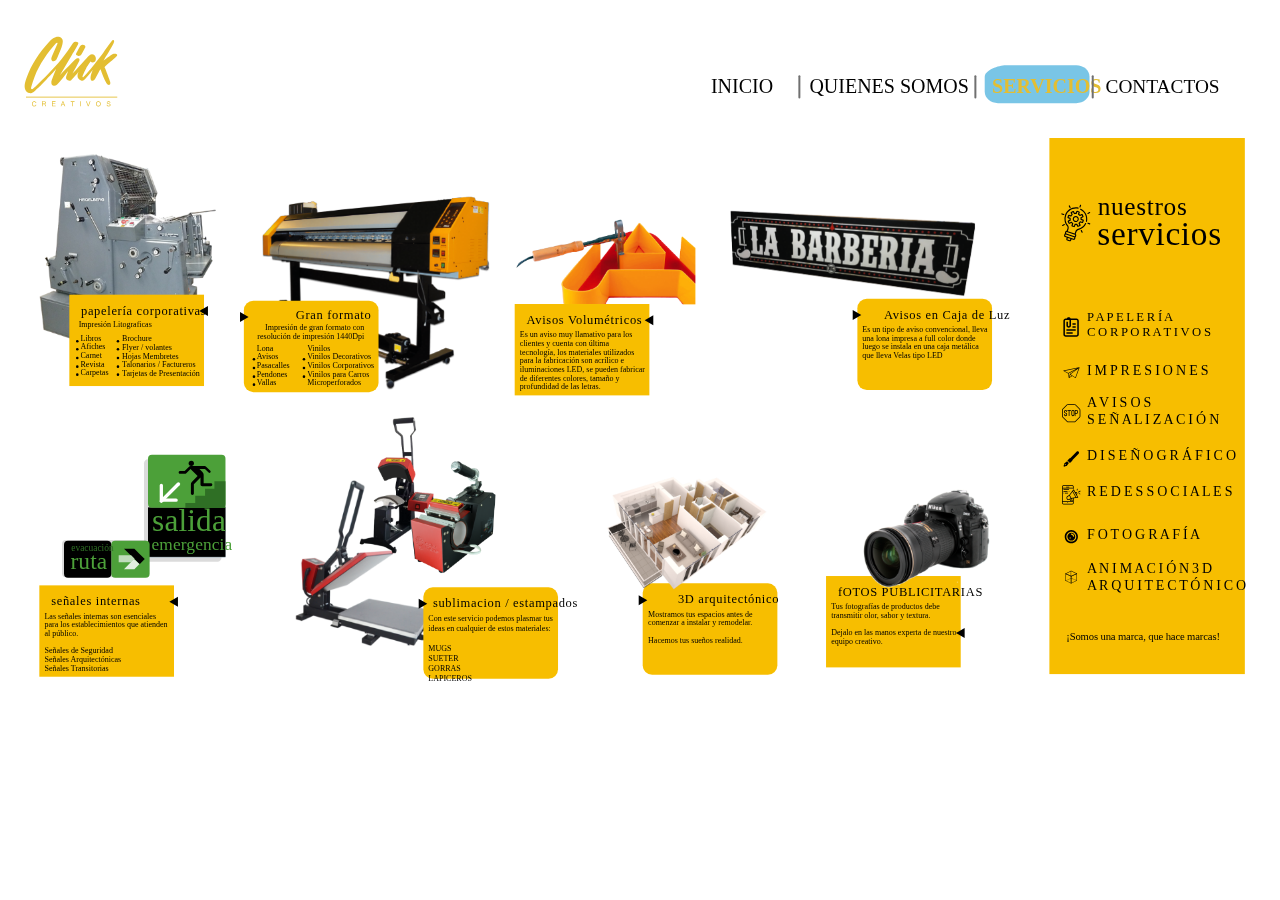
<file: servicios.html>
<!DOCTYPE html>
<html>
<head>
<meta charset="utf-8"/>
<meta http-equiv="X-UA-Compatible" content="IE=edge"/>
<meta name="viewport" content="width=device-width, initial-scale=1.0">
<title>servicios</title>
<link rel="stylesheet" type="text/css" id="applicationStylesheet" href="servicios.css"/>
<script id="applicationScript" type="text/javascript" src="servicios.js"></script>
</head>
<body>
<div id="servicios">
	<svg class="Trazado_30" viewBox="0 0 157.228 56.767">
		<path id="Trazado_30" d="M 31.65034484863281 0 C 31.65034484863281 0 128.5078735351563 0 128.5078735351563 0 L 137.2997894287109 0 C 148.3057098388672 0 157.227783203125 7.611150741577148 157.227783203125 16.9999828338623 L 157.227783203125 39.7672119140625 C 157.227783203125 49.15604400634766 148.3057098388672 56.76719665527344 137.2997894287109 56.76719665527344 C 137.2997894287109 56.76719665527344 115.3029327392578 56.76719665527344 115.3029327392578 56.76719665527344 C 115.3029327392578 56.76719665527344 105.8580932617188 56.76719665527344 105.8580932617188 56.76719665527344 L 19.92798805236816 56.76719665527344 C 8.922062873840332 56.76719665527344 0 49.15604400634766 0 39.7672119140625 L 0 16.9999828338623 C 0 7.611150741577148 20.6444206237793 0 31.65034484863281 0 Z">
		</path>
	</svg>
	<div onclick="application.goToTargetView(event)" id="INICIO_eb">
		<span>INICIO</span>
	</div>
	<div onclick="application.goToTargetView(event)" id="QUIENES_SOMOS_ec">
		<span>QUIENES SOMOS</span>
	</div>
	<div id="SERVICIOS_ed">
		<span>SERVICIOS</span>
	</div>
	<div onclick="application.goToTargetView(event)" id="CONTACTOS_ee">
		<span>CONTACTOS</span>
	</div>
	<div onclick="application.goToTargetView(event)" id="Grupo_14_ef">
		<div id="Grupo_1_eg">
			<svg class="Trazado_3_eh" viewBox="34.115 280.235 138.809 84.839">
				<path id="Trazado_3_eh" d="M 87.22518157958984 337.745849609375 C 90.20542907714844 334.6615295410156 93.17372894287109 331.5652160644531 96.14034271240234 328.4671630859375 C 98.93111419677734 325.5534973144531 101.7560424804688 322.5578918457031 104.6304779052734 319.6800231933594 C 106.0864639282227 318.2206726074219 107.5595245361328 316.7765808105469 109.0769500732422 315.3786315917969 C 110.234245300293 314.3135375976563 111.432487487793 313.0094299316406 113.036979675293 312.6697998046875 C 113.1342697143555 312.6492614746094 113.2315673828125 312.6322326660156 113.3305740356445 312.6202392578125 C 113.5012512207031 312.5981140136719 113.6736526489258 312.5877990722656 113.8460464477539 312.5929260253906 L 113.9057922363281 312.5946655273438 C 114.5066223144531 312.6151428222656 115.1245193481445 312.7431640625 115.6092834472656 313.120361328125 C 115.9011535644531 313.3474426269531 116.1333084106445 313.6529541015625 116.2749786376953 313.9960632324219 C 116.7955856323242 315.2574462890625 115.9557800292969 316.6315002441406 115.4146957397461 317.734130859375 C 112.5283203125 323.6263732910156 108.827751159668 329.523681640625 105.8304214477539 335.4483642578125 C 112.5488052368164 328.9723815917969 118.0791702270508 322.0986938476563 124.4834671020508 315.2096557617188 C 126.4839782714844 313.0572204589844 128.6773223876953 310.0769653320313 131.0175018310547 308.2983703613281 C 133.357666015625 306.5215454101563 135.7097778320313 305.8439025878906 138.1335754394531 307.5046691894531 C 139.4786224365234 308.4246826171875 140.3252258300781 309.9472351074219 140.7144165039063 311.5312805175781 C 141.2708587646484 313.7895202636719 140.8697357177734 316.4197998046875 139.15771484375 317.9935913085938 C 137.4474029541016 319.569091796875 134.3152313232422 319.5451965332031 133.0350494384766 317.6027221679688 C 133.0708923339844 317.6590881347656 132.2754821777344 318.6029663085938 132.1952514648438 318.7088012695313 C 131.9084930419922 319.0962829589844 127.6122207641602 325.5005798339844 126.656364440918 327.1750183105469 C 124.742919921875 330.52392578125 123.0633163452148 334.0043640136719 121.6312408447266 337.58544921875 C 121.4554138183594 338.0292053222656 121.2830276489258 338.4747314453125 121.1157531738281 338.9201965332031 C 120.9501800537109 339.3572387695313 120.7829055786133 339.8197937011719 120.8597183227539 340.2960205078125 C 120.9075012207031 340.59814453125 121.0884399414063 340.8985290527344 121.3752059936523 341.0077209472656 C 121.5680770874023 341.0811462402344 121.8172912597656 341.0709228515625 122.0067672729492 340.989013671875 C 122.1006393432617 340.9463195800781 122.438606262207 340.589599609375 122.5307846069336 340.4991149902344 C 122.8926467895508 340.1372680664063 123.244255065918 339.76513671875 123.5856399536133 339.3828125 C 123.7648773193359 339.1797180175781 123.9475173950195 338.9833984375 124.1301345825195 338.7836608886719 C 124.5671081542969 338.3023376464844 125.0040817260742 337.8209228515625 125.439323425293 337.337890625 C 125.9360427856445 336.78662109375 126.432746887207 336.2335205078125 126.9277496337891 335.6788024902344 C 127.458610534668 335.0847778320313 127.9877548217773 334.4890747070313 128.5168762207031 333.8933410644531 C 129.0528411865234 333.2874755859375 129.5888214111328 332.6797790527344 130.1230773925781 332.0721435546875 C 130.6402740478516 331.4832153320313 131.1557464599609 330.8943786621094 131.6695251464844 330.3037719726563 C 132.1389312744141 329.7627258300781 132.6083374023438 329.2215576171875 133.0743255615234 328.6770629882813 C 133.3832702636719 328.31689453125 133.6905212402344 327.9550476074219 133.9960327148438 327.5915222167969 C 135.1806335449219 326.1850280761719 147.77587890625 310.3244934082031 152.5671539306641 303.565185546875 C 155.8921966552734 298.8728637695313 164.4181823730469 286.5473022460938 165.9185638427734 285.6767883300781 C 166.2787017822266 285.4668273925781 166.7105407714844 285.2739562988281 167.1389923095703 285.3320007324219 C 168.0521850585938 285.4531555175781 168.4242858886719 286.6736145019531 168.3099365234375 287.4570922851563 C 168.0880279541016 288.9796447753906 167.3899078369141 290.2785949707031 166.7686004638672 291.6611328125 C 163.7729797363281 298.3351745605469 155.5491180419922 310.1691284179688 152.2189483642578 316.6741943359375 C 152.4391326904297 316.2440185546875 164.1723785400391 307.2844848632813 166.4903564453125 306.2620849609375 C 167.8678436279297 305.6543884277344 169.2828521728516 305.565673828125 170.7303161621094 305.94287109375 C 171.6417999267578 306.1800842285156 172.9271087646484 306.7586975097656 172.9236907958984 307.8682861328125 C 172.9202728271484 308.8718872070313 172.0719604492188 309.7987365722656 171.4181976318359 310.4763793945313 C 169.8734588623047 312.0791320800781 168.0299987792969 313.4515075683594 166.3418731689453 314.9024047851563 C 163.7763977050781 317.111083984375 156.0833740234375 323.8141479492188 154.7485656738281 324.8826293945313 C 153.7210235595703 325.7053527832031 154.0419158935547 326.3130493164063 154.5642395019531 327.3969116210938 C 155.1565246582031 328.6258850097656 162.0711975097656 346.6388244628906 162.3255157470703 347.9667663574219 C 162.5440216064453 349.1189575195313 162.9485473632813 350.3940734863281 162.3152770996094 351.4881591796875 C 161.7144470214844 352.5242614746094 160.2465209960938 352.8007507324219 159.1370239257813 352.3501892089844 C 158.0275421142578 351.9012145996094 157.2338409423828 350.9009704589844 156.6534729003906 349.8529357910156 C 153.0399780273438 343.3445129394531 150.2167510986328 336.2984313964844 147.9568023681641 329.2147521972656 C 146.6680908203125 330.7219848632813 145.7480621337891 332.4869079589844 144.7785491943359 334.2074584960938 C 144.5498199462891 334.6119995117188 144.3245239257813 335.0199584960938 144.0991973876953 335.4262084960938 C 143.1996765136719 337.0647888183594 142.3342590332031 338.7221984863281 141.5030059814453 340.3966674804688 C 140.7451324462891 341.9260864257813 140.0931091308594 343.6500244140625 138.8692474365234 344.8824462890625 C 137.7512359619141 346.0055541992188 135.54931640625 347.0212097167969 134.1377105712891 345.8212280273438 C 134.0096893310547 345.7119750976563 133.8936157226563 345.589111328125 133.7912139892578 345.4559326171875 C 133.3320617675781 344.8636779785156 133.1323547363281 344.1092224121094 133.0248107910156 343.3667297363281 C 132.7687835693359 341.598388671875 132.9855651855469 339.6593627929688 133.4310607910156 337.9284973144531 C 133.8082885742188 336.4605407714844 134.349365234375 335.0438537597656 134.9109497070313 333.6390686035156 C 135.4639739990234 332.2564697265625 135.9726409912109 330.8619384765625 136.6553955078125 329.5322265625 C 136.3805847167969 330.0682373046875 135.9128875732422 330.5546875 135.5476226806641 331.0275268554688 C 132.2652435302734 335.2930603027344 128.7029418945313 339.329833984375 125.2072067260742 343.4196472167969 C 124.4595642089844 344.2936096191406 123.6931838989258 345.206787109375 122.6792755126953 345.7785339355469 C 121.7319488525391 346.3110961914063 120.5763702392578 346.4032592773438 119.5249176025391 346.1967468261719 C 117.5619659423828 345.8126831054688 115.4044494628906 344.5478820800781 114.4042129516602 342.772705078125 C 113.4824829101563 341.140869140625 113.3117904663086 339.1575012207031 113.5439300537109 337.3259887695313 C 113.6019592285156 336.8634338378906 113.6873016357422 336.4024963378906 113.7999649047852 335.9502258300781 C 113.9365081787109 335.3954467773438 114.8258209228516 333.3403015136719 114.836051940918 333.2464599609375 C 114.639762878418 333.383056640625 105.5914611816406 344.2936096191406 103.9050369262695 345.561767578125 C 103.6507034301758 345.7529602050781 103.3861389160156 345.9424743652344 103.0925521850586 346.0704345703125 C 101.7287368774414 346.6678466796875 100.0901107788086 346.3350219726563 98.77580261230469 345.7427368164063 C 96.33834075927734 344.6452026367188 95.6982421875 342.2470092773438 96.51757049560547 339.6405029296875 C 96.78384399414063 338.795654296875 98.68704223632813 333.3130493164063 99.0113525390625 332.357177734375 C 99.04207611083984 332.2666931152344 99.08815765380859 332.1728515625 99.10353088378906 332.0772705078125 C 99.03694915771484 332.1165161132813 98.98745727539063 332.2257690429688 98.94136810302734 332.2905883789063 C 96.60973358154297 335.5934448242188 94.21323394775391 338.8536682128906 91.68702697753906 342.0131225585938 C 88.82796478271484 345.5856628417969 85.9910888671875 349.3220520019531 82.47145080566406 352.2835998535156 C 81.13153076171875 353.4118041992188 79.37342071533203 354.2584228515625 77.66139984130859 353.8897094726563 C 75.84013366699219 353.4971618652344 74.51898956298828 351.7646179199219 74.16907501220703 349.9348754882813 C 73.83622741699219 348.1818542480469 74.27490234375 346.4681701660156 74.872314453125 344.8277893066406 C 75.47826385498047 343.16357421875 76.09104156494141 341.4993591308594 76.73454284667969 339.8470458984375 C 78.0830078125 336.375244140625 79.51338958740234 332.9375305175781 80.92840576171875 329.4929809570313 L 81.14518737792969 328.96728515625 C 81.20835113525391 328.8136596679688 81.2783203125 328.6702575683594 81.30221557617188 328.5115356445313 C 81.16566467285156 328.8477783203125 80.85671997070313 329.155029296875 80.62969970703125 329.4315795898438 C 80.11763000488281 330.0563049316406 79.58336639404297 330.6639404296875 79.04739379882813 331.2681274414063 C 78.279296875 332.1352844238281 77.49923706054688 332.993896484375 76.71748352050781 333.8489990234375 C 75.75137329101563 334.9038696289063 74.7784423828125 335.9519348144531 73.80209350585938 336.9981994628906 C 72.69430541992188 338.1845092773438 71.57969665527344 339.3657836914063 70.46338653564453 340.5434875488281 C 69.26854705810547 341.8049011230469 68.06859588623047 343.0611877441406 66.86351776123047 344.3140563964844 C 65.63626098632813 345.5907897949219 64.40387725830078 346.8641357421875 63.16636657714844 348.1341247558594 C 61.95958709716797 349.3716125488281 60.74939346313477 350.6039733886719 59.53236770629883 351.8312072753906 C 58.40240478515625 352.9714660644531 57.26730728149414 354.1065673828125 56.12538528442383 355.2348327636719 C 55.12514495849609 356.2197265625 54.12147903442383 357.1994934082031 53.10587310791016 358.1689758300781 C 52.02540588378906 359.1982421875 50.9329833984375 360.2103881835938 49.80472564697266 361.1867980957031 C 48.03637313842773 362.7161560058594 46.00515747070313 364.39404296875 43.68377304077148 364.9505004882813 C 42.82860565185547 365.1536254882813 42.05537796020508 365.0853576660156 41.20192337036133 364.8959045410156 C 38.58182144165039 364.3240356445313 36.07780075073242 362.2109375 35.07756042480469 359.7239379882813 C 32.8176155090332 354.1082458496094 34.98367309570313 347.5332336425781 37.00635147094727 341.8288269042969 C 44.06269836425781 321.93994140625 56.0297966003418 304.0260009765625 70.30976104736328 288.4897766113281 C 72.31025695800781 286.3134460449219 74.38414764404297 284.1576538085938 76.87281036376953 282.5617065429688 C 79.35977172851563 280.9674377441406 82.33148193359375 279.9586486816406 85.26736450195313 280.3017272949219 C 87.47097015380859 280.5594787597656 89.41513824462891 281.9215698242188 90.45634460449219 283.8828735351563 C 91.78944396972656 286.3902587890625 91.32516479492188 288.9762268066406 90.75676727294922 291.6304931640625 C 90.11838531494141 294.6244201660156 88.9918212890625 297.4100646972656 87.91818237304688 300.2554626464844 C 86.73188781738281 303.4012756347656 85.35783386230469 306.4787902832031 83.99401092529297 309.5495300292969 C 83.60312652587891 310.4286499023438 83.21224975585938 311.3076477050781 82.82136535644531 312.1867065429688 C 82.18810272216797 313.6153869628906 81.49340057373047 315.0730590820313 80.32417297363281 316.1108703613281 C 79.15663909912109 317.1486511230469 77.38829040527344 317.6676330566406 75.99546051025391 316.959228515625 C 75.02081298828125 316.4625244140625 74.41827392578125 315.4639892578125 74.18784332275391 314.3783874511719 C 74.10079956054688 313.9772338867188 74.06665802001953 313.5625305175781 74.08031463623047 313.1579284667969 C 74.13834381103516 311.6610107421875 74.75453948974609 310.2476196289063 75.36219787597656 308.8787536621094 L 83.10471343994141 291.3983154296875 C 83.39659118652344 290.73779296875 83.62873840332031 289.8245849609375 83.03814697265625 289.4064025878906 C 82.41511535644531 288.9677429199219 81.60263824462891 289.5753784179688 81.09226989746094 290.1437377929688 C 67.91326904296875 304.8197021484375 56.54529190063477 321.4756469726563 49.19194412231445 339.8470458984375 C 47.05490112304688 345.1879577636719 45.25411605834961 350.6637573242188 43.85787582397461 356.2453002929688 C 43.62231826782227 357.1875305175781 43.50112533569336 358.4062805175781 44.32726669311523 358.9165649414063 C 45.15341567993164 359.4252319335938 46.18608474731445 358.7732238769531 46.9302978515625 358.1518859863281 C 48.85397338867188 356.5423278808594 64.54554748535156 341.185302734375 67.8603515625 337.6553955078125 C 75.24442291259766 329.7934265136719 83.12689971923828 321.931396484375 89.86405181884766 313.5095520019531 C 95.85015869140625 305.9138488769531 101.4931793212891 298.0450134277344 106.6770553588867 289.8775024414063 C 107.1327819824219 289.1605529785156 107.8497085571289 288.6434020996094 108.624626159668 288.3191223144531 C 109.4490585327148 287.9726257324219 110.3588409423828 287.8240966796875 111.2515487670898 287.8684692382813 C 112.1084136962891 287.9111633300781 112.9772338867188 288.1381530761719 113.6975555419922 288.6177978515625 C 114.0440521240234 288.8482360839844 114.3683624267578 289.1076965332031 114.5032043457031 289.517333984375 C 114.5817337036133 289.7614440917969 114.6005020141602 290.0208129882813 114.5936660766602 290.2769165039063 C 114.5748977661133 290.8964538574219 114.4042129516602 291.5110168457031 114.0986633300781 292.0520629882813 C 113.7624130249023 292.6477661132813 113.4142074584961 293.2383728027344 113.0728225708008 293.8323364257813 C 112.3661651611328 295.0630798339844 111.6543807983398 296.2886352539063 110.9374847412109 297.512451171875 C 110.218864440918 298.736328125 109.4985580444336 299.9567565917969 108.7765502929688 301.1772155761719 C 108.0545272827148 302.3993530273438 107.3308029174805 303.6180419921875 106.610481262207 304.8401489257813 C 106.1342544555664 305.6459045410156 105.6597366333008 306.4532165527344 105.1869201660156 307.2605895996094">
				</path>
			</svg>
			<svg class="Trazado_4_ei" viewBox="79.255 287.169 14.107 16.952">
				<path id="Trazado_4_ei" d="M 79.2926025390625 301.9970092773438 C 79.08094787597656 301.0052795410156 79.81150054931641 299.923095703125 80.23652648925781 299.0286865234375 C 81.03706359863281 297.343994140625 81.92124176025391 295.7019348144531 82.798583984375 294.0581970214844 C 83.60424041748047 292.5458984375 84.45256805419922 291.0557861328125 85.39478302001953 289.6253662109375 C 86.15264892578125 288.4783630371094 87.26554870605469 287.3654479980469 88.69422912597656 287.2050170898438 C 90.05974578857422 287.0513916015625 91.62326812744141 287.3773498535156 92.62692260742188 288.3673706054688 C 94.36968231201172 290.0879211425781 92.58425903320313 292.3376159667969 91.67106628417969 293.9609069824219 C 91.17264556884766 294.8450927734375 90.67252349853516 295.7412414550781 90.18605804443359 296.6254272460938 C 89.76274871826172 297.4002990722656 87.97562408447266 300.97119140625 87.3031005859375 301.8519592285156 C 86.71251678466797 302.6234436035156 86.07583618164063 303.6322326660156 85.10973358154297 303.9002075195313 C 84.40135955810547 304.0965270996094 83.66397094726563 304.17333984375 82.93001556396484 304.0845336914063 C 82.32918548583984 304.0128479003906 81.83248138427734 303.7499694824219 81.26408386230469 303.5844116210938 C 80.6939697265625 303.4188842773438 80.16653442382813 303.2823486328125 79.73980712890625 302.8265991210938 C 79.49230194091797 302.5620422363281 79.35233306884766 302.2820434570313 79.2926025390625 301.9970092773438 Z">
				</path>
			</svg>
		</div>
		<svg class="Rectngulo_3_ej">
			<rect id="Rectngulo_3_ej" rx="0" ry="0" x="0" y="0" width="136.87" height="1.308">
			</rect>
		</svg>
		<div id="Grupo_10_ek">
			<svg class="Trazado_19_el" viewBox="40.224 337.057 6.44 7.63">
				<path id="Trazado_19_el" d="M 46.66415405273438 339.4091186523438 L 45.65708160400391 339.4091186523438 C 45.62805557250977 339.1820983886719 45.56149291992188 338.9738159179688 45.45907592773438 338.7860717773438 C 45.35495758056641 338.5983276367188 45.21840667724609 338.4395751953125 45.05112457275391 338.3081665039063 C 44.88214492797852 338.1767578125 44.68073272705078 338.0759887695313 44.4451789855957 338.0043334960938 C 44.20961761474609 337.9326477050781 43.95188522338867 337.8967590332031 43.67024230957031 337.8967590332031 C 43.29130554199219 337.8967590332031 42.95163726806641 337.9650268554688 42.64951324462891 338.0982055664063 C 42.34910583496094 338.2330322265625 42.09306335449219 338.4259033203125 41.88481903076172 338.6768798828125 C 41.67487335205078 338.9277648925781 41.51442337036133 339.2384033203125 41.40348052978516 339.6071166992188 C 41.29082107543945 339.9775085449219 41.23619842529297 340.3991088867188 41.23619842529297 340.8719177246094 C 41.23619842529297 341.3515625 41.29251861572266 341.7748718261719 41.40859603881836 342.145263671875 C 41.52295684814453 342.5139770507813 41.68340301513672 342.8263549804688 41.89165115356445 343.0806884765625 C 42.09817886352539 343.3349609375 42.35080718994141 343.526123046875 42.64781188964844 343.6558532714844 C 42.9431037902832 343.7855834960938 43.27765655517578 343.8504028320313 43.65145874023438 343.8504028320313 C 44.25912475585938 343.8504028320313 44.733642578125 343.7070922851563 45.07160568237305 343.4220581054688 C 45.41128540039063 343.136962890625 45.60586547851563 342.7358703613281 45.65708160400391 342.2169494628906 L 46.66415405273438 342.2169494628906 C 46.62831115722656 342.6163635253906 46.52760314941406 342.9696655273438 46.36203002929688 343.2769165039063 C 46.19645690917969 343.584228515625 45.98139190673828 343.8436279296875 45.71682739257813 344.0519104003906 C 45.45054244995117 344.2601318359375 45.14330291748047 344.4188537597656 44.79339218139648 344.5264282226563 C 44.4434700012207 344.6322021484375 44.06624221801758 344.6868591308594 43.66512680053711 344.6868591308594 C 43.14109802246094 344.6868591308594 42.66487884521484 344.5963745117188 42.24156188964844 344.4188537597656 C 41.81654739379883 344.2413330078125 41.45638656616211 343.9853210449219 41.15767669677734 343.6541748046875 C 40.85897064208984 343.3212890625 40.63025283813477 342.9201965332031 40.46809387207031 342.4508361816406 C 40.30593872070313 341.9814147949219 40.22400283813477 341.4539489746094 40.22400283813477 340.8719177246094 C 40.22400283813477 340.2847595214844 40.30593872070313 339.7572937011719 40.46809387207031 339.2879333496094 C 40.63025283813477 338.8168334960938 40.85897064208984 338.4174194335938 41.15767669677734 338.0862731933594 C 41.45638656616211 337.7568054199219 41.81654739379883 337.5024719238281 42.24156188964844 337.3232727050781 C 42.66487884521484 337.145751953125 43.14109802246094 337.0570068359375 43.66512680053711 337.0570068359375 C 44.06112670898438 337.0570068359375 44.4332275390625 337.1133117675781 44.78314208984375 337.2259826660156 C 45.13305282592773 337.3403015136719 45.44200897216797 337.4991149902344 45.70828628540039 337.7056579589844 C 45.97626876831055 337.9104309082031 46.19304656982422 338.15966796875 46.36032104492188 338.4481201171875 C 46.52589416503906 338.73828125 46.62831115722656 339.0591735839844 46.66415405273438 339.4091186523438 Z">
				</path>
			</svg>
			<svg class="Trazado_20_em" viewBox="49.124 337.134 6.143 7.372">
				<path id="Trazado_20_em" d="M 55.26714706420898 344.5061340332031 L 54.20716857910156 344.5061340332031 L 53.512451171875 342.5380249023438 C 53.44758987426758 342.3656311035156 53.36224365234375 342.2068786621094 53.25812530517578 342.0618286132813 C 53.15229797363281 341.9150085449219 53.02939605712891 341.7886962890625 52.89113998413086 341.6845703125 C 52.75117111206055 341.5787963867188 52.59754943847656 341.4968566894531 52.43198394775391 341.4388427734375 C 52.26470947265625 341.3807983398438 52.08889770507813 341.3517761230469 51.90454864501953 341.3517761230469 L 50.08669281005859 341.3517761230469 L 50.08669281005859 344.5061340332031 L 49.12400054931641 344.5061340332031 L 49.12400054931641 337.1340026855469 L 52.38077926635742 337.1340026855469 C 52.77507019042969 337.1340026855469 53.13522338867188 337.1681213378906 53.45953750610352 337.2381286621094 C 53.78385162353516 337.3080749511719 54.06036758422852 337.4207153320313 54.29080581665039 337.5794677734375 C 54.51952362060547 337.7382507324219 54.69704437255859 337.9499206542969 54.82164764404297 338.2144775390625 C 54.94624710083008 338.4790344238281 55.00940322875977 338.8050842285156 55.00940322875977 339.1941833496094 C 55.00940322875977 339.4588317871094 54.97014617919922 339.6994323730469 54.88991928100586 339.9145202636719 C 54.81140518188477 340.13134765625 54.69874572753906 340.32080078125 54.55195617675781 340.486328125 C 54.4068717956543 340.6519470214844 54.23105621337891 340.7901306152344 54.02793502807617 340.9045104980469 C 53.8231086730957 341.0172119140625 53.59779739379883 341.1025695800781 53.35200119018555 341.1571655273438 C 53.86748886108398 341.3227844238281 54.26007461547852 341.7699279785156 54.5280647277832 342.498779296875 L 55.26714706420898 344.5061340332031 Z M 50.08669281005859 340.4675598144531 L 52.26811981201172 340.4675598144531 C 52.56682586669922 340.4675598144531 52.82456970214844 340.4454040527344 53.04134750366211 340.4043884277344 C 53.25812530517578 340.3617248535156 53.43734741210938 340.2917785644531 53.58073043823242 340.1927490234375 C 53.72410583496094 340.0937805175781 53.82823181152344 339.9639892578125 53.89650344848633 339.8018798828125 C 53.96478271484375 339.6397094726563 53.99892044067383 339.4366149902344 53.99892044067383 339.1941833496094 C 53.99892044067383 338.3578796386719 53.47319412231445 337.9396057128906 52.42344284057617 337.9396057128906 L 50.08669281005859 337.9396057128906 L 50.08669281005859 340.4675598144531 Z">
				</path>
			</svg>
			<svg class="Trazado_21_en" viewBox="57.816 337.134 5.496 7.372">
				<path id="Trazado_21_en" d="M 63.31222152709961 344.5061340332031 L 57.81599807739258 344.5061340332031 L 57.81599807739258 337.1340026855469 L 63.14324569702148 337.1340026855469 L 63.14324569702148 338.0028381347656 L 58.7786979675293 338.0028381347656 L 58.7786979675293 340.2525329589844 L 62.85136032104492 340.2525329589844 L 62.85136032104492 341.1332702636719 L 58.7786979675293 341.1332702636719 L 58.7786979675293 343.6202087402344 L 63.31222152709961 343.6202087402344 L 63.31222152709961 344.5061340332031 Z">
				</path>
			</svg>
			<svg class="Trazado_22_eo" viewBox="65.677 337.134 6.891 7.372">
				<path id="Trazado_22_eo" d="M 72.56776428222656 344.5061340332031 L 71.47023010253906 344.5061340332031 L 70.61337280273438 342.2597961425781 L 67.52387237548828 342.2597961425781 L 66.70284271240234 344.5061340332031 L 65.677001953125 344.5061340332031 L 68.51045989990234 337.1340026855469 L 69.56021881103516 337.1340026855469 L 72.56776428222656 344.5061340332031 Z M 70.32318878173828 341.4831848144531 L 69.02935028076172 338.0608520507813 L 67.78162384033203 341.4831848144531 L 70.32318878173828 341.4831848144531 Z">
				</path>
			</svg>
			<svg class="Trazado_23_ep" viewBox="74.164 337.134 5.851 7.372">
				<path id="Trazado_23_ep" d="M 80.01528167724609 338.0028381347656 L 77.56586456298828 338.0028381347656 L 77.56586456298828 344.5061340332031 L 76.58950805664063 344.5061340332031 L 76.58950805664063 338.0028381347656 L 74.16400909423828 338.0028381347656 L 74.16400909423828 337.1340026855469 L 80.01528167724609 337.1340026855469 L 80.01528167724609 338.0028381347656 Z">
				</path>
			</svg>
			<svg class="Trazado_24_eq" viewBox="82.602 337.134 0.992 7.372">
				<path id="Trazado_24_eq" d="M 83.59371948242188 344.5061340332031 L 82.60201263427734 344.5061340332031 L 82.60201263427734 337.1340026855469 L 83.59371948242188 337.1340026855469 L 83.59371948242188 344.5061340332031 Z">
				</path>
			</svg>
			<svg class="Trazado_25_er" viewBox="88.092 337.134 6.744 7.372">
				<path id="Trazado_25_er" d="M 94.83596801757813 337.1340026855469 L 91.97007751464844 344.5061340332031 L 90.95790100097656 344.5061340332031 L 88.09199523925781 337.1340026855469 L 89.13150024414063 337.1340026855469 L 91.46825408935547 343.4512329101563 L 93.78623199462891 337.1340026855469 L 94.83596801757813 337.1340026855469 Z">
				</path>
			</svg>
			<svg class="Trazado_26_es" viewBox="96.69 337.057 7.065 7.63">
				<path id="Trazado_26_es" d="M 100.2267074584961 337.0570068359375 C 100.7456130981445 337.0570068359375 101.2201309204102 337.145751953125 101.651969909668 337.3266296386719 C 102.0821151733398 337.5059204101563 102.4542236328125 337.763671875 102.7665863037109 338.096435546875 C 103.0789489746094 338.4293518066406 103.3213195800781 338.8321228027344 103.4954452514648 339.3016052246094 C 103.6695327758789 339.7709655761719 103.7548904418945 340.2949829101563 103.7548904418945 340.8719177246094 C 103.7548904418945 341.4488525390625 103.6678314208984 341.9728698730469 103.4903259277344 342.4440307617188 C 103.3145065307617 342.9151306152344 103.0687026977539 343.3162231445313 102.7563552856445 343.6456298828125 C 102.4439697265625 343.9767761230469 102.0718765258789 344.2327880859375 101.6417388916016 344.4137573242188 C 101.2098846435547 344.5946350097656 100.7387771606445 344.6868591308594 100.2267074584961 344.6868591308594 C 99.71293640136719 344.6868591308594 99.23841857910156 344.5929565429688 98.80316162109375 344.4069519042969 C 98.36960601806641 344.2208862304688 97.99579620361328 343.9597473144531 97.68342590332031 343.6268310546875 C 97.37106323242188 343.2940063476563 97.12697601318359 342.8929138183594 96.95287322998047 342.4269409179688 C 96.77705383300781 341.9591979980469 96.69000244140625 341.4420471191406 96.69000244140625 340.8719177246094 C 96.69000244140625 340.3103942871094 96.77365112304688 339.7965393066406 96.94432067871094 339.328857421875 C 97.11502838134766 338.8612060546875 97.35569763183594 338.4583435058594 97.66635894775391 338.120361328125 C 97.97701263427734 337.7841491699219 98.34912109375 337.52294921875 98.78437805175781 337.335205078125 C 99.21793365478516 337.1491088867188 99.69928741455078 337.0570068359375 100.2267074584961 337.0570068359375 Z M 100.2181930541992 343.8504028320313 C 100.5936889648438 343.8504028320313 100.9367828369141 343.7804565429688 101.247444152832 343.6422424316406 C 101.5598068237305 343.5022888183594 101.8260803222656 343.3025512695313 102.047981262207 343.0431213378906 C 102.2698669433594 342.7835998535156 102.4422760009766 342.4712829589844 102.5651779174805 342.1060180664063 C 102.6880722045898 341.7389831542969 102.7495040893555 341.3276672363281 102.7495040893555 340.8719177246094 C 102.7495040893555 340.4075927734375 102.6880722045898 339.9911499023438 102.5651779174805 339.6224670410156 C 102.4422760009766 339.2537536621094 102.2698669433594 338.9414367675781 102.047981262207 338.6870422363281 C 101.8260803222656 338.4327697753906 101.5615081787109 338.2381591796875 101.2559814453125 338.1016235351563 C 100.94873046875 337.9650268554688 100.6124649047852 337.8967590332031 100.2472076416016 337.8967590332031 C 99.87168121337891 337.8967590332031 99.52688598632813 337.9650268554688 99.21621704101563 338.0982055664063 C 98.90557098388672 338.2330322265625 98.63758850097656 338.4259033203125 98.41397094726563 338.6768798828125 C 98.19038391113281 338.9277648925781 98.01627349853516 339.2384033203125 97.88995361328125 339.6071166992188 C 97.76365661621094 339.9775085449219 97.70049285888672 340.3991088867188 97.70049285888672 340.8719177246094 C 97.70049285888672 341.33447265625 97.76365661621094 341.7492980957031 97.88995361328125 342.1179504394531 C 98.01627349853516 342.4849548339844 98.19038391113281 342.7973327636719 98.41226959228516 343.0550842285156 C 98.63417053222656 343.312744140625 98.89873504638672 343.5107727050781 99.20768737792969 343.6456298828125 C 99.51493072509766 343.7822265625 99.8511962890625 343.8504028320313 100.2181930541992 343.8504028320313 Z">
				</path>
			</svg>
			<svg class="Trazado_27_et" viewBox="105.712 337.057 5.88 7.63">
				<path id="Trazado_27_et" d="M 108.8612442016602 344.6868591308594 C 108.3321075439453 344.6868591308594 107.8729400634766 344.6236572265625 107.4803619384766 344.4990539550781 C 107.089469909668 344.3744812011719 106.7634735107422 344.2004089355469 106.504020690918 343.9767761230469 C 106.2445678710938 343.7532043457031 106.0499801635742 343.4886169433594 105.9202575683594 343.1813354492188 C 105.79052734375 342.8758239746094 105.7222518920898 342.5429992675781 105.7120056152344 342.1828308105469 L 106.6508102416992 342.1828308105469 C 106.6729965209961 342.4627380371094 106.7429733276367 342.7034301757813 106.8607482910156 342.908203125 C 106.9785385131836 343.1113891601563 107.1355667114258 343.2786560058594 107.3284378051758 343.4100646972656 C 107.5196228027344 343.5414733886719 107.7432327270508 343.6405029296875 107.9975662231445 343.7036437988281 C 108.2518844604492 343.7685546875 108.5249786376953 343.8009338378906 108.8168640136719 343.8009338378906 C 109.0831298828125 343.8009338378906 109.3272323608398 343.7736511230469 109.5508346557617 343.718994140625 C 109.7744369506836 343.6643981933594 109.9673309326172 343.5824890136719 110.1277694702148 343.4766540527344 C 110.2882080078125 343.369140625 110.4128341674805 343.2377319335938 110.5032806396484 343.0823669433594 C 110.5937576293945 342.9270629882813 110.6398391723633 342.751220703125 110.6398391723633 342.55322265625 C 110.6398391723633 342.3484191894531 110.5988693237305 342.1759643554688 110.5186462402344 342.0360107421875 C 110.4367141723633 341.8943786621094 110.305290222168 341.7697448730469 110.1243515014648 341.6639404296875 C 109.9434280395508 341.5563659667969 109.704460144043 341.4607543945313 109.4108657836914 341.377197265625 C 109.1155776977539 341.2917785644531 108.7554168701172 341.2047424316406 108.3303909301758 341.1142578125 C 107.9002685546875 341.0272216796875 107.5349731445313 340.9214477539063 107.2328567504883 340.7985229492188 C 106.9324417114258 340.6755981445313 106.6866455078125 340.5322265625 106.4988861083984 340.3700561523438 C 106.3111343383789 340.2079467773438 106.1762924194336 340.0236206054688 106.0943450927734 339.8136291503906 C 106.0107192993164 339.6053466796875 105.9697570800781 339.3681945800781 105.9697570800781 339.1018676757813 C 105.9697570800781 338.8082885742188 106.0311965942383 338.5334777832031 106.1540908813477 338.2808227539063 C 106.276985168457 338.0282592773438 106.4528045654297 337.8114013671875 106.681526184082 337.6322021484375 C 106.9102630615234 337.4530029296875 107.186767578125 337.311279296875 107.5093765258789 337.2088928222656 C 107.8336944580078 337.1081848144531 108.1955490112305 337.0570068359375 108.59326171875 337.0570068359375 C 109.0012054443359 337.0570068359375 109.3784332275391 337.1065063476563 109.7215270996094 337.2055358886719 C 110.0646209716797 337.302734375 110.3582077026367 337.4461975097656 110.60400390625 337.6338806152344 C 110.8480758666992 337.8233947753906 111.0409622192383 338.0538330078125 111.1843414306641 338.3303833007813 C 111.3260116577148 338.6051025390625 111.4011077880859 338.9192199707031 111.407958984375 339.2725830078125 L 110.4554824829102 339.2725830078125 C 110.3633193969727 338.3713073730469 109.7590713500977 337.92236328125 108.6376419067383 337.92236328125 C 108.0760726928711 337.92236328125 107.6493377685547 338.0248107910156 107.3540496826172 338.2330322265625 C 107.0604553222656 338.4395751953125 106.9119644165039 338.7109985351563 106.9119644165039 339.0438232421875 C 106.9119644165039 339.1991577148438 106.9358596801758 339.333984375 106.9853591918945 339.4449157714844 C 107.0331573486328 339.5576171875 107.1219177246094 339.6565856933594 107.2499237060547 339.741943359375 C 107.3779525756836 339.8273010253906 107.5520553588867 339.9057922363281 107.7722473144531 339.9775085449219 C 107.992431640625 340.0491943359375 108.2740631103516 340.1208801269531 108.6188583374023 340.1959533691406 C 108.9551239013672 340.2728271484375 109.2521362304688 340.347900390625 109.5098571777344 340.4161682128906 C 109.7676086425781 340.4861755371094 109.9929275512695 340.554443359375 110.1875152587891 340.6193237304688 C 110.3650360107422 340.6841430664063 110.5391235351563 340.7695007324219 110.7046966552734 340.8753356933594 C 110.8719711303711 340.9828491210938 111.0221786499023 341.1126403808594 111.1553192138672 341.2645263671875 C 111.286750793457 341.4163818359375 111.3942947387695 341.5939025878906 111.4728012084961 341.7970886230469 C 111.5530319213867 342.0001831054688 111.5922775268555 342.2254333496094 111.5922775268555 342.4746704101563 C 111.5922775268555 342.7955627441406 111.5257186889648 343.0909118652344 111.3908767700195 343.3588562011719 C 111.2560348510742 343.6286010742188 111.0682601928711 343.8607177734375 110.8258895874023 344.0569458007813 C 110.5852203369141 344.2533264160156 110.296760559082 344.4069519042969 109.9622116088867 344.5178833007813 C 109.6259307861328 344.6305236816406 109.2589569091797 344.6868591308594 108.8612442016602 344.6868591308594 Z">
				</path>
			</svg>
		</div>
	</div>
	<svg class="Rectngulo_6">
		<rect id="Rectngulo_6" rx="0" ry="0" x="0" y="0" width="293.175" height="804.086">
		</rect>
	</svg>
	<div id="F_O_T_O_G_R_A_F__A_">
		<span>F O T O G R A F Í A </span>
	</div>
	<div id="Grupo_18">
		<svg class="Trazado_65" viewBox="425.181 310.852 19.819 19.818">
			<path id="Trazado_65" d="M 425.1809997558594 320.7612609863281 C 425.1809997558594 326.2340393066406 429.6175231933594 330.6704711914063 435.0902404785156 330.6704711914063 C 440.5630798339844 330.6704711914063 444.9996032714844 326.2340393066406 444.9996032714844 320.7612609863281 C 444.9996032714844 315.2884216308594 440.5630798339844 310.8519897460938 435.0902404785156 310.8519897460938 C 429.6175231933594 310.8519897460938 425.1809997558594 315.2884216308594 425.1809997558594 320.7612609863281 Z M 427.6546020507813 320.7612609863281 C 427.6546020507813 316.6614074707031 430.9903869628906 313.3274230957031 435.0902404785156 313.3274230957031 C 439.1900939941406 313.3274230957031 442.5240783691406 316.6614074707031 442.5240783691406 320.7612609863281 C 442.5240783691406 324.8611450195313 439.1900939941406 328.1969604492188 435.0902404785156 328.1969604492188 C 430.9903869628906 328.1969604492188 427.6546020507813 324.8611450195313 427.6546020507813 320.7612609863281 Z">
			</path>
		</svg>
		<svg class="Trazado_66" viewBox="427.247 313.004 11.832 11.834">
			<path id="Trazado_66" d="M 427.2470397949219 318.921142578125 C 427.2470397949219 322.18896484375 429.89453125 324.8383483886719 433.1622619628906 324.8383483886719 C 436.4301147460938 324.8383483886719 439.0795288085938 322.18896484375 439.0795288085938 318.921142578125 C 439.0795288085938 315.6534118652344 436.4301147460938 313.0040283203125 433.1622619628906 313.0040283203125 C 429.89453125 313.0040283203125 427.2470397949219 315.6534118652344 427.2470397949219 318.921142578125 Z M 432.3453369140625 315.34326171875 L 433.0696411132813 314.397705078125 C 433.1642150878906 314.3901672363281 433.2568664550781 314.3863830566406 433.3533325195313 314.3863830566406 C 435.2822265625 314.3863830566406 437.3964233398438 316.5006103515625 437.3964233398438 318.429443359375 C 437.3964233398438 318.4994812011719 437.3926391601563 318.567626953125 437.3888549804688 318.6375427246094 L 436.390380859375 319.3864135742188 C 436.078369140625 318.8247375488281 435.4013061523438 317.650390625 434.7489318847656 316.9998779296875 C 433.9584350585938 316.2074890136719 433.0091247558594 315.7044677734375 432.3453369140625 315.34326171875 Z M 430.4089050292969 320.8482055664063 C 430.4089050292969 320.3168029785156 430.8381652832031 319.8856506347656 431.3695373535156 319.8856506347656 C 431.9009704589844 319.8856506347656 432.3321838378906 320.3168029785156 432.3321838378906 320.8482055664063 C 432.3321838378906 321.3795776367188 431.9009704589844 321.810791015625 431.3695373535156 321.810791015625 C 430.8381652832031 321.810791015625 430.4089050292969 321.3795776367188 430.4089050292969 320.8482055664063 Z">
			</path>
		</svg>
	</div>
	<div id="D_I_S_E__O___G_R__F_I_C_O_">
		<span>D I S E Ñ O   G R Á F I C O </span>
	</div>
	<div id="Grupo_19">
		<svg class="Trazado_67" viewBox="424.292 256.283 8.249 8.268">
			<path id="Trazado_67" d="M 425.4739379882813 259.5413208007813 C 426.0601806640625 260.316650390625 425.5552673339844 261.9127502441406 424.2920227050781 263.2989501953125 L 425.5458068847656 264.55078125 C 426.9112243652344 263.3045349121094 428.482666015625 262.7958068847656 429.271240234375 263.3442993164063 L 432.5408935546875 258.9210510253906 L 429.9028625488281 256.2829895019531 L 425.4739379882813 259.5413208007813 Z M 428.0628967285156 261.8238830566406 C 427.7754821777344 262.1131591796875 427.3064270019531 262.1131591796875 427.0190124511719 261.8238830566406 C 426.7315673828125 261.5364685058594 426.7315673828125 261.0674133300781 427.0190124511719 260.7799987792969 C 427.3064270019531 260.4906005859375 427.7754821777344 260.4906005859375 428.0628967285156 260.7799987792969 C 428.3521728515625 261.0674133300781 428.3521728515625 261.5364685058594 428.0628967285156 261.8238830566406 Z">
			</path>
		</svg>
		<svg class="Trazado_68" viewBox="427.294 248.383 17.504 17.532">
			<path id="Trazado_68" d="M 444.1567993164063 249.0240478515625 C 443.3020629882813 248.1693420410156 441.9158325195313 248.1693420410156 441.06298828125 249.0240478515625 L 431.516845703125 258.5683288574219 L 431.1499633789063 258.2014770507813 L 427.2940673828125 262.0573425292969 L 431.1499633789063 265.9151306152344 L 435.0059204101563 262.0573425292969 L 434.610595703125 261.662109375 L 444.1567993164063 252.1178588867188 C 445.0115356445313 251.2631530761719 445.0115356445313 249.876953125 444.1567993164063 249.0240478515625 Z">
			</path>
		</svg>
	</div>
	<div id="A_N_I_M_A_C_I__N___3_D___A_R_Q">
		<span>A N I M A C I Ó N   3 D  <br/>A R Q U I T E C T Ó N I C O</span>
	</div>
	<div id="Grupo_20">
		<svg class="Trazado_69" viewBox="425.773 348.83 17.205 4.372">
			<path id="Trazado_69" d="M 426.0984191894531 353.2021179199219 C 425.9755249023438 353.2021179199219 425.8563232421875 353.1321411132813 425.8033752441406 353.0130004882813 C 425.7276916503906 352.8484497070313 425.7977294921875 352.6556091308594 425.962158203125 352.5799560546875 L 426.5541687011719 352.3076171875 C 426.7167358398438 352.23193359375 426.90966796875 352.3038024902344 426.9853515625 352.4664001464844 C 427.0609436035156 352.6291198730469 426.9890747070313 352.8238830566406 426.826416015625 352.8976135253906 L 426.2364196777344 353.1718444824219 C 426.1910705566406 353.192626953125 426.1456909179688 353.2021179199219 426.0984191894531 353.2021179199219 L 426.0984191894531 353.2021179199219 Z M 442.6510009765625 353.0281066894531 C 442.6055908203125 353.0281066894531 442.5602416992188 353.0187072753906 442.514892578125 352.9997863769531 L 441.9229125976563 352.7255554199219 C 441.7621459960938 352.6499328613281 441.6903686523438 352.4569702148438 441.7640991210938 352.2925109863281 C 441.8397827148438 352.1298828125 442.0325927734375 352.0598754882813 442.1971435546875 352.1336364746094 L 442.787109375 352.4078063964844 C 442.95166015625 352.4815673828125 443.0234985351563 352.6763916015625 442.9479370117188 352.8390502929688 C 442.8911743164063 352.9581298828125 442.77392578125 353.0281066894531 442.6510009765625 353.0281066894531 L 442.6510009765625 353.0281066894531 Z M 427.8722229003906 352.38330078125 C 427.7492980957031 352.38330078125 427.6301574707031 352.3114013671875 427.5771789550781 352.1941833496094 C 427.5016174316406 352.031494140625 427.571533203125 351.8367309570313 427.7360534667969 351.7611083984375 L 428.3280029296875 351.48876953125 C 428.4887084960938 351.4131469726563 428.6834716796875 351.4830627441406 428.7572937011719 351.6476135253906 C 428.8347778320313 351.8121643066406 428.7629699707031 352.0050659179688 428.5983581542969 352.0807189941406 L 428.0083923339844 352.3529663085938 C 427.9648742675781 352.3738403320313 427.9176635742188 352.38330078125 427.8722229003906 352.38330078125 L 427.8722229003906 352.38330078125 Z M 440.877197265625 352.211181640625 C 440.831787109375 352.211181640625 440.7844848632813 352.2017211914063 440.7428588867188 352.180908203125 L 440.1510009765625 351.9067687988281 C 439.9884033203125 351.8310852050781 439.9165649414063 351.6381530761719 439.9921264648438 351.4736633300781 C 440.0658569335938 351.3128967285156 440.2606811523438 351.2410888671875 440.42333984375 351.3148498535156 L 441.0133056640625 351.5889892578125 C 441.1778564453125 351.6627197265625 441.2496948242188 351.8575439453125 441.1740112304688 352.0220642089844 C 441.1192016601563 352.1412353515625 441.001953125 352.211181640625 440.877197265625 352.211181640625 L 440.877197265625 352.211181640625 Z M 429.6461181640625 351.5644226074219 C 429.5231323242188 351.5644226074219 429.4058837890625 351.4944763183594 429.3491516113281 351.3753356933594 C 429.2754211425781 351.2127075195313 429.3453674316406 351.0179443359375 429.5079650878906 350.9441223144531 L 430.0999450683594 350.6699829101563 C 430.2625427246094 350.5942993164063 430.4573059082031 350.6661682128906 430.5329895019531 350.8287353515625 C 430.6067504882813 350.9932861328125 430.5348205566406 351.1862182617188 430.3741149902344 351.2618713378906 L 429.7821960449219 351.5341796875 C 429.7368469238281 351.5549926757813 429.6914672851563 351.5644226074219 429.6461181640625 351.5644226074219 L 429.6461181640625 351.5644226074219 Z M 439.105224609375 351.3923645019531 C 439.0579833984375 351.3923645019531 439.0125122070313 351.3828430175781 438.9691162109375 351.3621215820313 L 438.3770751953125 351.087890625 C 438.212646484375 351.0140991210938 438.1426391601563 350.8192749023438 438.2183227539063 350.6566772460938 C 438.2920532226563 350.4940185546875 438.48681640625 350.4222412109375 438.6513671875 350.4959716796875 L 439.2413330078125 350.7701110839844 C 439.4039916992188 350.8457946777344 439.4758911132813 351.0386657714844 439.4002075195313 351.2031860351563 C 439.3453979492188 351.3204956054688 439.2281494140625 351.3923645019531 439.105224609375 351.3923645019531 L 439.105224609375 351.3923645019531 Z M 431.4198303222656 350.7455444335938 C 431.2969360351563 350.7455444335938 431.1797485351563 350.6775512695313 431.1229858398438 350.5564880371094 C 431.0492553710938 350.3938293457031 431.1192321777344 350.200927734375 431.2818298339844 350.1253356933594 L 431.8737487792969 349.8511047363281 C 432.0382995605469 349.7773742675781 432.2311096191406 349.8473510742188 432.3067932128906 350.0118408203125 C 432.3805236816406 350.1744995117188 432.3106079101563 350.367431640625 432.1480102539063 350.4430541992188 L 431.5560302734375 350.7153015136719 C 431.5106506347656 350.7361755371094 431.4652404785156 350.7455444335938 431.4198303222656 350.7455444335938 L 431.4198303222656 350.7455444335938 Z M 437.3314208984375 350.573486328125 C 437.2840576171875 350.573486328125 437.2387084960938 350.5640563964844 437.193359375 350.5432434082031 L 436.6033325195313 350.26904296875 C 436.4407348632813 350.1952819824219 436.3688354492188 350.00048828125 436.4443969726563 349.837890625 C 436.5182495117188 349.6752319335938 436.7130126953125 349.6034240722656 436.8756713867188 349.6771850585938 L 437.467529296875 349.9513244628906 C 437.6301879882813 350.0270080566406 437.7020263671875 350.2198791503906 437.6264038085938 350.3843688964844 C 437.5715942382813 350.5035705566406 437.452392578125 350.573486328125 437.3314208984375 350.573486328125 L 437.3314208984375 350.573486328125 Z M 433.1936950683594 349.9286804199219 C 433.0689086914063 349.9286804199219 432.9516906738281 349.8587036132813 432.8968505859375 349.739501953125 C 432.8211669921875 349.5749816894531 432.8930053710938 349.3802185058594 433.0556640625 349.3064575195313 L 433.6475830078125 349.0322875976563 C 433.8120727539063 348.9585266113281 434.0050354003906 349.0303649902344 434.0787658691406 349.1911010742188 C 434.1543884277344 349.3556213378906 434.08251953125 349.5485229492188 433.9198913574219 349.6242065429688 L 433.3279724121094 349.8965148925781 C 433.2844848632813 349.9172973632813 433.2372741699219 349.9286804199219 433.1936950683594 349.9286804199219 L 433.1936950683594 349.9286804199219 Z M 435.5575256347656 349.7546081542969 C 435.51025390625 349.7546081542969 435.4649047851563 349.7451477050781 435.4195251464844 349.7243957519531 L 434.8313293457031 349.4501953125 C 434.6668701171875 349.3764038085938 434.5950012207031 349.181640625 434.6706237792969 349.01904296875 C 434.7463073730469 348.8563537597656 434.939208984375 348.7845764160156 435.1017761230469 348.8602294921875 L 435.6937866210938 349.1324768066406 C 435.8582763671875 349.2081604003906 435.92822265625 349.4009704589844 435.8525390625 349.5655212402344 C 435.7996215820313 349.6846923828125 435.6785888671875 349.7546081542969 435.5575256347656 349.7546081542969 L 435.5575256347656 349.7546081542969 Z M 435.5575256347656 349.7546081542969">
			</path>
		</svg>
		<svg class="Trazado_70" viewBox="430.249 343.051 0.651 8.79">
			<path id="Trazado_70" d="M 430.5742797851563 351.8407897949219 C 430.3945922851563 351.8407897949219 430.2489929199219 351.6951293945313 430.2489929199219 351.5154724121094 L 430.2489929199219 350.8630981445313 C 430.2489929199219 350.6834411621094 430.3945922851563 350.537841796875 430.5742797851563 350.537841796875 C 430.7539367675781 350.537841796875 430.8995361328125 350.6834411621094 430.8995361328125 350.8630981445313 L 430.8995361328125 351.5154724121094 C 430.8995361328125 351.6951293945313 430.7539367675781 351.8407897949219 430.5742797851563 351.8407897949219 L 430.5742797851563 351.8407897949219 Z M 430.5742797851563 349.88720703125 C 430.3945922851563 349.88720703125 430.2489929199219 349.7416076660156 430.2489929199219 349.5619506835938 L 430.2489929199219 348.9095458984375 C 430.2489929199219 348.7298889160156 430.3945922851563 348.5862121582031 430.5742797851563 348.5862121582031 C 430.7539367675781 348.5862121582031 430.8995361328125 348.7298889160156 430.8995361328125 348.9095458984375 L 430.8995361328125 349.5619506835938 C 430.8995361328125 349.7416076660156 430.7539367675781 349.88720703125 430.5742797851563 349.88720703125 L 430.5742797851563 349.88720703125 Z M 430.5742797851563 347.9337463378906 C 430.3945922851563 347.9337463378906 430.2489929199219 347.7882080078125 430.2489929199219 347.6065979003906 L 430.2489929199219 346.9580078125 C 430.2489929199219 346.7783508300781 430.3945922851563 346.6307983398438 430.5742797851563 346.6307983398438 C 430.7539367675781 346.6307983398438 430.8995361328125 346.7783508300781 430.8995361328125 346.9580078125 L 430.8995361328125 347.6065979003906 C 430.8995361328125 347.7882080078125 430.7539367675781 347.9337463378906 430.5742797851563 347.9337463378906 L 430.5742797851563 347.9337463378906 Z M 430.5742797851563 345.9803466796875 C 430.3945922851563 345.9803466796875 430.2489929199219 345.8327941894531 430.2489929199219 345.6531677246094 L 430.2489929199219 345.0045471191406 C 430.2489929199219 344.8248901367188 430.3945922851563 344.6773376464844 430.5742797851563 344.6773376464844 C 430.7539367675781 344.6773376464844 430.8995361328125 344.8248901367188 430.8995361328125 345.0045471191406 L 430.8995361328125 345.6531677246094 C 430.8995361328125 345.8327941894531 430.7539367675781 345.9803466796875 430.5742797851563 345.9803466796875 L 430.5742797851563 345.9803466796875 Z M 430.5742797851563 344.0267944335938 C 430.3945922851563 344.0267944335938 430.2489929199219 343.8811950683594 430.2489929199219 343.7015380859375 L 430.2489929199219 343.3762817382813 C 430.2489929199219 343.1965942382813 430.3945922851563 343.0509948730469 430.5742797851563 343.0509948730469 C 430.7539367675781 343.0509948730469 430.8995361328125 343.1965942382813 430.8995361328125 343.3762817382813 L 430.8995361328125 343.7015380859375 C 430.8995361328125 343.8811950683594 430.7539367675781 344.0267944335938 430.5742797851563 344.0267944335938 L 430.5742797851563 344.0267944335938 Z M 430.5742797851563 344.0267944335938">
			</path>
		</svg>
		<svg class="Trazado_71" viewBox="425.773 345.289 9.115 15.302">
			<path id="Trazado_71" d="M 434.562744140625 360.5901489257813 C 434.5135803222656 360.5901489257813 434.4625549316406 360.5787658691406 434.4171142578125 360.55419921875 L 425.9526977539063 356.3238220214844 C 425.8429870605469 356.26708984375 425.7730407714844 356.1555480957031 425.7730407714844 356.0325927734375 L 425.7730407714844 345.6127624511719 C 425.7730407714844 345.5031127929688 425.8298034667969 345.3990783691406 425.92236328125 345.3404541015625 C 426.0169677734375 345.2799987792969 426.1341857910156 345.2723999023438 426.236328125 345.3177490234375 L 434.6989440917969 349.2247619628906 C 434.8142395019531 349.2777099609375 434.8880004882813 349.3930969238281 434.8880004882813 349.5216369628906 L 434.8880004882813 360.262939453125 C 434.8880004882813 360.3763732910156 434.8312377929688 360.4822998046875 434.73291015625 360.5409240722656 C 434.681884765625 360.5730895996094 434.6213684082031 360.5901489257813 434.562744140625 360.5901489257813 L 434.562744140625 360.5901489257813 Z M 426.4255065917969 355.8302917480469 L 434.2374877929688 359.7371520996094 L 434.2374877929688 349.7297058105469 L 426.4255065917969 346.1214904785156 L 426.4255065917969 355.8302917480469 Z M 426.4255065917969 355.8302917480469">
			</path>
		</svg>
		<svg class="Trazado_72" viewBox="430.249 345.289 9.115 15.302">
			<path id="Trazado_72" d="M 430.5742797851563 360.5901489257813 C 430.5137939453125 360.5901489257813 430.4551696777344 360.5730895996094 430.404052734375 360.5409240722656 C 430.3076171875 360.4822998046875 430.2489929199219 360.3763732910156 430.2489929199219 360.262939453125 L 430.2489929199219 349.5216369628906 C 430.2489929199219 349.3930969238281 430.3227233886719 349.2777099609375 430.4381103515625 349.2247619628906 L 438.9026184082031 345.3177490234375 C 439.0027770996094 345.2723999023438 439.1201477050781 345.2799987792969 439.2146301269531 345.3404541015625 C 439.3072814941406 345.3990783691406 439.3640441894531 345.5031127929688 439.3640441894531 345.6127624511719 L 439.3640441894531 356.0325927734375 C 439.3640441894531 356.1555480957031 439.2940979003906 356.26708984375 439.1844177246094 356.3238220214844 L 430.7198791503906 360.55419921875 C 430.672607421875 360.5787658691406 430.6234436035156 360.5901489257813 430.5742797851563 360.5901489257813 L 430.5742797851563 360.5901489257813 Z M 430.8995361328125 349.7297058105469 L 430.8995361328125 359.7371520996094 L 438.7134704589844 355.8302917480469 L 438.7134704589844 346.1214904785156 L 430.8995361328125 349.7297058105469 Z M 430.8995361328125 349.7297058105469">
			</path>
		</svg>
		<svg class="Trazado_73" viewBox="425.773 343.051 17.58 8.79">
			<path id="Trazado_73" d="M 434.5627746582031 351.8407287597656 C 434.5155639648438 351.8407287597656 434.4701843261719 351.829345703125 434.4266357421875 351.8104858398438 L 425.9620971679688 347.9034729003906 C 425.8486633300781 347.8504943847656 425.7749328613281 347.7389221191406 425.7730712890625 347.6123352050781 C 425.7712097167969 347.4874877929688 425.8411254882813 347.3721008300781 425.9527282714844 347.3172912597656 L 434.4171752929688 343.0849914550781 C 434.5098571777344 343.0396423339844 434.6176452636719 343.0396423339844 434.7083740234375 343.0849914550781 L 443.1728820800781 347.3172912597656 C 443.2862854003906 347.3721008300781 443.3563537597656 347.4874877929688 443.3525085449219 347.6123352050781 C 443.3505554199219 347.7389221191406 443.2787780761719 347.8504943847656 443.1634216308594 347.9034729003906 L 434.7007751464844 351.8104858398438 C 434.6554260253906 351.829345703125 434.6101379394531 351.8407287597656 434.5627746582031 351.8407287597656 L 434.5627746582031 351.8407287597656 Z M 426.8509216308594 347.5971069335938 L 434.5627746582031 351.1561584472656 L 442.2765197753906 347.5971069335938 L 434.5627746582031 343.7393188476563 L 426.8509216308594 347.5971069335938 Z M 426.8509216308594 347.5971069335938">
			</path>
		</svg>
	</div>
	<div id="I_M_P_R_E_S_I_O_N_E_S_">
		<span>I M P R E S I O N E S </span>
	</div>
	<svg class="Trazado_74" viewBox="424.021 181.83 24.205 16.116">
		<path id="Trazado_74" d="M 448.2210998535156 182.1779632568359 L 448.2210998535156 182.1571502685547 C 448.2135314941406 182.1155548095703 448.2003479003906 182.0777130126953 448.1794738769531 182.0399169921875 L 448.1681823730469 182.02099609375 L 448.1681823730469 182.0172424316406 L 448.1662292480469 182.0153045654297 L 448.1587219238281 182.0001831054688 C 448.1321716308594 181.9661407470703 448.1039123535156 181.9340057373047 448.0679016113281 181.909423828125 L 448.0453186035156 181.8943023681641 C 448.0150451660156 181.8753814697266 447.9827575683594 181.8602600097656 447.9488220214844 181.8470306396484 L 447.9053039550781 181.8375701904297 C 447.8750915527344 181.8318786621094 447.8447570800781 181.8300170898438 447.8145446777344 181.8300170898438 L 447.7672424316406 181.8337707519531 L 447.7351379394531 181.8356475830078 L 424.3424682617188 186.6711730957031 C 424.1760864257813 186.7052001953125 424.0493774414063 186.8394470214844 424.0248107910156 187.0096588134766 C 424.0020751953125 187.1760406494141 424.0852966308594 187.3424835205078 424.2366333007813 187.4219207763672 L 430.9385375976563 190.9563446044922 L 432.1148071289063 197.4805450439453 L 432.1148071289063 197.4956817626953 C 432.1110534667969 197.5278167724609 432.1110534667969 197.5580749511719 432.1148071289063 197.5921173095703 L 432.122314453125 197.639404296875 C 432.1299133300781 197.6772155761719 432.14697265625 197.7131500244141 432.1659240722656 197.7453002929688 L 432.1734313964844 197.7679748535156 L 432.1790771484375 197.773681640625 L 432.197998046875 197.7925567626953 C 432.2169189453125 197.817138671875 432.2377014160156 197.8379516601563 432.258544921875 197.85498046875 L 432.2698669433594 197.8663330078125 L 432.288818359375 197.8757934570313 C 432.3133850097656 197.892822265625 432.3398742675781 197.9060211181641 432.3644409179688 197.9174041748047 L 432.3984375 197.9287567138672 C 432.4344177246094 197.9382019042969 432.4703674316406 197.9457702636719 432.5081481933594 197.9457702636719 L 432.5101013183594 197.9457702636719 L 432.5157470703125 197.9438629150391 L 432.5364990234375 197.9457702636719 C 432.6481018066406 197.9457702636719 432.748291015625 197.8946685791016 432.8239440917969 197.8190765380859 L 437.2887878417969 194.8424987792969 L 441.9616394042969 197.8814544677734 C 442.0278625488281 197.9249572753906 442.1053771972656 197.9457702636719 442.1828918457031 197.9457702636719 C 442.2264099121094 197.9457702636719 442.2698669433594 197.9382019042969 442.3095397949219 197.9249572753906 C 442.4268493652344 197.8871154785156 442.5195007324219 197.7963562011719 442.5592346191406 197.6828918457031 L 448.2022399902344 182.3727416992188 L 448.2135314941406 182.3292388916016 L 448.2173767089844 182.3122253417969 L 448.2192077636719 182.2990112304688 L 448.2249450683594 182.2687225341797 C 448.2268371582031 182.2384948730469 448.2249450683594 182.2100982666016 448.2210998535156 182.1779632568359 Z M 425.605712890625 187.2328033447266 L 444.9968566894531 183.2256164550781 L 431.3035278320313 190.2377166748047 L 425.605712890625 187.2328033447266 Z M 432.6291809082031 195.7880249023438 L 431.7517700195313 190.9147491455078 L 443.5520935058594 184.8708648681641 L 433.8829650878906 191.9794006347656 C 433.8678283691406 191.9907531738281 433.8545837402344 192.0058746337891 433.84130859375 192.0191345214844 L 433.8262023925781 192.0323638916016 L 433.8035583496094 192.0626068115234 L 433.7827758789063 192.0928802490234 C 433.767578125 192.1155700683594 433.7562866210938 192.1420288085938 433.746826171875 192.1685180664063 L 433.7411193847656 192.1817779541016 L 433.7354125976563 192.1874237060547 L 432.6291809082031 195.7880249023438 Z M 434.8890075683594 195.4722442626953 L 433.2532653808594 196.5634002685547 L 434.3519897460938 192.9343872070313 L 436.0614929199219 194.0463409423828 L 436.5512390136719 194.3640594482422 L 434.8890075683594 195.4722442626953 Z M 441.9786682128906 196.9302673339844 L 435.7702941894531 192.8946990966797 L 434.8303833007813 192.2838897705078 L 446.9824523925781 183.3485107421875 L 441.9786682128906 196.9302673339844 Z">
		</path>
	</svg>
	<div id="Grupo_22">
		<div id="Grupo_21">
			<div id="nuestros">
				<span>nuestros</span>
			</div>
		</div>
	</div>
	<div id="servicios_ff">
		<span>servicios</span>
	</div>
	<div id="Grupo_45">
		<div id="Grupo_24">
			<div id="Grupo_23">
				<svg class="Trazado_75" viewBox="427.607 57.788 24.691 24.691">
					<path id="Trazado_75" d="M 451.4799499511719 71.20515441894531 L 449.0310363769531 70.36362457275391 C 449.0442810058594 69.83790588378906 449.0121154785156 69.31217193603516 448.9346618652344 68.79212951660156 L 451.2625427246094 67.65559387207031 C 451.5519104003906 67.51376342773438 451.7712707519531 67.26792144775391 451.8752136230469 66.96157073974609 C 451.9811706542969 66.65521240234375 451.9602966308594 66.326171875 451.8184509277344 66.03494262695313 L 450.4814758300781 63.29667282104492 C 450.1883850097656 62.69720077514648 449.4621887207031 62.44757461547852 448.8608093261719 62.74069595336914 L 446.5348205566406 63.87534713745117 C 446.1736145019531 63.49523544311523 445.7784118652344 63.14728164672852 445.3548278808594 62.8333625793457 L 446.1982116699219 60.3844108581543 C 446.4138488769531 59.7527961730957 446.0771789550781 59.06254959106445 445.4455261230469 58.84507369995117 L 442.5635681152344 57.85415267944336 C 441.9319763183594 57.63667678833008 441.2416687011719 57.97329330444336 441.0242004394531 58.6068000793457 L 440.1826477050781 61.05574417114258 C 439.6550598144531 61.04061508178711 439.1311950683594 61.0727653503418 438.6111755371094 61.15218734741211 L 437.4747009277344 58.82427597045898 C 437.1815490722656 58.22480392456055 436.4554138183594 57.97329330444336 435.8539733886719 58.26640701293945 L 433.1157531738281 59.60339736938477 C 432.8244934082031 59.7452278137207 432.6070251464844 59.99295425415039 432.5011901855469 60.29932022094727 C 432.3971252441406 60.60567092895508 432.4160461425781 60.93282699584961 432.557861328125 61.22404861450195 L 433.6943969726563 63.55196762084961 C 433.3143005371094 63.91316604614258 432.9663391113281 64.30839538574219 432.6523742675781 64.7301025390625 L 430.2035217285156 63.88857650756836 C 429.5718078613281 63.67110061645508 428.8815612792969 64.00771331787109 428.6640930175781 64.64122772216797 L 427.6731872558594 67.52132415771484 C 427.4557495117188 68.15483856201172 427.7923278808594 68.84507751464844 428.4239501953125 69.06255340576172 L 430.8729553222656 69.90408325195313 C 430.8596496582031 70.4298095703125 430.8918151855469 70.95552825927734 430.9693298339844 71.47557830810547 L 428.643310546875 72.61021423339844 C 428.0420227050781 72.90332794189453 427.7923278808594 73.63140106201172 428.0854187011719 74.23086547851563 L 429.4223937988281 76.96914672851563 C 429.7155456542969 77.57051086425781 430.4436645507813 77.82012176513672 431.0431518554688 77.52701568603516 L 433.3709716796875 76.39048767089844 C 433.7322082519531 76.77248382568359 434.12548828125 77.12042999267578 434.5491638183594 77.43246459960938 L 433.7076416015625 79.88140869140625 C 433.4901733398438 80.51302337646484 433.8267517089844 81.20514678955078 434.4584655761719 81.42263793945313 L 437.3404235839844 82.41355133056641 C 437.9720153808594 82.63103485107422 438.6641540527344 82.29253387451172 438.8816223144531 81.66091918945313 L 439.7231140136719 79.21195983886719 C 440.2488708496094 79.22520446777344 440.7746276855469 79.19306182861328 441.2946472167969 79.11553192138672 L 442.4292907714844 81.44343566894531 C 442.7224426269531 82.04290771484375 443.4504089355469 82.29253387451172 444.0499572753906 81.99942779541016 L 446.7882385253906 80.66242980957031 C 447.0793762207031 80.52059173583984 447.2969665527344 80.27475738525391 447.4028015136719 79.96839141845703 C 447.5086975097656 79.66204833984375 447.4878845214844 79.33299255371094 447.3461608886719 79.04177093505859 L 446.2095031738281 76.71574401855469 C 446.5915222167969 76.35455322265625 446.9394836425781 75.95931243896484 447.2514953613281 75.53570556640625 L 449.7004699707031 76.37913513183594 C 450.3321228027344 76.59660339355469 451.0242004394531 76.25810241699219 451.2417907714844 75.62648773193359 L 452.2326354980469 72.74448394775391 C 452.4501037597656 72.11286163330078 452.1116027832031 71.42262268066406 451.4799499511719 71.20515441894531 Z M 449.7855529785156 74.59963226318359 L 447.1929626464844 73.70704650878906 C 446.8166198730469 73.57845306396484 446.4024353027344 73.72405242919922 446.1905822753906 74.06066131591797 C 445.7651672363281 74.73957061767578 445.2337951660156 75.33904266357422 444.6154479980469 75.84206390380859 C 444.3070983886719 76.09358215332031 444.2125549316406 76.52285766601563 444.3865661621094 76.88027954101563 L 445.5911560058594 79.34433746337891 L 443.7474060058594 80.24449157714844 L 442.5446472167969 77.78041839599609 C 442.3706359863281 77.42301177978516 441.9736022949219 77.23390197753906 441.5858459472656 77.32088470458984 C 440.8067321777344 77.49864196777344 440.0086975097656 77.54782104492188 439.2125549316406 77.46839904785156 C 438.8173522949219 77.42678833007813 438.4466247558594 77.66507720947266 438.3180847167969 78.03950500488281 L 437.4255065917969 80.63405609130859 L 435.4871520996094 79.96650695800781 L 436.3797302246094 77.37383270263672 C 436.5083312988281 76.99750518798828 436.3608093261719 76.58336639404297 436.0260925292969 76.37156677246094 C 435.3472290039063 75.94608306884766 434.7477111816406 75.41657257080078 434.2446899414063 74.79630279541016 C 433.9931945800781 74.48995208740234 433.5620422363281 74.39350891113281 433.2064514160156 74.56938171386719 L 430.7405090332031 75.7720947265625 L 429.8422546386719 73.93018341064453 L 432.306396484375 72.72556304931641 C 432.6637878417969 72.55159759521484 432.8529052734375 72.15447235107422 432.7640075683594 71.76679992675781 C 432.5862121582031 70.98955535888672 432.5370788574219 70.18964385986328 432.6183166503906 69.39349365234375 C 432.6599731445313 68.99825286865234 432.4216918945313 68.62760162353516 432.04541015625 68.49900817871094 L 429.4527282714844 67.60642242431641 L 430.1183776855469 65.66806793212891 L 432.7129516601563 66.56065368652344 C 433.0892944335938 66.68926239013672 433.50341796875 66.54364776611328 433.7151489257813 66.20703125 C 434.1406860351563 65.52812957763672 434.6701965332031 64.92866516113281 435.2885437011719 64.42563629150391 C 435.5968322753906 64.17413330078125 435.6913757324219 63.7448616027832 435.5174255371094 63.3874397277832 L 434.3146667480469 60.92147445678711 L 436.1565856933594 60.02322006225586 L 437.3611755371094 62.48728561401367 C 437.5351867675781 62.84470748901367 437.9322814941406 63.03380966186523 438.3199157714844 62.94492721557617 C 439.0972595214844 62.76716995239258 439.8952941894531 62.71989822387695 440.6913757324219 62.79931259155273 C 441.0865783691406 62.84091567993164 441.4573059082031 62.6026496887207 441.5877990722656 62.22821426391602 L 442.4784851074219 59.6336555480957 L 444.4187316894531 60.30121231079102 L 443.5260925292969 62.89387130737305 C 443.3975524902344 63.27019119262695 443.5431213378906 63.6843376159668 443.8797302246094 63.89614486694336 C 444.5567321777344 64.32163238525391 445.1561584472656 64.85112762451172 445.6611022949219 65.47140502929688 C 445.9126281738281 65.77776336669922 446.3419494628906 65.87229919433594 446.6993103027344 65.69832611083984 L 449.1634216308594 64.49560546875 L 450.0635681152344 66.33750915527344 L 447.5994567871094 67.54212188720703 C 447.2420959472656 67.71611022949219 447.0530090332031 68.11322784423828 447.1399841308594 68.50090026855469 C 447.3177185058594 69.27813720703125 447.3669128417969 70.076171875 447.2855529785156 70.87421417236328 C 447.2458801269531 71.26944732666016 447.4841613769531 71.64009094238281 447.8585510253906 71.76868438720703 L 450.4531555175781 72.66127014160156 L 449.7855529785156 74.59963226318359 Z">
					</path>
				</svg>
			</div>
		</div>
		<div id="Grupo_26">
			<div id="Grupo_25">
				<svg class="Trazado_76" viewBox="431.713 61.894 9.162 9.162">
					<path id="Trazado_76" d="M 437.7835388183594 62.14369583129883 C 435.3951110839844 61.32107162475586 432.7835083007813 62.5975456237793 431.9628295898438 64.98598480224609 C 431.1402282714844 67.37442016601563 432.414794921875 69.98598480224609 434.8050842285156 70.80673217773438 C 437.1935119628906 71.62744903564453 439.8050842285156 70.35285186767578 440.6258239746094 67.96442413330078 C 441.4465637207031 65.57600402832031 440.1720275878906 62.96442794799805 437.7835388183594 62.14369583129883 Z M 435.3610534667969 69.18984985351563 C 433.8633422851563 68.67548370361328 433.0653076171875 67.03780364990234 433.5797424316406 65.54196929931641 C 434.0940246582031 64.04422760009766 435.7298278808594 63.24619674682617 437.2275695800781 63.76057052612305 C 438.7234802246094 64.27494049072266 439.5233459472656 65.91261291503906 439.0090026855469 67.40845489501953 C 438.4946594238281 68.90618133544922 436.8569641113281 69.70423126220703 435.3610534667969 69.18984985351563 Z">
					</path>
				</svg>
			</div>
		</div>
		<div id="Grupo_28">
			<div id="Grupo_27">
				<svg class="Trazado_77" viewBox="422.434 59.996 4.393 2.634">
					<path id="Trazado_77" d="M 426.2498168945313 60.96427536010742 L 423.5682983398438 60.04333114624023 C 423.1220092773438 59.88825607299805 422.6341552734375 60.12653732299805 422.4808959960938 60.57283401489258 C 422.3276977539063 61.01913070678711 422.5659790039063 61.50702285766602 423.0122680664063 61.66020584106445 L 425.69384765625 62.58304214477539 C 426.14013671875 62.73622512817383 426.6280517578125 62.49794387817383 426.7811889648438 62.05165481567383 C 426.9343872070313 61.6053581237793 426.6961059570313 61.11935043334961 426.2498168945313 60.96427536010742 Z">
					</path>
				</svg>
			</div>
		</div>
		<div id="Grupo_30">
			<div id="Grupo_29">
				<svg class="Trazado_78" viewBox="443.513 67.244 4.393 2.633">
					<path id="Trazado_78" d="M 447.3293151855469 68.21373748779297 L 444.6458435058594 67.29086303710938 C 444.1996154785156 67.13770294189453 443.7135314941406 67.37598419189453 443.5603942871094 67.82228088378906 C 443.4053039550781 68.26856994628906 443.6435852050781 68.75457000732422 444.0898742675781 68.90775299072266 L 446.7732849121094 69.83058166503906 C 447.2195739746094 69.98377227783203 447.7055969238281 69.74739074707031 447.8587951660156 69.30109405517578 C 448.0138854980469 68.85291290283203 447.7756042480469 68.36688995361328 447.3293151855469 68.21373748779297 Z">
					</path>
				</svg>
			</div>
		</div>
		<div id="Grupo_32">
			<div id="Grupo_31">
				<svg class="Trazado_79" viewBox="422.994 68.425 4.26 2.955">
					<path id="Trazado_79" d="M 427.1659851074219 68.90553283691406 C 426.9598693847656 68.48004150390625 426.4473266601563 68.30416870117188 426.0237731933594 68.51219940185547 L 423.4745788574219 69.75651550292969 C 423.0491333007813 69.96265411376953 422.8731689453125 70.47513580322266 423.0812377929688 70.89873504638672 C 423.2873229980469 71.32421875 423.7998352050781 71.50009155273438 424.2234497070313 71.29208374023438 L 426.7726440429688 70.04774475097656 C 427.1981506347656 69.84163665771484 427.3739929199219 69.32913208007813 427.1659851074219 68.90553283691406 Z">
					</path>
				</svg>
			</div>
		</div>
		<div id="Grupo_34">
			<div id="Grupo_33">
				<svg class="Trazado_80" viewBox="443.024 58.645 4.26 2.955">
					<path id="Trazado_80" d="M 447.1977233886719 59.12498474121094 C 446.9896545410156 58.70139312744141 446.4772033691406 58.52552032470703 446.0536193847656 58.73165130615234 L 443.5044250488281 59.97786712646484 C 443.0807800292969 60.18399047851563 442.9031066894531 60.69647216796875 443.1111145019531 61.12007904052734 C 443.3190612792969 61.54557037353516 443.8297424316406 61.721435546875 444.2551574707031 61.51342010498047 L 446.8043518066406 60.26909637451172 C 447.2279357910156 60.06296539306641 447.4037780761719 59.55048370361328 447.1977233886719 59.12498474121094 Z">
					</path>
				</svg>
			</div>
		</div>
		<div id="Grupo_36">
			<div id="Grupo_35">
				<svg class="Trazado_81" viewBox="437.063 52.615 2.633 4.393">
					<path id="Trazado_81" d="M 439.1202087402344 52.6618766784668 C 438.6719665527344 52.50869750976563 438.1860656738281 52.74698257446289 438.0328674316406 53.19327545166016 L 437.1099548339844 55.87482070922852 C 436.9567565917969 56.32300186157227 437.1932067871094 56.80900955200195 437.6413269042969 56.96219253540039 C 438.0876770019531 57.1153678894043 438.5736389160156 56.87897109985352 438.7268981933594 56.43078994750977 L 439.6496887207031 53.74924468994141 C 439.8028869628906 53.30295181274414 439.5664367675781 52.81694793701172 439.1202087402344 52.6618766784668 Z">
					</path>
				</svg>
			</div>
		</div>
		<div id="Grupo_38">
			<div id="Grupo_37">
				<svg class="Trazado_82" viewBox="438.243 73.205 2.955 4.259">
					<path id="Trazado_82" d="M 441.1114501953125 76.23416137695313 L 439.8671875 73.68498992919922 C 439.6610717773438 73.26140594482422 439.1484985351563 73.08551788330078 438.7230834960938 73.29164123535156 C 438.2994384765625 73.49967956542969 438.12353515625 74.01216125488281 438.3296508789063 74.43576812744141 L 439.575927734375 76.98493194580078 C 439.7821044921875 77.40854644775391 440.2944946289063 77.58441925048828 440.7181396484375 77.37828063964844 C 441.1436157226563 77.17024993896484 441.3194580078125 76.65964508056641 441.1114501953125 76.23416137695313 Z">
					</path>
				</svg>
			</div>
		</div>
		<div id="Grupo_40">
			<div id="Grupo_39">
				<svg class="Trazado_83" viewBox="428.464 53.175 2.955 4.26">
					<path id="Trazado_83" d="M 431.3324279785156 56.20455169677734 L 430.0881042480469 53.65538787841797 C 429.8800659179688 53.23178863525391 429.3694763183594 53.05401611328125 428.9439697265625 53.26203918457031 C 428.5203857421875 53.47006225585938 428.3445434570313 53.98065185546875 428.5506896972656 54.40614318847656 L 429.7950439453125 56.95530700683594 C 430.0030517578125 57.37891387939453 430.5155029296875 57.55478668212891 430.9390869140625 57.34865570068359 C 431.3627319335938 57.14063262939453 431.5404663085938 56.62815093994141 431.3324279785156 56.20455169677734 Z">
					</path>
				</svg>
			</div>
		</div>
		<div id="Grupo_42">
			<div id="Grupo_41">
				<svg class="Trazado_84" viewBox="437.479 56.068 10.881 19.837">
					<path id="Trazado_84" d="M 447.9684753417969 75.23182678222656 C 449.6515197753906 67.5086669921875 445.7899475097656 59.59638214111328 438.7078552246094 56.15463256835938 C 438.2842712402344 55.94850921630859 437.7717590332031 56.12436676025391 437.5656433105469 56.54986572265625 C 437.3594665527344 56.97535705566406 437.5354309082031 57.48595428466797 437.9609069824219 57.69207763671875 C 444.3924865722656 60.81991577148438 447.8190612792969 67.88120269775391 446.2967224121094 74.86872863769531 C 446.2040710449219 75.29611206054688 446.4480285644531 75.71970367431641 446.8527526855469 75.85775756835938 C 446.8849182128906 75.86911010742188 446.9170227050781 75.87856292724609 446.9510803222656 75.88612365722656 C 447.4125061035156 75.98635101318359 447.8682556152344 75.6932373046875 447.9684753417969 75.23182678222656 Z">
					</path>
				</svg>
			</div>
		</div>
		<div id="Grupo_44">
			<div id="Grupo_43">
				<svg class="Trazado_85" viewBox="424.76 55.199 33.246 51.045">
					<path id="Trazado_85" d="M 457.5283508300781 78.82643890380859 C 457.1047058105469 78.61652374267578 456.5921936035156 78.79239654541016 456.3841857910156 79.21600341796875 C 454.3361511230469 83.38014221191406 450.5558776855469 86.37751007080078 446.0173645019531 87.43841552734375 C 444.0600280761719 87.89414978027344 442.5036926269531 89.29354858398438 441.8550109863281 91.18083953857422 L 440.7109069824219 94.50724029541016 L 430.3194580078125 90.93501281738281 L 431.4900207519531 87.53295135498047 C 432.1178588867188 85.70616912841797 431.7566833496094 83.6524658203125 430.5464172363281 82.17363739013672 C 427.1253967285156 77.98869323730469 426.1325988769531 72.44406127929688 427.8875732421875 67.34004211425781 C 430.4215698242188 59.97051620483398 438.0860900878906 55.62859725952148 445.7184753417969 57.23979568481445 C 446.1799621582031 57.33623886108398 446.6337585449219 57.04123306274414 446.7321472167969 56.57980728149414 C 446.8285217285156 56.11648941040039 446.5335998535156 55.66263961791992 446.0702209472656 55.56619644165039 C 437.6398010253906 53.78668975830078 429.0769958496094 58.62028121948242 426.2688598632813 66.7840576171875 C 425.3005676269531 69.60176086425781 425.0792846679688 72.62937927246094 425.627685546875 75.53974914550781 C 426.1609802246094 78.36311340332031 427.4034423828125 81.02953338623047 429.2226257324219 83.25534057617188 C 430.0603332519531 84.28030395507813 430.3081359863281 85.70616912841797 429.8713073730469 86.97696685791016 L 428.6610107421875 90.49626159667969 C 427.7419738769531 90.50004577636719 426.8796081542969 91.07682800292969 426.5638122558594 91.99401092529297 L 426.1685791015625 93.14755249023438 C 426.000244140625 93.63547515869141 426.0135192871094 94.14227294921875 426.1704711914063 94.59423065185547 C 425.7676391601563 94.85520935058594 425.4461669921875 95.24665832519531 425.27783203125 95.73455810546875 L 424.8807678222656 96.88812255859375 C 424.4836120605469 98.04735565185547 425.1019897460938 99.31436920166016 426.2611389160156 99.71337127685547 L 428.8028259277344 100.5870513916016 L 428.1750183105469 102.4157409667969 C 427.8118896484375 103.4690628051758 428.3754272460938 104.6226196289063 429.4288024902344 104.9838333129883 L 432.7703247070313 106.1335830688477 C 433.825439453125 106.4966735839844 434.9772033691406 105.9331359863281 435.3403015136719 104.8798065185547 L 435.9700012207031 103.051139831543 L 438.5116882324219 103.9248123168945 C 439.6708068847656 104.3238372802734 440.9378356933594 103.7054595947266 441.3368835449219 102.5462188720703 L 441.7339782714844 101.3926620483398 C 441.9004211425781 100.9047546386719 441.8871765136719 100.39794921875 441.7302551269531 99.94599151611328 C 442.1330261230469 99.68501281738281 442.4544982910156 99.29354858398438 442.6228332519531 98.80567169189453 L 443.0198669433594 97.65401458740234 C 443.3357849121094 96.73493957519531 443.0104675292969 95.74967193603516 442.2862243652344 95.18235778808594 L 443.4719543457031 91.73681640625 C 443.9276428222656 90.40927886962891 445.0245666503906 89.42591857910156 446.4049377441406 89.10254669189453 C 451.4466247558594 87.92439270019531 455.6428527832031 84.59610748291016 457.9178771972656 79.97053527832031 C 458.1277770996094 79.54692840576172 457.9519348144531 79.03444671630859 457.5283508300781 78.82643890380859 Z M 433.7234191894531 104.3238372802734 C 433.6686096191406 104.4826812744141 433.4870300292969 104.5715637207031 433.328125 104.516731262207 L 429.9847412109375 103.3669509887695 C 429.8258361816406 103.3121109008789 429.7369995117188 103.1305541992188 429.7918395996094 102.9717025756836 L 430.4196472167969 101.1430511474609 L 434.3531799316406 102.4951629638672 L 433.7234191894531 104.3238372802734 Z M 439.7200012207031 101.990234375 C 439.6291809082031 102.2531127929688 439.3304748535156 102.3987045288086 439.0675964355469 102.3079452514648 L 426.8171997070313 98.09463500976563 C 426.5543518066406 98.0057373046875 426.40869140625 97.70694732666016 426.4994812011719 97.444091796875 L 426.8947143554688 96.29053497314453 C 426.9855041503906 96.02767181396484 427.2842712402344 95.88205718994141 427.5472106933594 95.97282409667969 L 439.7975158691406 100.1861419677734 C 440.0604553222656 100.275032043457 440.2060852050781 100.5738220214844 440.1171569824219 100.8366775512695 L 439.7200012207031 101.990234375 Z M 441.0059509277344 98.24968719482422 C 440.9151916503906 98.51254272460938 440.6164245605469 98.65815734863281 440.3535461425781 98.56739807128906 L 428.1031494140625 94.35596466064453 C 427.8403015136719 94.26519012451172 427.6946716308594 93.96640014648438 427.7853698730469 93.70352935791016 L 428.1825256347656 92.54996490478516 C 428.2714538574219 92.28712463378906 428.5702209472656 92.14151000976563 428.8330688476563 92.23227691650391 L 441.0834655761719 96.44561767578125 C 441.3463439941406 96.53446960449219 441.4939270019531 96.83325958251953 441.4031066894531 97.09613037109375 L 441.0059509277344 98.24968719482422 L 441.0059509277344 98.24968719482422 Z">
					</path>
				</svg>
			</div>
		</div>
	</div>
	<div id="R_E_D_E_S___S_O_C_I_A_L_E_S">
		<span>R E D E S   S O C I A L E S</span>
	</div>
	<div id="Grupo_68">
		<div id="Grupo_47">
			<div id="Grupo_46">
				<svg class="Trazado_87" viewBox="426.422 276.321 4.968 1.116">
					<path id="Trazado_87" d="M 430.8509826660156 276.321044921875 L 426.962890625 276.321044921875 C 426.6640625 276.321044921875 426.4220581054688 276.5706176757813 426.4220581054688 276.8788452148438 C 426.4220581054688 277.1870422363281 426.6640625 277.4367370605469 426.962890625 277.4367370605469 L 430.8509826660156 277.4367370605469 C 431.1477966308594 277.4367370605469 431.3899230957031 277.1870422363281 431.3899230957031 276.8788452148438 C 431.3899230957031 276.5706176757813 431.1477966308594 276.321044921875 430.8509826660156 276.321044921875 Z">
					</path>
				</svg>
			</div>
		</div>
		<div id="Grupo_49">
			<div id="Grupo_48">
				<svg class="Trazado_88" viewBox="427.45 288.764 1.08 1.116">
					<path id="Trazado_88" d="M 428.372802734375 288.9266357421875 C 428.2726135253906 288.8226623535156 428.1326599121094 288.7640075683594 427.9908447265625 288.7640075683594 C 427.8490600585938 288.7640075683594 427.7090759277344 288.8226623535156 427.6088256835938 288.9266357421875 C 427.5086364746094 289.0306396484375 427.4500122070313 289.1743469238281 427.4500122070313 289.3218383789063 C 427.4500122070313 289.4693603515625 427.5086364746094 289.6130981445313 427.6088256835938 289.7171325683594 C 427.7090759277344 289.8191833496094 427.8490600585938 289.8797607421875 427.9908447265625 289.8797607421875 C 428.1326599121094 289.8797607421875 428.2726135253906 289.8191833496094 428.372802734375 289.7171325683594 C 428.4730224609375 289.6130981445313 428.52978515625 289.4693603515625 428.52978515625 289.3218383789063 C 428.52978515625 289.1743469238281 428.4730224609375 289.0306396484375 428.372802734375 288.9266357421875 Z">
					</path>
				</svg>
			</div>
		</div>
		<div id="Grupo_51">
			<div id="Grupo_50">
				<svg class="Trazado_89" viewBox="423.11 275.377 24.247 28.565">
					<path id="Trazado_89" d="M 447.28369140625 293.1115417480469 L 445.2980346679688 289.5563049316406 C 446.113037109375 288.7772216796875 446.3286743164063 287.4893188476563 445.751953125 286.4548950195313 C 445.4266967773438 285.8743896484375 444.9009399414063 285.4583129882813 444.2730712890625 285.2843322753906 C 443.822998046875 285.1594848632813 443.3596801757813 285.1708984375 442.9248046875 285.3108520507813 L 440.9390869140625 281.755615234375 C 440.8483276367188 281.5948486328125 440.6876220703125 281.4908142089844 440.5098266601563 281.4775695800781 C 440.3302001953125 281.46435546875 440.1561889648438 281.5437622070313 440.0465087890625 281.6913146972656 L 433.8627319335938 289.8493957519531 L 431.2681884765625 291.398193359375 C 429.7874145507813 292.2813415527344 429.2769165039063 294.2442626953125 430.1316528320313 295.7760314941406 C 430.5457763671875 296.5173645019531 431.2152099609375 297.0468444824219 432.0150756835938 297.26806640625 C 432.28173828125 297.3418579101563 432.5540771484375 297.3796691894531 432.8226318359375 297.3796691894531 C 433.3596801757813 297.3796691894531 433.89111328125 297.2340393066406 434.3675537109375 296.9484558105469 L 434.677734375 296.7631530761719 L 435.7556762695313 298.6920471191406 L 424.1917724609375 298.6920471191406 L 424.1917724609375 280.0631103515625 L 439.524658203125 280.0631103515625 L 439.524658203125 280.2313842773438 C 439.524658203125 280.5395812988281 439.7666015625 280.7892761230469 440.0653686523438 280.7892761230469 C 440.3623657226563 280.7892761230469 440.6043701171875 280.5395812988281 440.6043701171875 280.2313842773438 L 440.6043701171875 277.5687561035156 C 440.6043701171875 276.3603210449219 439.6531982421875 275.3770141601563 438.4844970703125 275.3770141601563 L 425.2298583984375 275.3770141601563 C 424.061279296875 275.3770141601563 423.1100463867188 276.3603210449219 423.1100463867188 277.5687561035156 L 423.1100463867188 301.7518005371094 C 423.1100463867188 302.9602355957031 424.061279296875 303.9417114257813 425.2298583984375 303.9417114257813 L 438.4844970703125 303.9417114257813 C 439.6531982421875 303.9417114257813 440.6043701171875 302.9602355957031 440.6043701171875 301.7518005371094 L 440.6043701171875 294.866455078125 L 446.8922119140625 293.9435729980469 C 447.0700073242188 293.9170532226563 447.22314453125 293.8017578125 447.3026123046875 293.6353759765625 C 447.3800659179688 293.4689025878906 447.37451171875 293.2722778320313 447.28369140625 293.1115417480469 Z M 424.1917724609375 277.5687561035156 C 424.1917724609375 276.9748840332031 424.656982421875 276.4927673339844 425.2298583984375 276.4927673339844 L 438.4844970703125 276.4927673339844 C 439.0574951171875 276.4927673339844 439.524658203125 276.9748840332031 439.524658203125 277.5687561035156 L 439.524658203125 278.9473571777344 L 424.1917724609375 278.9473571777344 L 424.1917724609375 277.5687561035156 Z M 443.9950561523438 286.3622131347656 C 444.3430786132813 286.4587097167969 444.6361694335938 286.6894226074219 444.8158569335938 287.0127868652344 C 445.09375 287.5101013183594 445.0408935546875 288.1095275878906 444.732666015625 288.5445251464844 L 443.4901733398438 286.3225402832031 C 443.6566162109375 286.3036499023438 443.8267822265625 286.3150024414063 443.9950561523438 286.3622131347656 Z M 433.8286743164063 295.982177734375 C 433.3616333007813 296.2601623535156 432.8170166015625 296.3338928222656 432.2949829101563 296.1901550292969 C 431.7731323242188 296.0464782714844 431.338134765625 295.7003479003906 431.0676879882813 295.2181701660156 C 430.5098876953125 294.2196960449219 430.8426513671875 292.9394226074219 431.80712890625 292.3644714355469 L 434.0253295898438 291.0407409667969 L 436.046875 294.6584167480469 L 433.8286743164063 295.982177734375 Z M 435.6119384765625 296.2052612304688 L 436.5858154296875 295.624755859375 L 437.8623046875 297.9071960449219 L 436.8884887695313 298.4878234863281 L 435.6119384765625 296.2052612304688 Z M 439.524658203125 301.7518005371094 C 439.524658203125 302.34375 439.0574951171875 302.825927734375 438.4844970703125 302.825927734375 L 425.2298583984375 302.825927734375 C 424.656982421875 302.825927734375 424.1917724609375 302.34375 424.1917724609375 301.7518005371094 L 424.1917724609375 299.8078002929688 L 439.524658203125 299.8078002929688 L 439.524658203125 301.7518005371094 L 439.524658203125 301.7518005371094 Z M 439.524658203125 298.6920471191406 L 438.7057495117188 298.6920471191406 L 438.8703002929688 298.5955810546875 C 439.1273803710938 298.4405822753906 439.2163696289063 298.1002197265625 439.0669555664063 297.8335266113281 L 437.6524047851563 295.2994995117188 L 439.524658203125 295.0252380371094 L 439.524658203125 298.6920471191406 Z M 437.0700073242188 294.2593994140625 L 434.8724975585938 290.3259582519531 L 438.8003540039063 285.1443786621094 L 443.3748168945313 293.332763671875 L 437.0700073242188 294.2593994140625 Z M 444.5264892578125 293.1625366210938 L 439.5170288085938 284.1969604492188 L 440.4039306640625 283.0282897949219 L 445.9486083984375 292.9545288085938 L 444.5264892578125 293.1625366210938 Z">
					</path>
				</svg>
			</div>
		</div>
		<div id="Grupo_53">
			<div id="Grupo_52">
				<svg class="Trazado_90" viewBox="435.761 279.541 3.727 2.695">
					<path id="Trazado_90" d="M 439.4149169921875 279.8192749023438 C 439.2655639648438 279.5526428222656 438.9365234375 279.4618835449219 438.6774291992188 279.6150512695313 L 436.0299682617188 281.1941528320313 C 435.7727661132813 281.3492126464844 435.683837890625 281.6896057128906 435.833251953125 281.9562377929688 C 435.9334106445313 282.1358642578125 436.1130981445313 282.2361145019531 436.30029296875 282.2361145019531 C 436.3929443359375 282.2361145019531 436.4857177734375 282.2115173339844 436.57080078125 282.1604614257813 L 439.21826171875 280.5813903808594 C 439.4754638671875 280.4282531738281 439.5643310546875 280.0859680175781 439.4149169921875 279.8192749023438 Z">
					</path>
				</svg>
			</div>
		</div>
		<div id="Grupo_55">
			<div id="Grupo_54">
				<svg class="Trazado_91" viewBox="434.545 278.383 1.467 2.604">
					<path id="Trazado_91" d="M 435.6115417480469 278.4019775390625 C 435.3221130371094 278.3226318359375 435.0271301269531 278.4984741210938 434.9495544433594 278.7953491210938 L 434.5638122558594 280.2835693359375 C 434.4862976074219 280.5823364257813 434.6584167480469 280.8887329101563 434.9457702636719 280.9682006835938 C 434.9930725097656 280.9814453125 435.0403747558594 280.9871215820313 435.0857238769531 280.9871215820313 C 435.3240051269531 280.9871215820313 435.5414733886719 280.8225708007813 435.6076965332031 280.5728759765625 L 435.9934387207031 279.0846557617188 C 436.0709533691406 278.7877197265625 435.8988342285156 278.4813842773438 435.6115417480469 278.4019775390625 Z">
					</path>
				</svg>
			</div>
		</div>
		<div id="Grupo_57">
			<div id="Grupo_56">
				<svg class="Trazado_92" viewBox="436.143 282.024 2.568 1.528">
					<path id="Trazado_92" d="M 438.3101196289063 282.4552612304688 L 436.8218994140625 282.0429992675781 C 436.534423828125 281.9635925292969 436.2374877929688 282.1394348144531 436.161865234375 282.438232421875 C 436.0843505859375 282.7351379394531 436.2545166015625 283.04150390625 436.5419311523438 283.1209411621094 L 438.0321655273438 283.5331420898438 C 438.0775146484375 283.5464477539063 438.1248168945313 283.5520629882813 438.172119140625 283.5520629882813 C 438.410400390625 283.5520629882813 438.6278686523438 283.3875122070313 438.692138671875 283.137939453125 C 438.7696533203125 282.8410034179688 438.5994262695313 282.5346984863281 438.3101196289063 282.4552612304688 Z">
					</path>
				</svg>
			</div>
		</div>
		<div id="Grupo_59">
			<div id="Grupo_58">
				<svg class="Trazado_93" viewBox="424.3 278.716 8.531 1.116">
					<path id="Trazado_93" d="M 432.291748046875 278.7160339355469 L 424.8409118652344 278.7160339355469 C 424.5421447753906 278.7160339355469 424.3000183105469 278.9656066894531 424.3000183105469 279.2738952636719 C 424.3000183105469 279.5821838378906 424.5421447753906 279.8317565917969 424.8409118652344 279.8317565917969 L 432.291748046875 279.8317565917969 C 432.5886535644531 279.8317565917969 432.8307495117188 279.5821838378906 432.8307495117188 279.2738952636719 C 432.8307495117188 278.9656066894531 432.5886535644531 278.7160339355469 432.291748046875 278.7160339355469 Z">
					</path>
				</svg>
			</div>
		</div>
		<div id="Grupo_61">
			<div id="Grupo_60">
				<svg class="Trazado_94" viewBox="428.24 280.132 1.08 1.116">
					<path id="Trazado_94" d="M 429.1628112792969 280.2946166992188 C 429.0625915527344 280.190673828125 428.9226989746094 280.1320495605469 428.7808837890625 280.1320495605469 C 428.6371459960938 280.1320495605469 428.4991149902344 280.190673828125 428.3988647460938 280.2946166992188 C 428.2986145019531 280.398681640625 428.239990234375 280.5423583984375 428.239990234375 280.6899108886719 C 428.239990234375 280.83740234375 428.2986145019531 280.9810485839844 428.3988647460938 281.0851135253906 C 428.4991149902344 281.1872253417969 428.6371459960938 281.2477416992188 428.7808837890625 281.2477416992188 C 428.9226989746094 281.2477416992188 429.0625915527344 281.1872253417969 429.1628112792969 281.0851135253906 C 429.2630920410156 280.9810485839844 429.31982421875 280.83740234375 429.31982421875 280.6899108886719 C 429.31982421875 280.5423583984375 429.2630920410156 280.398681640625 429.1628112792969 280.2946166992188 Z">
					</path>
				</svg>
			</div>
		</div>
		<div id="Grupo_63">
			<div id="Grupo_62">
				<svg class="Trazado_95" viewBox="424.3 280.132 6.299 1.116">
					<path id="Trazado_95" d="M 430.0603332519531 280.1320495605469 L 424.8409118652344 280.1320495605469 C 424.5421447753906 280.1320495605469 424.3000183105469 280.3816223144531 424.3000183105469 280.6899108886719 C 424.3000183105469 280.9981079101563 424.5421447753906 281.2477416992188 424.8409118652344 281.2477416992188 L 430.0603332519531 281.2477416992188 C 430.3571166992188 281.2477416992188 430.5993041992188 280.9981079101563 430.5993041992188 280.6899108886719 C 430.5993041992188 280.3816223144531 430.3571166992188 280.1320495605469 430.0603332519531 280.1320495605469 Z">
					</path>
				</svg>
			</div>
		</div>
		<div id="Grupo_65">
			<div id="Grupo_64">
				<svg class="Trazado_96" viewBox="425.397 281.548 5.174 1.116">
					<path id="Trazado_96" d="M 430.0301513671875 281.5480041503906 L 425.9378662109375 281.5480041503906 C 425.6390380859375 281.5480041503906 425.3970336914063 281.797607421875 425.3970336914063 282.1058349609375 C 425.3970336914063 282.4140930175781 425.6390380859375 282.6636962890625 425.9378662109375 282.6636962890625 L 430.0301513671875 282.6636962890625 C 430.3289794921875 282.6636962890625 430.571044921875 282.4140930175781 430.571044921875 282.1058349609375 C 430.571044921875 281.797607421875 430.3289794921875 281.5480041503906 430.0301513671875 281.5480041503906 Z">
					</path>
				</svg>
			</div>
		</div>
		<div id="Grupo_67">
			<div id="Grupo_66">
				<svg class="Trazado_97" viewBox="424.298 281.548 1.104 1.116">
					<path id="Trazado_97" d="M 424.8634643554688 281.5480041503906 L 424.8388671875 281.5480041503906 C 424.5400390625 281.5480041503906 424.2980651855469 281.797607421875 424.2980651855469 282.1058349609375 C 424.2980651855469 282.4140930175781 424.5400390625 282.6636962890625 424.8388671875 282.6636962890625 L 424.8634643554688 282.6636962890625 C 425.1603698730469 282.6636962890625 425.4024047851563 282.4140930175781 425.4024047851563 282.1058349609375 C 425.4024047851563 281.797607421875 425.1603698730469 281.5480041503906 424.8634643554688 281.5480041503906 Z">
					</path>
				</svg>
			</div>
		</div>
	</div>
	<div id="P_A_P_E_L_E_R__A_C_O_R_P_O_R_A">
		<span>P A P E L E R Í A<br/>C O R P O R A T I V O S</span>
	</div>
	<svg class="Trazado_98" viewBox="424.31 142.146 23.111 29.153">
		<path id="Trazado_98" d="M 444.005615234375 143.9103546142578 L 435.2725830078125 143.9103546142578 C 434.6882934570313 142.8589630126953 433.5668640136719 142.14599609375 432.2828369140625 142.14599609375 C 430.9968872070313 142.14599609375 429.8754577636719 142.8589630126953 429.2929992675781 143.9103546142578 L 427.7272033691406 143.9103546142578 C 425.8436889648438 143.9103546142578 424.3099975585938 145.4421691894531 424.3099975585938 147.3275756835938 L 424.3099975585938 167.8816680908203 C 424.3099975585938 169.7651977539063 425.8436889648438 171.2988433837891 427.7272033691406 171.2988433837891 L 444.005615234375 171.2988433837891 C 445.88916015625 171.2988433837891 447.4208984375 169.7651977539063 447.4208984375 167.8816680908203 L 447.4208984375 147.3275756835938 C 447.4208984375 145.4421691894531 445.88916015625 143.9103546142578 444.005615234375 143.9103546142578 Z M 445.14404296875 167.8816680908203 C 445.14404296875 168.509521484375 444.6334228515625 169.0200958251953 444.005615234375 169.0200958251953 L 427.7272033691406 169.0200958251953 C 427.0993957519531 169.0200958251953 426.5888061523438 168.509521484375 426.5888061523438 167.8816680908203 L 426.5888061523438 147.3275756835938 C 426.5888061523438 146.69970703125 427.0993957519531 146.1872253417969 427.7272033691406 146.1872253417969 L 433.4212341308594 146.1872253417969 L 433.4212341308594 154.3302307128906 C 433.4212341308594 154.9580688476563 432.9106750488281 155.4686279296875 432.2828369140625 155.4686279296875 C 431.6549682617188 155.4686279296875 431.1424865722656 154.9580688476563 431.1424865722656 154.3302307128906 L 431.1424865722656 148.8650207519531 L 428.8656005859375 148.8650207519531 L 428.8656005859375 154.3302307128906 C 428.8656005859375 156.2137603759766 430.3973693847656 157.7474060058594 432.2828369140625 157.7474060058594 C 434.1662902832031 157.7474060058594 435.6981201171875 156.2137603759766 435.6981201171875 154.3302307128906 L 435.6981201171875 146.1872253417969 L 444.005615234375 146.1872253417969 C 444.6334228515625 146.1872253417969 445.14404296875 146.69970703125 445.14404296875 147.3275756835938 L 445.14404296875 167.8816680908203 L 445.14404296875 167.8816680908203 Z M 428.8656005859375 164.4663848876953 L 438.2605590820313 164.4663848876953 L 438.2605590820313 166.7432708740234 L 428.8656005859375 166.7432708740234 L 428.8656005859375 164.4663848876953 Z M 428.8656005859375 159.967529296875 L 442.8161010742188 159.967529296875 L 442.8161010742188 162.2443695068359 L 428.8656005859375 162.2443695068359 L 428.8656005859375 159.967529296875 Z M 437.918212890625 155.5253753662109 L 442.8161010742188 155.5253753662109 L 442.8161010742188 157.8041229248047 L 437.918212890625 157.8041229248047 L 437.918212890625 155.5253753662109 Z M 437.918212890625 151.0283813476563 L 442.8161010742188 151.0283813476563 L 442.8161010742188 153.3052673339844 L 437.918212890625 153.3052673339844 L 437.918212890625 151.0283813476563 Z">
		</path>
	</svg>
	<div id="A_V_I_S_O_S_">
		<span>A V I S O S </span>
	</div>
	<div id="S_E__A_L_I_Z_A_C_I__N">
		<span>S E Ñ A L I Z A C I Ó N</span>
	</div>
	<div id="Grupo_69">
		<svg class="Trazado_99" viewBox="423.147 211.022 27.511 27.511">
			<path id="Trazado_99" d="M 441.4129943847656 238.5334167480469 L 432.3925476074219 238.5334167480469 C 431.6266784667969 238.5334167480469 430.9080810546875 238.2345886230469 430.365234375 237.6937866210938 L 423.9866943359375 231.315185546875 C 423.44580078125 230.7724304199219 423.1470642089844 230.0538024902344 423.1470642089844 229.2879333496094 L 423.1470642089844 220.2674865722656 C 423.1470642089844 219.5015869140625 423.44580078125 218.7830200195313 423.9866943359375 218.2402648925781 L 430.365234375 211.8616638183594 C 430.9080810546875 211.32080078125 431.6266784667969 211.0220031738281 432.3925476074219 211.0220031738281 L 441.4129943847656 211.0220031738281 C 442.1769104003906 211.0220031738281 442.8974914550781 211.32080078125 443.4401550292969 211.8616638183594 L 449.8188171386719 218.2402648925781 C 450.3595886230469 218.7830200195313 450.6584167480469 219.5015869140625 450.6584167480469 220.2674865722656 L 450.6584167480469 229.2879333496094 C 450.6584167480469 230.0519409179688 450.3595886230469 230.7724304199219 449.8188171386719 231.315185546875 L 443.4401550292969 237.69189453125 C 442.8974914550781 238.2345886230469 442.1788024902344 238.5334167480469 441.4129943847656 238.5334167480469 Z M 432.3925476074219 212.1679992675781 C 431.9386291503906 212.1679992675781 431.4961853027344 212.3514404296875 431.1766052246094 212.6710205078125 L 424.7960815429688 219.051513671875 C 424.47265625 219.3749084472656 424.2929992675781 219.8079833984375 424.2929992675781 220.2674865722656 L 424.2929992675781 229.2879333496094 C 424.2929992675781 229.7474670410156 424.47265625 230.1786193847656 424.7960815429688 230.50390625 L 431.1766052246094 236.8825073242188 C 431.4961853027344 237.2039794921875 431.9386291503906 237.3874206542969 432.3925476074219 237.3874206542969 L 441.4129943847656 237.3874206542969 C 441.8667907714844 237.3874206542969 442.3092956542969 237.2039794921875 442.6288757324219 236.8843688964844 L 449.0075378417969 230.5057678222656 C 449.3327941894531 230.1805114746094 449.5124206542969 229.7474670410156 449.5124206542969 229.2879333496094 L 449.5124206542969 220.2674865722656 C 449.5124206542969 219.8079833984375 449.3327941894531 219.3749084472656 449.0075378417969 219.0496215820313 L 442.6288757324219 212.6710205078125 C 442.3092956542969 212.3514404296875 441.8667907714844 212.1679992675781 441.4129943847656 212.1679992675781 L 432.3925476074219 212.1679992675781 Z">
			</path>
		</svg>
		<svg class="Trazado_100" viewBox="424.965 215.871 4.586 9.172">
			<path id="Trazado_100" d="M 427.2566223144531 225.0426940917969 C 426.0462951660156 225.0426940917969 425.0383911132813 223.9780578613281 424.9665222167969 222.6221313476563 C 424.9476013183594 222.3063049316406 425.1915588378906 222.0359191894531 425.5073547363281 222.0188903808594 C 425.813720703125 221.9754028320313 426.0936279296875 222.2420349121094 426.1124572753906 222.5597534179688 C 426.1522216796875 223.3086242675781 426.6553039550781 223.8948059082031 427.2566223144531 223.8948059082031 C 427.8900756835938 223.8948059082031 428.4044799804688 223.2518920898438 428.4044799804688 222.4632873535156 C 428.4044799804688 221.5139770507813 427.8201293945313 221.2151794433594 427.1866455078125 221.0336303710938 L 427.0183410644531 220.9825744628906 C 425.3220520019531 220.4984436035156 424.9665222167969 219.3373413085938 424.9665222167969 218.450439453125 C 424.9665222167969 217.0302276611328 425.9933776855469 215.8710021972656 427.2585144042969 215.8710021972656 C 428.4706420898438 215.8710021972656 429.476806640625 216.9337768554688 429.550537109375 218.2896728515625 C 429.5675354003906 218.6054992675781 429.325439453125 218.8778076171875 429.0077819824219 218.8929443359375 C 428.6938171386719 218.9288940429688 428.4215087890625 218.6679077148438 428.4063720703125 218.3520812988281 C 428.36474609375 217.6051025390625 427.8617858886719 217.0188751220703 427.2585144042969 217.0188751220703 C 426.6268615722656 217.0188751220703 426.1124572753906 217.6618347167969 426.1124572753906 218.450439453125 C 426.1124572753906 219.4016723632813 426.69873046875 219.7004089355469 427.3322448730469 219.8800659179688 L 427.5024719238281 219.93115234375 C 428.8621520996094 220.3226013183594 429.550537109375 221.173583984375 429.550537109375 222.4632873535156 C 429.550537109375 223.8834838867188 428.5217590332031 225.0426940917969 427.2566223144531 225.0426940917969 Z">
			</path>
		</svg>
		<svg class="Trazado_101" viewBox="427.39 215.871 5.732 1.148">
			<path id="Trazado_101" d="M 432.5488891601563 217.0188751220703 L 427.9629516601563 217.0188751220703 C 427.6471557617188 217.0188751220703 427.3900756835938 216.7616882324219 427.3900756835938 216.4439697265625 C 427.3900756835938 216.1281890869141 427.6471557617188 215.8710021972656 427.9629516601563 215.8710021972656 L 432.5488891601563 215.8710021972656 C 432.86474609375 215.8710021972656 433.121826171875 216.1281890869141 433.121826171875 216.4439697265625 C 433.121826171875 216.7616882324219 432.86474609375 217.0188751220703 432.5488891601563 217.0188751220703 Z">
			</path>
		</svg>
		<svg class="Trazado_102" viewBox="428.602 215.871 1.148 9.172">
			<path id="Trazado_102" d="M 429.1769409179688 225.0426940917969 C 428.8591918945313 225.0426940917969 428.6019897460938 224.7855224609375 428.6019897460938 224.4697265625 L 428.6019897460938 216.4439697265625 C 428.6019897460938 216.1281890869141 428.8591918945313 215.8710021972656 429.1769409179688 215.8710021972656 C 429.4927673339844 215.8710021972656 429.7499389648438 216.1281890869141 429.7499389648438 216.4439697265625 L 429.7499389648438 224.4697265625 C 429.7499389648438 224.7855224609375 429.4927673339844 225.0426940917969 429.1769409179688 225.0426940917969 Z">
			</path>
		</svg>
		<svg class="Trazado_103" viewBox="430.421 215.871 4.584 9.172">
			<path id="Trazado_103" d="M 432.7130126953125 225.0426940917969 C 431.4497680664063 225.0426940917969 430.4210205078125 224.0139465332031 430.4210205078125 222.7488098144531 L 430.4210205078125 218.1648559570313 C 430.4210205078125 216.8997344970703 431.4497680664063 215.8710021972656 432.7130126953125 215.8710021972656 C 433.9781799316406 215.8710021972656 435.0050354003906 216.8997344970703 435.0050354003906 218.1648559570313 L 435.0050354003906 222.7488098144531 C 435.0050354003906 224.0139465332031 433.9781799316406 225.0426940917969 432.7130126953125 225.0426940917969 Z M 432.7130126953125 217.0188751220703 C 432.0813903808594 217.0188751220703 431.5671081542969 217.5313415527344 431.5671081542969 218.1648559570313 L 431.5671081542969 222.7488098144531 C 431.5671081542969 223.3823547363281 432.0813903808594 223.8948059082031 432.7130126953125 223.8948059082031 C 433.3447265625 223.8948059082031 433.8590087890625 223.3823547363281 433.8590087890625 222.7488098144531 L 433.8590087890625 218.1648559570313 C 433.8590087890625 217.5313415527344 433.3447265625 217.0188751220703 432.7130126953125 217.0188751220703 Z">
			</path>
		</svg>
		<svg class="Trazado_104" viewBox="433.452 215.871 4.584 9.172">
			<path id="Trazado_104" d="M 434.0249938964844 225.0426940917969 C 433.7073364257813 225.0426940917969 433.4519958496094 224.7855224609375 433.4519958496094 224.4697265625 L 433.4519958496094 216.4439697265625 C 433.4519958496094 216.1281890869141 433.7073364257813 215.8710021972656 434.0249938964844 215.8710021972656 L 436.3170166015625 215.8710021972656 C 437.264404296875 215.8710021972656 438.0360107421875 216.642578125 438.0360107421875 217.5918579101563 L 438.0360107421875 219.8838500976563 C 438.0360107421875 220.831298828125 437.264404296875 221.6028442382813 436.3170166015625 221.6028442382813 L 434.5980834960938 221.6028442382813 L 434.5980834960938 224.4697265625 C 434.5980834960938 224.7855224609375 434.3408203125 225.0426940917969 434.0249938964844 225.0426940917969 Z M 434.5980834960938 220.4568786621094 L 436.3170166015625 220.4568786621094 C 436.6328125 220.4568786621094 436.8900146484375 220.1996765136719 436.8900146484375 219.8838500976563 L 436.8900146484375 217.5918579101563 C 436.8900146484375 217.2760620117188 436.6328125 217.0188751220703 436.3170166015625 217.0188751220703 L 434.5980834960938 217.0188751220703 L 434.5980834960938 220.4568786621094 Z">
			</path>
		</svg>
	</div>
	<div id="Somos_una_marca_que_hace_marca">
		<span>¡Somos una marca, que hace marcas!</span>
	</div>
	<div id="Grupo_84">
		<img id="Grupo_83" src="Grupo_83.png" srcset="Grupo_83.png 1x, Grupo_83@2x.png 2x">
			
		</svg>
	</div>
	<svg class="Rectngulo_13">
		<rect id="Rectngulo_13" rx="0" ry="0" x="0" y="0" width="202" height="137.042">
		</rect>
	</svg>
	<svg class="Trazado_116" viewBox="290.615 285.639 12.916 14.914">
		<path id="Trazado_116" d="M 290.6150512695313 293.0957946777344 L 303.5306396484375 300.552490234375 L 303.5306396484375 285.6388854980469 L 290.6150512695313 293.0957946777344 L 303.5306396484375 300.552490234375 L 303.5306396484375 285.6388854980469 L 290.6150512695313 293.0957946777344 Z">
		</path>
	</svg>
	<div id="Libros__Afiches_Carnet_Revista">
		<span>Libros <br/>Afiches<br/>Carnet<br/>Revista<br/>Carpetas</span><br>
	</div>
	<div id="papelera_corporativas">
		<span>papelería corporativas</span>
	</div>
	<div id="Impresin_Litograficas">
		<span>Impresión Litograficas</span>
	</div>
	<div id="Brochure_Flyer__volantes_Hojas">
		<span>Brochure<br/>Flyer / volantes<br/>Hojas Membretes<br/>Talonarios / Factureros<br/>Tarjetas de Presentación </span>
	</div>
	<svg class="Elipse_1">
		<ellipse id="Elipse_1" rx="1.9166666269302368" ry="1.9166666269302368" cx="1.9166666269302368" cy="1.9166666269302368">
		</ellipse>
	</svg>
	<svg class="Elipse_2">
		<ellipse id="Elipse_2" rx="1.9166666269302368" ry="1.9166666269302368" cx="1.9166666269302368" cy="1.9166666269302368">
		</ellipse>
	</svg>
	<svg class="Elipse_3">
		<ellipse id="Elipse_3" rx="1.9166666269302368" ry="1.9166666269302368" cx="1.9166666269302368" cy="1.9166666269302368">
		</ellipse>
	</svg>
	<svg class="Elipse_4">
		<ellipse id="Elipse_4" rx="1.9166666269302368" ry="1.9166666269302368" cx="1.9166666269302368" cy="1.9166666269302368">
		</ellipse>
	</svg>
	<svg class="Elipse_5">
		<ellipse id="Elipse_5" rx="1.9166666269302368" ry="1.9166666269302368" cx="1.9166666269302368" cy="1.9166666269302368">
		</ellipse>
	</svg>
	<svg class="Elipse_6">
		<ellipse id="Elipse_6" rx="1.9166666269302368" ry="1.9166666269302368" cx="1.9166666269302368" cy="1.9166666269302368">
		</ellipse>
	</svg>
	<svg class="Elipse_7">
		<ellipse id="Elipse_7" rx="1.9166666269302368" ry="1.9166666269302368" cx="1.9166666269302368" cy="1.9166666269302368">
		</ellipse>
	</svg>
	<svg class="Elipse_8">
		<ellipse id="Elipse_8" rx="1.9166666269302368" ry="1.9166666269302368" cx="1.9166666269302368" cy="1.9166666269302368">
		</ellipse>
	</svg>
	<svg class="Elipse_9">
		<ellipse id="Elipse_9" rx="1.9166666269302368" ry="1.9166666269302368" cx="1.9166666269302368" cy="1.9166666269302368">
		</ellipse>
	</svg>
	<svg class="Elipse_10">
		<ellipse id="Elipse_10" rx="1.9166666269302368" ry="1.9166666269302368" cx="1.9166666269302368" cy="1.9166666269302368">
		</ellipse>
	</svg>
	<div id="plotterpsd">
		<img id="plotter" src="plotter.png" srcset="plotter.png 1x, plotter@2x.png 2x">
			
	</div>
	<svg class="Rectngulo_14">
		<rect id="Rectngulo_14" rx="14.17322826385498" ry="14.17322826385498" x="0" y="0" width="202" height="137.042">
		</rect>
	</svg>
	<svg class="Trazado_117" viewBox="154.161 285.639 12.916 14.914">
		<path id="Trazado_117" d="M 167.0762634277344 293.0957946777344 L 154.1606903076172 300.552490234375 L 154.1606903076172 285.6388854980469 L 167.0762634277344 293.0957946777344 L 154.1606903076172 300.552490234375 L 154.1606903076172 285.6388854980469 L 167.0762634277344 293.0957946777344 Z">
		</path>
	</svg>
	<div id="Lona_Avisos_Pasacalles_Pendone">
		<span>Lona</span><br><span style="font-family:Helvetica-Condensed;">Avisos<br/>Pasacalles<br/>Pendones <br/>Vallas</span><br>
	</div>
	<div id="Gran_formato">
		<span>Gran formato</span>
	</div>
	<div id="Impresin_de_gran_formato_con_r">
		<span>Impresión de gran formato con<br/>resolución de impresión 1440Dpi</span>
	</div>
	<div id="Vinilos__Vinilos_Decorativos__">
		<span>Vinilos </span><br><span style="font-family:Helvetica-Condensed;">Vinilos Decorativos <br/>Vinilos Corporativos<br/>Vinilos para Carros</span><br><span>Microperforados </span><br>
	</div>
	<svg class="Elipse_11">
		<ellipse id="Elipse_11" rx="1.9166666269302368" ry="1.9166666269302368" cx="1.9166666269302368" cy="1.9166666269302368">
		</ellipse>
	</svg>
	<svg class="Elipse_12">
		<ellipse id="Elipse_12" rx="1.9166666269302368" ry="1.9166666269302368" cx="1.9166666269302368" cy="1.9166666269302368">
		</ellipse>
	</svg>
	<svg class="Elipse_13">
		<ellipse id="Elipse_13" rx="1.9166666269302368" ry="1.9166666269302368" cx="1.9166666269302368" cy="1.9166666269302368">
		</ellipse>
	</svg>
	<svg class="Elipse_14">
		<ellipse id="Elipse_14" rx="1.9166666269302368" ry="1.9166666269302368" cx="1.9166666269302368" cy="1.9166666269302368">
		</ellipse>
	</svg>
	<svg class="Elipse_15">
		<ellipse id="Elipse_15" rx="1.9166666269302368" ry="1.9166666269302368" cx="1.9166666269302368" cy="1.9166666269302368">
		</ellipse>
	</svg>
	<svg class="Elipse_16">
		<ellipse id="Elipse_16" rx="1.9166666269302368" ry="1.9166666269302368" cx="1.9166666269302368" cy="1.9166666269302368">
		</ellipse>
	</svg>
	<svg class="Elipse_17">
		<ellipse id="Elipse_17" rx="1.9166666269302368" ry="1.9166666269302368" cx="1.9166666269302368" cy="1.9166666269302368">
		</ellipse>
	</svg>
	<div id="dobladorapsd">
		<img id="dobladora" src="dobladora.png" srcset="dobladora.png 1x, dobladora@2x.png 2x">
			
	</div>
	<svg class="Rectngulo_15">
		<rect id="Rectngulo_15" rx="0" ry="0" x="0" y="0" width="202" height="137.042">
		</rect>
	</svg>
	<div id="Es_un_aviso_muy_llamativo_para">
		<span>Es un aviso muy llamativo para los clientes y cuenta con última tecnología, los materiales utilizados para la fabricación son acrílico e iluminaciones LED, se pueden fabricar de diferentes colores, tamaño y profundidad de las letras.</span>
	</div>
	<svg class="Trazado_118" viewBox="224.489 266.416 12.916 14.914">
		<path id="Trazado_118" d="M 224.4889984130859 273.872802734375 L 237.4045715332031 281.3295288085938 L 237.4045715332031 266.4158935546875 L 224.4889984130859 273.872802734375 L 237.4045715332031 281.3295288085938 L 237.4045715332031 266.4158935546875 L 224.4889984130859 273.872802734375 Z">
		</path>
	</svg>
	<div id="Avisos_Volumtricos">
		<span>Avisos Volumétricos</span>
	</div>
	<svg class="Rectngulo_16">
		<rect id="Rectngulo_16" rx="14.17322826385498" ry="14.17322826385498" x="0" y="0" width="202" height="137.042">
		</rect>
	</svg>
	<div id="Es_un_tipo_de_aviso_convencion">
		<span>Es un tipo de aviso convencional, lleva una lona impresa a full color donde luego se instala en una caja metálica que lleva Velas tipo LED </span>
	</div>
	<svg class="Trazado_119" viewBox="329.889 285.083 12.916 14.914">
		<path id="Trazado_119" d="M 342.8045654296875 292.5392456054688 L 329.8890075683594 285.0825500488281 L 329.8890075683594 299.9961853027344 L 342.8045654296875 292.5392456054688 L 329.8890075683594 285.0825500488281 L 329.8890075683594 299.9961853027344 L 342.8045654296875 292.5392456054688 Z">
		</path>
	</svg>
	<div id="Avisos_en_Caja_de_Luz_">
		<span>Avisos en Caja de Luz </span>
	</div>
	<div id="aviso2psd">
		<img id="aviso2" src="aviso2.png" srcset="aviso2.png 1x, aviso2@2x.png 2x">
			
	</div>
	<svg class="Rectngulo_17">
		<rect id="Rectngulo_17" rx="0" ry="0" x="0" y="0" width="202" height="137.042">
		</rect>
	</svg>
	<div id="Las_seales_internas_son_esenci">
		<span>Las señales internas son esenciales para los establecimientos que atienden al público.<br/></span><br><span style="font-family:Helvetica-Condensed-Bold;">Señales de Seguridad<br/>Señales Arquitectónicas<br/>Señales Transitorias</span>
	</div>
	<svg class="Trazado_120" viewBox="223.73 285.083 12.916 14.914">
		<path id="Trazado_120" d="M 223.7304077148438 292.5394897460938 L 236.6459808349609 299.9961853027344 L 236.6459808349609 285.0825500488281 L 223.7304077148438 292.5394897460938 L 236.6459808349609 299.9961853027344 L 236.6459808349609 285.0825500488281 L 223.7304077148438 292.5394897460938 Z">
		</path>
	</svg>
	<div id="seales_internas">
		<span>señales internas</span>
	</div>
	<div id="Grupo_93">
		<div id="Grupo_92">
			<svg class="Trazado_121" viewBox="186.135 79.066 116.19 153.715">
				<path id="Trazado_121" d="M 296.3250122070313 79.06600189208984 L 192.1349945068359 79.06600189208984 C 188.8209991455078 79.06600189208984 186.1349945068359 81.75199890136719 186.1349945068359 85.06600189208984 L 186.1349945068359 158.5359954833984 L 186.1349945068359 226.781005859375 C 186.1349945068359 230.0950012207031 188.8209991455078 232.781005859375 192.1349945068359 232.781005859375 L 296.3250122070313 232.781005859375 C 299.6390075683594 232.781005859375 302.3250122070313 230.0950012207031 302.3250122070313 226.781005859375 L 302.3250122070313 158.5359954833984 L 302.3250122070313 85.06600189208984 C 302.3250122070313 81.75199890136719 299.6390075683594 79.06600189208984 296.3250122070313 79.06600189208984 Z">
				</path>
			</svg>
			<svg class="Rectngulo_18">
				<rect id="Rectngulo_18" rx="0" ry="0" x="0" y="0" width="116.19" height="74.245">
				</rect>
			</svg>
			<svg class="Rectngulo_19">
				<rect id="Rectngulo_19" rx="0" ry="0" x="0" y="0" width="116.19" height="74.245">
				</rect>
			</svg>
			<svg class="Rectngulo_20">
				<rect id="Rectngulo_20" rx="6" ry="6" x="0" y="0" width="116.19" height="79.47">
				</rect>
			</svg>
			<div id="Grupo_89">
				<div id="emergencia">
					<span>emergencia</span>
				</div>
			</div>
			<div id="Grupo_90">
				<svg class="Trazado_122" viewBox="238.275 89.542 50.515 43.49">
					<path id="Trazado_122" d="M 286.635009765625 115.4000015258789 L 275.7560119628906 115.4000015258789 L 275.7560119628906 102.802001953125 C 275.7560119628906 101.1240005493164 275.0889892578125 99.51499938964844 273.9020080566406 98.3280029296875 L 269.4460144042969 93.87200164794922 L 277.7200012207031 93.87200164794922 L 283.1929931640625 99.34500122070313 C 283.9010009765625 100.0530014038086 285.0480041503906 100.0530014038086 285.7560119628906 99.34500122070313 C 286.4639892578125 98.63700103759766 286.4639892578125 97.48999786376953 285.7560119628906 96.78199768066406 L 279.4339904785156 90.45999908447266 C 278.8469848632813 89.87200164794922 278.0499877929688 89.54199981689453 277.218994140625 89.54199981689453 L 256.1520080566406 89.54199981689453 C 255.2630004882813 89.54199981689453 254.4100036621094 89.89499664306641 253.781005859375 90.52400207519531 L 247.2980041503906 97.00700378417969 L 240.343994140625 97.00700378417969 C 239.2010040283203 97.00700378417969 238.2749938964844 97.93399810791016 238.2749938964844 99.07700347900391 C 238.2749938964844 100.2200012207031 239.2010040283203 101.1460037231445 240.343994140625 101.1460037231445 L 247.5079956054688 101.1460037231445 C 248.3379974365234 101.1460037231445 249.1349945068359 100.8160018920898 249.7220001220703 100.2289962768555 L 256.0159912109375 93.93599700927734 L 266.7040100097656 104.6230010986328 L 257.9509887695313 113.3759994506836 C 257.0960083007813 114.2310028076172 256.614990234375 115.3919982910156 256.614990234375 116.6009979248047 L 256.614990234375 130.8780059814453 C 256.614990234375 132.0679931640625 257.5799865722656 133.0319976806641 258.7699890136719 133.0319976806641 L 258.9240112304688 133.0319976806641 C 260.114013671875 133.0319976806641 261.0790100097656 132.0679931640625 261.0790100097656 130.8780059814453 L 261.0790100097656 116.8529968261719 L 271.0130004882813 106.9199981689453 L 271.0130004882813 117.1259994506836 C 271.0130004882813 118.5530014038086 272.1690063476563 119.7089996337891 273.5950012207031 119.7089996337891 L 286.635009765625 119.7089996337891 C 287.8250122070313 119.7089996337891 288.7900085449219 118.7440032958984 288.7900085449219 117.5550003051758 C 288.7900085449219 116.3649978637695 287.8250122070313 115.4000015258789 286.635009765625 115.4000015258789 Z">
					</path>
				</svg>
				<svg class="Elipse_18">
					<ellipse id="Elipse_18" rx="3.949899911880493" ry="3.949899911880493" cx="3.949899911880493" cy="3.949899911880493">
					</ellipse>
				</svg>
			</div>
			<div id="Grupo_91">
				<svg class="Lnea_2" viewBox="0 0 19.94 19.94">
					<path id="Lnea_2" d="M 19.94020080566406 0 L 0 19.94020080566406">
					</path>
				</svg>
				<svg class="Trazado_123" viewBox="211.664 118.017 18.18 18.18">
					<path id="Trazado_123" d="M 211.6639099121094 118.0173950195313 L 211.6639099121094 136.1971893310547 L 229.8437042236328 136.1971893310547">
					</path>
				</svg>
			</div>
			<svg class="Trazado_124" viewBox="248.151 111.697 60.174 39.839">
				<path id="Trazado_124" d="M 308.3250122070313 111.6971969604492 L 291.7899169921875 111.6971969604492 L 291.7899169921875 122.8719940185547 L 277.7696533203125 122.8719940185547 L 277.7696533203125 133.4305877685547 L 263.0270080566406 133.4305877685547 L 263.0270080566406 144.0818023681641 L 248.1513061523438 144.0818023681641 L 248.1513061523438 151.535888671875 L 308.3250122070313 151.535888671875 L 308.3250122070313 111.6971969604492 Z">
				</path>
			</svg>
		</div>
		<div id="salida">
			<span>salida</span>
		</div>
	</div>
	<div id="Grupo_98">
		<svg class="Rectngulo_21">
			<rect id="Rectngulo_21" rx="6" ry="6" x="0" y="0" width="128.434" height="55.667">
			</rect>
		</svg>
		<div id="Grupo_96">
			<div id="Grupo_94">
				<svg class="Rectngulo_22">
					<rect id="Rectngulo_22" rx="6" ry="6" x="0" y="0" width="57.592" height="55.667">
					</rect>
				</svg>
				<svg class="Rectngulo_23">
					<rect id="Rectngulo_23" rx="6" ry="6" x="0" y="0" width="70.842" height="55.667">
					</rect>
				</svg>
			</div>
			<div id="Grupo_95">
				<div id="evacuacin">
					<span>evacuación</span>
				</div>
				<div id="ruta">
					<span>ruta</span>
				</div>
			</div>
		</div>
		<svg class="Trazado_125" viewBox="155.895 213.105 31.144 23.365">
			<path id="Trazado_125" d="M 179.2590026855469 220.9096984863281 L 171.4541931152344 213.1050872802734 L 155.8945922851563 213.1050872802734 L 166.2924957275391 223.5029907226563 L 179.2590026855469 236.4695892333984 L 187.0388946533203 228.6895904541016 L 179.2590026855469 220.9096984863281 Z">
			</path>
		</svg>
		<svg class="Trazado_126" viewBox="147.581 223.503 23.898 10.373">
			<path id="Trazado_126" d="M 166.2924957275391 223.5029907226563 L 147.5809020996094 223.5029907226563 L 147.5809020996094 233.8761901855469 L 166.2924957275391 233.8761901855469 L 171.4792022705078 228.6895904541016 L 166.2924957275391 223.5029907226563 Z">
			</path>
		</svg>
		<div id="Grupo_97">
			<svg class="Trazado_127" viewBox="170.715 228.69 8.544 7.782">
				<path id="Trazado_127" d="M 179.2590026855469 236.4695892333984 L 171.4792022705078 228.6895904541016 L 170.7153930664063 229.4532928466797 L 179.2572937011719 236.4712982177734 L 179.2590026855469 236.4695892333984 Z">
				</path>
			</svg>
			<svg class="Trazado_128" viewBox="156.037 229.453 23.22 14.678">
				<path id="Trazado_128" d="M 170.7153930664063 229.4532928466797 L 166.2924957275391 233.8761901855469 L 156.0373992919922 244.1313018798828 L 171.5970001220703 244.1313018798828 L 179.2572937011719 236.4712982177734 L 170.7153930664063 229.4532928466797 Z">
				</path>
			</svg>
		</div>
	</div>
	<img id="Rectngulo_24" src="Rectngulo_24.png" srcset="Rectngulo_24.png 1x, Rectngulo_24@2x.png 2x">
		
	<img id="Rectngulo_25" src="Rectngulo_25.png" srcset="Rectngulo_25.png 1x, Rectngulo_25@2x.png 2x">
		
	<img id="Rectngulo_26" src="Rectngulo_26.png" srcset="Rectngulo_26.png 1x, Rectngulo_26@2x.png 2x">
		
	<svg class="Rectngulo_27">
		<rect id="Rectngulo_27" rx="14.17322826385498" ry="14.17322826385498" x="0" y="0" width="202" height="137.042">
		</rect>
	</svg>
	<div id="Con_este_servicio_podemos_plas">
		<span>Con este servicio podemos plasmar tus ideas en cualquier de estos materiales:</span><br><span style="font-family:Helvetica-Condensed-Bold;"><br/>MUGS <br/>SUETER<br/>GORRAS<br/>LAPICEROS</span><br>
	</div>
	<svg class="Trazado_129" viewBox="330.464 291.359 12.916 14.914">
		<path id="Trazado_129" d="M 343.3794250488281 298.8153076171875 L 330.4638671875 291.3586120605469 L 330.4638671875 306.2722473144531 L 343.3794250488281 298.8153076171875 L 330.4638671875 291.3586120605469 L 330.4638671875 306.2722473144531 L 343.3794250488281 298.8153076171875 Z">
		</path>
	</svg>
	<div id="sublimacion__estampados">
		<span>sublimacion / estampados</span>
	</div>
	<svg class="Rectngulo_28">
		<rect id="Rectngulo_28" rx="14.17322826385498" ry="14.17322826385498" x="0" y="0" width="202" height="137.042">
		</rect>
	</svg>
	<div id="Mostramos_tus_espacios_antes_d">
		<span>Mostramos tus espacios antes de comenzar a instalar  y remodelar.<br/><br/>Hacemos tus sueños realidad.</span>
	</div>
	<svg class="Trazado_130" viewBox="292.682 291.759 12.916 14.914">
		<path id="Trazado_130" d="M 305.5975952148438 299.2154541015625 L 292.6820068359375 291.7587585449219 L 292.6820068359375 306.6723937988281 L 305.5975952148438 299.2154541015625 L 292.6820068359375 291.7587585449219 L 292.6820068359375 306.6723937988281 L 305.5975952148438 299.2154541015625 Z">
		</path>
	</svg>
	<div id="ID3D_arquitectnico">
		<span>3D arquitectónico</span>
	</div>
	<img id="Rectngulo_29" src="Rectngulo_29.png" srcset="Rectngulo_29.png 1x, Rectngulo_29@2x.png 2x">
		
	<svg class="Rectngulo_30">
		<rect id="Rectngulo_30" rx="0" ry="0" x="0" y="0" width="202" height="137.042">
		</rect>
	</svg>
	<div id="Tus_fotografas_de_productos_de">
		<span>Tus fotografías de productos debe transmitir olor, sabor y textura. <br/><br/>Dejalo en las manos experta de nuestro equipo creativo.</span>
	</div>
	<svg class="Trazado_131" viewBox="242.458 291.759 12.916 14.914">
		<path id="Trazado_131" d="M 242.4579162597656 299.2156982421875 L 255.3735046386719 306.6723937988281 L 255.3735046386719 291.7587585449219 L 242.4579162597656 299.2156982421875 L 255.3735046386719 306.6723937988281 L 255.3735046386719 291.7587585449219 L 242.4579162597656 299.2156982421875 Z">
		</path>
	</svg>
	<div id="fOTOS_PUBLICITARIAS">
		<span>fOTOS PUBLICITARIAS</span>
	</div>
	<img id="Rectngulo_31" src="Rectngulo_31.png" srcset="Rectngulo_31.png 1x, Rectngulo_31@2x.png 2x">
		
	<svg class="Lnea_3_kd" viewBox="0 0 3 31.87">
		<path id="Lnea_3_kd" d="M 0 0 L 0 31.8702392578125">
		</path>
	</svg>
	<svg class="Lnea_4_ke" viewBox="0 0 3 31.87">
		<path id="Lnea_4_ke" d="M 0 0 L 0 31.8702392578125">
		</path>
	</svg>
	<svg class="Lnea_5_kf" viewBox="0 0 3 31.87">
		<path id="Lnea_5_kf" d="M 0 0 L 0 31.8702392578125">
		</path>
	</svg>
</div>
</body>
</html>
</file>
<file: index_css.css>
.mediaViewInfo {
	--web-view-name: index;
	--web-view-id: index;
	--web-scale-to-fit: true;
	--web-scale-to-fit-type: width;
	--web-scale-on-resize: true;
	--web-enable-deep-linking: true;
}
:root {
	--web-view-ids: index;
}
* {
	margin: 0;
	padding: 0;
	box-sizing: border-box;
	border: none;
}
#index {
	position: absolute;
	width: 1920px;
	height: 1080px;
	background-color: rgba(255,255,255,1);
	overflow: hidden;
	--web-view-name: index;
	--web-view-id: index;
	--web-scale-to-fit: true;
	--web-scale-to-fit-type: width;
	--web-scale-on-resize: true;
	--web-enable-deep-linking: true;
}
@keyframes fadein {

	0% {
		opacity: 0;
	}
	100% {
		opacity: 1;
	}

}
#Grupo_1 {
	position: absolute;
	width: 138.809px;
	height: 84.839px;
	left: 37.338px;
	top: 55.377px;
	overflow: visible;
}
#Trazado_3 {
	fill: rgba(255,255,255,1);
}
.Trazado_3 {
	overflow: visible;
	position: absolute;
	width: 138.808px;
	height: 84.839px;
	left: 0px;
	top: 0px;
	transform: matrix(1,0,0,1,0,0);
}
#Trazado_4 {
	fill: rgba(255,255,255,1);
}
.Trazado_4 {
	overflow: visible;
	position: absolute;
	width: 14.107px;
	height: 16.952px;
	left: 77.049px;
	top: 11.836px;
	transform: matrix(1,0,0,1,0,0);
}
#Rectngulo_4 {
	fill: rgba(121,197,230,1);
}
.Rectngulo_4 {
	position: absolute;
	overflow: visible;
	width: 134.126px;
	height: 56.767px;
	left: 1040.676px;
	top: 97.508px;
}
#INICIO {
	left: 1066.276px;
	top: 114.933px;
	position: absolute;
	overflow: visible;
	width: 87px;
	white-space: nowrap;
	line-height: 36px;
	margin-top: -3px;
	text-align: left;
	font-family: Myriad Pro;
	font-style: normal;
	font-weight: bold;
	font-size: 30px;
	color: rgba(227,190,50,1);
}
#Grupo_13 {
	position: absolute;
	width: 1214.48px;
	height: 1090.002px;
	left: -26.525px;
	top: 0px;
	overflow: visible;
}
#Grupo_11 {
	position: absolute;
	width: 1214.48px;
	height: 1090.002px;
	left: 0px;
	top: 0px;
	overflow: visible;
}
#img_migue_snchez {
	position: absolute;
	width: 608px;
	height: 602px;
	left: 176px;
	top: 302px;
	overflow: visible;
}
#Rectngulo_5 {
	fill: rgba(0,0,0,0);
	stroke: rgba(121,197,230,1);
	stroke-width: 2px;
	stroke-linejoin: miter;
	stroke-linecap: butt;
	stroke-miterlimit: 10;
	shape-rendering: auto;
}
.Rectngulo_5 {
	position: absolute;
	overflow: visible;
	width: 233.521px;
	height: 58.767px;
	left: 1399.037px;
	top: 971.12px;
	--web-animation: fadein 0.3s ease-out;
	--web-action-type: page;
	--web-action-target: quienes_somos.html;
	cursor: pointer;
}
#VER_MAS {
	left: 1458.031px;
	top: 988.545px;
	position: absolute;
	overflow: visible;
	width: 112px;
	white-space: nowrap;
	--web-animation: fadein 0.3s ease-out;
	--web-action-type: page;
	--web-action-target: quienes_somos.html;
	cursor: pointer;
	line-height: 36px;
	margin-top: -3px;
	text-align: left;
	font-family: MyriadPro-Regular;
	font-style: normal;
	font-weight: normal;
	font-size: 30px;
	color: rgba(121,197,230,1);
}
#MIGUEL_SANCHEZ {
	left: 1239px;
	top: 736.861px;
	position: absolute;
	overflow: visible;
	width: 522px;
	white-space: nowrap;
	line-height: 78px;
	margin-top: -6.5px;
	text-align: left;
	font-family: MyriadPro-Bold;
	font-style: normal;
	font-weight: normal;
	font-size: 65px;
	color: rgba(121,197,230,1);
}
#ING_MULTIMEDIA {
	left: 1310px;
	top: 812.645px;
	position: absolute;
	overflow: visible;
	width: 380px;
	white-space: nowrap;
	line-height: 57px;
	margin-top: -4.5px;
	text-align: left;
	font-family: MyriadPro-Bold;
	font-style: normal;
	font-weight: normal;
	font-size: 48px;
	color: rgba(247,210,41,1);
}
#Nuestro_equipo_esta_dispuesto_ {
	left: 1257px;
	top: 909.351px;
	position: absolute;
	overflow: visible;
	width: 486px;
	white-space: nowrap;
	line-height: 23px;
	margin-top: -2px;
	text-align: left;
	font-family: MyriadPro-Regular;
	font-style: normal;
	font-weight: normal;
	font-size: 19px;
	color: rgba(121,197,230,1);
}
#QUIENES_SOMOS {
	left: 1214.038px;
	top: 114.933px;
	position: absolute;
	overflow: visible;
	width: 214px;
	white-space: nowrap;
	--web-animation: fadein 0.3s ease-out;
	--web-action-type: page;
	--web-action-target: quienes_somos.html;
	cursor: pointer;
	line-height: 36px;
	margin-top: -3px;
	text-align: left;
	font-family: MyriadPro-Regular;
	font-style: normal;
	font-weight: normal;
	font-size: 30px;
	color: rgba(0,0,0,1);
}
#SERVICIOS {
	left: 1488.03px;
	top: 114.933px;
	position: absolute;
	overflow: visible;
	width: 131px;
	white-space: nowrap;
	--web-animation: fadein 0.3s ease-out;
	--web-action-type: page;
	--web-action-target: servicios.html;
	cursor: pointer;
	line-height: 36px;
	margin-top: -3px;
	text-align: left;
	font-family: Myriad Pro;
	font-style: normal;
	font-weight: normal;
	font-size: 30px;
	color: rgba(0,0,0,1);
}
#CONTACTOS {
	left: 1658.158px;
	top: 114.933px;
	position: absolute;
	overflow: visible;
	width: 151px;
	white-space: nowrap;
	--web-animation: fadein 0.3s ease-out;
	--web-action-type: page;
	--web-action-target: contactos.html;
	cursor: pointer;
	line-height: 35px;
	margin-top: -3px;
	text-align: left;
	font-family: MyriadPro-Regular;
	font-style: normal;
	font-weight: normal;
	font-size: 29px;
	color: rgba(0,0,0,1);
}
#Lnea_3 {
	fill: transparent;
	stroke: rgba(112,112,112,1);
	stroke-width: 3px;
	stroke-linejoin: miter;
	stroke-linecap: round;
	stroke-miterlimit: 4;
	shape-rendering: auto;
}
.Lnea_3 {
	overflow: visible;
	position: absolute;
	width: 3px;
	height: 34.87px;
	left: 1198.5px;
	top: 112.63px;
	transform: matrix(1,0,0,1,0,0);
}
#Lnea_4 {
	fill: transparent;
	stroke: rgba(112,112,112,1);
	stroke-width: 3px;
	stroke-linejoin: miter;
	stroke-linecap: round;
	stroke-miterlimit: 4;
	shape-rendering: auto;
}
.Lnea_4 {
	overflow: visible;
	position: absolute;
	width: 3px;
	height: 34.87px;
	left: 1462.5px;
	top: 112.63px;
	transform: matrix(1,0,0,1,0,0);
}
#Lnea_5 {
	fill: transparent;
	stroke: rgba(112,112,112,1);
	stroke-width: 3px;
	stroke-linejoin: miter;
	stroke-linecap: round;
	stroke-miterlimit: 4;
	shape-rendering: auto;
}
.Lnea_5 {
	overflow: visible;
	position: absolute;
	width: 3px;
	height: 34.87px;
	left: 1638.5px;
	top: 112.63px;
	transform: matrix(1,0,0,1,0,0);
}
</file>
<file: quienes_somos.css>
.mediaViewInfo {
	--web-view-name: quienes somos;
	--web-view-id: quienes_somos;
	--web-scale-to-fit: true;
	--web-scale-to-fit-type: width;
	--web-scale-on-resize: true;
	--web-enable-deep-linking: true;
}
:root {
	--web-view-ids: quienes_somos;
}
* {
	margin: 0;
	padding: 0;
	box-sizing: border-box;
	border: none;
}
#quienes_somos {
	position: absolute;
	width: 1920px;
	height: 1080px;
	background-color: rgba(255,255,255,1);
	overflow: hidden;
	--web-view-name: quienes somos;
	--web-view-id: quienes_somos;
	--web-scale-to-fit: true;
	--web-scale-to-fit-type: width;
	--web-scale-on-resize: true;
	--web-enable-deep-linking: true;
}
@keyframes fadein {

	0% {
		opacity: 0;
	}
	100% {
		opacity: 1;
	}

}
#Trazado_29 {
	fill: rgba(121,197,230,1);
}
.Trazado_29 {
	overflow: visible;
	position: absolute;
	width: 239.034px;
	height: 56.767px;
	left: 1206.676px;
	top: 97.508px;
	transform: matrix(1,0,0,1,0,0);
}
#INICIO_ {
	left: 1072.276px;
	top: 114.933px;
	position: absolute;
	overflow: visible;
	width: 80px;
	white-space: nowrap;
	--web-animation: fadein 0.3s ease-out;
	--web-action-type: page;
	--web-action-target: index.html;
	cursor: pointer;
	line-height: 36px;
	margin-top: -3px;
	text-align: left;
	font-family: MyriadPro-Regular;
	font-style: normal;
	font-weight: normal;
	font-size: 30px;
	color: rgba(0,0,0,1);
}
#QUIENES_SOMOS_ {
	left: 1212.038px;
	top: 114.933px;
	position: absolute;
	overflow: visible;
	width: 227px;
	white-space: nowrap;
	line-height: 36px;
	margin-top: -3px;
	text-align: left;
	font-family: Myriad Pro;
	font-style: normal;
	font-weight: bold;
	font-size: 30px;
	color: rgba(247,210,41,1);
}
#SERVICIOS_ {
	left: 1498.03px;
	top: 114.933px;
	position: absolute;
	overflow: visible;
	width: 131px;
	white-space: nowrap;
	--web-animation: fadein 0.3s ease-out;
	--web-action-type: page;
	--web-action-target: servicios.html;
	cursor: pointer;
	line-height: 36px;
	margin-top: -3px;
	text-align: left;
	font-family: MyriadPro-Regular;
	font-style: normal;
	font-weight: normal;
	font-size: 30px;
	color: rgba(0,0,0,1);
}
#CONTACTOS_ {
	left: 1664.158px;
	top: 114.933px;
	position: absolute;
	overflow: visible;
	width: 151px;
	white-space: nowrap;
	--web-animation: fadein 0.3s ease-out;
	--web-action-type: page;
	--web-action-target: contactos.html;
	cursor: pointer;
	line-height: 35px;
	margin-top: -3px;
	text-align: left;
	font-family: MyriadPro-Regular;
	font-style: normal;
	font-weight: normal;
	font-size: 29px;
	color: rgba(0,0,0,1);
}
#Grupo_14 {
	position: absolute;
	width: 138.809px;
	height: 104.62px;
	left: 37.338px;
	top: 55.377px;
	overflow: visible;
	--web-animation: fadein 0.3s ease-out;
	--web-action-type: page;
	--web-action-target: index.html;
	cursor: pointer;
}
#Grupo_1_ba {
	position: absolute;
	width: 138.809px;
	height: 84.839px;
	left: 0px;
	top: 0px;
	overflow: visible;
}
#Trazado_3_bb {
	fill: rgba(227,190,50,1);
}
.Trazado_3_bb {
	overflow: visible;
	position: absolute;
	width: 138.808px;
	height: 84.839px;
	left: 0px;
	top: 0px;
	transform: matrix(1,0,0,1,0,0);
}
#Trazado_4_bc {
	fill: rgba(227,190,50,1);
}
.Trazado_4_bc {
	overflow: visible;
	position: absolute;
	width: 14.107px;
	height: 16.952px;
	left: 77.049px;
	top: 11.836px;
	transform: matrix(1,0,0,1,0,0);
}
#Rectngulo_3 {
	fill: rgba(227,190,50,1);
}
.Rectngulo_3 {
	position: absolute;
	overflow: visible;
	width: 136.87px;
	height: 1.308px;
	left: 1.606px;
	top: 89.85px;
}
#Grupo_10 {
	position: absolute;
	width: 117.662px;
	height: 7.63px;
	left: 10.427px;
	top: 96.99px;
	overflow: visible;
}
#Trazado_19 {
	fill: rgba(227,190,50,1);
}
.Trazado_19 {
	overflow: visible;
	position: absolute;
	width: 6.44px;
	height: 7.63px;
	left: 0px;
	top: 0px;
	transform: matrix(1,0,0,1,0,0);
}
#Trazado_20 {
	fill: rgba(227,190,50,1);
}
.Trazado_20 {
	overflow: visible;
	position: absolute;
	width: 6.143px;
	height: 7.372px;
	left: 15.191px;
	top: 0.131px;
	transform: matrix(1,0,0,1,0,0);
}
#Trazado_21 {
	fill: rgba(227,190,50,1);
}
.Trazado_21 {
	overflow: visible;
	position: absolute;
	width: 5.496px;
	height: 7.372px;
	left: 30.028px;
	top: 0.131px;
	transform: matrix(1,0,0,1,0,0);
}
#Trazado_22 {
	fill: rgba(227,190,50,1);
}
.Trazado_22 {
	overflow: visible;
	position: absolute;
	width: 6.891px;
	height: 7.372px;
	left: 43.446px;
	top: 0.131px;
	transform: matrix(1,0,0,1,0,0);
}
#Trazado_23 {
	fill: rgba(227,190,50,1);
}
.Trazado_23 {
	overflow: visible;
	position: absolute;
	width: 5.851px;
	height: 7.372px;
	left: 57.932px;
	top: 0.131px;
	transform: matrix(1,0,0,1,0,0);
}
#Trazado_24 {
	fill: rgba(227,190,50,1);
}
.Trazado_24 {
	overflow: visible;
	position: absolute;
	width: 0.992px;
	height: 7.372px;
	left: 72.335px;
	top: 0.131px;
	transform: matrix(1,0,0,1,0,0);
}
#Trazado_25 {
	fill: rgba(227,190,50,1);
}
.Trazado_25 {
	overflow: visible;
	position: absolute;
	width: 6.744px;
	height: 7.372px;
	left: 81.706px;
	top: 0.131px;
	transform: matrix(1,0,0,1,0,0);
}
#Trazado_26 {
	fill: rgba(227,190,50,1);
}
.Trazado_26 {
	overflow: visible;
	position: absolute;
	width: 7.065px;
	height: 7.63px;
	left: 96.382px;
	top: 0px;
	transform: matrix(1,0,0,1,0,0);
}
#Trazado_27 {
	fill: rgba(227,190,50,1);
}
.Trazado_27 {
	overflow: visible;
	position: absolute;
	width: 5.88px;
	height: 7.63px;
	left: 111.781px;
	top: 0px;
	transform: matrix(1,0,0,1,0,0);
}
#Grupo_15 {
	position: absolute;
	width: 138.749px;
	height: 13.081px;
	left: 641.896px;
	top: 575.736px;
	overflow: visible;
}
#Trazado_31 {
	fill: rgba(0,0,0,1);
}
.Trazado_31 {
	overflow: visible;
	position: absolute;
	width: 7.032px;
	height: 12.645px;
	left: 0px;
	top: 0.218px;
	transform: matrix(1,0,0,1,0,0);
}
#Trazado_32 {
	fill: rgba(0,0,0,1);
}
.Trazado_32 {
	overflow: visible;
	position: absolute;
	width: 6.8px;
	height: 13.081px;
	left: 9.156px;
	top: 0px;
	transform: matrix(1,0,0,1,0,0);
}
#Trazado_33 {
	fill: rgba(0,0,0,1);
}
.Trazado_33 {
	overflow: visible;
	position: absolute;
	width: 5.596px;
	height: 12.645px;
	left: 18.528px;
	top: 0.218px;
	transform: matrix(1,0,0,1,0,0);
}
#Trazado_34 {
	fill: rgba(0,0,0,1);
}
.Trazado_34 {
	overflow: visible;
	position: absolute;
	width: 6.851px;
	height: 12.645px;
	left: 26.83px;
	top: 0.218px;
	transform: matrix(1,0,0,1,0,0);
}
#Trazado_35 {
	fill: rgba(0,0,0,1);
}
.Trazado_35 {
	overflow: visible;
	position: absolute;
	width: 6.767px;
	height: 13.081px;
	left: 36.253px;
	top: 0px;
	transform: matrix(1,0,0,1,0,0);
}
#Trazado_36 {
	fill: rgba(0,0,0,1);
}
.Trazado_36 {
	overflow: visible;
	position: absolute;
	width: 2.69px;
	height: 12.645px;
	left: 45.71px;
	top: 0.218px;
	transform: matrix(1,0,0,1,0,0);
}
#Trazado_37 {
	fill: rgba(0,0,0,1);
}
.Trazado_37 {
	overflow: visible;
	position: absolute;
	width: 7.034px;
	height: 12.645px;
	left: 50.872px;
	top: 0.218px;
	transform: matrix(1,0,0,1,0,0);
}
#Trazado_38 {
	fill: rgba(0,0,0,1);
}
.Trazado_38 {
	overflow: visible;
	position: absolute;
	width: 4.644px;
	height: 12.645px;
	left: 65.307px;
	top: 0.218px;
	transform: matrix(1,0,0,1,0,0);
}
#Trazado_39 {
	fill: rgba(0,0,0,1);
}
.Trazado_39 {
	overflow: visible;
	position: absolute;
	width: 4.779px;
	height: 12.863px;
	left: 72.423px;
	top: 0.218px;
	transform: matrix(1,0,0,1,0,0);
}
#Trazado_40 {
	fill: rgba(0,0,0,1);
}
.Trazado_40 {
	overflow: visible;
	position: absolute;
	width: 4.796px;
	height: 12.645px;
	left: 79.891px;
	top: 0.218px;
	transform: matrix(1,0,0,1,0,0);
}
#Trazado_41 {
	fill: rgba(0,0,0,1);
}
.Trazado_41 {
	overflow: visible;
	position: absolute;
	width: 3.725px;
	height: 12.645px;
	left: 87.225px;
	top: 0.218px;
	transform: matrix(1,0,0,1,0,0);
}
#Trazado_42 {
	fill: rgba(0,0,0,1);
}
.Trazado_42 {
	overflow: visible;
	position: absolute;
	width: 1.52px;
	height: 12.645px;
	left: 93.39px;
	top: 0.218px;
	transform: matrix(1,0,0,1,0,0);
}
#Trazado_43 {
	fill: rgba(0,0,0,1);
}
.Trazado_43 {
	overflow: visible;
	position: absolute;
	width: 4.728px;
	height: 13.081px;
	left: 97.551px;
	top: 0px;
	transform: matrix(1,0,0,1,0,0);
}
#Trazado_44 {
	fill: rgba(0,0,0,1);
}
.Trazado_44 {
	overflow: visible;
	position: absolute;
	width: 1.52px;
	height: 12.645px;
	left: 104.968px;
	top: 0.218px;
	transform: matrix(1,0,0,1,0,0);
}
#Trazado_45 {
	fill: rgba(0,0,0,1);
}
.Trazado_45 {
	overflow: visible;
	position: absolute;
	width: 4.61px;
	height: 12.645px;
	left: 108.928px;
	top: 0.218px;
	transform: matrix(1,0,0,1,0,0);
}
#Trazado_46 {
	fill: rgba(0,0,0,1);
}
.Trazado_46 {
	overflow: visible;
	position: absolute;
	width: 4.927px;
	height: 12.645px;
	left: 114.994px;
	top: 0.218px;
	transform: matrix(1,0,0,1,0,0);
}
#Trazado_47 {
	fill: rgba(0,0,0,1);
}
.Trazado_47 {
	overflow: visible;
	position: absolute;
	width: 4.845px;
	height: 12.645px;
	left: 122.409px;
	top: 0.218px;
	transform: matrix(1,0,0,1,0,0);
}
#Trazado_48 {
	fill: rgba(0,0,0,1);
}
.Trazado_48 {
	overflow: visible;
	position: absolute;
	width: 1.521px;
	height: 12.645px;
	left: 129.794px;
	top: 0.218px;
	transform: matrix(1,0,0,1,0,0);
}
#Trazado_49 {
	fill: rgba(0,0,0,1);
}
.Trazado_49 {
	overflow: visible;
	position: absolute;
	width: 4.929px;
	height: 12.645px;
	left: 133.821px;
	top: 0.218px;
	transform: matrix(1,0,0,1,0,0);
}
#Trazado_50 {
	fill: rgba(247,190,0,1);
}
.Trazado_50 {
	overflow: visible;
	position: absolute;
	width: 639.729px;
	height: 398.054px;
	left: 176.202px;
	top: 539.786px;
	transform: matrix(1,0,0,1,0,0);
}
#Grupo_17 {
	position: absolute;
	width: 252.458px;
	height: 31.766px;
	left: 528.188px;
	top: 596.925px;
	overflow: visible;
}
#Grupo_16 {
	position: absolute;
	width: 252.458px;
	height: 31.766px;
	left: 0px;
	top: 0px;
	overflow: visible;
}
#Trazado_51 {
	fill: rgba(0,0,0,1);
}
.Trazado_51 {
	overflow: visible;
	position: absolute;
	width: 16.431px;
	height: 31.766px;
	left: 0px;
	top: 0px;
	transform: matrix(1,0,0,1,0,0);
}
#Trazado_52 {
	fill: rgba(0,0,0,1);
}
.Trazado_52 {
	overflow: visible;
	position: absolute;
	width: 12.941px;
	height: 30.71px;
	left: 22.882px;
	top: 0.529px;
	transform: matrix(1,0,0,1,0,0);
}
#Trazado_53 {
	fill: rgba(0,0,0,1);
}
.Trazado_53 {
	overflow: visible;
	position: absolute;
	width: 6.532px;
	height: 30.71px;
	left: 41.868px;
	top: 0.529px;
	transform: matrix(1,0,0,1,0,0);
}
#Trazado_54 {
	fill: rgba(0,0,0,1);
}
.Trazado_54 {
	overflow: visible;
	position: absolute;
	width: 16.429px;
	height: 31.766px;
	left: 54.809px;
	top: 0px;
	transform: matrix(1,0,0,1,0,0);
}
#Trazado_55 {
	fill: rgba(0,0,0,1);
}
.Trazado_55 {
	overflow: visible;
	position: absolute;
	width: 18.012px;
	height: 30.71px;
	left: 77.69px;
	top: 0.529px;
	transform: matrix(1,0,0,1,0,0);
}
#Trazado_56 {
	fill: rgba(0,0,0,1);
}
.Trazado_56 {
	overflow: visible;
	position: absolute;
	width: 11.48px;
	height: 31.766px;
	left: 113.227px;
	top: 0px;
	transform: matrix(1,0,0,1,0,0);
}
#Trazado_57 {
	fill: rgba(0,0,0,1);
}
.Trazado_57 {
	overflow: visible;
	position: absolute;
	width: 11.764px;
	height: 30.71px;
	left: 131.199px;
	top: 0.529px;
	transform: matrix(1,0,0,1,0,0);
}
#Trazado_58 {
	fill: rgba(0,0,0,1);
}
.Trazado_58 {
	overflow: visible;
	position: absolute;
	width: 9.493px;
	height: 30.71px;
	left: 149.09px;
	top: 0.529px;
	transform: matrix(1,0,0,1,0,0);
}
#Trazado_59 {
	fill: rgba(0,0,0,1);
}
.Trazado_59 {
	overflow: visible;
	position: absolute;
	width: 11.969px;
	height: 30.71px;
	left: 164.383px;
	top: 0.529px;
	transform: matrix(1,0,0,1,0,0);
}
#Trazado_60 {
	fill: rgba(0,0,0,1);
}
.Trazado_60 {
	overflow: visible;
	position: absolute;
	width: 11.197px;
	height: 30.71px;
	left: 179.882px;
	top: 0.529px;
	transform: matrix(1,0,0,1,0,0);
}
#Trazado_61 {
	fill: rgba(0,0,0,1);
}
.Trazado_61 {
	overflow: visible;
	position: absolute;
	width: 3.691px;
	height: 30.71px;
	left: 197.001px;
	top: 0.529px;
	transform: matrix(1,0,0,1,0,0);
}
#Trazado_62 {
	fill: rgba(0,0,0,1);
}
.Trazado_62 {
	overflow: visible;
	position: absolute;
	width: 12.209px;
	height: 30.71px;
	left: 206.778px;
	top: 0.529px;
	transform: matrix(1,0,0,1,0,0);
}
#Trazado_63 {
	fill: rgba(0,0,0,1);
}
.Trazado_63 {
	overflow: visible;
	position: absolute;
	width: 11.601px;
	height: 31.766px;
	left: 224.142px;
	top: 0px;
	transform: matrix(1,0,0,1,0,0);
}
#Trazado_64 {
	fill: rgba(0,0,0,1);
}
.Trazado_64 {
	overflow: visible;
	position: absolute;
	width: 10.831px;
	height: 31.766px;
	left: 241.627px;
	top: 0px;
	transform: matrix(1,0,0,1,0,0);
}
#Lnea_1 {
	fill: transparent;
	stroke: rgba(255,207,0,1);
	stroke-width: 1.1066330671310425px;
	stroke-linejoin: miter;
	stroke-linecap: butt;
	stroke-miterlimit: 10;
	shape-rendering: auto;
}
.Lnea_1 {
	overflow: visible;
	position: absolute;
	width: 139.236px;
	height: 1.107px;
	left: 641.41px;
	top: 592.489px;
	transform: matrix(1,0,0,1,0,0);
}
#Somos_una_empresa_con_ms_de_6_ {
	left: 208.179px;
	top: 681.67px;
	position: absolute;
	overflow: visible;
	width: 573.467px;
	height: 236.31619262695312px;
	text-align: left;
	font-family: Helvetica-Condensed;
	font-style: normal;
	font-weight: normal;
	font-size: 22px;
	color: rgba(0,0,0,1);
}
#Rectngulo_7 {
	fill: rgba(210,209,209,1);
}
.Rectngulo_7 {
	position: absolute;
	overflow: visible;
	width: 411.817px;
	height: 194.801px;
	left: 971px;
	top: 540.159px;
}
#Rectngulo_8 {
	fill: rgba(247,190,0,1);
}
.Rectngulo_8 {
	position: absolute;
	overflow: visible;
	width: 311.028px;
	height: 194.792px;
	left: 1036.292px;
	top: 741.427px;
}
#Rectngulo_9 {
	fill: rgba(210,209,209,1);
}
.Rectngulo_9 {
	position: absolute;
	overflow: visible;
	width: 410.436px;
	height: 194.792px;
	left: 1355.516px;
	top: 741.427px;
}
#Rectngulo_10 {
	fill: rgba(247,190,0,1);
}
.Rectngulo_10 {
	position: absolute;
	overflow: visible;
	width: 311.028px;
	height: 194.792px;
	left: 1389.118px;
	top: 540px;
}
#Misin {
	left: 1569.536px;
	top: 572.249px;
	position: absolute;
	overflow: visible;
	width: 107px;
	white-space: nowrap;
	line-height: 55px;
	margin-top: -4.5px;
	text-align: left;
	font-family: BuiltTitlingRg-Regular;
	font-style: normal;
	font-weight: normal;
	font-size: 46px;
	color: rgba(0,0,0,1);
	letter-spacing: 1px;
}
#visin {
	left: 1096.504px;
	top: 770.986px;
	position: absolute;
	overflow: visible;
	width: 100px;
	white-space: nowrap;
	line-height: 55px;
	margin-top: -4.5px;
	text-align: left;
	font-family: BuiltTitlingRg-Regular;
	font-style: normal;
	font-weight: normal;
	font-size: 46px;
	color: rgba(0,0,0,1);
	letter-spacing: 1px;
}
#Trazado_105 {
	fill: rgba(0,0,0,1);
}
.Trazado_105 {
	mix-blend-mode: multiply;
	overflow: visible;
	position: absolute;
	width: 22.944px;
	height: 26.493px;
	left: 1684.329px;
	top: 551.281px;
	transform: matrix(1,0,0,1,0,0);
}
#Trazado_106 {
	fill: rgba(0,0,0,1);
}
.Trazado_106 {
	mix-blend-mode: multiply;
	overflow: visible;
	position: absolute;
	width: 22.944px;
	height: 26.493px;
	left: 1026.28px;
	top: 897.573px;
	transform: matrix(1,0,0,1,0,0);
}
#Desarrollar_piezas_grficas_de_ {
	left: 1400.929px;
	top: 642.708px;
	position: absolute;
	overflow: visible;
	width: 287.49px;
	height: 75.79163360595703px;
	text-align: center;
	font-family: Helvetica-Condensed;
	font-style: normal;
	font-weight: normal;
	font-size: 18px;
	color: rgba(0,0,0,1);
}
#Honestidad_Cumplimiento_Respon {
	left: 1463.633px;
	top: 839.846px;
	position: absolute;
	overflow: visible;
	width: 158.545px;
	height: 100.99349975585938px;
	text-align: left;
	font-family: Helvetica-Condensed;
	font-style: normal;
	font-weight: normal;
	font-size: 18px;
	color: rgba(0,0,0,1);
}
#Posicionar_la_marca_CLICK_CREA {
	left: 1057.31px;
	top: 845.584px;
	position: absolute;
	overflow: visible;
	width: 271.332px;
	height: 83.51863861083984px;
	text-align: center;
	font-family: Helvetica-Condensed;
	font-style: normal;
	font-weight: normal;
	font-size: 18px;
	color: rgba(0,0,0,1);
}
#Trazado_107 {
	fill: rgba(0,0,0,1);
}
.Trazado_107 {
	overflow: visible;
	position: absolute;
	width: 37.845px;
	height: 27.781px;
	left: 1015.886px;
	top: 586.142px;
	transform: matrix(1,0,0,1,0,0);
}
#Trazado_108 {
	fill: rgba(0,0,0,1);
}
.Trazado_108 {
	overflow: visible;
	position: absolute;
	width: 30.921px;
	height: 27.781px;
	left: 1048.42px;
	top: 784.88px;
	transform: matrix(1,0,0,1,0,0);
}
#Un_grupo_de_diseadores_creativ {
	left: 1027.196px;
	top: 640.927px;
	position: absolute;
	overflow: visible;
	width: 304.238px;
	height: 79.35298919677734px;
	text-align: center;
	font-family: Helvetica-Condensed;
	font-style: normal;
	font-weight: normal;
	font-size: 18px;
	color: rgba(0,0,0,1);
}
#Trazado_109 {
	fill: rgba(0,0,0,1);
}
.Trazado_109 {
	overflow: visible;
	position: absolute;
	width: 27.791px;
	height: 27.781px;
	left: 1529.917px;
	top: 586.142px;
	transform: matrix(1,0,0,1,0,0);
}
#Quienes_somos_c {
	left: 1063.624px;
	top: 573.932px;
	position: absolute;
	overflow: visible;
	width: 242px;
	white-space: nowrap;
	line-height: 48px;
	margin-top: -4px;
	text-align: left;
	font-family: BuiltTitlingRg-Regular;
	font-style: normal;
	font-weight: normal;
	font-size: 40px;
	color: rgba(0,0,0,1);
	letter-spacing: 1px;
}
#Valores {
	left: 1425.317px;
	top: 769.023px;
	position: absolute;
	overflow: visible;
	width: 131px;
	white-space: nowrap;
	line-height: 56px;
	margin-top: -4.5px;
	text-align: left;
	font-family: BuiltTitlingRg-Regular;
	font-style: normal;
	font-weight: normal;
	font-size: 47px;
	color: rgba(0,0,0,1);
	letter-spacing: 1px;
}
#Grupo_71 {
	position: absolute;
	width: 27.782px;
	height: 27.781px;
	left: 1384.4px;
	top: 784.88px;
	overflow: visible;
}
#Grupo_70 {
	position: absolute;
	width: 27.782px;
	height: 27.781px;
	left: 0px;
	top: 0px;
	overflow: visible;
}
#Trazado_110 {
	fill: rgba(0,0,0,1);
}
.Trazado_110 {
	overflow: visible;
	position: absolute;
	width: 27.782px;
	height: 27.781px;
	left: 0px;
	top: 0px;
	transform: matrix(1,0,0,1,0,0);
}
#Grupo_73 {
	position: absolute;
	width: 20.151px;
	height: 16.336px;
	left: 1393.303px;
	top: 786.158px;
	overflow: visible;
}
#Grupo_72 {
	position: absolute;
	width: 20.151px;
	height: 16.336px;
	left: 0px;
	top: 0px;
	overflow: visible;
}
#Trazado_111 {
	fill: rgba(0,0,0,1);
}
.Trazado_111 {
	overflow: visible;
	position: absolute;
	width: 20.151px;
	height: 16.336px;
	left: 0px;
	top: 0px;
	transform: matrix(1,0,0,1,0,0);
}
#Grupo_75 {
	position: absolute;
	width: 8.777px;
	height: 7.115px;
	left: 1449.658px;
	top: 847.009px;
	overflow: visible;
}
#Trazado_112 {
	fill: rgba(0,0,0,1);
}
.Trazado_112 {
	overflow: visible;
	position: absolute;
	width: 8.777px;
	height: 7.115px;
	left: 0px;
	top: 0px;
	transform: matrix(1,0,0,1,0,0);
}
#Grupo_77 {
	position: absolute;
	width: 8.777px;
	height: 7.115px;
	left: 1449.658px;
	top: 863.344px;
	overflow: visible;
}
#Trazado_113 {
	fill: rgba(0,0,0,1);
}
.Trazado_113 {
	overflow: visible;
	position: absolute;
	width: 8.777px;
	height: 7.115px;
	left: 0px;
	top: 0px;
	transform: matrix(1,0,0,1,0,0);
}
#Grupo_79 {
	position: absolute;
	width: 8.777px;
	height: 7.115px;
	left: 1449.658px;
	top: 884.112px;
	overflow: visible;
}
#Trazado_114 {
	fill: rgba(0,0,0,1);
}
.Trazado_114 {
	overflow: visible;
	position: absolute;
	width: 8.777px;
	height: 7.115px;
	left: 0px;
	top: 0px;
	transform: matrix(1,0,0,1,0,0);
}
#Grupo_81 {
	position: absolute;
	width: 8.777px;
	height: 7.115px;
	left: 1449.658px;
	top: 900.447px;
	overflow: visible;
}
#Trazado_115 {
	fill: rgba(0,0,0,1);
}
.Trazado_115 {
	overflow: visible;
	position: absolute;
	width: 8.777px;
	height: 7.115px;
	left: 0px;
	top: 0px;
	transform: matrix(1,0,0,1,0,0);
}
#Grupo_104 {
	position: absolute;
	width: 1598.952px;
	height: 251.968px;
	left: 167px;
	top: 226.365px;
	overflow: visible;
}
#Rectngulo_32 {
	fill: rgba(247,190,0,1);
}
.Rectngulo_32 {
	position: absolute;
	overflow: visible;
	width: 1598.483px;
	height: 251.968px;
	left: 0px;
	top: 0px;
}
#Grupo_100 {
	mix-blend-mode: soft-light;
	position: absolute;
	width: 1598.483px;
	height: 251.968px;
	left: 0.468px;
	top: 0px;
	overflow: visible;
}
#Grupo_99 {
	position: absolute;
	width: 1598.483px;
	height: 251.968px;
	left: 0px;
	top: 0px;
	overflow: visible;
}
#Grupo_103 {
	position: absolute;
	width: 258.459px;
	height: 194.799px;
	left: 670.246px;
	top: 27.057px;
	overflow: visible;
}
#Grupo_101 {
	position: absolute;
	width: 258.459px;
	height: 157.969px;
	left: 0px;
	top: 0px;
	overflow: visible;
}
#Trazado_132 {
	fill: rgba(0,0,0,1);
}
.Trazado_132 {
	overflow: visible;
	position: absolute;
	width: 258.459px;
	height: 157.969px;
	left: 0px;
	top: 0px;
	transform: matrix(1,0,0,1,0,0);
}
#Trazado_133 {
	fill: rgba(0,0,0,1);
}
.Trazado_133 {
	overflow: visible;
	position: absolute;
	width: 26.267px;
	height: 31.566px;
	left: 143.464px;
	top: 22.038px;
	transform: matrix(1,0,0,1,0,0);
}
#Rectngulo_34 {
	fill: rgba(0,0,0,1);
}
.Rectngulo_34 {
	position: absolute;
	overflow: visible;
	width: 254.85px;
	height: 2.436px;
	left: 2.992px;
	top: 167.299px;
}
#Grupo_102 {
	position: absolute;
	width: 219.083px;
	height: 14.208px;
	left: 19.417px;
	top: 180.592px;
	overflow: visible;
}
#Trazado_134 {
	fill: rgba(0,0,0,1);
}
.Trazado_134 {
	overflow: visible;
	position: absolute;
	width: 11.991px;
	height: 14.208px;
	left: 0px;
	top: 0px;
	transform: matrix(1,0,0,1,0,0);
}
#Trazado_135 {
	fill: rgba(0,0,0,1);
}
.Trazado_135 {
	overflow: visible;
	position: absolute;
	width: 11.438px;
	height: 13.727px;
	left: 28.286px;
	top: 0.245px;
	transform: matrix(1,0,0,1,0,0);
}
#Trazado_136 {
	fill: rgba(0,0,0,1);
}
.Trazado_136 {
	overflow: visible;
	position: absolute;
	width: 10.234px;
	height: 13.727px;
	left: 55.912px;
	top: 0.245px;
	transform: matrix(1,0,0,1,0,0);
}
#Trazado_137 {
	fill: rgba(0,0,0,1);
}
.Trazado_137 {
	overflow: visible;
	position: absolute;
	width: 12.831px;
	height: 13.727px;
	left: 80.895px;
	top: 0.245px;
	transform: matrix(1,0,0,1,0,0);
}
#Trazado_138 {
	fill: rgba(0,0,0,1);
}
.Trazado_138 {
	overflow: visible;
	position: absolute;
	width: 10.895px;
	height: 13.727px;
	left: 107.868px;
	top: 0.245px;
	transform: matrix(1,0,0,1,0,0);
}
#Trazado_139 {
	fill: rgba(0,0,0,1);
}
.Trazado_139 {
	overflow: visible;
	position: absolute;
	width: 1.846px;
	height: 13.727px;
	left: 134.688px;
	top: 0.245px;
	transform: matrix(1,0,0,1,0,0);
}
#Trazado_140 {
	fill: rgba(0,0,0,1);
}
.Trazado_140 {
	overflow: visible;
	position: absolute;
	width: 12.56px;
	height: 13.727px;
	left: 152.133px;
	top: 0.245px;
	transform: matrix(1,0,0,1,0,0);
}
#Trazado_141 {
	fill: rgba(0,0,0,1);
}
.Trazado_141 {
	overflow: visible;
	position: absolute;
	width: 13.157px;
	height: 14.208px;
	left: 179.46px;
	top: 0px;
	transform: matrix(1,0,0,1,0,0);
}
#Trazado_142 {
	fill: rgba(0,0,0,1);
}
.Trazado_142 {
	overflow: visible;
	position: absolute;
	width: 10.948px;
	height: 14.208px;
	left: 208.135px;
	top: 0px;
	transform: matrix(1,0,0,1,0,0);
}
#Lnea_3_d {
	fill: transparent;
	stroke: rgba(112,112,112,1);
	stroke-width: 3px;
	stroke-linejoin: miter;
	stroke-linecap: round;
	stroke-miterlimit: 4;
	shape-rendering: auto;
}
.Lnea_3_d {
	overflow: visible;
	position: absolute;
	width: 3px;
	height: 34.87px;
	left: 1198.5px;
	top: 112.63px;
	transform: matrix(1,0,0,1,0,0);
}
#Lnea_4_d {
	fill: transparent;
	stroke: rgba(112,112,112,1);
	stroke-width: 3px;
	stroke-linejoin: miter;
	stroke-linecap: round;
	stroke-miterlimit: 4;
	shape-rendering: auto;
}
.Lnea_4_d {
	overflow: visible;
	position: absolute;
	width: 3px;
	height: 34.87px;
	left: 1462.5px;
	top: 112.63px;
	transform: matrix(1,0,0,1,0,0);
}
#Lnea_5_d {
	fill: transparent;
	stroke: rgba(112,112,112,1);
	stroke-width: 3px;
	stroke-linejoin: miter;
	stroke-linecap: round;
	stroke-miterlimit: 4;
	shape-rendering: auto;
}
.Lnea_5_d {
	overflow: visible;
	position: absolute;
	width: 3px;
	height: 34.87px;
	left: 1638.5px;
	top: 112.63px;
	transform: matrix(1,0,0,1,0,0);
}
</file>
<file: servicios.css>
.mediaViewInfo {
	--web-view-name: servicios;
	--web-view-id: servicios;
	--web-scale-to-fit: true;
	--web-scale-to-fit-type: width;
	--web-scale-on-resize: true;
	--web-enable-deep-linking: true;
}
:root {
	--web-view-ids: servicios;
}
* {
	margin: 0;
	padding: 0;
	box-sizing: border-box;
	border: none;
}
#servicios {
	position: absolute;
	width: 1920px;
	height: 1080px;
	background-color: rgba(255,255,255,1);
	overflow: hidden;
	--web-view-name: servicios;
	--web-view-id: servicios;
	--web-scale-to-fit: true;
	--web-scale-to-fit-type: width;
	--web-scale-on-resize: true;
	--web-enable-deep-linking: true;
}
@keyframes fadein {

	0% {
		opacity: 0;
	}
	100% {
		opacity: 1;
	}

}
#Trazado_30 {
	fill: rgba(121,197,230,1);
}
.Trazado_30 {
	overflow: visible;
	position: absolute;
	width: 157.228px;
	height: 56.767px;
	left: 1476.676px;
	top: 97.508px;
	transform: matrix(1,0,0,1,0,0);
}
#INICIO_eb {
	left: 1066.276px;
	top: 114.933px;
	position: absolute;
	overflow: visible;
	width: 80px;
	white-space: nowrap;
	--web-animation: fadein 0.3s ease-out;
	--web-action-type: page;
	--web-action-target: index.html;
	cursor: pointer;
	line-height: 36px;
	margin-top: -3px;
	text-align: left;
	font-family: MyriadPro-Regular;
	font-style: normal;
	font-weight: normal;
	font-size: 30px;
	color: rgba(0,0,0,1);
}
#QUIENES_SOMOS_ec {
	left: 1214.038px;
	top: 114.933px;
	position: absolute;
	overflow: visible;
	width: 214px;
	white-space: nowrap;
	--web-animation: fadein 0.3s ease-out;
	--web-action-type: page;
	--web-action-target: quienes_somos.html;
	cursor: pointer;
	line-height: 36px;
	margin-top: -3px;
	text-align: left;
	font-family: MyriadPro-Regular;
	font-style: normal;
	font-weight: normal;
	font-size: 30px;
	color: rgba(0,0,0,1);
}
#SERVICIOS_ed {
	left: 1488.03px;
	top: 114.933px;
	position: absolute;
	overflow: visible;
	width: 143px;
	white-space: nowrap;
	line-height: 36px;
	margin-top: -3px;
	text-align: left;
	font-family: Myriad Pro;
	font-style: normal;
	font-weight: bold;
	font-size: 30px;
	color: rgba(227,190,50,1);
}
#CONTACTOS_ee {
	left: 1658.158px;
	top: 114.933px;
	position: absolute;
	overflow: visible;
	width: 151px;
	white-space: nowrap;
	--web-animation: fadein 0.3s ease-out;
	--web-action-type: page;
	--web-action-target: contactos.html;
	cursor: pointer;
	line-height: 35px;
	margin-top: -3px;
	text-align: left;
	font-family: MyriadPro-Regular;
	font-style: normal;
	font-weight: normal;
	font-size: 29px;
	color: rgba(0,0,0,1);
}
#Grupo_14_ef {
	position: absolute;
	width: 138.809px;
	height: 104.62px;
	left: 37.338px;
	top: 55.377px;
	overflow: visible;
	--web-animation: fadein 0.3s ease-out;
	--web-action-type: page;
	--web-action-target: index.html;
	cursor: pointer;
}
#Grupo_1_eg {
	position: absolute;
	width: 138.809px;
	height: 84.839px;
	left: 0px;
	top: 0px;
	overflow: visible;
}
#Trazado_3_eh {
	fill: rgba(227,190,50,1);
}
.Trazado_3_eh {
	overflow: visible;
	position: absolute;
	width: 138.808px;
	height: 84.839px;
	left: 0px;
	top: 0px;
	transform: matrix(1,0,0,1,0,0);
}
#Trazado_4_ei {
	fill: rgba(227,190,50,1);
}
.Trazado_4_ei {
	overflow: visible;
	position: absolute;
	width: 14.107px;
	height: 16.952px;
	left: 77.049px;
	top: 11.836px;
	transform: matrix(1,0,0,1,0,0);
}
#Rectngulo_3_ej {
	fill: rgba(227,190,50,1);
}
.Rectngulo_3_ej {
	position: absolute;
	overflow: visible;
	width: 136.87px;
	height: 1.308px;
	left: 1.606px;
	top: 89.85px;
}
#Grupo_10_ek {
	position: absolute;
	width: 117.662px;
	height: 7.63px;
	left: 10.427px;
	top: 96.99px;
	overflow: visible;
}
#Trazado_19_el {
	fill: rgba(227,190,50,1);
}
.Trazado_19_el {
	overflow: visible;
	position: absolute;
	width: 6.44px;
	height: 7.63px;
	left: 0px;
	top: 0px;
	transform: matrix(1,0,0,1,0,0);
}
#Trazado_20_em {
	fill: rgba(227,190,50,1);
}
.Trazado_20_em {
	overflow: visible;
	position: absolute;
	width: 6.143px;
	height: 7.372px;
	left: 15.191px;
	top: 0.131px;
	transform: matrix(1,0,0,1,0,0);
}
#Trazado_21_en {
	fill: rgba(227,190,50,1);
}
.Trazado_21_en {
	overflow: visible;
	position: absolute;
	width: 5.496px;
	height: 7.372px;
	left: 30.028px;
	top: 0.131px;
	transform: matrix(1,0,0,1,0,0);
}
#Trazado_22_eo {
	fill: rgba(227,190,50,1);
}
.Trazado_22_eo {
	overflow: visible;
	position: absolute;
	width: 6.891px;
	height: 7.372px;
	left: 43.446px;
	top: 0.131px;
	transform: matrix(1,0,0,1,0,0);
}
#Trazado_23_ep {
	fill: rgba(227,190,50,1);
}
.Trazado_23_ep {
	overflow: visible;
	position: absolute;
	width: 5.851px;
	height: 7.372px;
	left: 57.932px;
	top: 0.131px;
	transform: matrix(1,0,0,1,0,0);
}
#Trazado_24_eq {
	fill: rgba(227,190,50,1);
}
.Trazado_24_eq {
	overflow: visible;
	position: absolute;
	width: 0.992px;
	height: 7.372px;
	left: 72.335px;
	top: 0.131px;
	transform: matrix(1,0,0,1,0,0);
}
#Trazado_25_er {
	fill: rgba(227,190,50,1);
}
.Trazado_25_er {
	overflow: visible;
	position: absolute;
	width: 6.744px;
	height: 7.372px;
	left: 81.706px;
	top: 0.131px;
	transform: matrix(1,0,0,1,0,0);
}
#Trazado_26_es {
	fill: rgba(227,190,50,1);
}
.Trazado_26_es {
	overflow: visible;
	position: absolute;
	width: 7.065px;
	height: 7.63px;
	left: 96.382px;
	top: 0px;
	transform: matrix(1,0,0,1,0,0);
}
#Trazado_27_et {
	fill: rgba(227,190,50,1);
}
.Trazado_27_et {
	overflow: visible;
	position: absolute;
	width: 5.88px;
	height: 7.63px;
	left: 111.782px;
	top: 0px;
	transform: matrix(1,0,0,1,0,0);
}
#Rectngulo_6 {
	fill: rgba(247,190,0,1);
}
.Rectngulo_6 {
	position: absolute;
	overflow: visible;
	width: 293.175px;
	height: 804.086px;
	left: 1573.577px;
	top: 207px;
}
#F_O_T_O_G_R_A_F__A_ {
	left: 1630.266px;
	top: 790.424px;
	position: absolute;
	overflow: visible;
	width: 149px;
	white-space: nowrap;
	line-height: 26px;
	margin-top: -2.5px;
	text-align: left;
	font-family: HelveticaLTStd-Cond;
	font-style: normal;
	font-weight: normal;
	font-size: 21px;
	color: rgba(0,0,0,1);
	letter-spacing: -0.35px;
}
#Grupo_18 {
	position: absolute;
	width: 19.819px;
	height: 19.818px;
	left: 1596.801px;
	top: 794.845px;
	overflow: visible;
}
#Trazado_65 {
	fill: rgba(0,0,0,1);
}
.Trazado_65 {
	overflow: visible;
	position: absolute;
	width: 19.819px;
	height: 19.819px;
	left: 0px;
	top: 0px;
	transform: matrix(1,0,0,1,0,0);
}
#Trazado_66 {
	fill: rgba(0,0,0,1);
}
.Trazado_66 {
	overflow: visible;
	position: absolute;
	width: 11.833px;
	height: 11.834px;
	left: 3.907px;
	top: 4.07px;
	transform: matrix(1,0,0,1,0,0);
}
#D_I_S_E__O___G_R__F_I_C_O_ {
	left: 1630.266px;
	top: 672.959px;
	position: absolute;
	overflow: visible;
	width: 203px;
	white-space: nowrap;
	line-height: 26px;
	margin-top: -2.5px;
	text-align: left;
	font-family: HelveticaLTStd-Cond;
	font-style: normal;
	font-weight: normal;
	font-size: 21px;
	color: rgba(0,0,0,1);
	letter-spacing: -0.35px;
}
#Grupo_19 {
	position: absolute;
	width: 23.181px;
	height: 23.207px;
	left: 1595.12px;
	top: 676.711px;
	overflow: visible;
}
#Trazado_67 {
	fill: rgba(0,0,0,1);
}
.Trazado_67 {
	overflow: visible;
	position: absolute;
	width: 8.249px;
	height: 8.268px;
	left: 0px;
	top: 14.94px;
	transform: matrix(1,0,0,1,0,0);
}
#Trazado_68 {
	fill: rgba(0,0,0,1);
}
.Trazado_68 {
	overflow: visible;
	position: absolute;
	width: 17.504px;
	height: 17.532px;
	left: 5.677px;
	top: 0px;
	transform: matrix(1,0,0,1,0,0);
}
#A_N_I_M_A_C_I__N___3_D___A_R_Q {
	left: 1630.266px;
	top: 840.705px;
	position: absolute;
	overflow: visible;
	width: 199px;
	white-space: nowrap;
	text-align: left;
	font-family: HelveticaLTStd-Cond;
	font-style: normal;
	font-weight: normal;
	font-size: 21px;
	color: rgba(0,0,0,1);
	letter-spacing: -0.47px;
}
#Grupo_20 {
	position: absolute;
	width: 17.58px;
	height: 19.533px;
	left: 1597.92px;
	top: 855.736px;
	overflow: visible;
}
#Trazado_69 {
	fill: rgba(0,0,0,1);
}
.Trazado_69 {
	overflow: visible;
	position: absolute;
	width: 17.205px;
	height: 4.372px;
	left: 0px;
	top: 10.928px;
	transform: matrix(1,0,0,1,0,0);
}
#Trazado_70 {
	fill: rgba(0,0,0,1);
}
.Trazado_70 {
	overflow: visible;
	position: absolute;
	width: 0.651px;
	height: 8.79px;
	left: 8.465px;
	top: 0px;
	transform: matrix(1,0,0,1,0,0);
}
#Trazado_71 {
	fill: rgba(0,0,0,1);
}
.Trazado_71 {
	overflow: visible;
	position: absolute;
	width: 9.115px;
	height: 15.302px;
	left: 0px;
	top: 4.231px;
	transform: matrix(1,0,0,1,0,0);
}
#Trazado_72 {
	fill: rgba(0,0,0,1);
}
.Trazado_72 {
	overflow: visible;
	position: absolute;
	width: 9.115px;
	height: 15.302px;
	left: 8.465px;
	top: 4.231px;
	transform: matrix(1,0,0,1,0,0);
}
#Trazado_73 {
	fill: rgba(0,0,0,1);
}
.Trazado_73 {
	overflow: visible;
	position: absolute;
	width: 17.58px;
	height: 8.79px;
	left: 0px;
	top: 0px;
	transform: matrix(1,0,0,1,0,0);
}
#I_M_P_R_E_S_I_O_N_E_S_ {
	left: 1630.266px;
	top: 544.427px;
	position: absolute;
	overflow: visible;
	width: 166px;
	white-space: nowrap;
	line-height: 26px;
	margin-top: -2.5px;
	text-align: left;
	font-family: HelveticaLTStd-Cond;
	font-style: normal;
	font-weight: normal;
	font-size: 21px;
	color: rgba(0,0,0,1);
	letter-spacing: -0.35px;
}
#Trazado_74 {
	fill: rgba(0,0,0,1);
}
.Trazado_74 {
	overflow: visible;
	position: absolute;
	width: 24.205px;
	height: 16.116px;
	left: 1594.607px;
	top: 550.855px;
	transform: matrix(1,0,0,1,0,0);
}
#Grupo_22 {
	position: absolute;
	width: 159px;
	height: 46px;
	left: 1646.473px;
	top: 290.109px;
	overflow: visible;
}
#Grupo_21 {
	position: absolute;
	width: 159px;
	height: 46px;
	left: 0px;
	top: 0px;
	overflow: visible;
}
#nuestros {
	left: 0px;
	top: 0px;
	position: absolute;
	overflow: visible;
	width: 160px;
	white-space: nowrap;
	line-height: 46px;
	margin-top: -4px;
	text-align: left;
	font-family: BuiltTitlingRg-Bold;
	font-style: normal;
	font-weight: normal;
	font-size: 38px;
	color: rgba(0,0,0,1);
	letter-spacing: 1px;
}
#servicios_ff {
	left: 1645.842px;
	top: 325.805px;
	position: absolute;
	overflow: visible;
	width: 169px;
	white-space: nowrap;
	line-height: 59px;
	margin-top: -4.5px;
	text-align: left;
	font-family: BuiltTitlingRg-Regular;
	font-style: normal;
	font-weight: normal;
	font-size: 50px;
	color: rgba(0,0,0,1);
	letter-spacing: 1px;
}
#Grupo_45 {
	position: absolute;
	width: 44.254px;
	height: 55.93px;
	left: 1591.607px;
	top: 306.5px;
	overflow: visible;
}
#Grupo_24 {
	position: absolute;
	width: 24.691px;
	height: 24.691px;
	left: 9.782px;
	top: 9.782px;
	overflow: visible;
}
#Grupo_23 {
	position: absolute;
	width: 24.691px;
	height: 24.691px;
	left: 0px;
	top: 0px;
	overflow: visible;
}
#Trazado_75 {
	fill: rgba(0,0,0,1);
}
.Trazado_75 {
	overflow: visible;
	position: absolute;
	width: 24.691px;
	height: 24.691px;
	left: 0px;
	top: 0px;
	transform: matrix(1,0,0,1,0,0);
}
#Grupo_26 {
	position: absolute;
	width: 9.162px;
	height: 9.162px;
	left: 17.546px;
	top: 17.546px;
	overflow: visible;
}
#Grupo_25 {
	position: absolute;
	width: 9.162px;
	height: 9.162px;
	left: 0px;
	top: 0px;
	overflow: visible;
}
#Trazado_76 {
	fill: rgba(0,0,0,1);
}
.Trazado_76 {
	overflow: visible;
	position: absolute;
	width: 9.162px;
	height: 9.162px;
	left: 0px;
	top: 0px;
	transform: matrix(1,0,0,1,0,0);
}
#Grupo_28 {
	position: absolute;
	width: 4.393px;
	height: 2.634px;
	left: 0px;
	top: 13.957px;
	overflow: visible;
}
#Grupo_27 {
	position: absolute;
	width: 4.393px;
	height: 2.634px;
	left: 0px;
	top: 0px;
	overflow: visible;
}
#Trazado_77 {
	fill: rgba(0,0,0,1);
}
.Trazado_77 {
	overflow: visible;
	position: absolute;
	width: 4.393px;
	height: 2.634px;
	left: 0px;
	top: 0px;
	transform: matrix(1,0,0,1,0,0);
}
#Grupo_30 {
	position: absolute;
	width: 4.393px;
	height: 2.633px;
	left: 39.861px;
	top: 27.665px;
	overflow: visible;
}
#Grupo_29 {
	position: absolute;
	width: 4.393px;
	height: 2.633px;
	left: 0px;
	top: 0px;
	overflow: visible;
}
#Trazado_78 {
	fill: rgba(0,0,0,1);
}
.Trazado_78 {
	overflow: visible;
	position: absolute;
	width: 4.393px;
	height: 2.633px;
	left: 0px;
	top: 0px;
	transform: matrix(1,0,0,1,0,0);
}
#Grupo_32 {
	position: absolute;
	width: 4.26px;
	height: 2.955px;
	left: 1.058px;
	top: 29.897px;
	overflow: visible;
}
#Grupo_31 {
	position: absolute;
	width: 4.26px;
	height: 2.955px;
	left: 0px;
	top: 0px;
	overflow: visible;
}
#Trazado_79 {
	fill: rgba(0,0,0,1);
}
.Trazado_79 {
	overflow: visible;
	position: absolute;
	width: 4.26px;
	height: 2.955px;
	left: 0px;
	top: 0px;
	transform: matrix(1,0,0,1,0,0);
}
#Grupo_34 {
	position: absolute;
	width: 4.26px;
	height: 2.955px;
	left: 38.937px;
	top: 11.403px;
	overflow: visible;
}
#Grupo_33 {
	position: absolute;
	width: 4.26px;
	height: 2.955px;
	left: 0px;
	top: 0px;
	overflow: visible;
}
#Trazado_80 {
	fill: rgba(0,0,0,1);
}
.Trazado_80 {
	overflow: visible;
	position: absolute;
	width: 4.26px;
	height: 2.955px;
	left: 0px;
	top: 0px;
	transform: matrix(1,0,0,1,0,0);
}
#Grupo_36 {
	position: absolute;
	width: 2.633px;
	height: 4.393px;
	left: 27.665px;
	top: 0px;
	overflow: visible;
}
#Grupo_35 {
	position: absolute;
	width: 2.633px;
	height: 4.393px;
	left: 0px;
	top: 0px;
	overflow: visible;
}
#Trazado_81 {
	fill: rgba(0,0,0,1);
}
.Trazado_81 {
	overflow: visible;
	position: absolute;
	width: 2.633px;
	height: 4.393px;
	left: 0px;
	top: 0px;
	transform: matrix(1,0,0,1,0,0);
}
#Grupo_38 {
	position: absolute;
	width: 2.955px;
	height: 4.259px;
	left: 29.896px;
	top: 38.937px;
	overflow: visible;
}
#Grupo_37 {
	position: absolute;
	width: 2.955px;
	height: 4.259px;
	left: 0px;
	top: 0px;
	overflow: visible;
}
#Trazado_82 {
	fill: rgba(0,0,0,1);
}
.Trazado_82 {
	overflow: visible;
	position: absolute;
	width: 2.956px;
	height: 4.259px;
	left: 0px;
	top: 0px;
	transform: matrix(1,0,0,1,0,0);
}
#Grupo_40 {
	position: absolute;
	width: 2.955px;
	height: 4.26px;
	left: 11.403px;
	top: 1.058px;
	overflow: visible;
}
#Grupo_39 {
	position: absolute;
	width: 2.955px;
	height: 4.26px;
	left: 0px;
	top: 0px;
	overflow: visible;
}
#Trazado_83 {
	fill: rgba(0,0,0,1);
}
.Trazado_83 {
	overflow: visible;
	position: absolute;
	width: 2.955px;
	height: 4.26px;
	left: 0px;
	top: 0px;
	transform: matrix(1,0,0,1,0,0);
}
#Grupo_42 {
	position: absolute;
	width: 10.881px;
	height: 19.837px;
	left: 28.451px;
	top: 6.53px;
	overflow: visible;
}
#Grupo_41 {
	position: absolute;
	width: 10.881px;
	height: 19.837px;
	left: 0px;
	top: 0px;
	overflow: visible;
}
#Trazado_84 {
	fill: rgba(0,0,0,1);
}
.Trazado_84 {
	overflow: visible;
	position: absolute;
	width: 10.881px;
	height: 19.837px;
	left: 0px;
	top: 0px;
	transform: matrix(1,0,0,1,0,0);
}
#Grupo_44 {
	position: absolute;
	width: 33.246px;
	height: 51.045px;
	left: 4.399px;
	top: 4.885px;
	overflow: visible;
}
#Grupo_43 {
	position: absolute;
	width: 33.246px;
	height: 51.045px;
	left: 0px;
	top: 0px;
	overflow: visible;
}
#Trazado_85 {
	fill: rgba(0,0,0,1);
}
.Trazado_85 {
	overflow: visible;
	position: absolute;
	width: 33.246px;
	height: 51.045px;
	left: 0px;
	top: 0px;
	transform: matrix(1,0,0,1,0,0);
}
#R_E_D_E_S___S_O_C_I_A_L_E_S {
	left: 1630.266px;
	top: 726.522px;
	position: absolute;
	overflow: visible;
	width: 200px;
	white-space: nowrap;
	line-height: 26px;
	margin-top: -2.5px;
	text-align: left;
	font-family: HelveticaLTStd-Cond;
	font-style: normal;
	font-weight: normal;
	font-size: 21px;
	color: rgba(0,0,0,1);
	letter-spacing: -0.35px;
}
#Grupo_68 {
	position: absolute;
	width: 27.65px;
	height: 28.565px;
	left: 1592.885px;
	top: 727.759px;
	overflow: visible;
}
#Grupo_47 {
	position: absolute;
	width: 4.968px;
	height: 1.116px;
	left: 6.263px;
	top: 1.785px;
	overflow: visible;
}
#Grupo_46 {
	position: absolute;
	width: 4.968px;
	height: 1.116px;
	left: 0px;
	top: 0px;
	overflow: visible;
}
#Trazado_87 {
	fill: rgba(0,0,0,1);
}
.Trazado_87 {
	overflow: visible;
	position: absolute;
	width: 4.968px;
	height: 1.116px;
	left: 0px;
	top: 0px;
	transform: matrix(1,0,0,1,0,0);
}
#Grupo_49 {
	position: absolute;
	width: 1.08px;
	height: 1.116px;
	left: 8.207px;
	top: 25.316px;
	overflow: visible;
}
#Grupo_48 {
	position: absolute;
	width: 1.08px;
	height: 1.116px;
	left: 0px;
	top: 0px;
	overflow: visible;
}
#Trazado_88 {
	fill: rgba(0,0,0,1);
}
.Trazado_88 {
	overflow: visible;
	position: absolute;
	width: 1.08px;
	height: 1.116px;
	left: 0px;
	top: 0px;
	transform: matrix(1,0,0,1,0,0);
}
#Grupo_51 {
	position: absolute;
	width: 24.247px;
	height: 28.565px;
	left: 0px;
	top: 0px;
	overflow: visible;
}
#Grupo_50 {
	position: absolute;
	width: 24.247px;
	height: 28.565px;
	left: 0px;
	top: 0px;
	overflow: visible;
}
#Trazado_89 {
	fill: rgba(0,0,0,1);
}
.Trazado_89 {
	overflow: visible;
	position: absolute;
	width: 24.247px;
	height: 28.565px;
	left: 0px;
	top: 0px;
	transform: matrix(1,0,0,1,0,0);
}
#Grupo_53 {
	position: absolute;
	width: 3.727px;
	height: 2.695px;
	left: 23.923px;
	top: 7.874px;
	overflow: visible;
}
#Grupo_52 {
	position: absolute;
	width: 3.727px;
	height: 2.695px;
	left: 0px;
	top: 0px;
	overflow: visible;
}
#Trazado_90 {
	fill: rgba(0,0,0,1);
}
.Trazado_90 {
	overflow: visible;
	position: absolute;
	width: 3.727px;
	height: 2.696px;
	left: 0px;
	top: 0px;
	transform: matrix(1,0,0,1,0,0);
}
#Grupo_55 {
	position: absolute;
	width: 1.467px;
	height: 2.604px;
	left: 21.625px;
	top: 5.684px;
	overflow: visible;
}
#Grupo_54 {
	position: absolute;
	width: 1.467px;
	height: 2.604px;
	left: 0px;
	top: 0px;
	overflow: visible;
}
#Trazado_91 {
	fill: rgba(0,0,0,1);
}
.Trazado_91 {
	overflow: visible;
	position: absolute;
	width: 1.467px;
	height: 2.604px;
	left: 0px;
	top: 0px;
	transform: matrix(1,0,0,1,0,0);
}
#Grupo_57 {
	position: absolute;
	width: 2.568px;
	height: 1.528px;
	left: 24.646px;
	top: 12.57px;
	overflow: visible;
}
#Grupo_56 {
	position: absolute;
	width: 2.568px;
	height: 1.528px;
	left: 0px;
	top: 0px;
	overflow: visible;
}
#Trazado_92 {
	fill: rgba(0,0,0,1);
}
.Trazado_92 {
	overflow: visible;
	position: absolute;
	width: 2.568px;
	height: 1.528px;
	left: 0px;
	top: 0px;
	transform: matrix(1,0,0,1,0,0);
}
#Grupo_59 {
	position: absolute;
	width: 8.531px;
	height: 1.116px;
	left: 2.25px;
	top: 6.314px;
	overflow: visible;
}
#Grupo_58 {
	position: absolute;
	width: 8.531px;
	height: 1.116px;
	left: 0px;
	top: 0px;
	overflow: visible;
}
#Trazado_93 {
	fill: rgba(0,0,0,1);
}
.Trazado_93 {
	overflow: visible;
	position: absolute;
	width: 8.531px;
	height: 1.116px;
	left: 0px;
	top: 0px;
	transform: matrix(1,0,0,1,0,0);
}
#Grupo_61 {
	position: absolute;
	width: 1.08px;
	height: 1.116px;
	left: 9.701px;
	top: 8.992px;
	overflow: visible;
}
#Grupo_60 {
	position: absolute;
	width: 1.08px;
	height: 1.116px;
	left: 0px;
	top: 0px;
	overflow: visible;
}
#Trazado_94 {
	fill: rgba(0,0,0,1);
}
.Trazado_94 {
	overflow: visible;
	position: absolute;
	width: 1.08px;
	height: 1.116px;
	left: 0px;
	top: 0px;
	transform: matrix(1,0,0,1,0,0);
}
#Grupo_63 {
	position: absolute;
	width: 6.299px;
	height: 1.116px;
	left: 2.25px;
	top: 8.992px;
	overflow: visible;
}
#Grupo_62 {
	position: absolute;
	width: 6.299px;
	height: 1.116px;
	left: 0px;
	top: 0px;
	overflow: visible;
}
#Trazado_95 {
	fill: rgba(0,0,0,1);
}
.Trazado_95 {
	overflow: visible;
	position: absolute;
	width: 6.299px;
	height: 1.116px;
	left: 0px;
	top: 0px;
	transform: matrix(1,0,0,1,0,0);
}
#Grupo_65 {
	position: absolute;
	width: 5.174px;
	height: 1.116px;
	left: 4.325px;
	top: 11.67px;
	overflow: visible;
}
#Grupo_64 {
	position: absolute;
	width: 5.174px;
	height: 1.116px;
	left: 0px;
	top: 0px;
	overflow: visible;
}
#Trazado_96 {
	fill: rgba(0,0,0,1);
}
.Trazado_96 {
	overflow: visible;
	position: absolute;
	width: 5.174px;
	height: 1.116px;
	left: 0px;
	top: 0px;
	transform: matrix(1,0,0,1,0,0);
}
#Grupo_67 {
	position: absolute;
	width: 1.104px;
	height: 1.116px;
	left: 2.247px;
	top: 11.67px;
	overflow: visible;
}
#Grupo_66 {
	position: absolute;
	width: 1.104px;
	height: 1.116px;
	left: 0px;
	top: 0px;
	overflow: visible;
}
#Trazado_97 {
	fill: rgba(0,0,0,1);
}
.Trazado_97 {
	overflow: visible;
	position: absolute;
	width: 1.104px;
	height: 1.116px;
	left: 0px;
	top: 0px;
	transform: matrix(1,0,0,1,0,0);
}
#P_A_P_E_L_E_R__A_C_O_R_P_O_R_A {
	left: 1630.266px;
	top: 466.327px;
	position: absolute;
	overflow: visible;
	width: 164px;
	white-space: nowrap;
	line-height: 22px;
	margin-top: -1.5px;
	text-align: left;
	font-family: HelveticaLTStd-Cond;
	font-style: normal;
	font-weight: normal;
	font-size: 19px;
	color: rgba(0,0,0,1);
	letter-spacing: -0.35px;
}
#Trazado_98 {
	fill: rgba(0,0,0,1);
}
.Trazado_98 {
	overflow: visible;
	position: absolute;
	width: 23.111px;
	height: 29.153px;
	left: 1595.154px;
	top: 475.809px;
	transform: matrix(1,0,0,1,0,0);
}
#A_V_I_S_O_S_ {
	left: 1630.266px;
	top: 593.905px;
	position: absolute;
	overflow: visible;
	width: 90px;
	white-space: nowrap;
	line-height: 26px;
	margin-top: -2.5px;
	text-align: left;
	font-family: HelveticaLTStd-Cond;
	font-style: normal;
	font-weight: normal;
	font-size: 21px;
	color: rgba(0,0,0,1);
	letter-spacing: -0.35px;
}
#S_E__A_L_I_Z_A_C_I__N {
	left: 1630.266px;
	top: 618.757px;
	position: absolute;
	overflow: visible;
	width: 171px;
	white-space: nowrap;
	line-height: 26px;
	margin-top: -2.5px;
	text-align: left;
	font-family: HelveticaLTStd-Cond;
	font-style: normal;
	font-weight: normal;
	font-size: 21px;
	color: rgba(0,0,0,1);
	letter-spacing: -0.35px;
}
#Grupo_69 {
	position: absolute;
	width: 27.511px;
	height: 27.511px;
	left: 1592.955px;
	top: 606.059px;
	overflow: visible;
}
#Trazado_99 {
	fill: rgba(0,0,0,1);
}
.Trazado_99 {
	overflow: visible;
	position: absolute;
	width: 27.511px;
	height: 27.511px;
	left: 0px;
	top: 0px;
	transform: matrix(1,0,0,1,0,0);
}
#Trazado_100 {
	fill: rgba(0,0,0,1);
}
.Trazado_100 {
	overflow: visible;
	position: absolute;
	width: 4.586px;
	height: 9.172px;
	left: 3.439px;
	top: 9.17px;
	transform: matrix(1,0,0,1,0,0);
}
#Trazado_101 {
	fill: rgba(0,0,0,1);
}
.Trazado_101 {
	overflow: visible;
	position: absolute;
	width: 5.732px;
	height: 1.148px;
	left: 8.024px;
	top: 9.17px;
	transform: matrix(1,0,0,1,0,0);
}
#Trazado_102 {
	fill: rgba(0,0,0,1);
}
.Trazado_102 {
	overflow: visible;
	position: absolute;
	width: 1.148px;
	height: 9.172px;
	left: 10.316px;
	top: 9.17px;
	transform: matrix(1,0,0,1,0,0);
}
#Trazado_103 {
	fill: rgba(0,0,0,1);
}
.Trazado_103 {
	overflow: visible;
	position: absolute;
	width: 4.584px;
	height: 9.172px;
	left: 13.756px;
	top: 9.17px;
	transform: matrix(1,0,0,1,0,0);
}
#Trazado_104 {
	fill: rgba(0,0,0,1);
}
.Trazado_104 {
	overflow: visible;
	position: absolute;
	width: 4.584px;
	height: 9.172px;
	left: 19.488px;
	top: 9.17px;
	transform: matrix(1,0,0,1,0,0);
}
#Somos_una_marca_que_hace_marca {
	mix-blend-mode: multiply;
	left: 1599.32px;
	top: 946.494px;
	position: absolute;
	overflow: visible;
	width: 228px;
	white-space: nowrap;
	line-height: 19px;
	margin-top: -1.5px;
	text-align: left;
	font-family: HelveticaLTStd-Cond;
	font-style: normal;
	font-weight: normal;
	font-size: 16px;
	color: rgba(0,0,0,1);
	letter-spacing: -0.23px;
}
#Grupo_84 {
	position: absolute;
	width: 270.367px;
	height: 337.692px;
	left: 59px;
	top: 231px;
	overflow: visible;
}
#Grupo_83 {
	position: absolute;
	width: 270.367px;
	height: 337.692px;
	left: 0px;
	top: 0px;
	overflow: visible;
}
#Rectngulo_13 {
	fill: rgba(247,190,0,1);
}
.Rectngulo_13 {
	position: absolute;
	overflow: visible;
	width: 202px;
	height: 137.042px;
	left: 103.683px;
	top: 442.188px;
}
#Trazado_116 {
	fill: rgba(0,0,0,1);
}
.Trazado_116 {
	mix-blend-mode: multiply;
	overflow: visible;
	position: absolute;
	width: 12.916px;
	height: 14.914px;
	left: 298.538px;
	top: 459.483px;
	transform: matrix(1,0,0,1,0,0);
}
#Libros__Afiches_Carnet_Revista {
	left: 120.789px;
	top: 501.705px;
	position: absolute;
	overflow: hidden;
	width: 51.333px;
	height: 76.66666412353516px;
	line-height: 13px;
	margin-top: -0.5px;
	text-align: left;
	font-family: Helvetica-Condensed;
	font-style: normal;
	font-weight: normal;
	font-size: 12px;
	color: rgba(0,0,0,1);
}
#papelera_corporativas {
	left: 121.455px;
	top: 457.147px;
	position: absolute;
	overflow: visible;
	width: 162px;
	white-space: nowrap;
	line-height: 22.515060424804688px;
	margin-top: -1.8762550354003906px;
	text-align: left;
	font-family: BuiltTitlingRg-Regular;
	font-style: normal;
	font-weight: normal;
	font-size: 18.762550354003906px;
	color: rgba(0,0,0,1);
	letter-spacing: 1px;
}
#Impresin_Litograficas {
	left: 109.623px;
	top: 480.21px;
	position: absolute;
	overflow: visible;
	width: 118px;
	white-space: nowrap;
	line-height: 13px;
	margin-top: -0.5px;
	text-align: right;
	font-family: Helvetica-Condensed;
	font-style: normal;
	font-weight: normal;
	font-size: 12px;
	color: rgba(0,0,0,1);
}
#Brochure_Flyer__volantes_Hojas {
	left: 183.123px;
	top: 502.705px;
	position: absolute;
	overflow: hidden;
	width: 120px;
	height: 90.33333587646484px;
	line-height: 13px;
	margin-top: -0.5px;
	text-align: left;
	font-family: Helvetica-Condensed;
	font-style: normal;
	font-weight: normal;
	font-size: 12px;
	color: rgba(0,0,0,1);
}
#Elipse_1 {
	fill: rgba(0,0,0,1);
}
.Elipse_1 {
	position: absolute;
	overflow: visible;
	width: 3.833px;
	height: 3.833px;
	left: 113.789px;
	top: 510.178px;
}
#Elipse_2 {
	fill: rgba(0,0,0,1);
}
.Elipse_2 {
	position: absolute;
	overflow: visible;
	width: 3.833px;
	height: 3.833px;
	left: 113.789px;
	top: 521.928px;
}
#Elipse_3 {
	fill: rgba(0,0,0,1);
}
.Elipse_3 {
	position: absolute;
	overflow: visible;
	width: 3.833px;
	height: 3.833px;
	left: 113.789px;
	top: 535.428px;
}
#Elipse_4 {
	fill: rgba(0,0,0,1);
}
.Elipse_4 {
	position: absolute;
	overflow: visible;
	width: 3.833px;
	height: 3.833px;
	left: 113.789px;
	top: 547.928px;
}
#Elipse_5 {
	fill: rgba(0,0,0,1);
}
.Elipse_5 {
	position: absolute;
	overflow: visible;
	width: 3.833px;
	height: 3.833px;
	left: 113.789px;
	top: 560.178px;
}
#Elipse_6 {
	fill: rgba(0,0,0,1);
}
.Elipse_6 {
	position: absolute;
	overflow: visible;
	width: 3.833px;
	height: 3.833px;
	left: 175.455px;
	top: 510.178px;
}
#Elipse_7 {
	fill: rgba(0,0,0,1);
}
.Elipse_7 {
	position: absolute;
	overflow: visible;
	width: 3.833px;
	height: 3.833px;
	left: 175.455px;
	top: 521.928px;
}
#Elipse_8 {
	fill: rgba(0,0,0,1);
}
.Elipse_8 {
	position: absolute;
	overflow: visible;
	width: 3.833px;
	height: 3.833px;
	left: 175.455px;
	top: 535.428px;
}
#Elipse_9 {
	fill: rgba(0,0,0,1);
}
.Elipse_9 {
	position: absolute;
	overflow: visible;
	width: 3.833px;
	height: 3.833px;
	left: 175.455px;
	top: 547.928px;
}
#Elipse_10 {
	fill: rgba(0,0,0,1);
}
.Elipse_10 {
	position: absolute;
	overflow: visible;
	width: 3.833px;
	height: 3.833px;
	left: 175.455px;
	top: 560.178px;
}
#plotterpsd {
	position: absolute;
	width: 354.795px;
	height: 308.02px;
	left: 387.667px;
	top: 283px;
	overflow: visible;
}
#plotter {
	position: absolute;
	width: 354.795px;
	height: 308.02px;
	left: 0px;
	top: 0px;
	overflow: visible;
}
#Rectngulo_14 {
	fill: rgba(247,190,0,1);
}
.Rectngulo_14 {
	width: 202px;
	height: 137.042px;
	position: absolute;
	overflow: visible;
	transform: matrix(1,0,0,1,365.77,451.135) rotate(180deg);
	transform-origin: center;
}
#Trazado_117 {
	fill: rgba(0,0,0,1);
}
.Trazado_117 {
	mix-blend-mode: multiply;
	overflow: visible;
	position: absolute;
	width: 12.916px;
	height: 14.914px;
	left: 360px;
	top: 468.43px;
	transform: matrix(1,0,0,1,0,0);
}
#Lona_Avisos_Pasacalles_Pendone {
	left: 385.106px;
	top: 516.177px;
	position: absolute;
	overflow: hidden;
	width: 59.167px;
	height: 77px;
	line-height: 13px;
	margin-top: -0.5px;
	text-align: left;
	font-family: Helvetica-Condensed-Bold;
	font-style: normal;
	font-weight: normal;
	font-size: 12px;
	color: rgba(0,0,0,1);
}
#Gran_formato {
	left: 443.606px;
	top: 463.895px;
	position: absolute;
	overflow: visible;
	width: 94px;
	white-space: nowrap;
	line-height: 22.515060424804688px;
	margin-top: -1.8762550354003906px;
	text-align: left;
	font-family: BuiltTitlingRg-Regular;
	font-style: normal;
	font-weight: normal;
	font-size: 18.762550354003906px;
	color: rgba(0,0,0,1);
	letter-spacing: 1px;
}
#Impresin_de_gran_formato_con_r {
	left: 370.273px;
	top: 485.895px;
	position: absolute;
	overflow: visible;
	width: 176px;
	white-space: nowrap;
	line-height: 13px;
	margin-top: -0.5px;
	text-align: right;
	font-family: Helvetica-Condensed;
	font-style: normal;
	font-weight: normal;
	font-size: 12px;
	color: rgba(0,0,0,1);
}
#Vinilos__Vinilos_Decorativos__ {
	left: 460.939px;
	top: 516.177px;
	position: absolute;
	overflow: hidden;
	width: 101px;
	height: 77px;
	line-height: 13px;
	margin-top: -0.5px;
	text-align: left;
	font-family: Helvetica-Condensed-Bold;
	font-style: normal;
	font-weight: normal;
	font-size: 12px;
	color: rgba(0,0,0,1);
}
#Elipse_11 {
	fill: rgba(0,0,0,1);
}
.Elipse_11 {
	position: absolute;
	overflow: visible;
	width: 3.833px;
	height: 3.833px;
	left: 378.689px;
	top: 536.696px;
}
#Elipse_12 {
	fill: rgba(0,0,0,1);
}
.Elipse_12 {
	position: absolute;
	overflow: visible;
	width: 3.833px;
	height: 3.833px;
	left: 378.689px;
	top: 550.196px;
}
#Elipse_13 {
	fill: rgba(0,0,0,1);
}
.Elipse_13 {
	position: absolute;
	overflow: visible;
	width: 3.833px;
	height: 3.833px;
	left: 378.689px;
	top: 562.696px;
}
#Elipse_14 {
	fill: rgba(0,0,0,1);
}
.Elipse_14 {
	position: absolute;
	overflow: visible;
	width: 3.833px;
	height: 3.833px;
	left: 378.689px;
	top: 574.946px;
}
#Elipse_15 {
	fill: rgba(0,0,0,1);
}
.Elipse_15 {
	position: absolute;
	overflow: visible;
	width: 3.833px;
	height: 3.833px;
	left: 454.189px;
	top: 536.696px;
}
#Elipse_16 {
	fill: rgba(0,0,0,1);
}
.Elipse_16 {
	position: absolute;
	overflow: visible;
	width: 3.833px;
	height: 3.833px;
	left: 454.189px;
	top: 550.196px;
}
#Elipse_17 {
	fill: rgba(0,0,0,1);
}
.Elipse_17 {
	position: absolute;
	overflow: visible;
	width: 3.833px;
	height: 3.833px;
	left: 454.189px;
	top: 562.696px;
}
#dobladorapsd {
	position: absolute;
	width: 271.137px;
	height: 180.545px;
	left: 773.199px;
	top: 276px;
	overflow: visible;
}
#dobladora {
	position: absolute;
	width: 271.137px;
	height: 180.545px;
	left: 0px;
	top: 0px;
	overflow: visible;
}
#Rectngulo_15 {
	fill: rgba(247,190,0,1);
}
.Rectngulo_15 {
	position: absolute;
	overflow: visible;
	width: 202px;
	height: 137.042px;
	left: 772px;
	top: 455.8px;
}
#Es_un_aviso_muy_llamativo_para {
	left: 779.723px;
	top: 496.495px;
	position: absolute;
	overflow: hidden;
	width: 189px;
	height: 92px;
	line-height: 13px;
	margin-top: -0.5px;
	text-align: left;
	font-family: Helvetica-Condensed;
	font-style: normal;
	font-weight: normal;
	font-size: 12px;
	color: rgba(0,0,0,1);
}
#Trazado_118 {
	fill: rgba(0,0,0,1);
}
.Trazado_118 {
	mix-blend-mode: multiply;
	overflow: visible;
	position: absolute;
	width: 12.916px;
	height: 14.914px;
	left: 966.854px;
	top: 473.095px;
	transform: matrix(1,0,0,1,0,0);
}
#Avisos_Volumtricos {
	left: 789.772px;
	top: 470.759px;
	position: absolute;
	overflow: visible;
	width: 142px;
	white-space: nowrap;
	line-height: 22.515060424804688px;
	margin-top: -1.8762550354003906px;
	text-align: left;
	font-family: BuiltTitlingRg-Regular;
	font-style: normal;
	font-weight: normal;
	font-size: 18.762550354003906px;
	color: rgba(0,0,0,1);
	letter-spacing: 1px;
}
#Rectngulo_16 {
	fill: rgba(247,190,0,1);
}
.Rectngulo_16 {
	position: absolute;
	overflow: visible;
	width: 202px;
	height: 137.042px;
	left: 1285.736px;
	top: 447.531px;
}
#Es_un_tipo_de_aviso_convencion {
	left: 1293.459px;
	top: 488.226px;
	position: absolute;
	overflow: visible;
	width: 189px;
	height: 92px;
	line-height: 13px;
	margin-top: -0.5px;
	text-align: left;
	font-family: Helvetica-Condensed;
	font-style: normal;
	font-weight: normal;
	font-size: 12px;
	color: rgba(0,0,0,1);
}
#Trazado_119 {
	fill: rgba(0,0,0,1);
}
.Trazado_119 {
	mix-blend-mode: multiply;
	overflow: visible;
	position: absolute;
	width: 12.916px;
	height: 14.914px;
	left: 1278.923px;
	top: 464.825px;
	transform: matrix(1,0,0,1,0,0);
}
#Avisos_en_Caja_de_Luz_ {
	left: 1325.841px;
	top: 462.49px;
	position: absolute;
	overflow: visible;
	width: 153px;
	white-space: nowrap;
	line-height: 22.515060424804688px;
	margin-top: -1.8762550354003906px;
	text-align: left;
	font-family: BuiltTitlingRg-Regular;
	font-style: normal;
	font-weight: normal;
	font-size: 18.762550354003906px;
	color: rgba(0,0,0,1);
	letter-spacing: 1px;
}
#aviso2psd {
	position: absolute;
	width: 388.069px;
	height: 290.886px;
	left: 1075px;
	top: 243px;
	overflow: visible;
}
#aviso2 {
	position: absolute;
	width: 388.069px;
	height: 290.886px;
	left: 0px;
	top: 0px;
	overflow: visible;
}
#Rectngulo_17 {
	fill: rgba(247,190,0,1);
}
.Rectngulo_17 {
	position: absolute;
	overflow: visible;
	width: 202px;
	height: 137.042px;
	left: 59px;
	top: 877.722px;
}
#Las_seales_internas_son_esenci {
	left: 66.723px;
	top: 918.418px;
	position: absolute;
	overflow: visible;
	width: 189px;
	height: 105px;
	line-height: 13px;
	margin-top: -0.5px;
	text-align: left;
	font-family: Helvetica-Condensed;
	font-style: normal;
	font-weight: normal;
	font-size: 12px;
	color: rgba(0,0,0,1);
}
#Trazado_120 {
	fill: rgba(0,0,0,1);
}
.Trazado_120 {
	mix-blend-mode: multiply;
	overflow: visible;
	position: absolute;
	width: 12.916px;
	height: 14.914px;
	left: 253.854px;
	top: 895.017px;
	transform: matrix(1,0,0,1,0,0);
}
#seales_internas {
	left: 76.772px;
	top: 892.681px;
	position: absolute;
	overflow: visible;
	width: 118px;
	white-space: nowrap;
	line-height: 22.515060424804688px;
	margin-top: -1.8762550354003906px;
	text-align: left;
	font-family: BuiltTitlingRg-Regular;
	font-style: normal;
	font-weight: normal;
	font-size: 18.762550354003906px;
	color: rgba(0,0,0,1);
	letter-spacing: 1px;
}
#Grupo_93 {
	position: absolute;
	width: 122.19px;
	height: 160.715px;
	left: 216.259px;
	top: 682px;
	overflow: visible;
}
#Grupo_92 {
	position: absolute;
	width: 122.19px;
	height: 160.715px;
	left: 0px;
	top: 0px;
	overflow: visible;
}
#Trazado_121 {
	opacity: 0.2;
	fill: rgba(75,75,75,1);
}
.Trazado_121 {
	overflow: visible;
	position: absolute;
	width: 116.19px;
	height: 153.715px;
	left: 0px;
	top: 7px;
	transform: matrix(1,0,0,1,0,0);
}
#Rectngulo_18 {
	fill: rgba(159,176,184,1);
}
.Rectngulo_18 {
	position: absolute;
	overflow: visible;
	width: 116.19px;
	height: 74.246px;
	left: 6px;
	top: 80.47px;
}
#Rectngulo_19 {
	fill: rgba(0,0,0,1);
}
.Rectngulo_19 {
	position: absolute;
	overflow: visible;
	width: 116.19px;
	height: 74.246px;
	left: 6px;
	top: 79.47px;
}
#Rectngulo_20 {
	fill: rgba(76,160,57,1);
}
.Rectngulo_20 {
	position: absolute;
	overflow: visible;
	width: 116.19px;
	height: 79.47px;
	left: 6px;
	top: 0px;
}
#Grupo_89 {
	position: absolute;
	width: 105px;
	height: 31px;
	left: 10.957px;
	top: 121.11px;
	overflow: visible;
}
#emergencia {
	left: 0px;
	top: 0px;
	position: absolute;
	overflow: visible;
	width: 106px;
	white-space: nowrap;
	line-height: 31.257457733154297px;
	margin-top: -2.6047887802124023px;
	text-align: left;
	font-family: BebasNeueBold;
	font-style: normal;
	font-weight: normal;
	font-size: 26.047880172729492px;
	color: rgba(76,160,57,1);
	letter-spacing: 0.19px;
}
#Grupo_90 {
	position: absolute;
	width: 50.515px;
	height: 52.425px;
	left: 52.14px;
	top: 8.541px;
	overflow: visible;
}
#Trazado_122 {
	fill: rgba(0,0,0,1);
}
.Trazado_122 {
	overflow: visible;
	position: absolute;
	width: 50.515px;
	height: 43.49px;
	left: 0px;
	top: 8.936px;
	transform: matrix(1,0,0,1,0,0);
}
#Elipse_18 {
	fill: rgba(0,0,0,1);
}
.Elipse_18 {
	position: absolute;
	overflow: visible;
	width: 7.9px;
	height: 7.9px;
	left: 14.756px;
	top: 0px;
}
#Grupo_91 {
	position: absolute;
	width: 20.193px;
	height: 20.222px;
	left: 25.529px;
	top: 43.91px;
	overflow: visible;
}
#Lnea_2 {
	fill: transparent;
	stroke: rgba(255,255,255,1);
	stroke-width: 4.025720119476318px;
	stroke-linejoin: miter;
	stroke-linecap: round;
	stroke-miterlimit: 10;
	shape-rendering: auto;
}
.Lnea_2 {
	overflow: visible;
	position: absolute;
	width: 25.633px;
	height: 25.634px;
	left: 0.253px;
	top: 0px;
	transform: matrix(1,0,0,1,0,0);
}
#Trazado_123 {
	fill: rgba(0,0,0,0);
	stroke: rgba(255,255,255,1);
	stroke-width: 4.025720119476318px;
	stroke-linejoin: miter;
	stroke-linecap: round;
	stroke-miterlimit: 10;
	shape-rendering: auto;
}
.Trazado_123 {
	overflow: visible;
	position: absolute;
	width: 22.206px;
	height: 22.205px;
	left: 0px;
	top: 2.042px;
	transform: matrix(1,0,0,1,0,0);
}
#Trazado_124 {
	fill: rgba(47,111,37,1);
}
.Trazado_124 {
	overflow: visible;
	position: absolute;
	width: 60.174px;
	height: 39.839px;
	left: 62.016px;
	top: 39.632px;
	transform: matrix(1,0,0,1,0,0);
}
#salida {
	left: 11.891px;
	top: 74.298px;
	position: absolute;
	overflow: visible;
	width: 104px;
	white-space: nowrap;
	line-height: 56.37470626831055px;
	margin-top: -4.697893142700195px;
	text-align: left;
	font-family: BebasNeueBook;
	font-style: normal;
	font-weight: normal;
	font-size: 46.978919982910156px;
	color: rgba(76,160,57,1);
	letter-spacing: 0.19px;
}
#Grupo_98 {
	position: absolute;
	width: 131.559px;
	height: 58.098px;
	left: 93.274px;
	top: 809.5px;
	overflow: visible;
}
#Rectngulo_21 {
	opacity: 0.2;
	fill: rgba(75,75,75,1);
}
.Rectngulo_21 {
	position: absolute;
	overflow: visible;
	width: 128.434px;
	height: 55.667px;
	left: 0px;
	top: 0px;
}
#Grupo_96 {
	position: absolute;
	width: 128.434px;
	height: 56.599px;
	left: 3.125px;
	top: 1.5px;
	overflow: visible;
}
#Grupo_94 {
	position: absolute;
	width: 128.434px;
	height: 55.667px;
	left: 0px;
	top: 0px;
	overflow: visible;
}
#Rectngulo_22 {
	fill: rgba(76,160,57,1);
}
.Rectngulo_22 {
	width: 57.592px;
	height: 55.667px;
	position: absolute;
	overflow: visible;
	transform: translate(-66.275px, -201.066px) matrix(1,0,0,1,137.1173,201.0656) rotate(180deg);
	transform-origin: center;
}
#Rectngulo_23 {
	fill: rgba(0,0,0,1);
}
.Rectngulo_23 {
	position: absolute;
	overflow: visible;
	width: 70.842px;
	height: 55.667px;
	left: 0px;
	top: 0px;
}
#Grupo_95 {
	position: absolute;
	width: 56px;
	height: 52.499px;
	left: 9.251px;
	top: 4.099px;
	overflow: visible;
}
#evacuacin {
	left: 1.244px;
	top: 0px;
	position: absolute;
	overflow: visible;
	width: 54px;
	white-space: nowrap;
	line-height: 16.973400115966797px;
	margin-top: -1.4144501686096191px;
	text-align: left;
	font-family: BebasNeueBold;
	font-style: normal;
	font-weight: normal;
	font-size: 14.144499778747559px;
	color: rgba(47,111,37,1);
}
#ruta {
	left: 0px;
	top: 10.499px;
	position: absolute;
	overflow: visible;
	width: 57px;
	white-space: nowrap;
	line-height: 42.24825668334961px;
	margin-top: -3.520689010620117px;
	text-align: left;
	font-family: BebasNeueBook;
	font-style: normal;
	font-weight: normal;
	font-size: 35.206878662109375px;
	color: rgba(76,160,57,1);
	letter-spacing: 0.19px;
}
#Trazado_125 {
	fill: rgba(0,0,0,1);
}
.Trazado_125 {
	overflow: visible;
	position: absolute;
	width: 31.144px;
	height: 23.365px;
	left: 92.745px;
	top: 13.539px;
	transform: matrix(1,0,0,1,0,0);
}
#Trazado_126 {
	fill: rgba(192,220,188,1);
}
.Trazado_126 {
	overflow: visible;
	position: absolute;
	width: 23.898px;
	height: 10.373px;
	left: 84.431px;
	top: 23.937px;
	transform: matrix(1,0,0,1,0,0);
}
#Grupo_97 {
	position: absolute;
	width: 23.222px;
	height: 15.442px;
	left: 92.887px;
	top: 29.124px;
	overflow: visible;
}
#Trazado_127 {
	fill: rgba(192,220,188,1);
}
.Trazado_127 {
	overflow: visible;
	position: absolute;
	width: 8.544px;
	height: 7.781px;
	left: 14.678px;
	top: 0px;
	transform: matrix(1,0,0,1,0,0);
}
#Trazado_128 {
	fill: rgba(227,239,224,1);
}
.Trazado_128 {
	overflow: visible;
	position: absolute;
	width: 23.22px;
	height: 14.678px;
	left: 0px;
	top: 0.764px;
	transform: matrix(1,0,0,1,0,0);
}
#Rectngulo_24 {
	position: absolute;
	width: 271.079px;
	height: 295.024px;
	left: 411px;
	top: 703.625px;
	overflow: visible;
}
#Rectngulo_25 {
	position: absolute;
	width: 189.916px;
	height: 206.692px;
	left: 500.723px;
	top: 624px;
	overflow: visible;
}
#Rectngulo_26 {
	position: absolute;
	width: 172.796px;
	height: 188.06px;
	left: 595.681px;
	top: 681.851px;
	overflow: visible;
}
#Rectngulo_27 {
	fill: rgba(247,190,0,1);
}
.Rectngulo_27 {
	position: absolute;
	overflow: visible;
	width: 202px;
	height: 137.042px;
	left: 634.743px;
	top: 880.714px;
}
#Con_este_servicio_podemos_plas {
	left: 642.467px;
	top: 921.411px;
	position: absolute;
	overflow: hidden;
	width: 189px;
	height: 101.66666412353516px;
	text-align: left;
	font-family: Helvetica-Condensed;
	font-style: normal;
	font-weight: normal;
	font-size: 12px;
	color: rgba(0,0,0,1);
}
#Trazado_129 {
	fill: rgba(0,0,0,1);
}
.Trazado_129 {
	mix-blend-mode: multiply;
	overflow: visible;
	position: absolute;
	width: 12.916px;
	height: 14.914px;
	left: 627.931px;
	top: 898.01px;
	transform: matrix(1,0,0,1,0,0);
}
#sublimacion__estampados {
	left: 649.349px;
	top: 895.674px;
	position: absolute;
	overflow: visible;
	width: 181px;
	white-space: nowrap;
	line-height: 22.515060424804688px;
	margin-top: -1.8762550354003906px;
	text-align: left;
	font-family: BuiltTitlingRg-Regular;
	font-style: normal;
	font-weight: normal;
	font-size: 18.762550354003906px;
	color: rgba(0,0,0,1);
	letter-spacing: 1px;
}
#Rectngulo_28 {
	fill: rgba(247,190,0,1);
}
.Rectngulo_28 {
	position: absolute;
	overflow: visible;
	width: 202px;
	height: 137.042px;
	left: 964.361px;
	top: 875.264px;
}
#Mostramos_tus_espacios_antes_d {
	left: 972.084px;
	top: 915.959px;
	position: absolute;
	overflow: visible;
	width: 189px;
	height: 92px;
	line-height: 13px;
	margin-top: -0.5px;
	text-align: left;
	font-family: Helvetica-Condensed;
	font-style: normal;
	font-weight: normal;
	font-size: 12px;
	color: rgba(0,0,0,1);
}
#Trazado_130 {
	fill: rgba(0,0,0,1);
}
.Trazado_130 {
	mix-blend-mode: multiply;
	overflow: visible;
	position: absolute;
	width: 12.916px;
	height: 14.914px;
	left: 957.549px;
	top: 892.559px;
	transform: matrix(1,0,0,1,0,0);
}
#ID3D_arquitectnico {
	left: 1016.8px;
	top: 890.223px;
	position: absolute;
	overflow: visible;
	width: 126px;
	white-space: nowrap;
	line-height: 22.515060424804688px;
	margin-top: -1.8762550354003906px;
	text-align: left;
	font-family: BuiltTitlingRg-Regular;
	font-style: normal;
	font-weight: normal;
	font-size: 18.762550354003906px;
	color: rgba(0,0,0,1);
	letter-spacing: 1px;
}
#Rectngulo_29 {
	position: absolute;
	width: 242.6px;
	height: 242.6px;
	left: 909px;
	top: 672px;
	overflow: visible;
}
#Rectngulo_30 {
	fill: rgba(247,190,0,1);
}
.Rectngulo_30 {
	position: absolute;
	overflow: visible;
	width: 202px;
	height: 137.042px;
	left: 1239px;
	top: 864.28px;
}
#Tus_fotografas_de_productos_de {
	left: 1246.723px;
	top: 904.976px;
	position: absolute;
	overflow: visible;
	width: 189px;
	height: 92px;
	line-height: 13px;
	margin-top: -0.5px;
	text-align: left;
	font-family: Helvetica-Condensed;
	font-style: normal;
	font-weight: normal;
	font-size: 12px;
	color: rgba(0,0,0,1);
}
#Trazado_131 {
	fill: rgba(0,0,0,1);
}
.Trazado_131 {
	mix-blend-mode: multiply;
	overflow: visible;
	position: absolute;
	width: 12.916px;
	height: 14.914px;
	left: 1433.854px;
	top: 941.575px;
	transform: matrix(1,0,0,1,0,0);
}
#fOTOS_PUBLICITARIAS {
	left: 1256.772px;
	top: 879.24px;
	position: absolute;
	overflow: visible;
	width: 135px;
	white-space: nowrap;
	line-height: 22.515060424804688px;
	margin-top: -1.8762550354003906px;
	text-align: left;
	font-family: BuiltTitlingRg-Regular;
	font-style: normal;
	font-weight: normal;
	font-size: 18.762550354003906px;
	color: rgba(0,0,0,1);
	letter-spacing: 1px;
}
#Rectngulo_31 {
	position: absolute;
	width: 196.101px;
	height: 159.43px;
	left: 1291.925px;
	top: 731px;
	overflow: visible;
}
#Lnea_3_kd {
	fill: transparent;
	stroke: rgba(112,112,112,1);
	stroke-width: 3px;
	stroke-linejoin: miter;
	stroke-linecap: round;
	stroke-miterlimit: 4;
	shape-rendering: auto;
}
.Lnea_3_kd {
	overflow: visible;
	position: absolute;
	width: 3px;
	height: 34.87px;
	left: 1198.5px;
	top: 112.63px;
	transform: matrix(1,0,0,1,0,0);
}
#Lnea_4_ke {
	fill: transparent;
	stroke: rgba(112,112,112,1);
	stroke-width: 3px;
	stroke-linejoin: miter;
	stroke-linecap: round;
	stroke-miterlimit: 4;
	shape-rendering: auto;
}
.Lnea_4_ke {
	overflow: visible;
	position: absolute;
	width: 3px;
	height: 34.87px;
	left: 1462.5px;
	top: 112.63px;
	transform: matrix(1,0,0,1,0,0);
}
#Lnea_5_kf {
	fill: transparent;
	stroke: rgba(112,112,112,1);
	stroke-width: 3px;
	stroke-linejoin: miter;
	stroke-linecap: round;
	stroke-miterlimit: 4;
	shape-rendering: auto;
}
.Lnea_5_kf {
	overflow: visible;
	position: absolute;
	width: 3px;
	height: 34.87px;
	left: 1638.5px;
	top: 112.63px;
	transform: matrix(1,0,0,1,0,0);
}
</file>
